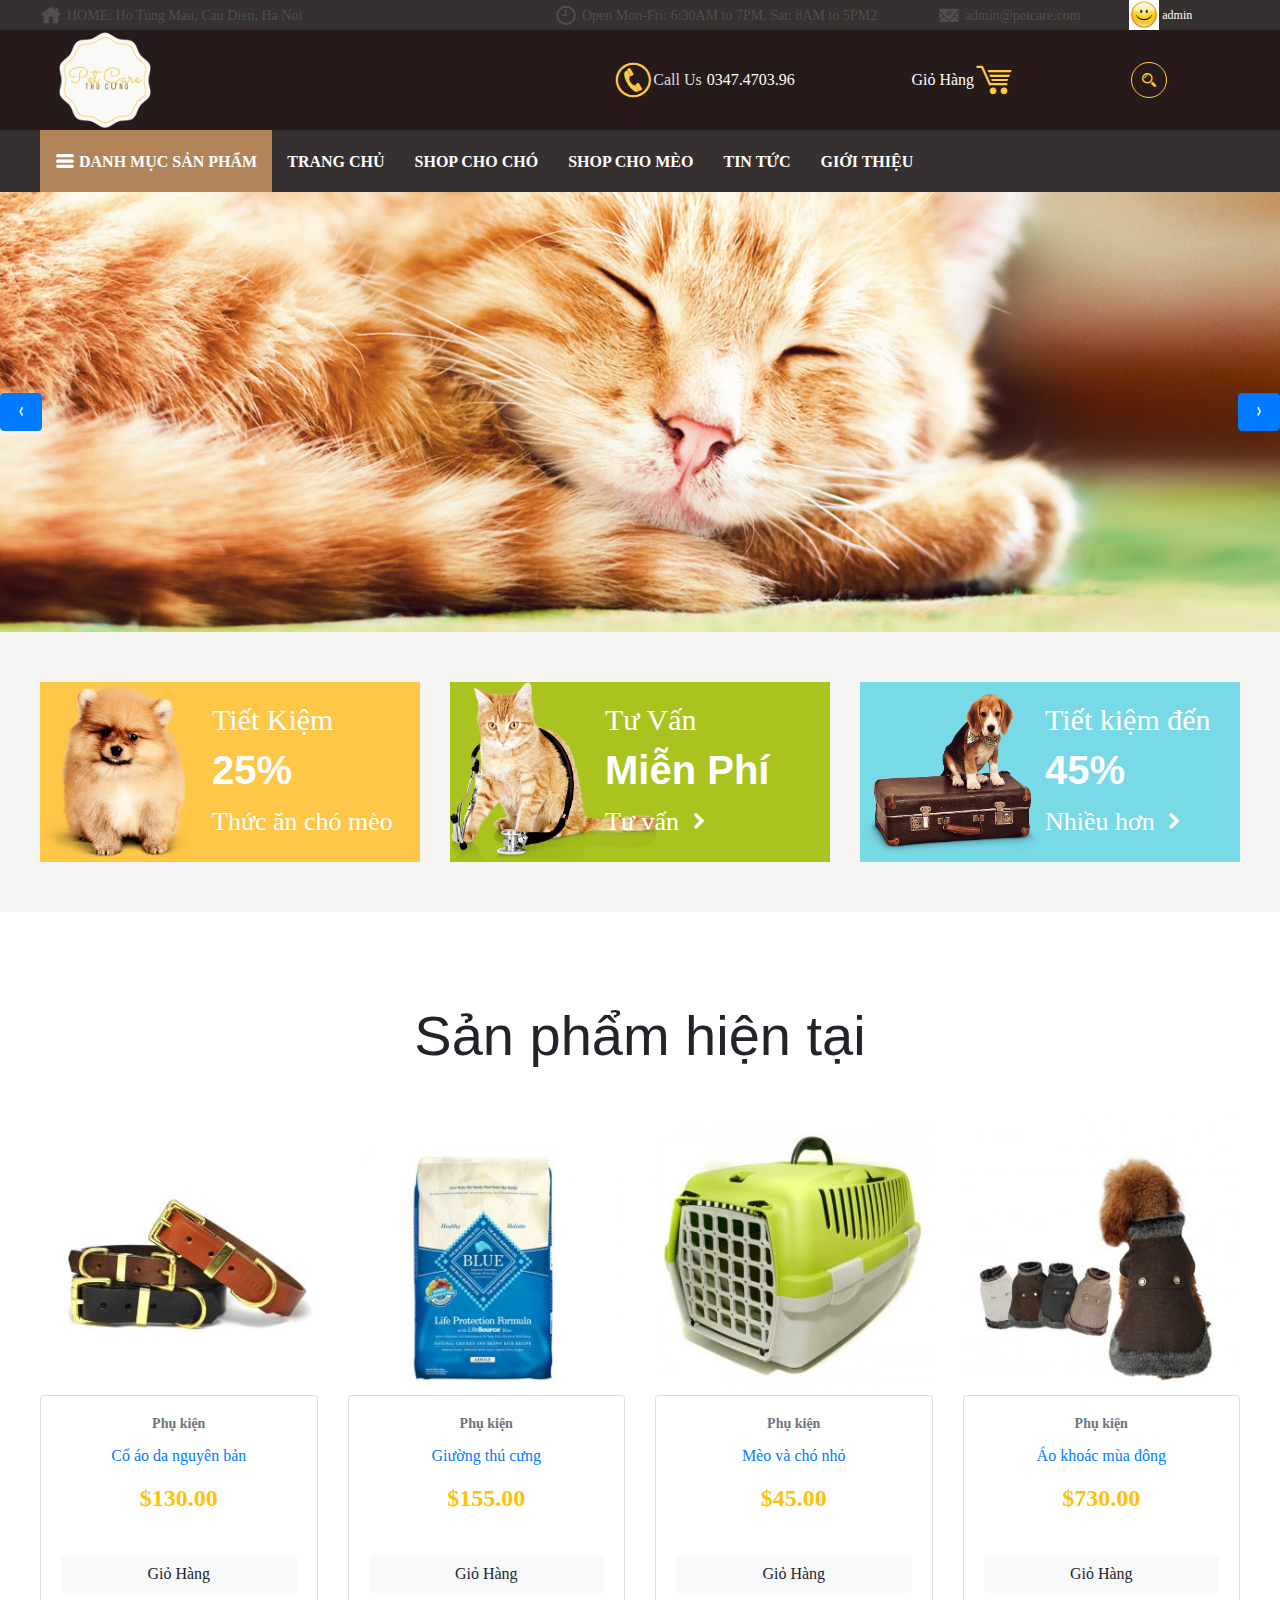
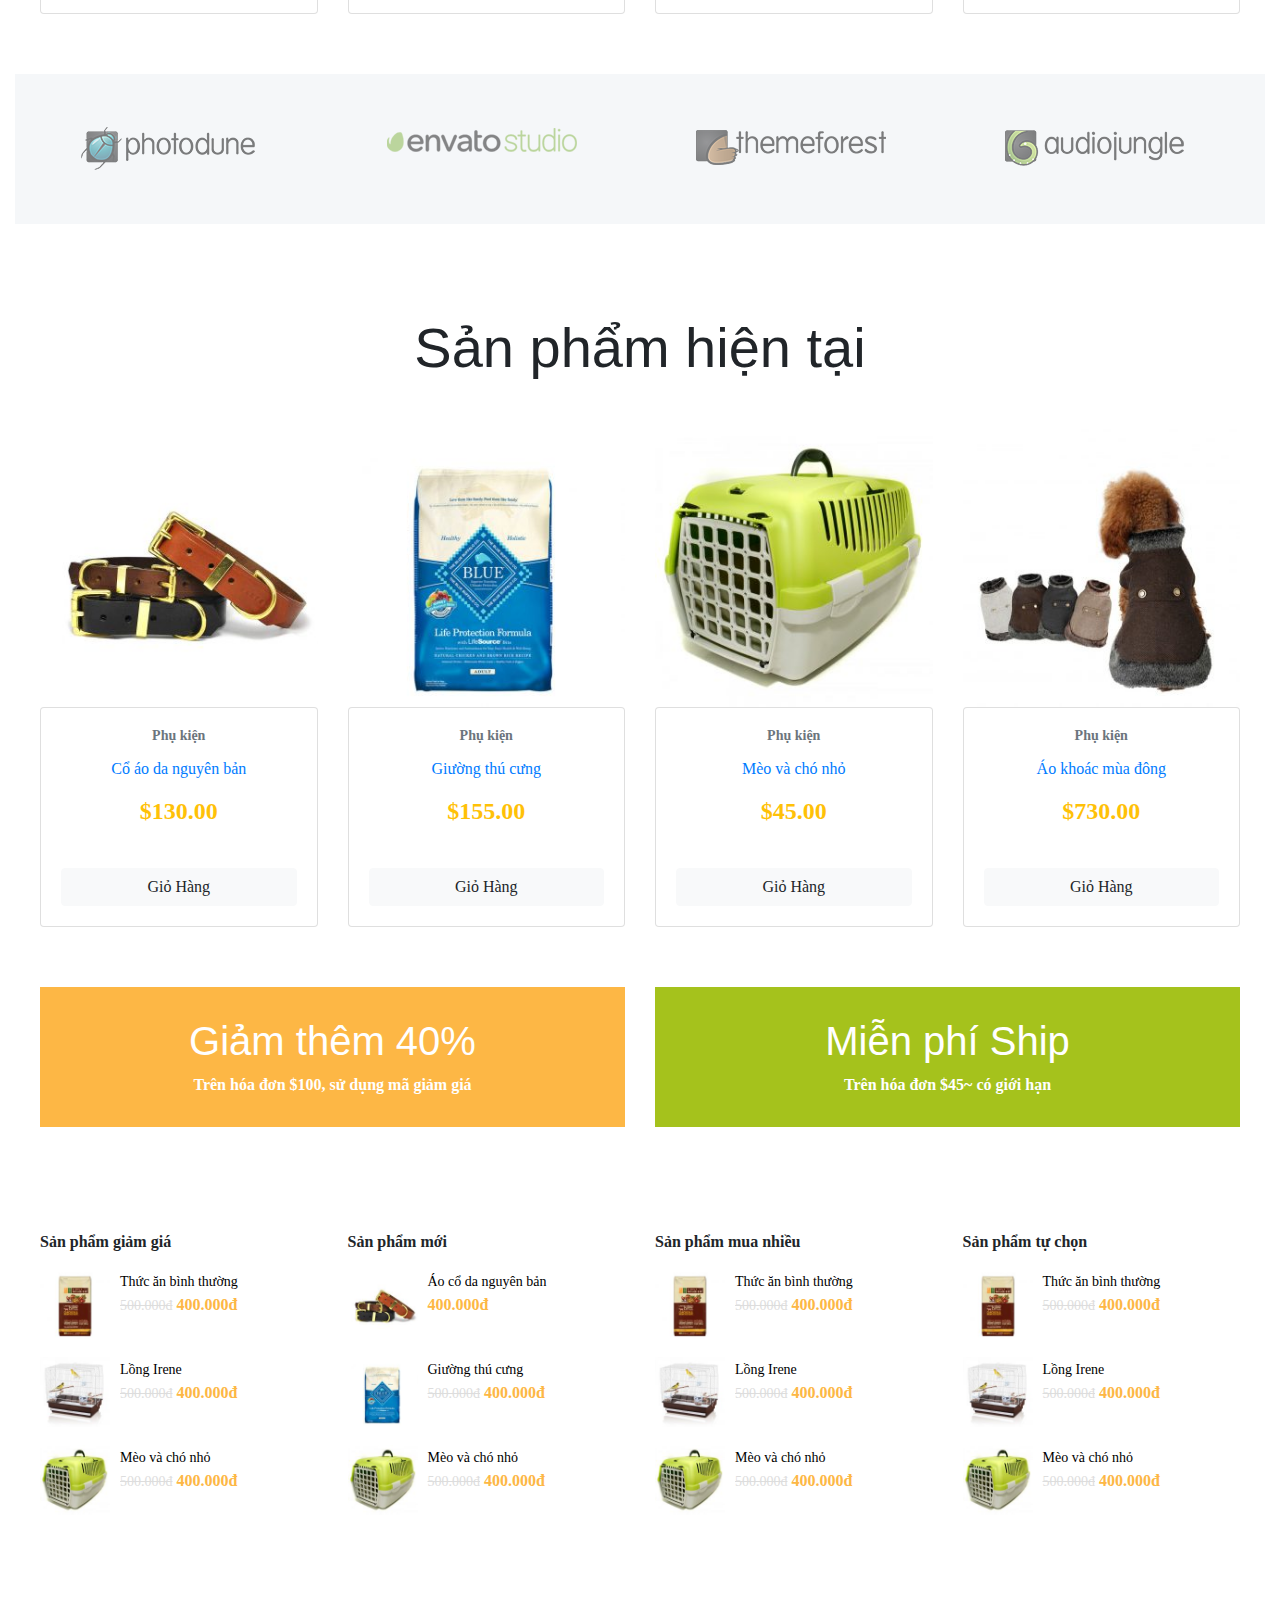
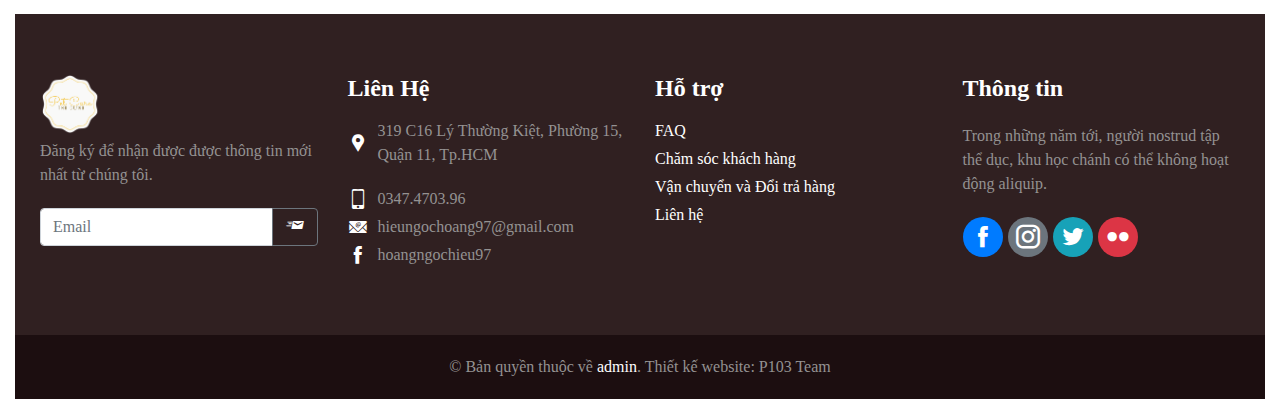
<file: index.html>
<!DOCTYPE html>
<html lang="en">
<head>
    <meta charset="UTF-8">
    <meta name="viewport" content="width=device-width, initial-scale=1.0">
    <title>Pet Care</title>
    <link rel="stylesheet" href="./font/icofont/icofont/icofont.css">
    <link rel="stylesheet" href="https://maxcdn.bootstrapcdn.com/bootstrap/4.0.0/css/bootstrap.min.css" integrity="sha384-Gn5384xqQ1aoWXA+058RXPxPg6fy4IWvTNh0E263XmFcJlSAwiGgFAW/dAiS6JXm" crossorigin="anonymous">
    <link rel="stylesheet" href="./css/base.css">
    <link rel="stylesheet" href="./css/style.css">
    <script src="https://ajax.googleapis.com/ajax/libs/jquery/3.5.1/jquery.min.js"></script>
    <script src="https://cdnjs.cloudflare.com/ajax/libs/popper.js/1.16.0/umd/popper.min.js"></script>
    <script src="https://maxcdn.bootstrapcdn.com/bootstrap/4.5.0/js/bootstrap.min.js"></script>
    <script src="./js/main.js"></script>
</head>
<body>
    <div style="background-color: white;" class="container-fluid app">
        <div class="row nav">
                <div class="grid">
                    <div class="info">
                        <div class="col-xl-5 info-left pl-0 pr-0">
                            <i class="icofont-home header-icon"></i>
                            <span>HOME: Ho Tung Mau, Cau Dien, Ha Noi</span>
                        </div>
                        <div class="col-xl-7 info-right">
                            <div class="info-right-1 item">
                                <i class="icofont-clock-time header-icon"></i>
                                <span>Open Mon-Fri: 6:30AM to 7PM, Sat: 8AM to 5PM2</span>
                            </div>
                            <div class="info-right-2 item">
                                <i class="icofont-email header-icon"></i>
                                <span>admin@petcare.com</span>
                            </div>

                            
                            <div class="info-right-3 item">
                                <!-- Chua login -->
                                <div id="login" class="hide">
                                    <i class="icofont-login header-icon pss"></i>
                                <a style="padding: 0;" href="" class="btn info-link" data-toggle="modal" data-target="#exampleModal">
                                    Login
                                </a>
                                
                                <!-- Modal login-->
                                <div class="modal fade" id="exampleModal" tabindex="-1" role="dialog" aria-labelledby="exampleModalLabel" aria-hidden="true">
                                    <div class="modal-dialog" role="document">
                                      <div class="modal-content">
                                        <div class="modal-header">
                                          <h5 class="modal-title" id="exampleModalLabel">Đăng nhập</h5>
                                          <button type="button" class="close" data-dismiss="modal" aria-label="Close">
                                            <span aria-hidden="true">&times;</span>
                                          </button>
                                        </div>
                                        <div class="modal-body">
                                          <!--Login-->
                                          <form>
                                            <div class="form-group">
                                              <label for="exampleInputEmail1">Email</label>
                                              <input type="email" class="form-control" id="exampleInputEmail1" aria-describedby="emailHelp" placeholder="Enter your email" value="admin">
                                              <small id="emailHelp" class="form-text text-muted">Chúng tôi sẽ không bao giờ chia sẻ email của bạn với bất cứ ai khác.</small>
                                            </div>
                                            <div class="form-group">
                                              <label for="exampleInputPassword1">Password</label>
                                              <input type="password" class="form-control" id="exampleInputPassword1" placeholder="Password" value="123456">
                                            </div>
                                            <div style="padding: 10px 1.25rem;" class="form-check">
                                              <input type="checkbox" class="form-check-input" id="exampleCheck1">
                                              <label class="form-check-label" for="exampleCheck1">Remember me</label>
                                            </div>
                                            <button id="login-form" onclick="log(); return false;" type="submit" class="btn btn-primary">Đăng nhập</button>
                                          </form>                    
                                          <!-- end login-->
                                        </div>
                                        <div class="modal-footer">
                                          <button type="button" class="btn btn-secondary" data-dismiss="modal">Đóng</button>
                                          <a href="register.html" id="register" class="btn btn-warning">Đăng ký</a>
                                        </div>
                                      </div>
                                    </div>
                                  </div>
                                  <!-- end -->
                                </div>

                                <!-- Da login -->
                                <div id="user" class="user">
                                    <div class="user-avatar">
                                        <img src="./img/avatar-user.jfif" alt="">
                                    </div>
                                    <span><a href="">admin</a>
                                        <div class="profile">
                                            <ul class="profile-list mb-0">
                                                <li class="profile-item">
                                                    <a href=""><i class="icofont-user-alt-7"></i>Quản lý tài khoản</a>
                                                </li>
                                                <li class="profile-item">
                                                    <a href=""><i class="icofont-file-alt"></i>Đơn hàng của tôi</a>
                                                </li>
                                                <li class="profile-item">
                                                    <a href=""><i class="icofont-ui-love"></i>Danh sách yêu thích</a>
                                                </li>
                                                <li class="profile-item">
                                                    <a onclick='logOut(); return false;' id="logout" href=""><i class="icofont-logout"></i>Đăng xuất</a>
                                                </li>
                                            </ul>
                                        </div>
                                    </span>
                                </div>
                            </div>
                        </div>
                    </div>
                </div>
        </div>
        <header class="header">
                <div class="row" style="background-color: #271A1B;">
                    <div class="grid">
                        <div class="col-xl-5 logo">
                           <a href="index.html"><img style="width: 100px;" src="./img/logo.png" alt="logo"></a>
                        </div>
                        <div class="col-xl-7 contact">
                            <div class="phone align-item">
                                <i class="icofont-phone-circle contact-icon"></i>
                                <span style="color: #DDD;">Call Us</span>
                                <a style="color: white; padding-left: 5px;" href="">0347.4703.96</a>
                            </div>
                            <div class="cart align-item">
                                <span class="align-item">Giỏ Hàng<i class="icofont-cart-alt contact-icon"></i>
                                   <!-- Cart --> 
                                   <div class="cart-product">
                                        <h4 class="cart-product-heading">Giỏ hàng của bạn</h4>
                                        <p class="cart-product-des unhide">Hiện chưa có sản phẩm</p>
                                   </div>
                                </span>
                            </div>
                            <div class="search align-item">
                                <i class="icofont-search-2 contact-icon small"></i>
                                <div class="search-box">
                                    <nav class="navbar navbar-light bg-light">
                                        <form class="form-inline">
                                          <input class="form-control mr-sm-2" type="search" placeholder="Tim kiem..." aria-label="Search">
                                          <button class="btn btn-outline-success my-2 my-sm-0 btn-search" type="submit">Search</button>
                                        </form>
                                      </nav>
                                </div>
                            </div>
                        </div>
                    </div>
                </div>
        </header>
        <div class="row main-menu">
                <div class="grid">
                    <ul class="menu-list">
                        <li class="menu-item bg-active">
                            <i class="icofont-navigation-menu"></i> <a href="">Danh mục sản phẩm</a>
                            <div class="submenu">
                                <ul class="submenu-list">
                                    <li class="submenu-item">
                                        <i class="icofont-dog"></i>
                                        <a href="">Shop cho chó</a> 
                                        <i class="icofont-curved-right submenu-icon"></i>
                                        <div class="submenu-dog">
                                            <h1 class="text-center">Comming Soon</h1>
                                        </div>
                                    </li>
                                    <li class="submenu-item">
                                        <i class="icofont-cat-alt-3"></i>
                                        <a href="">Shop cho mèo</a>
                                        <i class="icofont-curved-right submenu-icon"></i>
                                        <div class="submenu-cat">
                                            <h1 class="text-center">Comming Soon</h1>
                                        </div>
                                    </li>
                                </ul>
                            </div>
                        </li>
                        <li class="menu-item">
                            <a href="">Trang chủ</a>
                        </li>
                        <li class="menu-item">
                            <a href="">Shop cho chó</a>
                        </li>
                        <li class="menu-item">
                            <a href="">Shop cho mèo</a>
                        </li>
                        <li class="menu-item">
                            <a href="">Tin tức</a>
                        </li>
                        <li class="menu-item">
                            <a href="">Giới thiệu</a>
                        </li>
                    </ul>
                </div>
        </div>
        <div class="row">
                <div class="col-xl-12 p-0">
                    <div id="slide" class="slide">
                        <img id="slide1" class="slide-name" src="./img/slide1.jpg" alt="">
                        <img id="slide2" class="slide-name" src="./img/slide2.jpg" alt="">
                        <img id="slide3" class="slide-name" src="./img/slide3.jpg" alt="">
                        <img id="slide4" class="slide-name" src="./img/slide4.jpg" alt="">
                        <img id="slide5" class="slide-name" src="./img/slide5.jpg" alt="">
                        <div class="btn-slide">
                            <button id="pre" onclick="pre()" class="btn btn-primary"><i class="icofont-curved-left"></i></button>
                            <button id="next" onclick="next();" class="btn btn-primary"><i class="icofont-curved-right"></i></button>
                        </div>
                    </div>
                    <div class="meow">
                        <div class="grid">
                            <div class="row">
                                <div class="col-xl-4">
                                    <div class="sale">
                                        <img src="./img/slider-dog-small.png" alt="">
                                        <div class="sale-info">
                                            <h3>Tiết Kiệm</h3>
                                            <h1>25%</h1>
                                            <p>Thức ăn chó mèo</p>
                                        </div>
                                    </div>
                                </div>
                                <div class="col-xl-4">
                                    <div style="background-color: #AAC31E;" class="sale">
                                        <img style="width: 210px; height: 179px;" src="./img/slider-cat.png" alt="">
                                        <div style="position: absolute; left: 150px;" class="sale-info">
                                            <h3>Tư Vấn</h3>
                                            <h1>Miễn Phí</h1>
                                           <a href="">Tư vấn <i class="icofont-rounded-right"></i></a>
                                        </div>
                                    </div>
                                </div>
                                <div class="col-xl-4">
                                    <div style="background-color: #78DAE6;" class="sale">
                                        <img style="width: 180px; height: 160px; margin-top: 12px;" src="./img/slider-dog.png" alt="">
                                        <div style="position: absolute; left: 180px;" class="sale-info">
                                            <h3>Tiết kiệm đến</h3>
                                            <h1>45%</h1>
                                           <a href="">Nhiều hơn <i class="icofont-rounded-right"></i></a>
                                        </div>
                                    </div>
                                </div>
                            </div>
                        </div>
                    </div>
                </div>
        </div>
        <div class="grid">
                <div class="row product">
                    <h1 style="width: 100%; padding: 40px 0;" class="title display-4 text-center col-xl-12">Sản phẩm hiện tại</h1>
                    <div class="col-xl-3">
                        <daiv class="cart-group">
                            <div class="cart">
                                <img class="cart-img" style="width: 100%" src="./img/sec3-1.jpg" alt="">
                            </div>
                            <a href="./product.html" class="card">
                                <div class="card-body cart-shadow">
                                    <h5 class="card-title text-center font-weight-bold small text-secondary">Phụ kiện</h5>
                                    <p class="card-text text-center">Cổ áo da nguyên bản</p>
                                    <h4 style="margin-bottom: 42px" class="cart-text text-center text-warning font-weight-bold">$130.00</h4>
                                    <button type="button" class="btn btn-light btn-product">Giỏ Hàng</button>
                                  </div>
                            </a>
                    </div>
                        <div class="col-xl-3">
                            <div class="cart-group">
                                <div class="cart">
                                    <img class="cart-img" style="width: 100%" src="./img/sec3-2.jpg" alt="">
                                </div>
                                <a href="./product.html" class="card">
                                    <div class="card-body cart-shadow">
                                        <h5 class="card-title text-center font-weight-bold small text-secondary">Phụ kiện</h5>
                                        <p class="card-text text-center">Giường thú cưng</p>
                                        <h4 style="margin-bottom: 42px" class="cart-text text-center text-warning font-weight-bold">$155.00</h4>
                                        <button type="button" class="btn btn-light btn-product">Giỏ Hàng</button>
                                      </div>
                                </a>
                            </div>
                        </div>
                        <div class="col-xl-3">
                            <div class="cart-group">
                                <div class="cart">
                                    <img class="cart-img" style="width: 100%" src="./img/sec3-3.jpg" alt="">
                                </div>
                                <a href="./product.html" class="card">
                                    <div class="card-body cart-shadow">
                                        <h5 class="card-title text-center font-weight-bold small text-secondary">Phụ kiện</h5>
                                        <p class="card-text text-center">Mèo và chó nhỏ</p>
                                        <h4 style="margin-bottom: 42px" class="cart-text text-center text-warning font-weight-bold">$45.00</h4>
                                        <button type="button" class="btn btn-light btn-product">Giỏ Hàng</button>
                                      </div>
                                </a>
                            </div>
                        </div>
                        <div class="col-xl-3">
                            <div class="cart-group">
                                <div class="cart">
                                    <img class="cart-img" style="width: 100%" src="./img/sec3-4.jpg" alt="">
                                </div>
                                <a href="./product.html" class="card">
                                    <div class="card-body cart-shadow">
                                        <h5 class="card-title text-center font-weight-bold small text-secondary">Phụ kiện</h5>
                                        <p class="card-text text-center">Áo khoác mùa đông</p>
                                        <h4 style="margin-bottom: 42px" class="cart-text text-center text-warning font-weight-bold">$730.00</h4>
                                        <button type="button" class="btn btn-light btn-product">Giỏ Hàng</button>
                                      </div>
                                </a>
                            </div>
                        </div>
                </div>
        </div>
        <div class="sponsor">
                <div class="grid">
                    <div class="row">
                        <div class="col-xl-3">
                           <a style="margin-left: 36px;" href=""><img src="./img/ntt1.png" alt=""></a>
                        </div>
                        <div class="col-xl-3">
                            <a style="margin-left: 36px;" href=""><img src="./img/ntt2.png" alt=""></a>
                        </div>
                        <div class="col-xl-3">
                            <a style="margin-left: 36px;" href=""><img src="./img/ntt3.png" alt=""></a>
                        </div>
                        <div class="col-xl-3">
                            <a style="margin-left: 36px;" href=""><img src="./img/ntt4.png" alt=""></a>
                        </div>
                    </div>
                </div>
        </div>
        <div class="grid">
                <div class="row product">
                    <h1 style="width: 100%; padding: 40px 0;" class="title display-4 text-center col-xl-12">Sản phẩm hiện tại</h1>
                    <div class="col-xl-3">
                        <daiv class="cart-group">
                            <div class="cart">
                                <img class="cart-img" style="width: 100%" src="./img/sec3-1.jpg" alt="">
                            </div>
                            <a href="./product.html" class="card">
                                <div class="card-body cart-shadow">
                                    <h5 class="card-title text-center font-weight-bold small text-secondary">Phụ kiện</h5>
                                    <p class="card-text text-center">Cổ áo da nguyên bản</p>
                                    <h4 style="margin-bottom: 42px" class="cart-text text-center text-warning font-weight-bold">$130.00</h4>
                                    <button type="button" class="btn btn-light btn-product">Giỏ Hàng</button>
                                  </div>
                            </a>
                    </div>
                        <div class="col-xl-3">
                            <div class="cart-group">
                                <div class="cart">
                                    <img class="cart-img" style="width: 100%" src="./img/sec3-2.jpg" alt="">
                                </div>
                                <a href="./product.html" class="card">
                                    <div class="card-body cart-shadow">
                                        <h5 class="card-title text-center font-weight-bold small text-secondary">Phụ kiện</h5>
                                        <p class="card-text text-center">Giường thú cưng</p>
                                        <h4 style="margin-bottom: 42px" class="cart-text text-center text-warning font-weight-bold">$155.00</h4>
                                        <button type="button" class="btn btn-light btn-product">Giỏ Hàng</button>
                                      </div>
                                </a>
                            </div>
                        </div>
                        <div class="col-xl-3">
                            <div class="cart-group">
                                <div class="cart">
                                    <img class="cart-img" style="width: 100%" src="./img/sec3-3.jpg" alt="">
                                </div>
                                <a href="./product.html" class="card">
                                    <div class="card-body cart-shadow">
                                        <h5 class="card-title text-center font-weight-bold small text-secondary">Phụ kiện</h5>
                                        <p class="card-text text-center">Mèo và chó nhỏ</p>
                                        <h4 style="margin-bottom: 42px" class="cart-text text-center text-warning font-weight-bold">$45.00</h4>
                                        <button type="button" class="btn btn-light btn-product">Giỏ Hàng</button>
                                      </div>
                                </a>
                            </div>
                        </div>
                        <div class="col-xl-3">
                            <div class="cart-group">
                                <div class="cart">
                                    <img class="cart-img" style="width: 100%" src="./img/sec3-4.jpg" alt="">
                                </div>
                                <a href="./product.html" class="card">
                                    <div class="card-body cart-shadow">
                                        <h5 class="card-title text-center font-weight-bold small text-secondary">Phụ kiện</h5>
                                        <p class="card-text text-center">Áo khoác mùa đông</p>
                                        <h4 style="margin-bottom: 42px" class="cart-text text-center text-warning font-weight-bold">$730.00</h4>
                                        <button type="button" class="btn btn-light btn-product">Giỏ Hàng</button>
                                      </div>
                                </a>
                            </div>
                        </div>
                </div>
        </div>
        <div class="grid" style="margin-bottom: 50px;">
                <div class="row">               
                    <div class="col-xl-6">
                        <a class="shipping">
                            <h1 class="text-center shipping-heading">Giảm thêm 40%</h1>
                            <p class="text-center m-0 shipping-des">Trên hóa đơn $100, sử dụng mã giảm giá</p>
                        </a>
                    </div>
                    <div class="col-xl-6">
                        <a style="background-color: #A5C21C;" class="shipping">
                            <h1 class="text-center shipping-heading">Miễn phí Ship</h1>
                            <p class="text-center m-0 shipping-des">Trên hóa đơn $45~ có giới hạn</p>
                        </a>
                    </div>
                </div>
        </div>
        <div class="grid">
                <div class="product">
                    <div class="row">
                        <div class="col-xl-3">
                            <h5 class="product-list">Sản phẩm giảm giá</h5>
                            <ul class="product-list">
                                <li class="product-item">
                                    <img class="product-img" src="./img/food_2-150x150.jpg" alt="">
                                    <div class="product-link">
                                        <a class="small product-title" href="">Thức ăn bình thường</a> <br>
                                        <span class="small price-old">500.000đ</span>
                                        <span class="price-new">400.000đ</span>
                                    </div>
                                </li>
                                <li class="product-item">
                                    <img class="product-img" src="./img/Irene-Cage-1-150x150.jpg" alt="">
                                    <div class="product-link">
                                        <a class="small product-title" href="">Lồng Irene</a> <br>
                                        <span class="small price-old">500.000đ</span>
                                        <span class="price-new">400.000đ</span>
                                    </div>
                                </li>
                                <li class="product-item">
                                    <img class="product-img" src="./img/sec3-3-150x150.jpg" alt="">
                                    <div class="product-link">
                                        <a class="small product-title" href="">Mèo và chó nhỏ</a> <br>
                                        <span class="small price-old">500.000đ</span>
                                        <span class="price-new">400.000đ</span>
                                    </div>
                                </li>
                            </ul>
                        </div>
                        <div class="col-xl-3">
                            <h5 class="product-list">Sản phẩm mới</h5>
                            <ul class="product-list">
                                <li class="product-item">
                                    <img class="product-img" src="./img/sec3-1-150x150.jpg" alt="">
                                    <div class="product-link">
                                        <a class="small product-title" href="">Áo cổ da nguyên bản</a> <br>
                                        <span class="small price-old hide">500.000đ</span>
                                        <span class="price-new">400.000đ</span>
                                    </div>
                                </li>
                                <li class="product-item">
                                    <img class="product-img" src="./img/sec3-2-150x150.jpg" alt="">
                                    <div class="product-link">
                                        <a class="small product-title" href="">Giường thú cưng</a> <br>
                                        <span class="small price-old">500.000đ</span>
                                        <span class="price-new">400.000đ</span>
                                    </div>
                                </li>
                                <li class="product-item">
                                    <img class="product-img" src="./img/sec3-3-150x150.jpg" alt="">
                                    <div class="product-link">
                                        <a class="small product-title" href="">Mèo và chó nhỏ</a> <br>
                                        <span class="small price-old">500.000đ</span>
                                        <span class="price-new">400.000đ</span>
                                    </div>
                                </li>
                            </ul>
                        </div>
                        <div class="col-xl-3">
                            <h5 class="product-list">Sản phẩm mua nhiều</h5>
                            <ul class="product-list">
                                <li class="product-item">
                                    <img class="product-img" src="./img/food_2-150x150.jpg" alt="">
                                    <div class="product-link">
                                        <a class="small product-title" href="">Thức ăn bình thường</a> <br>
                                        <span class="small price-old">500.000đ</span>
                                        <span class="price-new">400.000đ</span>
                                    </div>
                                </li>
                                <li class="product-item">
                                    <img class="product-img" src="./img/Irene-Cage-1-150x150.jpg" alt="">
                                    <div class="product-link">
                                        <a class="small product-title" href="">Lồng Irene</a> <br>
                                        <span class="small price-old">500.000đ</span>
                                        <span class="price-new">400.000đ</span>
                                    </div>
                                </li>
                                <li class="product-item">
                                    <img class="product-img" src="./img/sec3-3-150x150.jpg" alt="">
                                    <div class="product-link">
                                        <a class="small product-title" href="">Mèo và chó nhỏ</a> <br>
                                        <span class="small price-old">500.000đ</span>
                                        <span class="price-new">400.000đ</span>
                                    </div>
                                </li>
                            </ul>
                        </div>
                        <div class="col-xl-3">
                            <h5 class="product-list">Sản phẩm tự chọn</h5>
                            <ul class="product-list">
                                <li class="product-item">
                                    <img class="product-img" src="./img/food_2-150x150.jpg" alt="">
                                    <div class="product-link">
                                        <a class="small product-title" href="">Thức ăn bình thường</a> <br>
                                        <span class="small price-old">500.000đ</span>
                                        <span class="price-new">400.000đ</span>
                                    </div>
                                </li>
                                <li class="product-item">
                                    <img class="product-img" src="./img/Irene-Cage-1-150x150.jpg" alt="">
                                    <div class="product-link">
                                        <a class="small product-title" href="">Lồng Irene</a> <br>
                                        <span class="small price-old">500.000đ</span>
                                        <span class="price-new">400.000đ</span>
                                    </div>
                                </li>
                                <li class="product-item">
                                    <img class="product-img" src="./img/sec3-3-150x150.jpg" alt="">
                                    <div class="product-link">
                                        <a class="small product-title" href="">Mèo và chó nhỏ</a> <br>
                                        <span class="small price-old">500.000đ</span>
                                        <span class="price-new">400.000đ</span>
                                    </div>
                                </li>
                            </ul>
                        </div>
                    </div>
                </div>
        </div>
        <footer class="footer">
                <div class="grid">
                    <div class="row pb-5">
                        <div class="col-xl-3">
                            <img class="footer-logo" src="./img/logo.png" alt="">
                            <p>Đăng ký để nhận được được thông tin mới nhất từ chúng tôi.</p>
                            <div class="input-group mb-3">
                                <input type="text" class="form-control" placeholder="Email" aria-label="Recipient's username" aria-describedby="basic-addon2">
                                <div class="input-group-append">
                                  <button class="btn btn-outline-secondary" type="button"><i style="color: white;" class="icofont-send-mail footer-icon"></i></button>
                                </div>
                              </div>
                        </div>
                        <div class="col-xl-3">
                            <h4 class="pb-2 font-weight-bold">Liên Hệ</h4>
                            <ul class="footer-list">
                                <li style="color: #949292;" class="footer-item mb-3 pb-1">
                                    <i style="color: white; padding-right: 10px;" class="icofont-google-map footer-icon"></i>
                                    319 C16 Lý Thường Kiệt, Phường 15, Quận 11, Tp.HCM
                                </li>
                                <li class="footer-item pb-1">
                                    <i class="icofont-ui-touch-phone footer-icon-menu"></i>
                                    <a href="" class="footer-link">0347.4703.96</a>
                                </li>
                                <li class="footer-item pb-1">
                                    <i class="icofont-email footer-icon-menu"></i>
                                    <a href="" class="footer-link">hieungochoang97@gmail.com</a>
                                </li>
                                <li class="footer-item pb-1">
                                    <i class="icofont-facebook footer-icon-menu"></i>
                                    <a href="" class="footer-link">hoangngochieu97</a>
                                </li>
                            </ul>
                        </div>
                        <div class="col-xl-3">
                            <h4 class="pb-2 font-weight-bold">Hỗ trợ</h4>
                            <ul class="footer-list">
                               <li class="footer-item pb-1"><a href="" class="footer-link text-white footer-link-hover">FAQ</a></li>
                               <li class="footer-item pb-1"><a href="" class="footer-link text-white footer-link-hover">Chăm sóc khách hàng</a></li>
                               <li class="footer-item pb-1"><a href="" class="footer-link text-white footer-link-hover">Vận chuyển và Đổi trả hàng</a></li>
                               <li class="footer-item pb-1"><a href="" class="footer-link text-white footer-link-hover">Liên hệ</a></li>
                            </ul>
                        </div>
                        <div class="col-xl-3">
                            <h4 class="pb-2 font-weight-bold">Thông tin</h4>
                            <p>Trong những năm tới, người nostrud tập thể dục, khu học chánh có thể không hoạt động aliquip.</p>
                            <ul class="social">
                                <li class="social-item bg-primary"><a class="text-white" href=""><i class="icofont-facebook"></i></a></li>
                                <li class="social-item bg-secondary"><a class="text-white" href=""><i class="icofont-instagram"></i></a></li>
                                <li class="social-item bg-info"><a class="text-white" href=""><i class="icofont-twitter"></i></a></li>
                                <li class="social-item bg-danger"><a class="text-white" href=""><i class="icofont-flikr"></i></a></li>
                            </ul>
                        </div>
                    </div>
                </div>
                <div class="coder">
                    <div class="row">
                        <div class="col-xl-12">
                            <p class="text-center code-des">&copy Bản quyền thuộc về <a style="color: white;" href="">admin</a>. Thiết kế website: P103 Team</p>
                        </div>
                    </div>
                </div>
        </footer>
    </div>
</div>
</body>
</html>
</file>
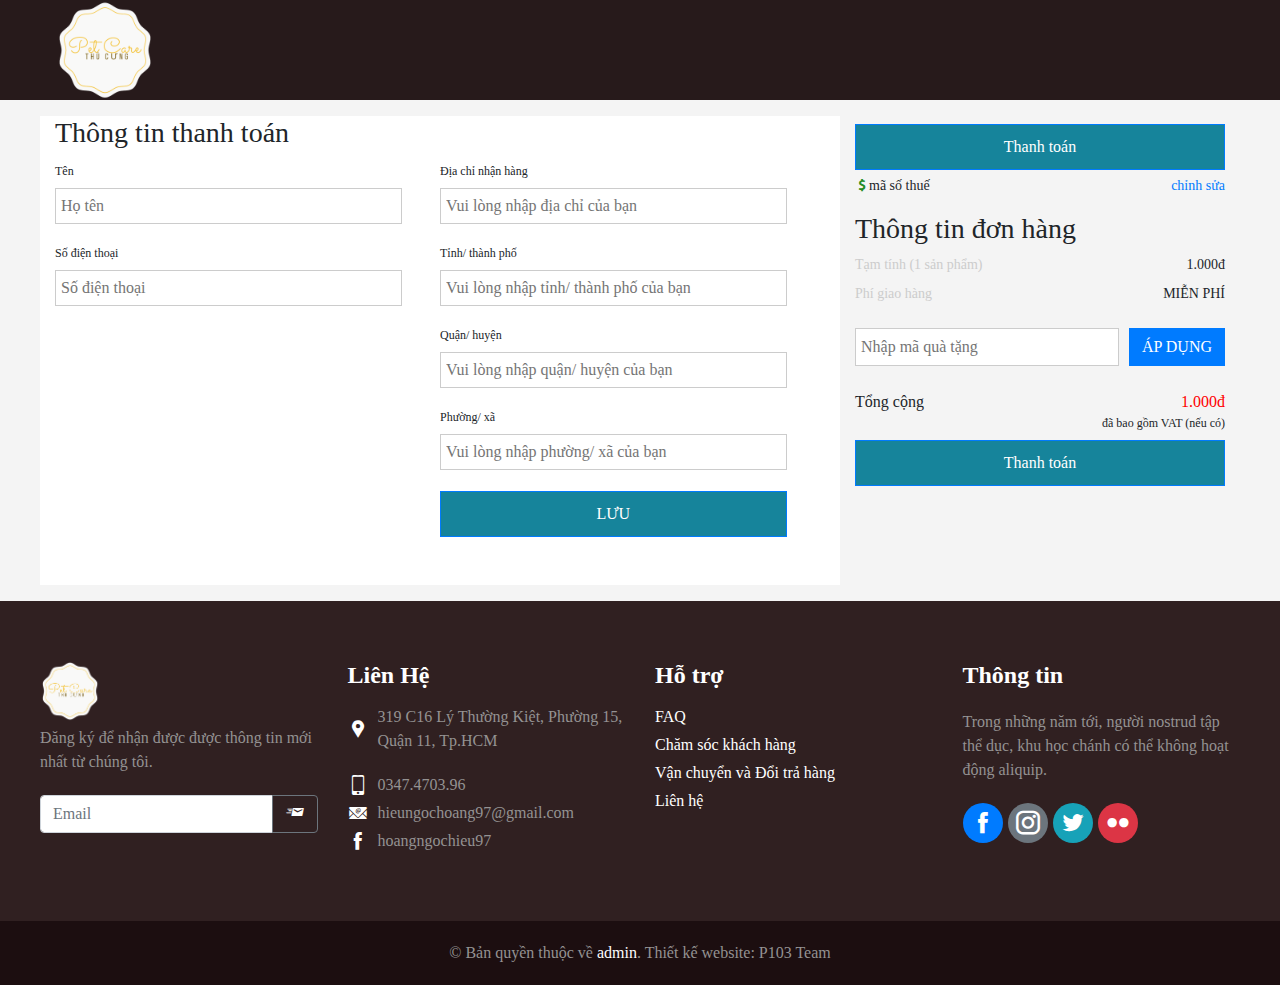
<file: pay.html>
<!DOCTYPE html>
<html lang="en">
    <head>
        <meta charset="UTF-8">
        <meta name="viewport" content="width=device-width, initial-scale=1.0">
        <title>Pay</title>
        <link rel="stylesheet" href="./font/icofont/icofont/icofont.css">
        <link rel="stylesheet" href="https://maxcdn.bootstrapcdn.com/bootstrap/4.0.0/css/bootstrap.min.css" integrity="sha384-Gn5384xqQ1aoWXA+058RXPxPg6fy4IWvTNh0E263XmFcJlSAwiGgFAW/dAiS6JXm" crossorigin="anonymous">
        <link rel="stylesheet" href="./css/base.css">  
        <link rel="stylesheet" href="./css/style.css">
        <script src="https://ajax.googleapis.com/ajax/libs/jquery/3.5.1/jquery.min.js"></script>
        <script src="https://cdnjs.cloudflare.com/ajax/libs/popper.js/1.16.0/umd/popper.min.js"></script>
        <script src="https://maxcdn.bootstrapcdn.com/bootstrap/4.5.0/js/bootstrap.min.js"></script>
        <script src="./js/main.js"></script>
    </head>
<body>
    <div class="container-fluid">
        <header class="header">
            <div class="row" style="background-color: #271A1B;">
                <div class="grid">
                    <div class="col-xl-5 logo">
                       <a href="index.html"><img style="width: 100px;" src="./img/logo.png" alt="logo"></a>
                    </div>
                    <div class="col-xl-7 contact"></div>
                </div>
            </div>
        </header>
        <div class="row">
            <div class="grid d-flex mt-3">
                <div class="col-xl-8 mb-3 bg-pay">
                    <h3>Thông tin thanh toán</h3>
                    <form action="">
                        <div class="form form-left">
                            <label class="form-label" for="">Tên</label> <br>
                            <input type="text" placeholder="Họ tên"> <br>
                            <label class="form-label" for="">Số điện thoại</label> <br>
                            <input type="text" placeholder="Số điện thoại">
                        </div>
                        <div class="form form-right">
                            <label class="form-label" for="">Địa chỉ nhận hàng</label> <br>
                            <input type="text" placeholder="Vui lòng nhập địa chỉ của bạn"> <br>
                            <label class="form-label" for="">Tỉnh/ thành phố</label> <br>
                            <input type="text" placeholder="Vui lòng nhập tỉnh/ thành phố của bạn"> <br>
                            <label class="form-label" for="">Quận/ huyện</label> <br>
                            <input type="text" placeholder="Vui lòng nhập quận/ huyện của bạn"> <br>
                            <label class="form-label" for="">Phường/ xã</label> <br>
                            <input type="text" placeholder="Vui lòng nhập phường/ xã của bạn"> <br>

                            <button class="btn btn-primary btn-pay mb-5">LƯU</button>
                        </div>
                    </form>
                </div>
                <div class="col-xl-4">
                    <button class="btn btn-primary btn-pay w-100 mt-2">Thanh toán</button>
                    <div class="tax">
                        <span><i class="icofont-dollar"></i>mã số thuế</span>
                        <a href="">chỉnh sửa</a>
                    </div>
                    <h3 class="mt-3">Thông tin đơn hàng</h3>
                    <div class="d-flex justify-content-between mt-2 price-pay">
                        <span>Tạm tính (1 sản phẩm)</span>
                        <span>1.000đ</span>
                    </div>
                    <div class="d-flex justify-content-between mt-2 mb-4 price-pay">
                        <span>Phí giao hàng</span>
                        <span>MIỄN PHÍ</span>
                    </div>
                    <div class="gift">
                        <input type="text" placeholder="Nhập mã quà tặng">
                        <button class="btn btn-primary">ÁP DỤNG</button>
                    </div>
                    <div class="total mt-4">
                        <span>Tổng cộng</span>
                        <span style="color: red;">1.000đ</span>
                    </div>
                    <div class="vat">
                        <span>đã bao gồm VAT (nếu có)</span>
                    </div>
                    <button class="btn btn-primary btn-pay w-100 mt-2">Thanh toán</button>
                </div>
            </div>
        </div>
    </div>
    <footer class="footer">
        <div class="grid">
            <div class="row pb-5">
                <div class="col-xl-3">
                    <img class="footer-logo" src="./img/logo.png" alt="">
                    <p>Đăng ký để nhận được được thông tin mới nhất từ chúng tôi.</p>
                    <div class="input-group mb-3">
                        <input type="text" class="form-control" placeholder="Email" aria-label="Recipient's username" aria-describedby="basic-addon2">
                        <div class="input-group-append">
                          <button class="btn btn-outline-secondary" type="button"><i style="color: white;" class="icofont-send-mail footer-icon"></i></button>
                        </div>
                      </div>
                </div>
                <div class="col-xl-3">
                    <h4 class="pb-2 font-weight-bold">Liên Hệ</h4>
                    <ul class="footer-list">
                        <li style="color: #949292;" class="footer-item mb-3 pb-1">
                            <i style="color: white; padding-right: 10px;" class="icofont-google-map footer-icon"></i>
                            319 C16 Lý Thường Kiệt, Phường 15, Quận 11, Tp.HCM
                        </li>
                        <li class="footer-item pb-1">
                            <i class="icofont-ui-touch-phone footer-icon-menu"></i>
                            <a href="" class="footer-link">0347.4703.96</a>
                        </li>
                        <li class="footer-item pb-1">
                            <i class="icofont-email footer-icon-menu"></i>
                            <a href="" class="footer-link">hieungochoang97@gmail.com</a>
                        </li>
                        <li class="footer-item pb-1">
                            <i class="icofont-facebook footer-icon-menu"></i>
                            <a href="" class="footer-link">hoangngochieu97</a>
                        </li>
                    </ul>
                </div>
                <div class="col-xl-3">
                    <h4 class="pb-2 font-weight-bold">Hỗ trợ</h4>
                    <ul class="footer-list">
                       <li class="footer-item pb-1"><a href="" class="footer-link text-white footer-link-hover">FAQ</a></li>
                       <li class="footer-item pb-1"><a href="" class="footer-link text-white footer-link-hover">Chăm sóc khách hàng</a></li>
                       <li class="footer-item pb-1"><a href="" class="footer-link text-white footer-link-hover">Vận chuyển và Đổi trả hàng</a></li>
                       <li class="footer-item pb-1"><a href="" class="footer-link text-white footer-link-hover">Liên hệ</a></li>
                    </ul>
                </div>
                <div class="col-xl-3">
                    <h4 class="pb-2 font-weight-bold">Thông tin</h4>
                    <p>Trong những năm tới, người nostrud tập thể dục, khu học chánh có thể không hoạt động aliquip.</p>
                    <ul class="social">
                        <li class="social-item bg-primary"><a class="text-white" href=""><i class="icofont-facebook"></i></a></li>
                        <li class="social-item bg-secondary"><a class="text-white" href=""><i class="icofont-instagram"></i></a></li>
                        <li class="social-item bg-info"><a class="text-white" href=""><i class="icofont-twitter"></i></a></li>
                        <li class="social-item bg-danger"><a class="text-white" href=""><i class="icofont-flikr"></i></a></li>
                    </ul>
                </div>
            </div>
        </div>
        <div class="coder">
            <div class="row">
                <div class="col-xl-12">
                    <p class="text-center code-des">&copy Bản quyền thuộc về <a style="color: white;" href="">admin</a>. Thiết kế website: P103 Team</p>
                </div>
            </div>
        </div>
</footer>
</body>
</html>
</file>
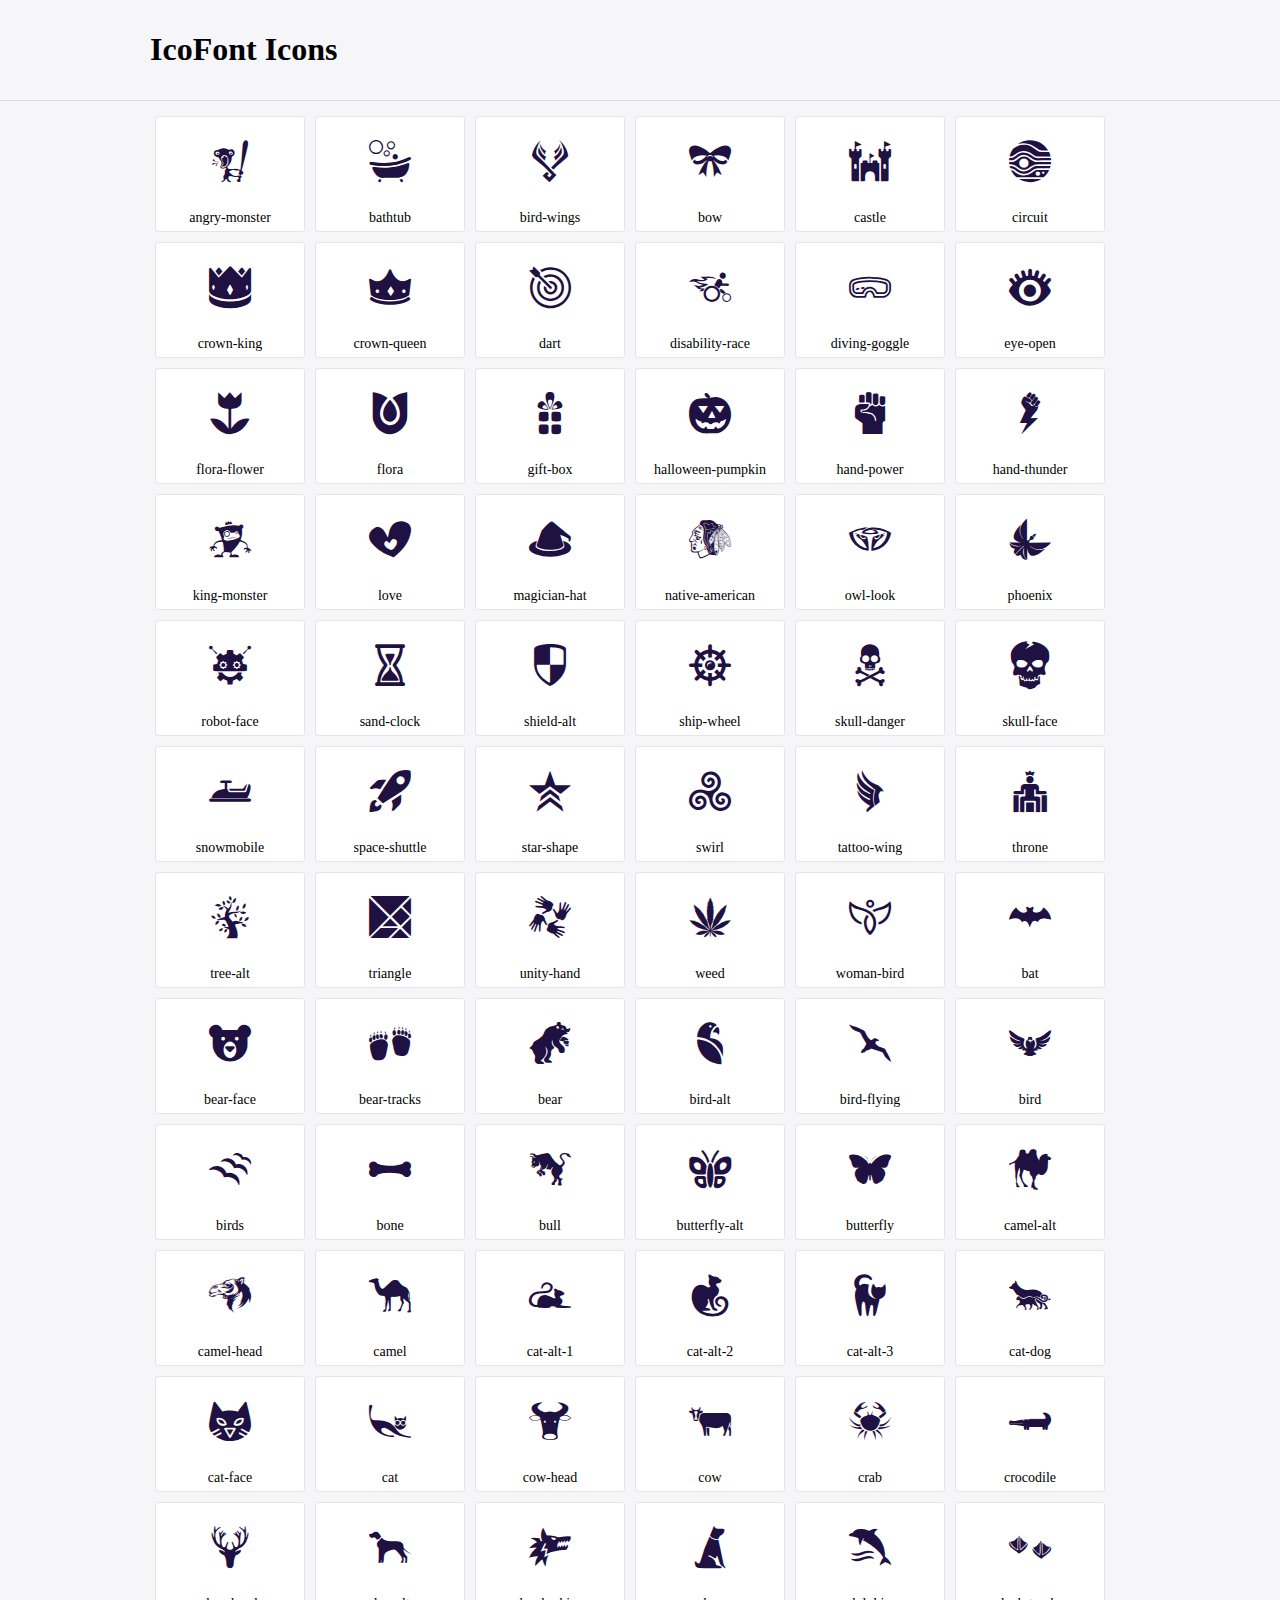
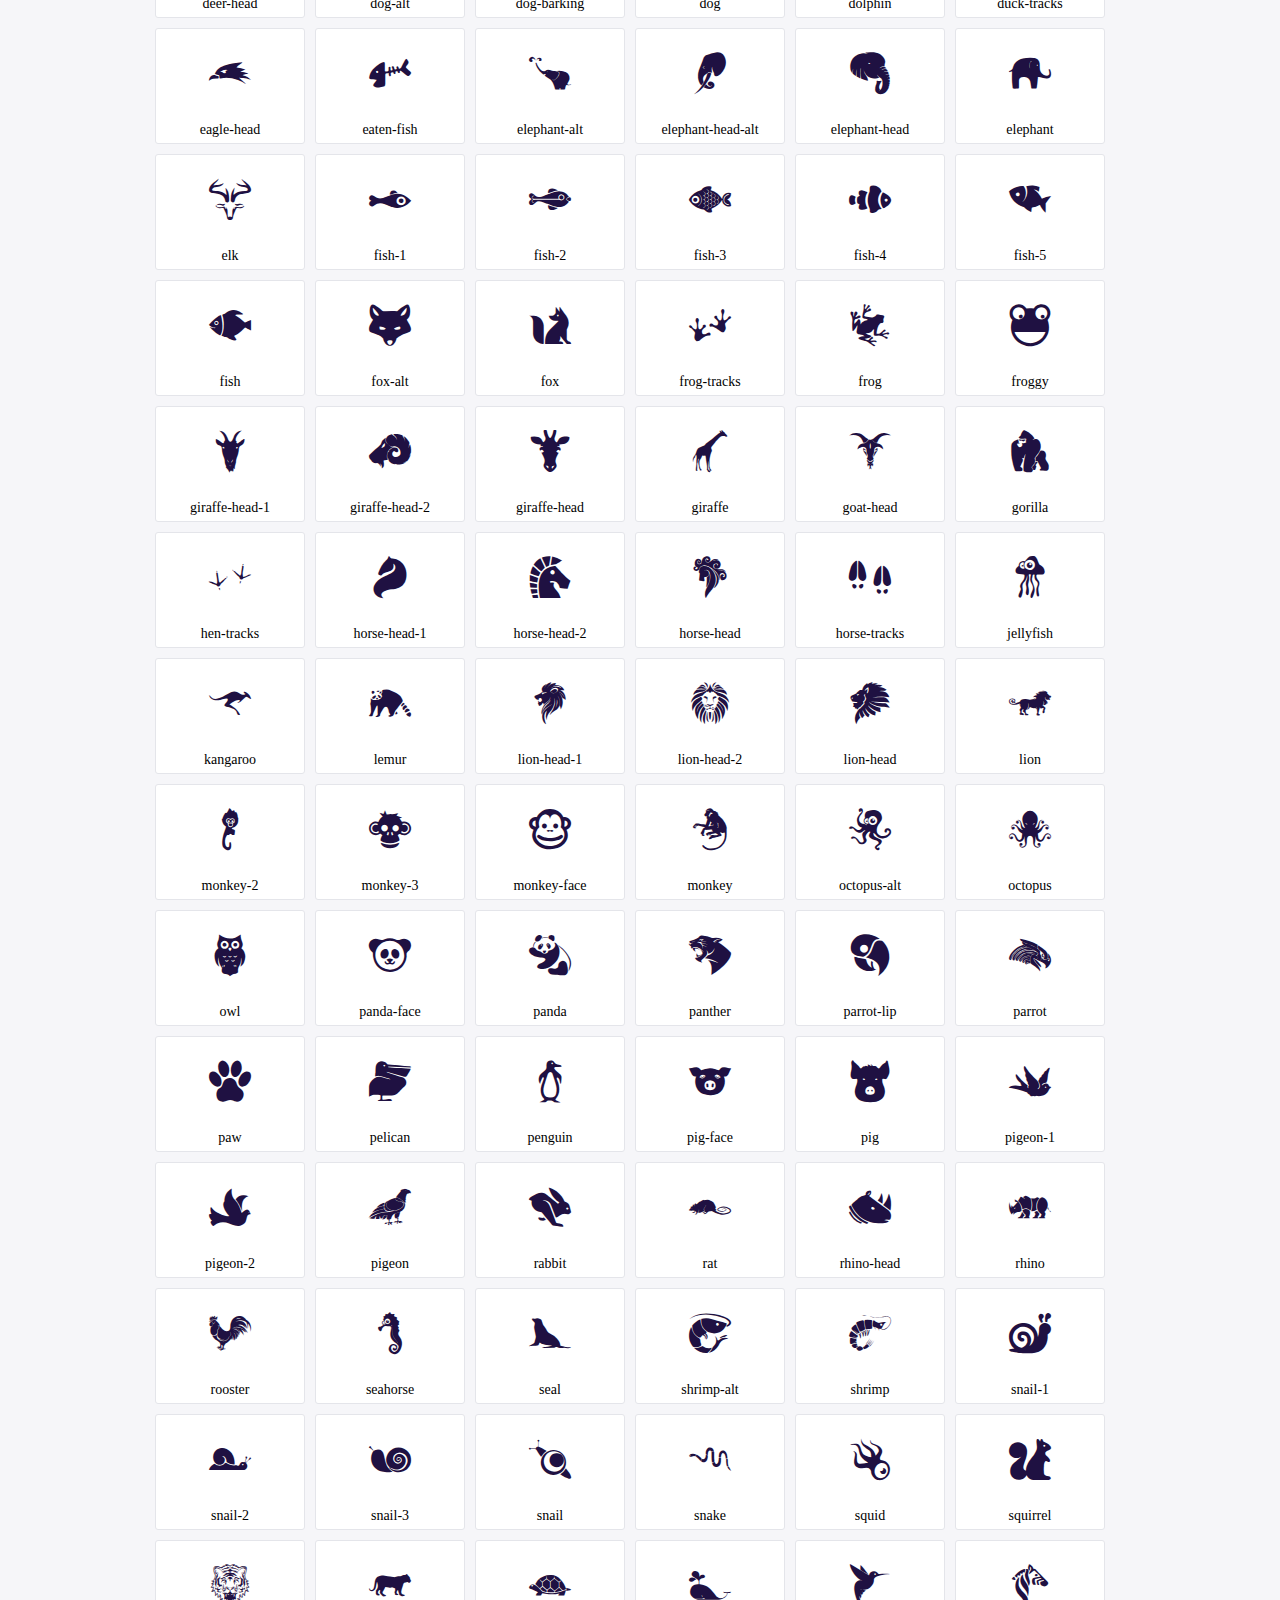
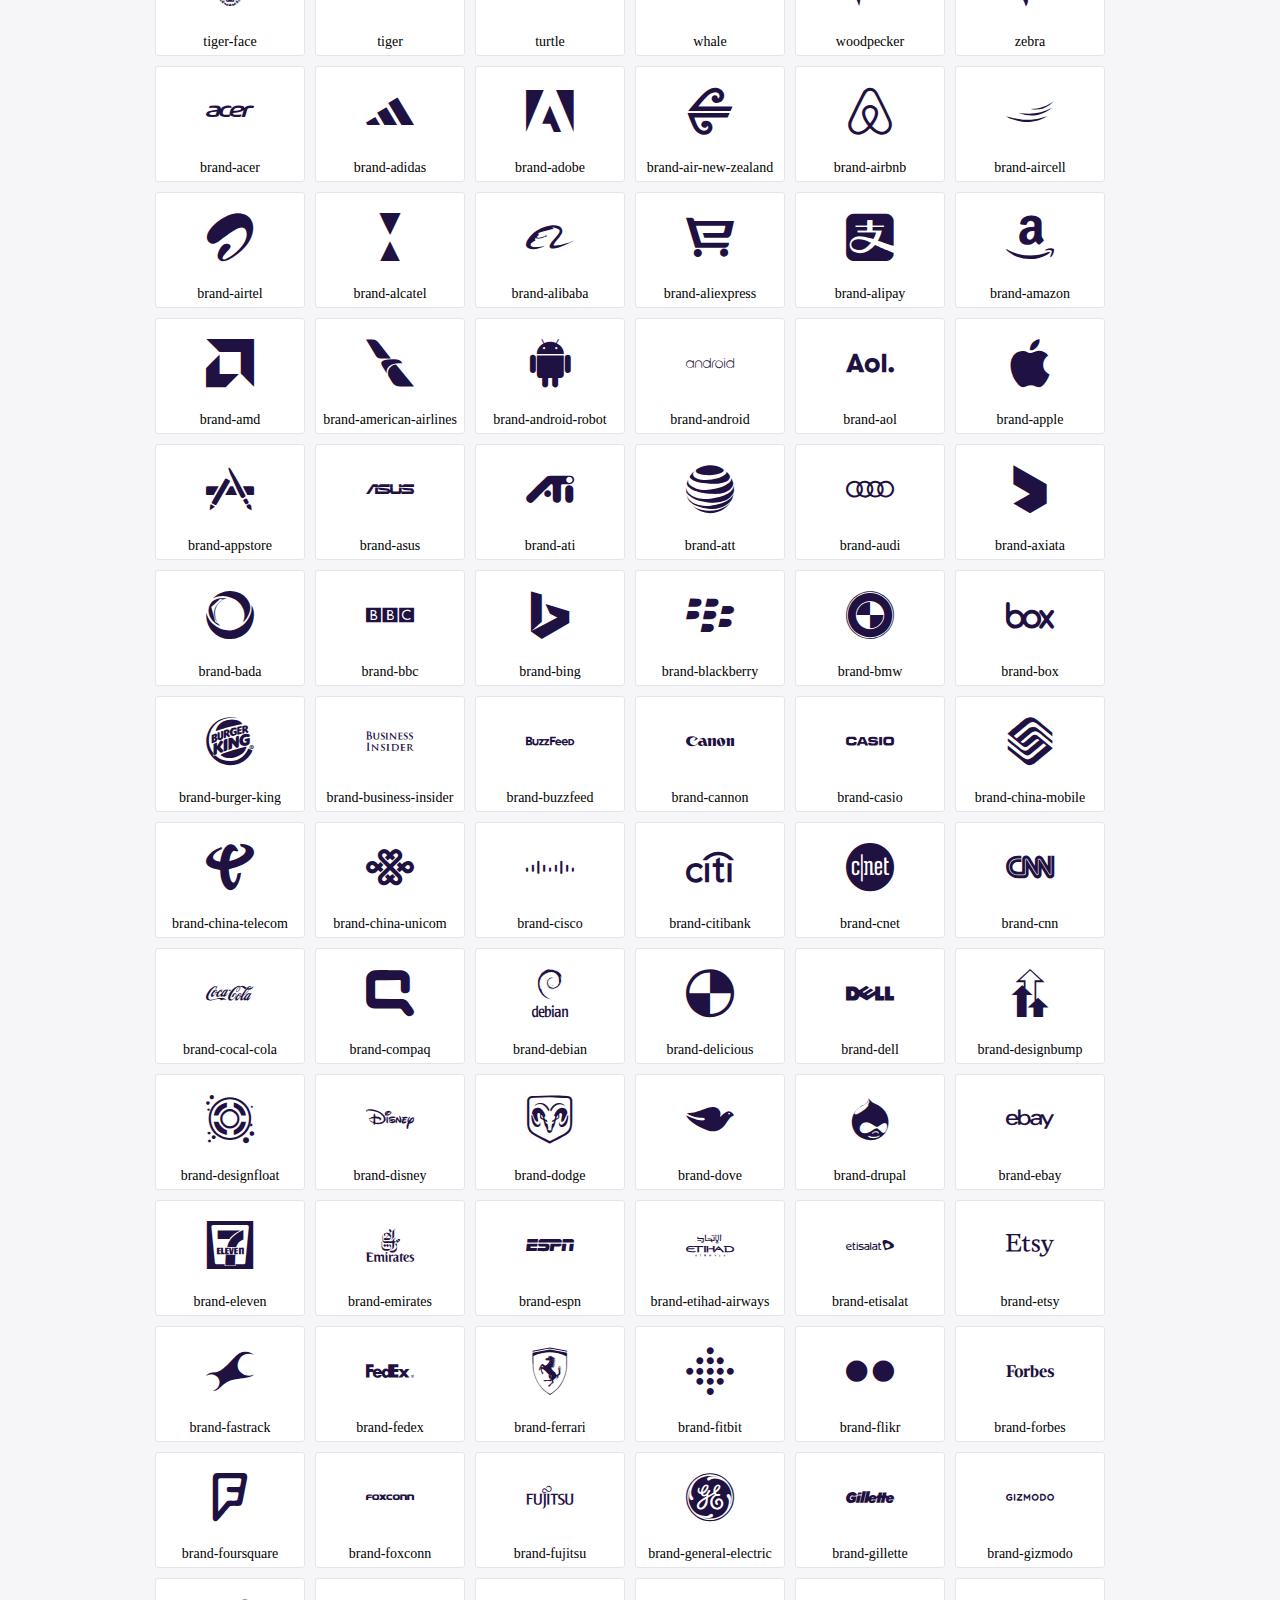
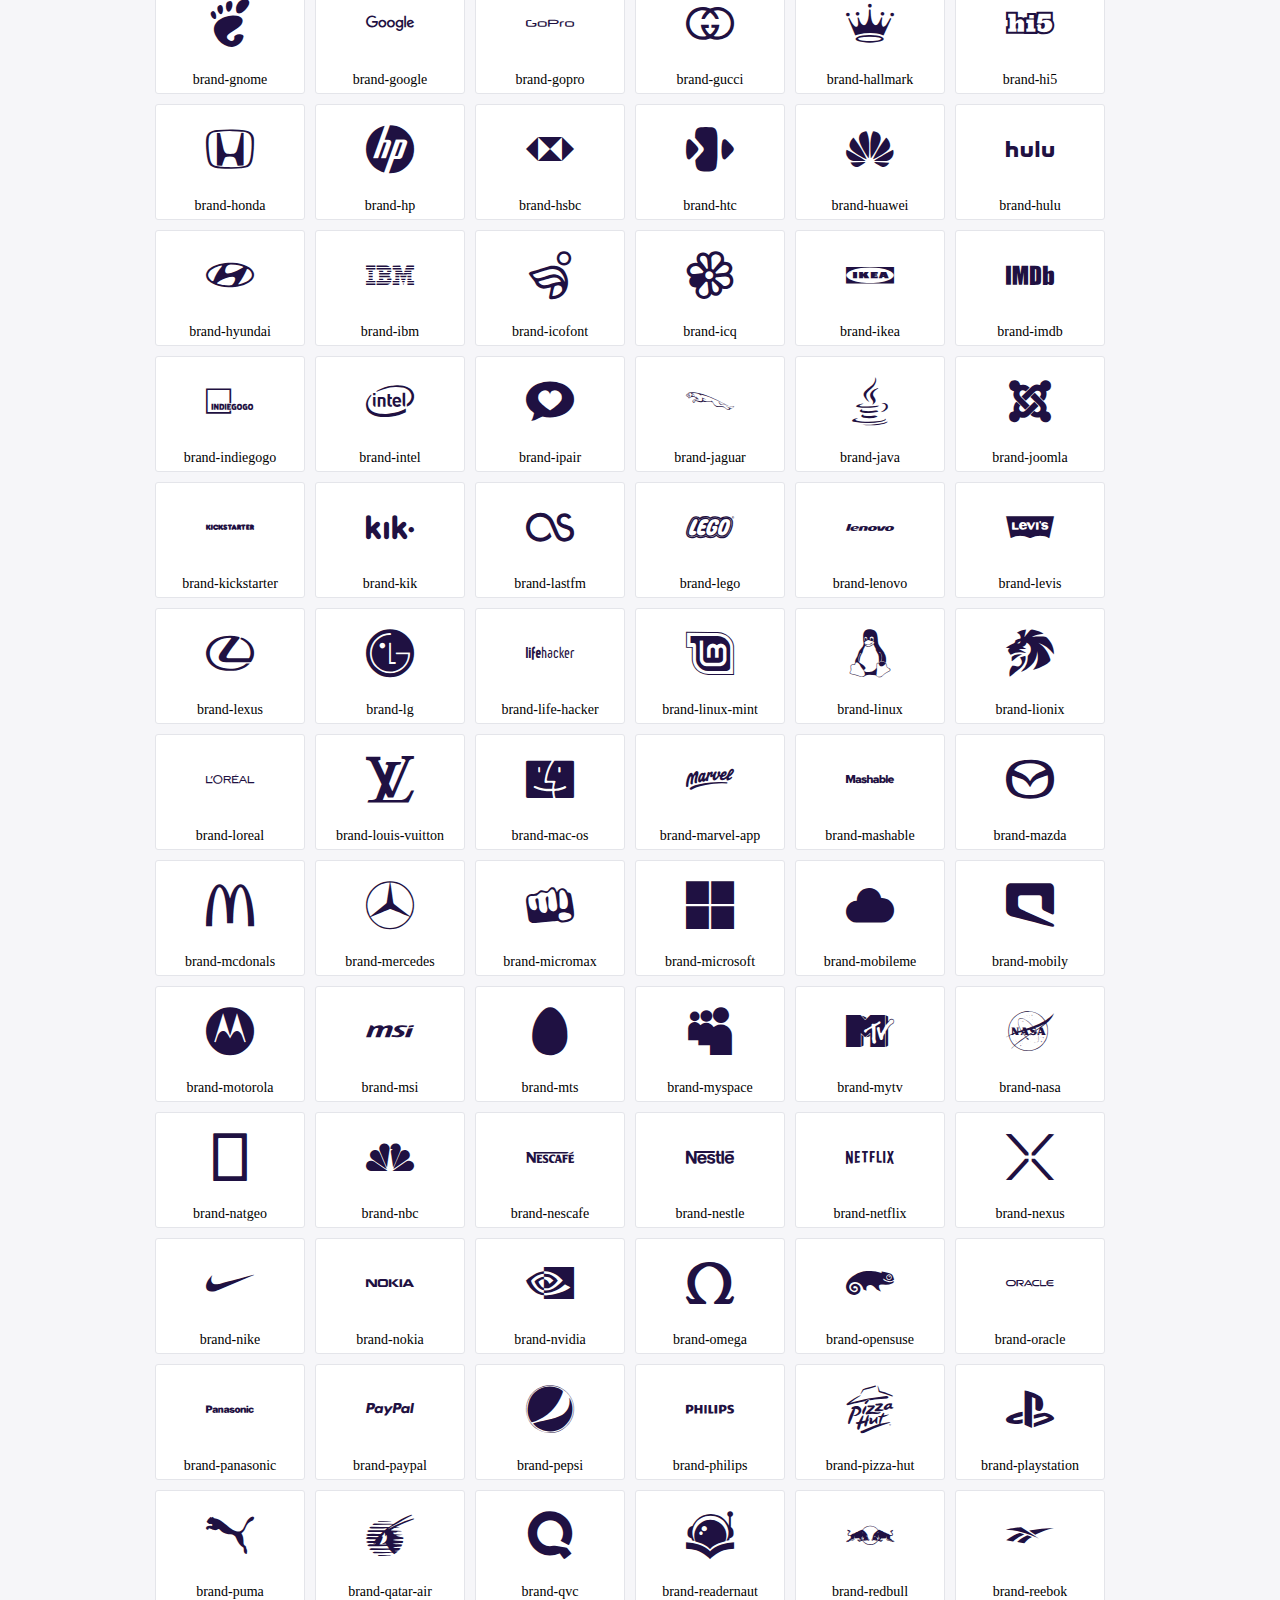
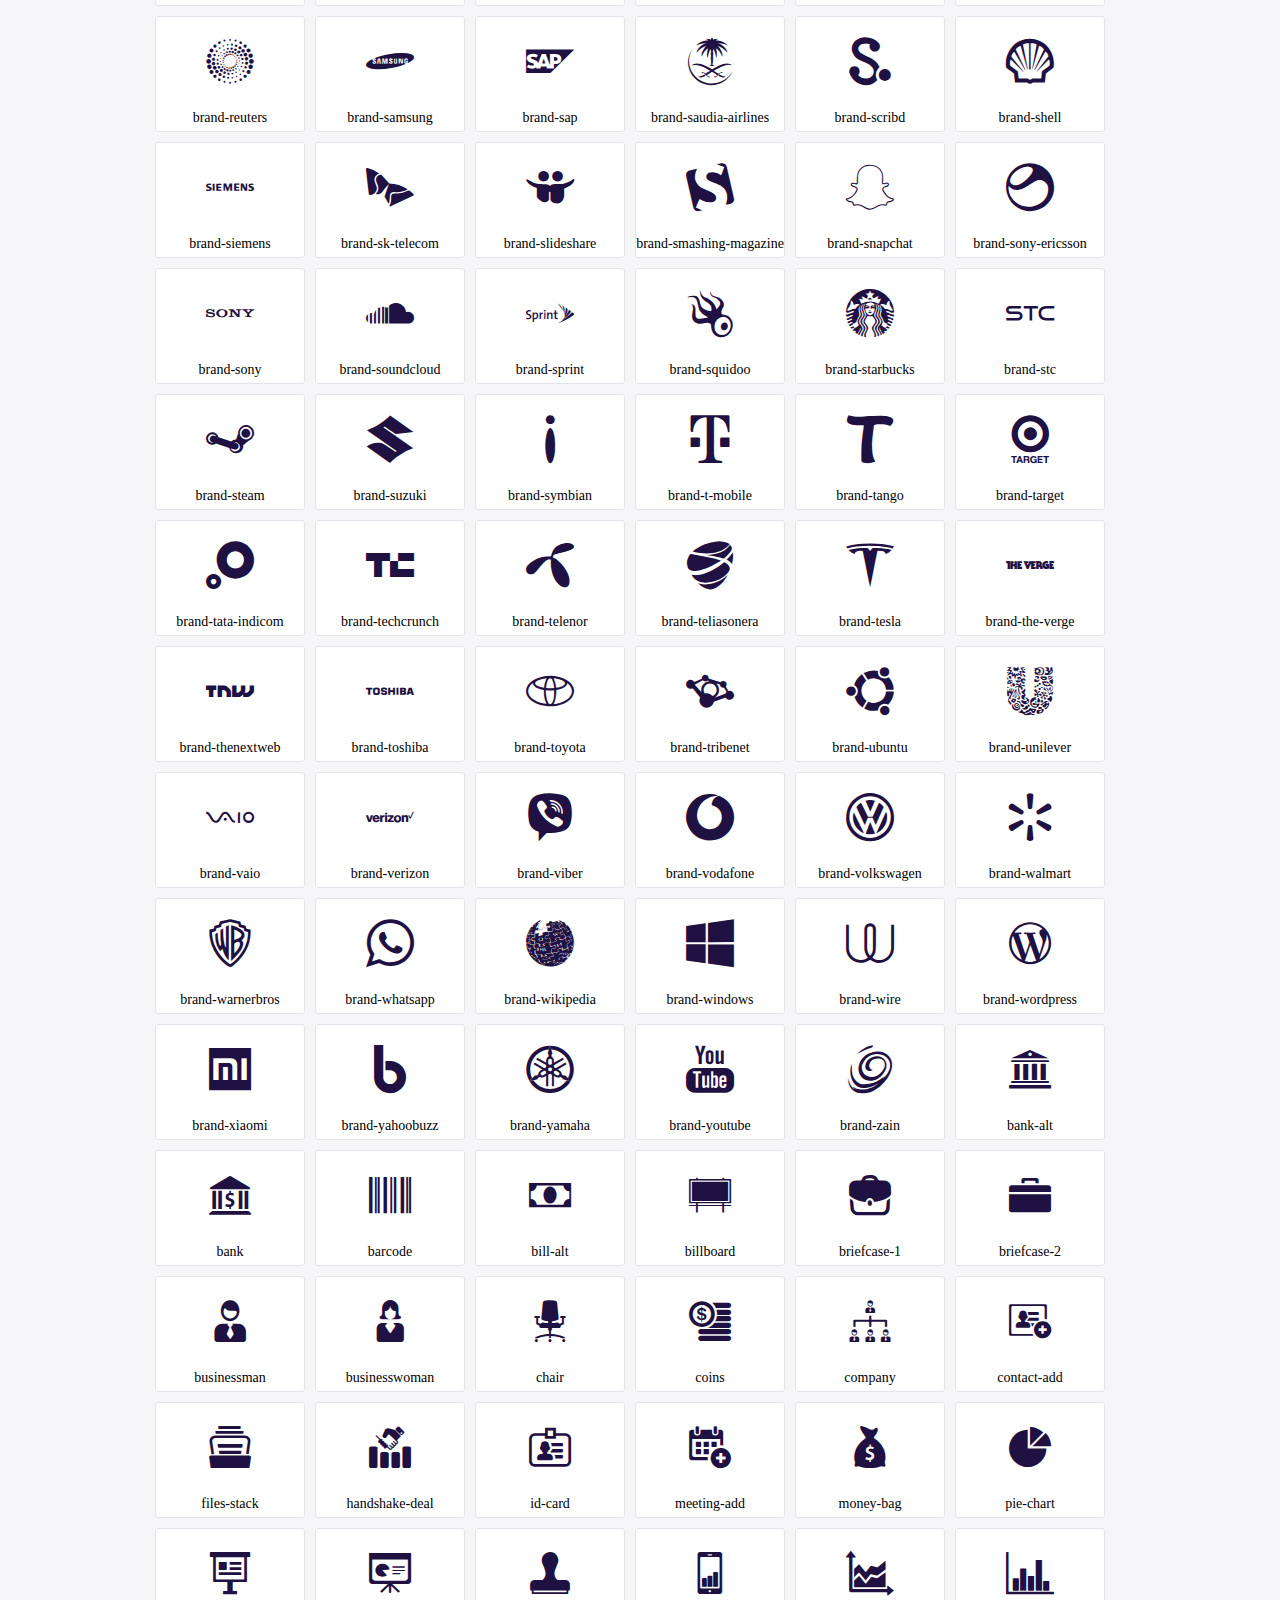
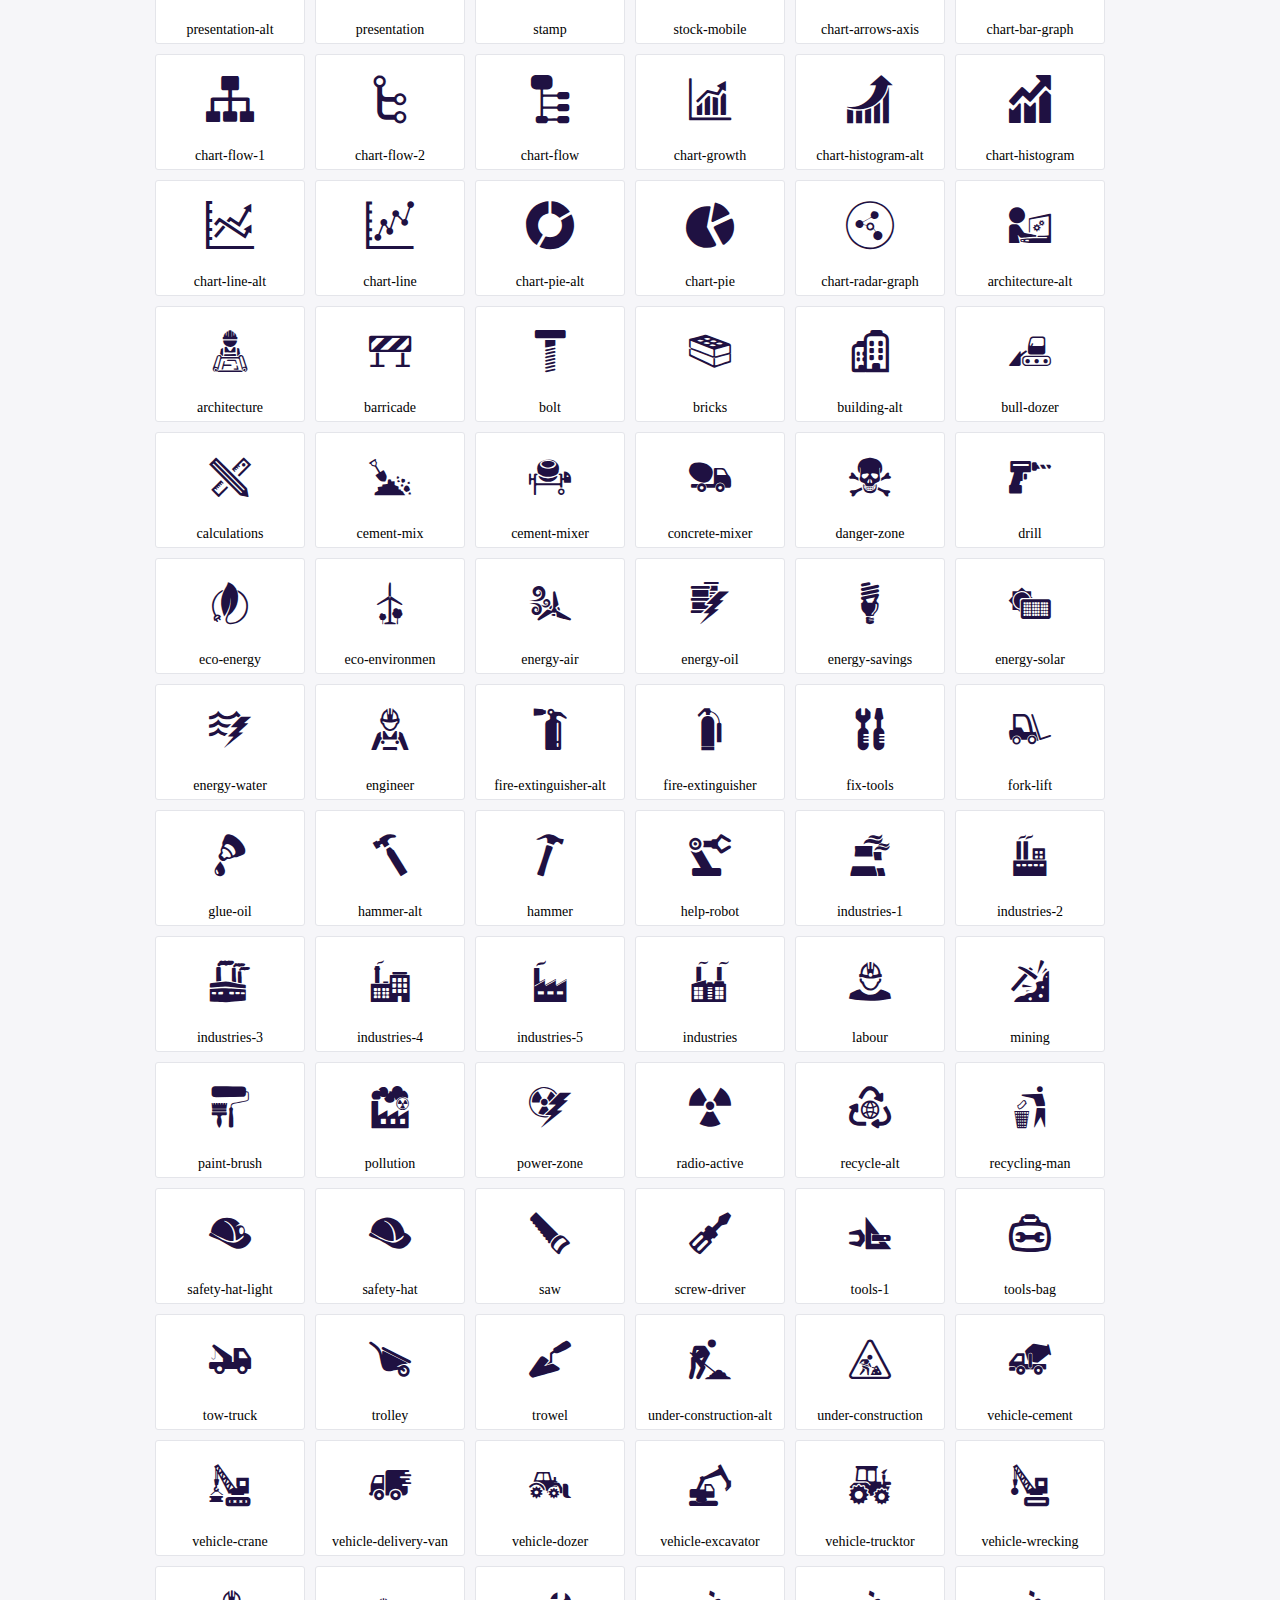
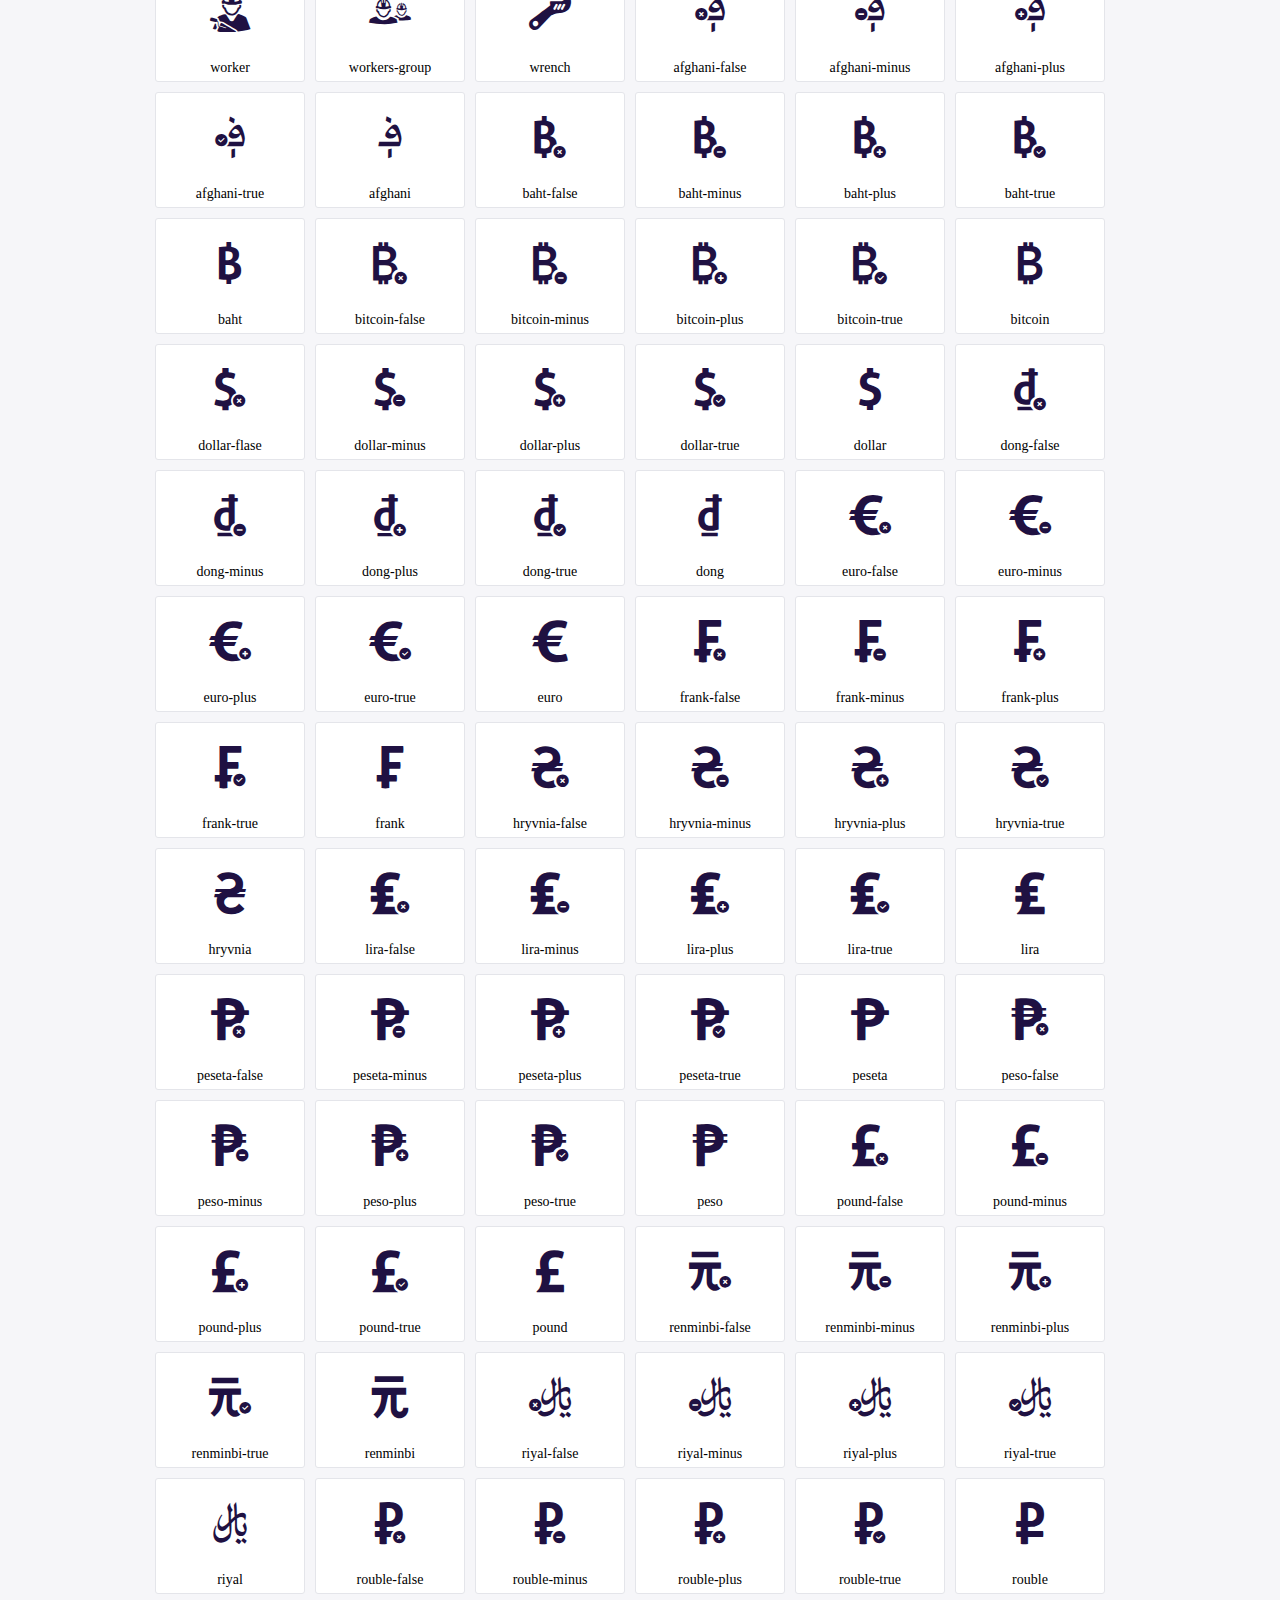
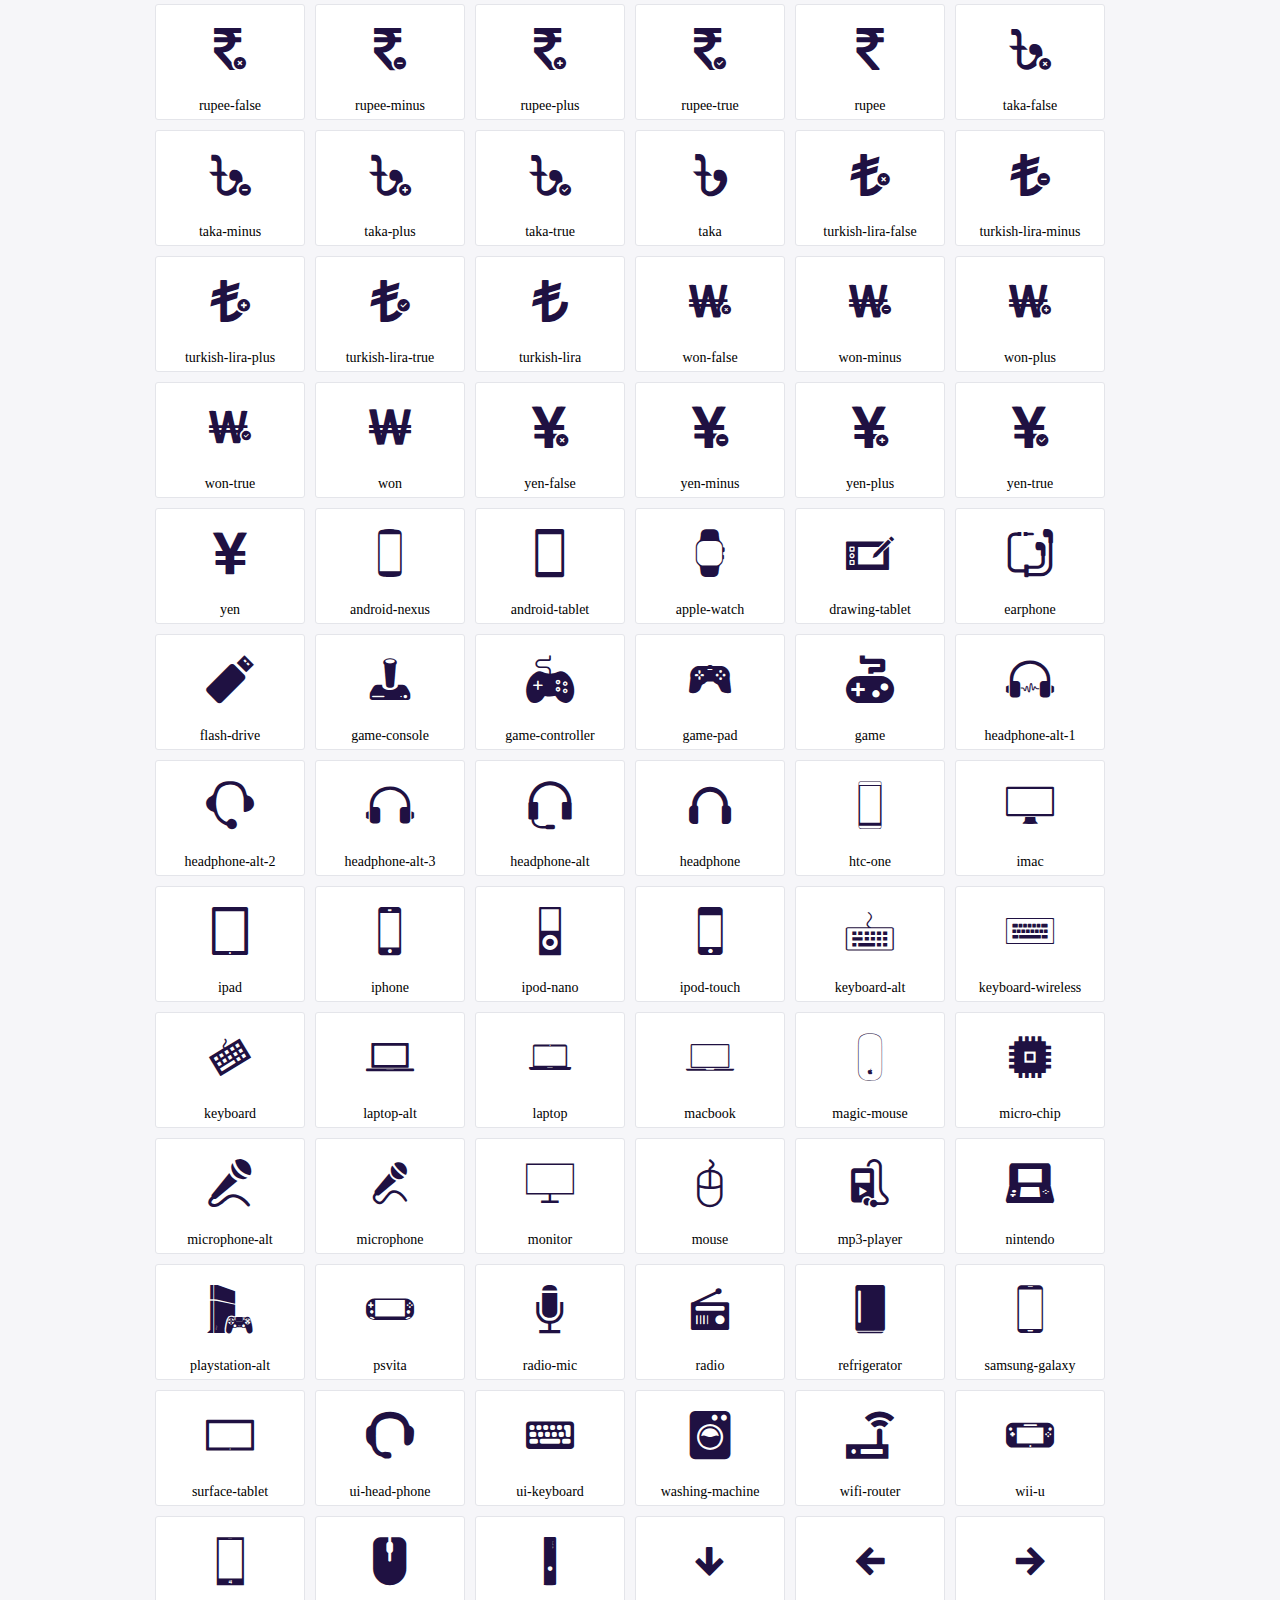
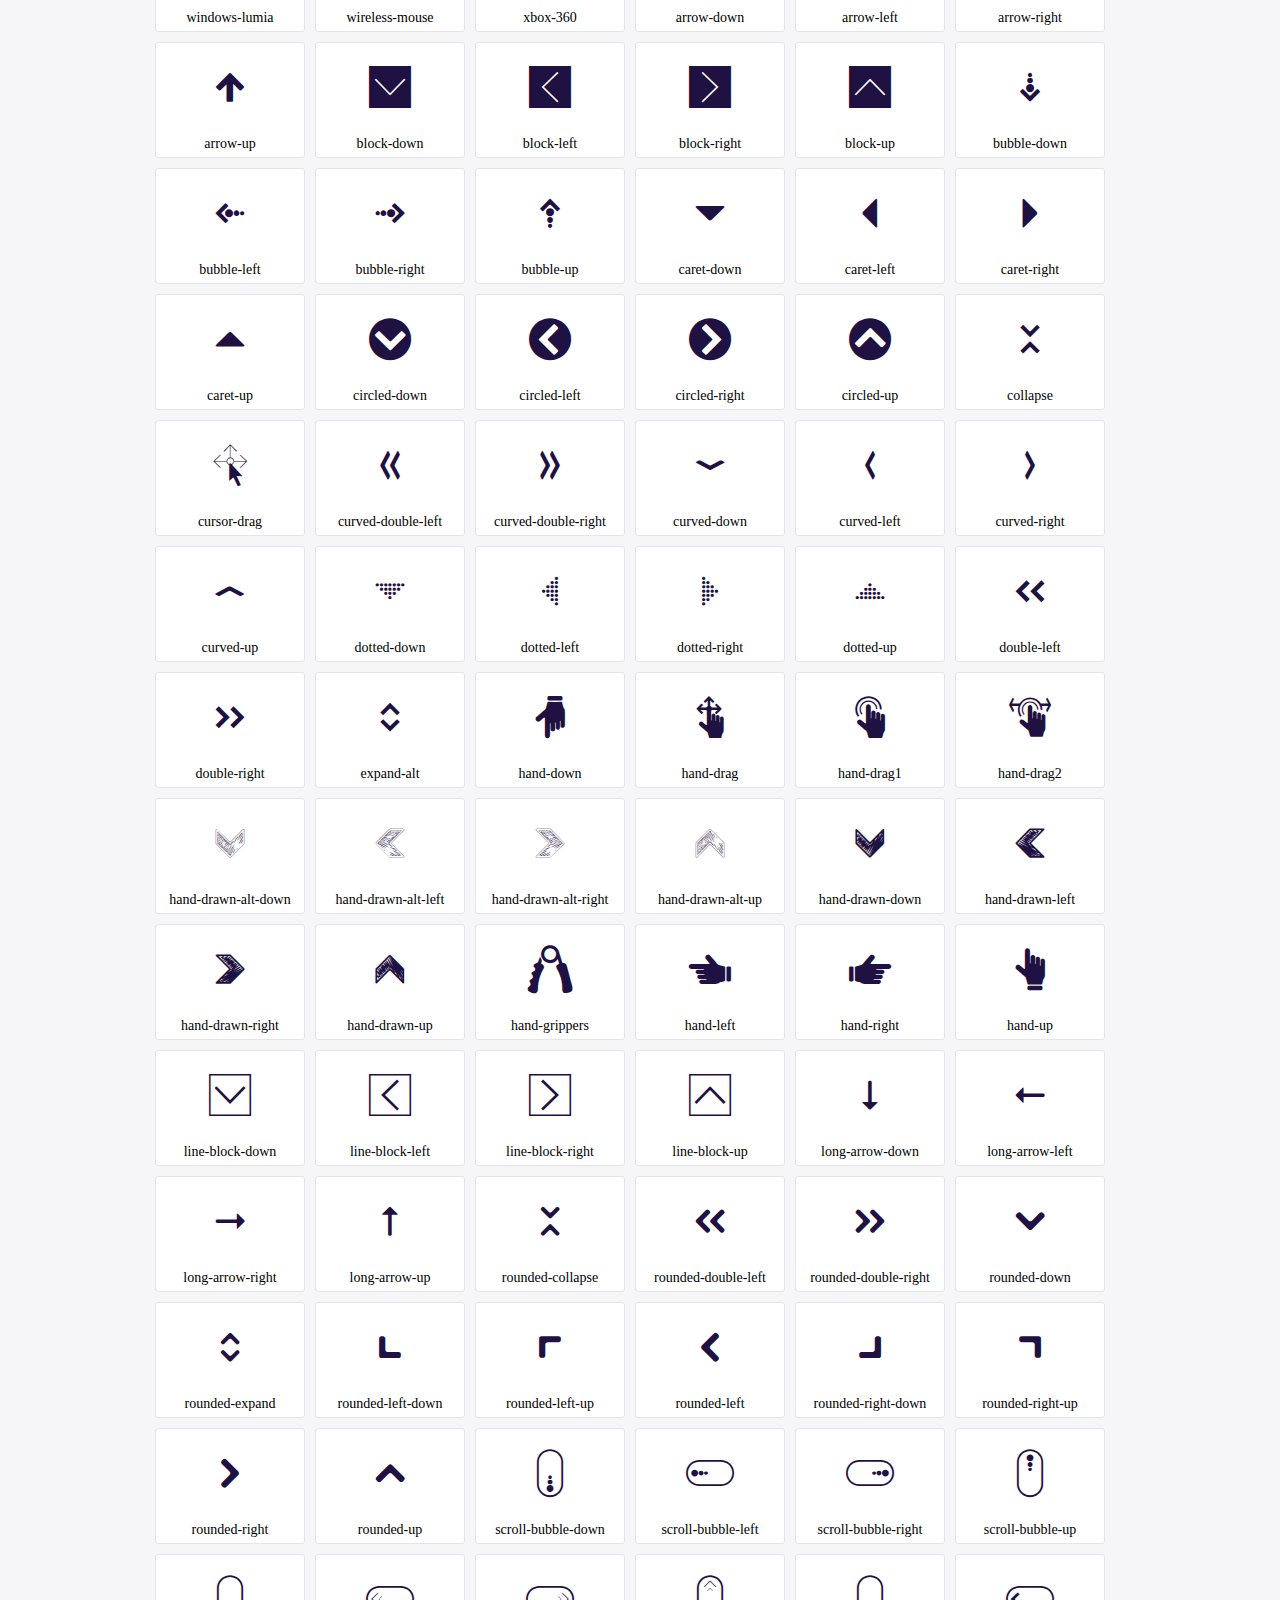
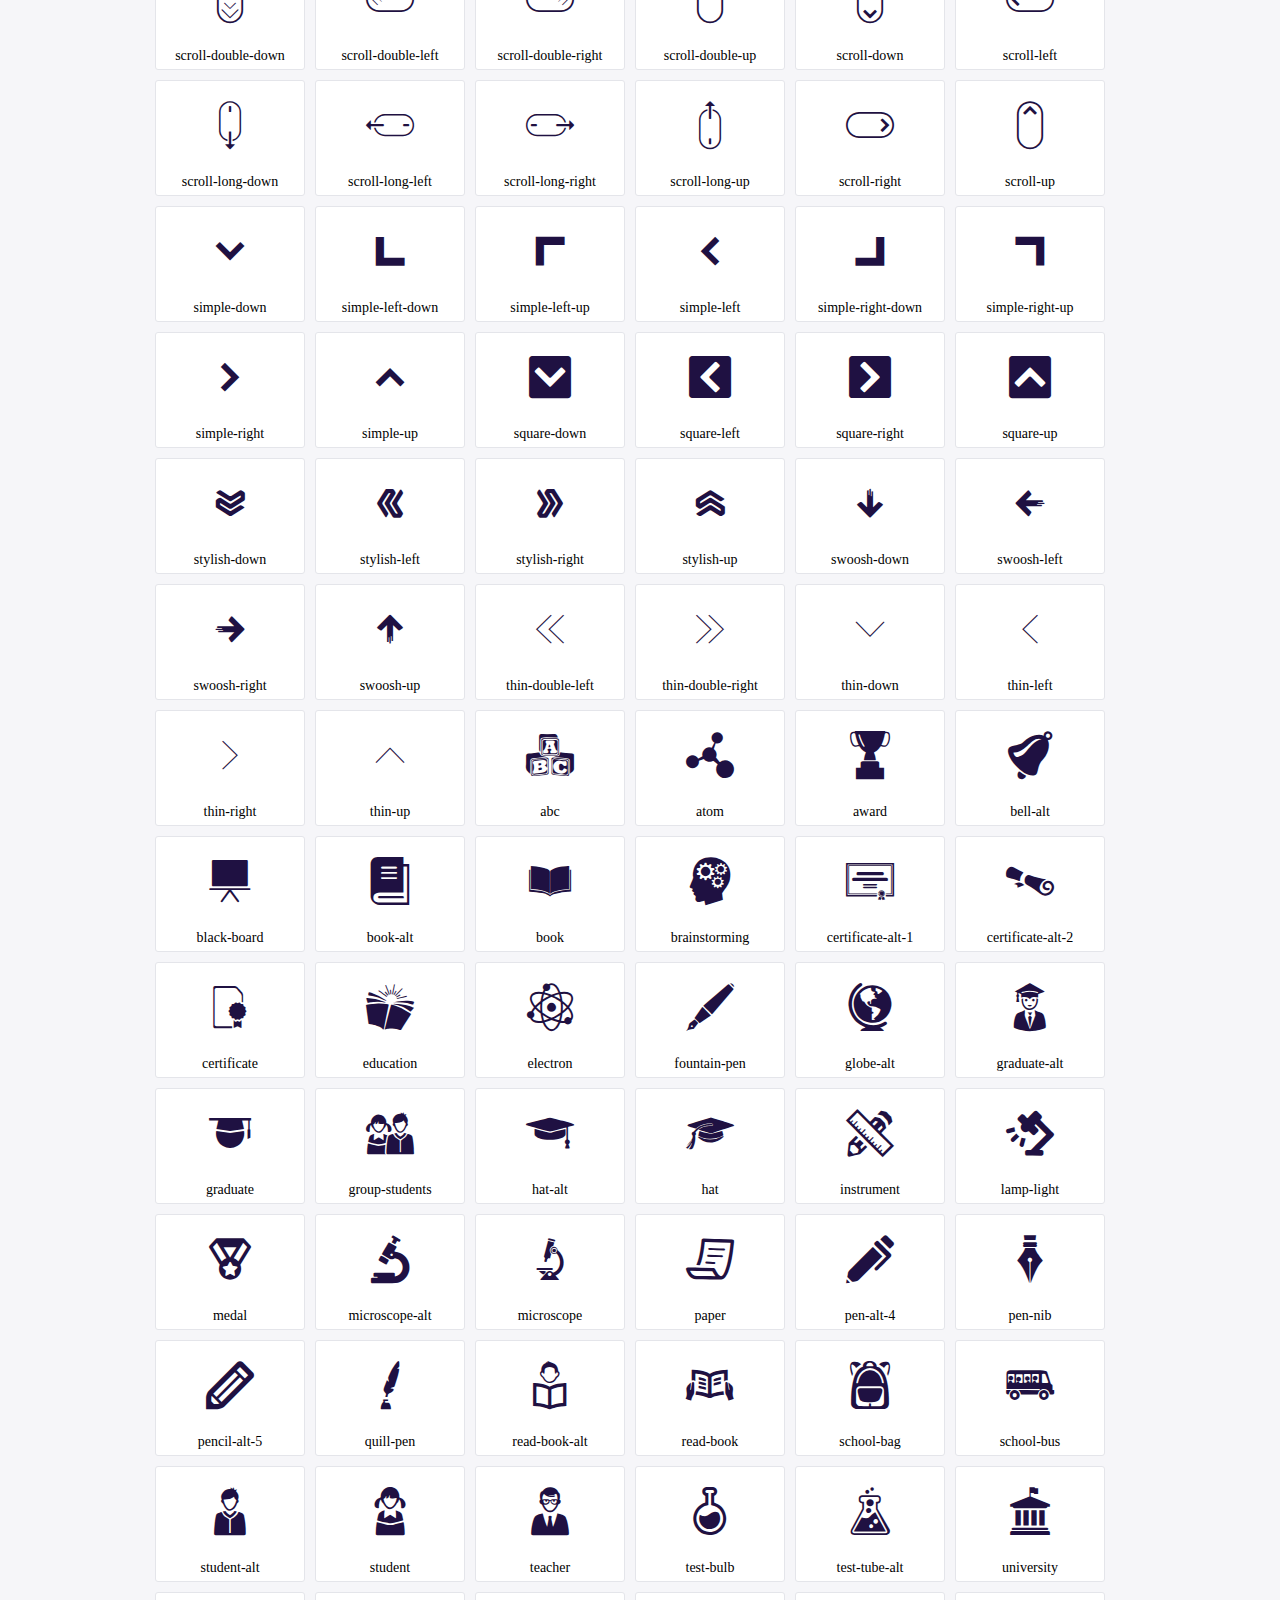
<file: font/icofont/icofont/demo.html>
<!DOCTYPE html>
	<html>
	<head>
		<meta charset="utf-8">
		<title>Examples | IcoFont</title>
		<link rel="stylesheet" type="text/css" href="./icofont.min.css">
		<style type="text/css">
			body {
				margin: 0;
				padding: 0;
				background: #F6F6F9;
			}
			.header {
				border-bottom: 1px solid #DCDCE1;
				padding: 10px 0;
				margin-bottom: 10px;
			}
			.container {
				width: 980px;
				margin: 0 auto;
			}
			.ico-title {
				font-size: 2em;
			}
			.iconlist {
				margin: 0;
				padding: 0;
				list-style: none;
				text-align: center;
				width: 100%;
				display: flex;
				flex-wrap: wrap;
				flex-direction: row;
			}
			.iconlist li {
				position: relative;
				margin: 5px;
				width: 150px;
				cursor: pointer;
			}
			.iconlist li .icon-holder {
				position: relative;
				text-align: center;
				border-radius: 3px;
				overflow: hidden;
				padding-bottom: 5px;
				background: #ffffff;
				border: 1px solid #E4E5EA;
				transition: all 0.2s linear 0s;
			}
			.iconlist li .icon-holder:hover {
				background: #00C3DA;
				color: #ffffff;
			}
			.iconlist li .icon-holder:hover .icon i {
				color: #ffffff;
			}
			.iconlist li .icon-holder .icon {
				padding: 20px;
				text-align: center;
			}
			.iconlist li .icon-holder .icon i {
				font-size: 3em;
				color: #1F1142;
			}
			.iconlist li .icon-holder span {
				font-size: 14px;
				display: block;
				margin-top: 5px;
				border-radius: 3px;
			}
		</style>
	</head>
	<body>
	<div class="header">
		<div class="container">
			<h1 class="ico-title"> IcoFont Icons </h1>
		</div>
	</div>
	<div class="container">
		<ul class="iconlist">
		
		<li>
			<div class="icon-holder">
				<div class="icon"> 
					<i class="icofont-angry-monster"></i>
				</div> 
				<span> angry-monster </span>
			</div>
		</li>
		
		<li>
			<div class="icon-holder">
				<div class="icon"> 
					<i class="icofont-bathtub"></i>
				</div> 
				<span> bathtub </span>
			</div>
		</li>
		
		<li>
			<div class="icon-holder">
				<div class="icon"> 
					<i class="icofont-bird-wings"></i>
				</div> 
				<span> bird-wings </span>
			</div>
		</li>
		
		<li>
			<div class="icon-holder">
				<div class="icon"> 
					<i class="icofont-bow"></i>
				</div> 
				<span> bow </span>
			</div>
		</li>
		
		<li>
			<div class="icon-holder">
				<div class="icon"> 
					<i class="icofont-castle"></i>
				</div> 
				<span> castle </span>
			</div>
		</li>
		
		<li>
			<div class="icon-holder">
				<div class="icon"> 
					<i class="icofont-circuit"></i>
				</div> 
				<span> circuit </span>
			</div>
		</li>
		
		<li>
			<div class="icon-holder">
				<div class="icon"> 
					<i class="icofont-crown-king"></i>
				</div> 
				<span> crown-king </span>
			</div>
		</li>
		
		<li>
			<div class="icon-holder">
				<div class="icon"> 
					<i class="icofont-crown-queen"></i>
				</div> 
				<span> crown-queen </span>
			</div>
		</li>
		
		<li>
			<div class="icon-holder">
				<div class="icon"> 
					<i class="icofont-dart"></i>
				</div> 
				<span> dart </span>
			</div>
		</li>
		
		<li>
			<div class="icon-holder">
				<div class="icon"> 
					<i class="icofont-disability-race"></i>
				</div> 
				<span> disability-race </span>
			</div>
		</li>
		
		<li>
			<div class="icon-holder">
				<div class="icon"> 
					<i class="icofont-diving-goggle"></i>
				</div> 
				<span> diving-goggle </span>
			</div>
		</li>
		
		<li>
			<div class="icon-holder">
				<div class="icon"> 
					<i class="icofont-eye-open"></i>
				</div> 
				<span> eye-open </span>
			</div>
		</li>
		
		<li>
			<div class="icon-holder">
				<div class="icon"> 
					<i class="icofont-flora-flower"></i>
				</div> 
				<span> flora-flower </span>
			</div>
		</li>
		
		<li>
			<div class="icon-holder">
				<div class="icon"> 
					<i class="icofont-flora"></i>
				</div> 
				<span> flora </span>
			</div>
		</li>
		
		<li>
			<div class="icon-holder">
				<div class="icon"> 
					<i class="icofont-gift-box"></i>
				</div> 
				<span> gift-box </span>
			</div>
		</li>
		
		<li>
			<div class="icon-holder">
				<div class="icon"> 
					<i class="icofont-halloween-pumpkin"></i>
				</div> 
				<span> halloween-pumpkin </span>
			</div>
		</li>
		
		<li>
			<div class="icon-holder">
				<div class="icon"> 
					<i class="icofont-hand-power"></i>
				</div> 
				<span> hand-power </span>
			</div>
		</li>
		
		<li>
			<div class="icon-holder">
				<div class="icon"> 
					<i class="icofont-hand-thunder"></i>
				</div> 
				<span> hand-thunder </span>
			</div>
		</li>
		
		<li>
			<div class="icon-holder">
				<div class="icon"> 
					<i class="icofont-king-monster"></i>
				</div> 
				<span> king-monster </span>
			</div>
		</li>
		
		<li>
			<div class="icon-holder">
				<div class="icon"> 
					<i class="icofont-love"></i>
				</div> 
				<span> love </span>
			</div>
		</li>
		
		<li>
			<div class="icon-holder">
				<div class="icon"> 
					<i class="icofont-magician-hat"></i>
				</div> 
				<span> magician-hat </span>
			</div>
		</li>
		
		<li>
			<div class="icon-holder">
				<div class="icon"> 
					<i class="icofont-native-american"></i>
				</div> 
				<span> native-american </span>
			</div>
		</li>
		
		<li>
			<div class="icon-holder">
				<div class="icon"> 
					<i class="icofont-owl-look"></i>
				</div> 
				<span> owl-look </span>
			</div>
		</li>
		
		<li>
			<div class="icon-holder">
				<div class="icon"> 
					<i class="icofont-phoenix"></i>
				</div> 
				<span> phoenix </span>
			</div>
		</li>
		
		<li>
			<div class="icon-holder">
				<div class="icon"> 
					<i class="icofont-robot-face"></i>
				</div> 
				<span> robot-face </span>
			</div>
		</li>
		
		<li>
			<div class="icon-holder">
				<div class="icon"> 
					<i class="icofont-sand-clock"></i>
				</div> 
				<span> sand-clock </span>
			</div>
		</li>
		
		<li>
			<div class="icon-holder">
				<div class="icon"> 
					<i class="icofont-shield-alt"></i>
				</div> 
				<span> shield-alt </span>
			</div>
		</li>
		
		<li>
			<div class="icon-holder">
				<div class="icon"> 
					<i class="icofont-ship-wheel"></i>
				</div> 
				<span> ship-wheel </span>
			</div>
		</li>
		
		<li>
			<div class="icon-holder">
				<div class="icon"> 
					<i class="icofont-skull-danger"></i>
				</div> 
				<span> skull-danger </span>
			</div>
		</li>
		
		<li>
			<div class="icon-holder">
				<div class="icon"> 
					<i class="icofont-skull-face"></i>
				</div> 
				<span> skull-face </span>
			</div>
		</li>
		
		<li>
			<div class="icon-holder">
				<div class="icon"> 
					<i class="icofont-snowmobile"></i>
				</div> 
				<span> snowmobile </span>
			</div>
		</li>
		
		<li>
			<div class="icon-holder">
				<div class="icon"> 
					<i class="icofont-space-shuttle"></i>
				</div> 
				<span> space-shuttle </span>
			</div>
		</li>
		
		<li>
			<div class="icon-holder">
				<div class="icon"> 
					<i class="icofont-star-shape"></i>
				</div> 
				<span> star-shape </span>
			</div>
		</li>
		
		<li>
			<div class="icon-holder">
				<div class="icon"> 
					<i class="icofont-swirl"></i>
				</div> 
				<span> swirl </span>
			</div>
		</li>
		
		<li>
			<div class="icon-holder">
				<div class="icon"> 
					<i class="icofont-tattoo-wing"></i>
				</div> 
				<span> tattoo-wing </span>
			</div>
		</li>
		
		<li>
			<div class="icon-holder">
				<div class="icon"> 
					<i class="icofont-throne"></i>
				</div> 
				<span> throne </span>
			</div>
		</li>
		
		<li>
			<div class="icon-holder">
				<div class="icon"> 
					<i class="icofont-tree-alt"></i>
				</div> 
				<span> tree-alt </span>
			</div>
		</li>
		
		<li>
			<div class="icon-holder">
				<div class="icon"> 
					<i class="icofont-triangle"></i>
				</div> 
				<span> triangle </span>
			</div>
		</li>
		
		<li>
			<div class="icon-holder">
				<div class="icon"> 
					<i class="icofont-unity-hand"></i>
				</div> 
				<span> unity-hand </span>
			</div>
		</li>
		
		<li>
			<div class="icon-holder">
				<div class="icon"> 
					<i class="icofont-weed"></i>
				</div> 
				<span> weed </span>
			</div>
		</li>
		
		<li>
			<div class="icon-holder">
				<div class="icon"> 
					<i class="icofont-woman-bird"></i>
				</div> 
				<span> woman-bird </span>
			</div>
		</li>
		
		<li>
			<div class="icon-holder">
				<div class="icon"> 
					<i class="icofont-bat"></i>
				</div> 
				<span> bat </span>
			</div>
		</li>
		
		<li>
			<div class="icon-holder">
				<div class="icon"> 
					<i class="icofont-bear-face"></i>
				</div> 
				<span> bear-face </span>
			</div>
		</li>
		
		<li>
			<div class="icon-holder">
				<div class="icon"> 
					<i class="icofont-bear-tracks"></i>
				</div> 
				<span> bear-tracks </span>
			</div>
		</li>
		
		<li>
			<div class="icon-holder">
				<div class="icon"> 
					<i class="icofont-bear"></i>
				</div> 
				<span> bear </span>
			</div>
		</li>
		
		<li>
			<div class="icon-holder">
				<div class="icon"> 
					<i class="icofont-bird-alt"></i>
				</div> 
				<span> bird-alt </span>
			</div>
		</li>
		
		<li>
			<div class="icon-holder">
				<div class="icon"> 
					<i class="icofont-bird-flying"></i>
				</div> 
				<span> bird-flying </span>
			</div>
		</li>
		
		<li>
			<div class="icon-holder">
				<div class="icon"> 
					<i class="icofont-bird"></i>
				</div> 
				<span> bird </span>
			</div>
		</li>
		
		<li>
			<div class="icon-holder">
				<div class="icon"> 
					<i class="icofont-birds"></i>
				</div> 
				<span> birds </span>
			</div>
		</li>
		
		<li>
			<div class="icon-holder">
				<div class="icon"> 
					<i class="icofont-bone"></i>
				</div> 
				<span> bone </span>
			</div>
		</li>
		
		<li>
			<div class="icon-holder">
				<div class="icon"> 
					<i class="icofont-bull"></i>
				</div> 
				<span> bull </span>
			</div>
		</li>
		
		<li>
			<div class="icon-holder">
				<div class="icon"> 
					<i class="icofont-butterfly-alt"></i>
				</div> 
				<span> butterfly-alt </span>
			</div>
		</li>
		
		<li>
			<div class="icon-holder">
				<div class="icon"> 
					<i class="icofont-butterfly"></i>
				</div> 
				<span> butterfly </span>
			</div>
		</li>
		
		<li>
			<div class="icon-holder">
				<div class="icon"> 
					<i class="icofont-camel-alt"></i>
				</div> 
				<span> camel-alt </span>
			</div>
		</li>
		
		<li>
			<div class="icon-holder">
				<div class="icon"> 
					<i class="icofont-camel-head"></i>
				</div> 
				<span> camel-head </span>
			</div>
		</li>
		
		<li>
			<div class="icon-holder">
				<div class="icon"> 
					<i class="icofont-camel"></i>
				</div> 
				<span> camel </span>
			</div>
		</li>
		
		<li>
			<div class="icon-holder">
				<div class="icon"> 
					<i class="icofont-cat-alt-1"></i>
				</div> 
				<span> cat-alt-1 </span>
			</div>
		</li>
		
		<li>
			<div class="icon-holder">
				<div class="icon"> 
					<i class="icofont-cat-alt-2"></i>
				</div> 
				<span> cat-alt-2 </span>
			</div>
		</li>
		
		<li>
			<div class="icon-holder">
				<div class="icon"> 
					<i class="icofont-cat-alt-3"></i>
				</div> 
				<span> cat-alt-3 </span>
			</div>
		</li>
		
		<li>
			<div class="icon-holder">
				<div class="icon"> 
					<i class="icofont-cat-dog"></i>
				</div> 
				<span> cat-dog </span>
			</div>
		</li>
		
		<li>
			<div class="icon-holder">
				<div class="icon"> 
					<i class="icofont-cat-face"></i>
				</div> 
				<span> cat-face </span>
			</div>
		</li>
		
		<li>
			<div class="icon-holder">
				<div class="icon"> 
					<i class="icofont-cat"></i>
				</div> 
				<span> cat </span>
			</div>
		</li>
		
		<li>
			<div class="icon-holder">
				<div class="icon"> 
					<i class="icofont-cow-head"></i>
				</div> 
				<span> cow-head </span>
			</div>
		</li>
		
		<li>
			<div class="icon-holder">
				<div class="icon"> 
					<i class="icofont-cow"></i>
				</div> 
				<span> cow </span>
			</div>
		</li>
		
		<li>
			<div class="icon-holder">
				<div class="icon"> 
					<i class="icofont-crab"></i>
				</div> 
				<span> crab </span>
			</div>
		</li>
		
		<li>
			<div class="icon-holder">
				<div class="icon"> 
					<i class="icofont-crocodile"></i>
				</div> 
				<span> crocodile </span>
			</div>
		</li>
		
		<li>
			<div class="icon-holder">
				<div class="icon"> 
					<i class="icofont-deer-head"></i>
				</div> 
				<span> deer-head </span>
			</div>
		</li>
		
		<li>
			<div class="icon-holder">
				<div class="icon"> 
					<i class="icofont-dog-alt"></i>
				</div> 
				<span> dog-alt </span>
			</div>
		</li>
		
		<li>
			<div class="icon-holder">
				<div class="icon"> 
					<i class="icofont-dog-barking"></i>
				</div> 
				<span> dog-barking </span>
			</div>
		</li>
		
		<li>
			<div class="icon-holder">
				<div class="icon"> 
					<i class="icofont-dog"></i>
				</div> 
				<span> dog </span>
			</div>
		</li>
		
		<li>
			<div class="icon-holder">
				<div class="icon"> 
					<i class="icofont-dolphin"></i>
				</div> 
				<span> dolphin </span>
			</div>
		</li>
		
		<li>
			<div class="icon-holder">
				<div class="icon"> 
					<i class="icofont-duck-tracks"></i>
				</div> 
				<span> duck-tracks </span>
			</div>
		</li>
		
		<li>
			<div class="icon-holder">
				<div class="icon"> 
					<i class="icofont-eagle-head"></i>
				</div> 
				<span> eagle-head </span>
			</div>
		</li>
		
		<li>
			<div class="icon-holder">
				<div class="icon"> 
					<i class="icofont-eaten-fish"></i>
				</div> 
				<span> eaten-fish </span>
			</div>
		</li>
		
		<li>
			<div class="icon-holder">
				<div class="icon"> 
					<i class="icofont-elephant-alt"></i>
				</div> 
				<span> elephant-alt </span>
			</div>
		</li>
		
		<li>
			<div class="icon-holder">
				<div class="icon"> 
					<i class="icofont-elephant-head-alt"></i>
				</div> 
				<span> elephant-head-alt </span>
			</div>
		</li>
		
		<li>
			<div class="icon-holder">
				<div class="icon"> 
					<i class="icofont-elephant-head"></i>
				</div> 
				<span> elephant-head </span>
			</div>
		</li>
		
		<li>
			<div class="icon-holder">
				<div class="icon"> 
					<i class="icofont-elephant"></i>
				</div> 
				<span> elephant </span>
			</div>
		</li>
		
		<li>
			<div class="icon-holder">
				<div class="icon"> 
					<i class="icofont-elk"></i>
				</div> 
				<span> elk </span>
			</div>
		</li>
		
		<li>
			<div class="icon-holder">
				<div class="icon"> 
					<i class="icofont-fish-1"></i>
				</div> 
				<span> fish-1 </span>
			</div>
		</li>
		
		<li>
			<div class="icon-holder">
				<div class="icon"> 
					<i class="icofont-fish-2"></i>
				</div> 
				<span> fish-2 </span>
			</div>
		</li>
		
		<li>
			<div class="icon-holder">
				<div class="icon"> 
					<i class="icofont-fish-3"></i>
				</div> 
				<span> fish-3 </span>
			</div>
		</li>
		
		<li>
			<div class="icon-holder">
				<div class="icon"> 
					<i class="icofont-fish-4"></i>
				</div> 
				<span> fish-4 </span>
			</div>
		</li>
		
		<li>
			<div class="icon-holder">
				<div class="icon"> 
					<i class="icofont-fish-5"></i>
				</div> 
				<span> fish-5 </span>
			</div>
		</li>
		
		<li>
			<div class="icon-holder">
				<div class="icon"> 
					<i class="icofont-fish"></i>
				</div> 
				<span> fish </span>
			</div>
		</li>
		
		<li>
			<div class="icon-holder">
				<div class="icon"> 
					<i class="icofont-fox-alt"></i>
				</div> 
				<span> fox-alt </span>
			</div>
		</li>
		
		<li>
			<div class="icon-holder">
				<div class="icon"> 
					<i class="icofont-fox"></i>
				</div> 
				<span> fox </span>
			</div>
		</li>
		
		<li>
			<div class="icon-holder">
				<div class="icon"> 
					<i class="icofont-frog-tracks"></i>
				</div> 
				<span> frog-tracks </span>
			</div>
		</li>
		
		<li>
			<div class="icon-holder">
				<div class="icon"> 
					<i class="icofont-frog"></i>
				</div> 
				<span> frog </span>
			</div>
		</li>
		
		<li>
			<div class="icon-holder">
				<div class="icon"> 
					<i class="icofont-froggy"></i>
				</div> 
				<span> froggy </span>
			</div>
		</li>
		
		<li>
			<div class="icon-holder">
				<div class="icon"> 
					<i class="icofont-giraffe-head-1"></i>
				</div> 
				<span> giraffe-head-1 </span>
			</div>
		</li>
		
		<li>
			<div class="icon-holder">
				<div class="icon"> 
					<i class="icofont-giraffe-head-2"></i>
				</div> 
				<span> giraffe-head-2 </span>
			</div>
		</li>
		
		<li>
			<div class="icon-holder">
				<div class="icon"> 
					<i class="icofont-giraffe-head"></i>
				</div> 
				<span> giraffe-head </span>
			</div>
		</li>
		
		<li>
			<div class="icon-holder">
				<div class="icon"> 
					<i class="icofont-giraffe"></i>
				</div> 
				<span> giraffe </span>
			</div>
		</li>
		
		<li>
			<div class="icon-holder">
				<div class="icon"> 
					<i class="icofont-goat-head"></i>
				</div> 
				<span> goat-head </span>
			</div>
		</li>
		
		<li>
			<div class="icon-holder">
				<div class="icon"> 
					<i class="icofont-gorilla"></i>
				</div> 
				<span> gorilla </span>
			</div>
		</li>
		
		<li>
			<div class="icon-holder">
				<div class="icon"> 
					<i class="icofont-hen-tracks"></i>
				</div> 
				<span> hen-tracks </span>
			</div>
		</li>
		
		<li>
			<div class="icon-holder">
				<div class="icon"> 
					<i class="icofont-horse-head-1"></i>
				</div> 
				<span> horse-head-1 </span>
			</div>
		</li>
		
		<li>
			<div class="icon-holder">
				<div class="icon"> 
					<i class="icofont-horse-head-2"></i>
				</div> 
				<span> horse-head-2 </span>
			</div>
		</li>
		
		<li>
			<div class="icon-holder">
				<div class="icon"> 
					<i class="icofont-horse-head"></i>
				</div> 
				<span> horse-head </span>
			</div>
		</li>
		
		<li>
			<div class="icon-holder">
				<div class="icon"> 
					<i class="icofont-horse-tracks"></i>
				</div> 
				<span> horse-tracks </span>
			</div>
		</li>
		
		<li>
			<div class="icon-holder">
				<div class="icon"> 
					<i class="icofont-jellyfish"></i>
				</div> 
				<span> jellyfish </span>
			</div>
		</li>
		
		<li>
			<div class="icon-holder">
				<div class="icon"> 
					<i class="icofont-kangaroo"></i>
				</div> 
				<span> kangaroo </span>
			</div>
		</li>
		
		<li>
			<div class="icon-holder">
				<div class="icon"> 
					<i class="icofont-lemur"></i>
				</div> 
				<span> lemur </span>
			</div>
		</li>
		
		<li>
			<div class="icon-holder">
				<div class="icon"> 
					<i class="icofont-lion-head-1"></i>
				</div> 
				<span> lion-head-1 </span>
			</div>
		</li>
		
		<li>
			<div class="icon-holder">
				<div class="icon"> 
					<i class="icofont-lion-head-2"></i>
				</div> 
				<span> lion-head-2 </span>
			</div>
		</li>
		
		<li>
			<div class="icon-holder">
				<div class="icon"> 
					<i class="icofont-lion-head"></i>
				</div> 
				<span> lion-head </span>
			</div>
		</li>
		
		<li>
			<div class="icon-holder">
				<div class="icon"> 
					<i class="icofont-lion"></i>
				</div> 
				<span> lion </span>
			</div>
		</li>
		
		<li>
			<div class="icon-holder">
				<div class="icon"> 
					<i class="icofont-monkey-2"></i>
				</div> 
				<span> monkey-2 </span>
			</div>
		</li>
		
		<li>
			<div class="icon-holder">
				<div class="icon"> 
					<i class="icofont-monkey-3"></i>
				</div> 
				<span> monkey-3 </span>
			</div>
		</li>
		
		<li>
			<div class="icon-holder">
				<div class="icon"> 
					<i class="icofont-monkey-face"></i>
				</div> 
				<span> monkey-face </span>
			</div>
		</li>
		
		<li>
			<div class="icon-holder">
				<div class="icon"> 
					<i class="icofont-monkey"></i>
				</div> 
				<span> monkey </span>
			</div>
		</li>
		
		<li>
			<div class="icon-holder">
				<div class="icon"> 
					<i class="icofont-octopus-alt"></i>
				</div> 
				<span> octopus-alt </span>
			</div>
		</li>
		
		<li>
			<div class="icon-holder">
				<div class="icon"> 
					<i class="icofont-octopus"></i>
				</div> 
				<span> octopus </span>
			</div>
		</li>
		
		<li>
			<div class="icon-holder">
				<div class="icon"> 
					<i class="icofont-owl"></i>
				</div> 
				<span> owl </span>
			</div>
		</li>
		
		<li>
			<div class="icon-holder">
				<div class="icon"> 
					<i class="icofont-panda-face"></i>
				</div> 
				<span> panda-face </span>
			</div>
		</li>
		
		<li>
			<div class="icon-holder">
				<div class="icon"> 
					<i class="icofont-panda"></i>
				</div> 
				<span> panda </span>
			</div>
		</li>
		
		<li>
			<div class="icon-holder">
				<div class="icon"> 
					<i class="icofont-panther"></i>
				</div> 
				<span> panther </span>
			</div>
		</li>
		
		<li>
			<div class="icon-holder">
				<div class="icon"> 
					<i class="icofont-parrot-lip"></i>
				</div> 
				<span> parrot-lip </span>
			</div>
		</li>
		
		<li>
			<div class="icon-holder">
				<div class="icon"> 
					<i class="icofont-parrot"></i>
				</div> 
				<span> parrot </span>
			</div>
		</li>
		
		<li>
			<div class="icon-holder">
				<div class="icon"> 
					<i class="icofont-paw"></i>
				</div> 
				<span> paw </span>
			</div>
		</li>
		
		<li>
			<div class="icon-holder">
				<div class="icon"> 
					<i class="icofont-pelican"></i>
				</div> 
				<span> pelican </span>
			</div>
		</li>
		
		<li>
			<div class="icon-holder">
				<div class="icon"> 
					<i class="icofont-penguin"></i>
				</div> 
				<span> penguin </span>
			</div>
		</li>
		
		<li>
			<div class="icon-holder">
				<div class="icon"> 
					<i class="icofont-pig-face"></i>
				</div> 
				<span> pig-face </span>
			</div>
		</li>
		
		<li>
			<div class="icon-holder">
				<div class="icon"> 
					<i class="icofont-pig"></i>
				</div> 
				<span> pig </span>
			</div>
		</li>
		
		<li>
			<div class="icon-holder">
				<div class="icon"> 
					<i class="icofont-pigeon-1"></i>
				</div> 
				<span> pigeon-1 </span>
			</div>
		</li>
		
		<li>
			<div class="icon-holder">
				<div class="icon"> 
					<i class="icofont-pigeon-2"></i>
				</div> 
				<span> pigeon-2 </span>
			</div>
		</li>
		
		<li>
			<div class="icon-holder">
				<div class="icon"> 
					<i class="icofont-pigeon"></i>
				</div> 
				<span> pigeon </span>
			</div>
		</li>
		
		<li>
			<div class="icon-holder">
				<div class="icon"> 
					<i class="icofont-rabbit"></i>
				</div> 
				<span> rabbit </span>
			</div>
		</li>
		
		<li>
			<div class="icon-holder">
				<div class="icon"> 
					<i class="icofont-rat"></i>
				</div> 
				<span> rat </span>
			</div>
		</li>
		
		<li>
			<div class="icon-holder">
				<div class="icon"> 
					<i class="icofont-rhino-head"></i>
				</div> 
				<span> rhino-head </span>
			</div>
		</li>
		
		<li>
			<div class="icon-holder">
				<div class="icon"> 
					<i class="icofont-rhino"></i>
				</div> 
				<span> rhino </span>
			</div>
		</li>
		
		<li>
			<div class="icon-holder">
				<div class="icon"> 
					<i class="icofont-rooster"></i>
				</div> 
				<span> rooster </span>
			</div>
		</li>
		
		<li>
			<div class="icon-holder">
				<div class="icon"> 
					<i class="icofont-seahorse"></i>
				</div> 
				<span> seahorse </span>
			</div>
		</li>
		
		<li>
			<div class="icon-holder">
				<div class="icon"> 
					<i class="icofont-seal"></i>
				</div> 
				<span> seal </span>
			</div>
		</li>
		
		<li>
			<div class="icon-holder">
				<div class="icon"> 
					<i class="icofont-shrimp-alt"></i>
				</div> 
				<span> shrimp-alt </span>
			</div>
		</li>
		
		<li>
			<div class="icon-holder">
				<div class="icon"> 
					<i class="icofont-shrimp"></i>
				</div> 
				<span> shrimp </span>
			</div>
		</li>
		
		<li>
			<div class="icon-holder">
				<div class="icon"> 
					<i class="icofont-snail-1"></i>
				</div> 
				<span> snail-1 </span>
			</div>
		</li>
		
		<li>
			<div class="icon-holder">
				<div class="icon"> 
					<i class="icofont-snail-2"></i>
				</div> 
				<span> snail-2 </span>
			</div>
		</li>
		
		<li>
			<div class="icon-holder">
				<div class="icon"> 
					<i class="icofont-snail-3"></i>
				</div> 
				<span> snail-3 </span>
			</div>
		</li>
		
		<li>
			<div class="icon-holder">
				<div class="icon"> 
					<i class="icofont-snail"></i>
				</div> 
				<span> snail </span>
			</div>
		</li>
		
		<li>
			<div class="icon-holder">
				<div class="icon"> 
					<i class="icofont-snake"></i>
				</div> 
				<span> snake </span>
			</div>
		</li>
		
		<li>
			<div class="icon-holder">
				<div class="icon"> 
					<i class="icofont-squid"></i>
				</div> 
				<span> squid </span>
			</div>
		</li>
		
		<li>
			<div class="icon-holder">
				<div class="icon"> 
					<i class="icofont-squirrel"></i>
				</div> 
				<span> squirrel </span>
			</div>
		</li>
		
		<li>
			<div class="icon-holder">
				<div class="icon"> 
					<i class="icofont-tiger-face"></i>
				</div> 
				<span> tiger-face </span>
			</div>
		</li>
		
		<li>
			<div class="icon-holder">
				<div class="icon"> 
					<i class="icofont-tiger"></i>
				</div> 
				<span> tiger </span>
			</div>
		</li>
		
		<li>
			<div class="icon-holder">
				<div class="icon"> 
					<i class="icofont-turtle"></i>
				</div> 
				<span> turtle </span>
			</div>
		</li>
		
		<li>
			<div class="icon-holder">
				<div class="icon"> 
					<i class="icofont-whale"></i>
				</div> 
				<span> whale </span>
			</div>
		</li>
		
		<li>
			<div class="icon-holder">
				<div class="icon"> 
					<i class="icofont-woodpecker"></i>
				</div> 
				<span> woodpecker </span>
			</div>
		</li>
		
		<li>
			<div class="icon-holder">
				<div class="icon"> 
					<i class="icofont-zebra"></i>
				</div> 
				<span> zebra </span>
			</div>
		</li>
		
		<li>
			<div class="icon-holder">
				<div class="icon"> 
					<i class="icofont-brand-acer"></i>
				</div> 
				<span> brand-acer </span>
			</div>
		</li>
		
		<li>
			<div class="icon-holder">
				<div class="icon"> 
					<i class="icofont-brand-adidas"></i>
				</div> 
				<span> brand-adidas </span>
			</div>
		</li>
		
		<li>
			<div class="icon-holder">
				<div class="icon"> 
					<i class="icofont-brand-adobe"></i>
				</div> 
				<span> brand-adobe </span>
			</div>
		</li>
		
		<li>
			<div class="icon-holder">
				<div class="icon"> 
					<i class="icofont-brand-air-new-zealand"></i>
				</div> 
				<span> brand-air-new-zealand </span>
			</div>
		</li>
		
		<li>
			<div class="icon-holder">
				<div class="icon"> 
					<i class="icofont-brand-airbnb"></i>
				</div> 
				<span> brand-airbnb </span>
			</div>
		</li>
		
		<li>
			<div class="icon-holder">
				<div class="icon"> 
					<i class="icofont-brand-aircell"></i>
				</div> 
				<span> brand-aircell </span>
			</div>
		</li>
		
		<li>
			<div class="icon-holder">
				<div class="icon"> 
					<i class="icofont-brand-airtel"></i>
				</div> 
				<span> brand-airtel </span>
			</div>
		</li>
		
		<li>
			<div class="icon-holder">
				<div class="icon"> 
					<i class="icofont-brand-alcatel"></i>
				</div> 
				<span> brand-alcatel </span>
			</div>
		</li>
		
		<li>
			<div class="icon-holder">
				<div class="icon"> 
					<i class="icofont-brand-alibaba"></i>
				</div> 
				<span> brand-alibaba </span>
			</div>
		</li>
		
		<li>
			<div class="icon-holder">
				<div class="icon"> 
					<i class="icofont-brand-aliexpress"></i>
				</div> 
				<span> brand-aliexpress </span>
			</div>
		</li>
		
		<li>
			<div class="icon-holder">
				<div class="icon"> 
					<i class="icofont-brand-alipay"></i>
				</div> 
				<span> brand-alipay </span>
			</div>
		</li>
		
		<li>
			<div class="icon-holder">
				<div class="icon"> 
					<i class="icofont-brand-amazon"></i>
				</div> 
				<span> brand-amazon </span>
			</div>
		</li>
		
		<li>
			<div class="icon-holder">
				<div class="icon"> 
					<i class="icofont-brand-amd"></i>
				</div> 
				<span> brand-amd </span>
			</div>
		</li>
		
		<li>
			<div class="icon-holder">
				<div class="icon"> 
					<i class="icofont-brand-american-airlines"></i>
				</div> 
				<span> brand-american-airlines </span>
			</div>
		</li>
		
		<li>
			<div class="icon-holder">
				<div class="icon"> 
					<i class="icofont-brand-android-robot"></i>
				</div> 
				<span> brand-android-robot </span>
			</div>
		</li>
		
		<li>
			<div class="icon-holder">
				<div class="icon"> 
					<i class="icofont-brand-android"></i>
				</div> 
				<span> brand-android </span>
			</div>
		</li>
		
		<li>
			<div class="icon-holder">
				<div class="icon"> 
					<i class="icofont-brand-aol"></i>
				</div> 
				<span> brand-aol </span>
			</div>
		</li>
		
		<li>
			<div class="icon-holder">
				<div class="icon"> 
					<i class="icofont-brand-apple"></i>
				</div> 
				<span> brand-apple </span>
			</div>
		</li>
		
		<li>
			<div class="icon-holder">
				<div class="icon"> 
					<i class="icofont-brand-appstore"></i>
				</div> 
				<span> brand-appstore </span>
			</div>
		</li>
		
		<li>
			<div class="icon-holder">
				<div class="icon"> 
					<i class="icofont-brand-asus"></i>
				</div> 
				<span> brand-asus </span>
			</div>
		</li>
		
		<li>
			<div class="icon-holder">
				<div class="icon"> 
					<i class="icofont-brand-ati"></i>
				</div> 
				<span> brand-ati </span>
			</div>
		</li>
		
		<li>
			<div class="icon-holder">
				<div class="icon"> 
					<i class="icofont-brand-att"></i>
				</div> 
				<span> brand-att </span>
			</div>
		</li>
		
		<li>
			<div class="icon-holder">
				<div class="icon"> 
					<i class="icofont-brand-audi"></i>
				</div> 
				<span> brand-audi </span>
			</div>
		</li>
		
		<li>
			<div class="icon-holder">
				<div class="icon"> 
					<i class="icofont-brand-axiata"></i>
				</div> 
				<span> brand-axiata </span>
			</div>
		</li>
		
		<li>
			<div class="icon-holder">
				<div class="icon"> 
					<i class="icofont-brand-bada"></i>
				</div> 
				<span> brand-bada </span>
			</div>
		</li>
		
		<li>
			<div class="icon-holder">
				<div class="icon"> 
					<i class="icofont-brand-bbc"></i>
				</div> 
				<span> brand-bbc </span>
			</div>
		</li>
		
		<li>
			<div class="icon-holder">
				<div class="icon"> 
					<i class="icofont-brand-bing"></i>
				</div> 
				<span> brand-bing </span>
			</div>
		</li>
		
		<li>
			<div class="icon-holder">
				<div class="icon"> 
					<i class="icofont-brand-blackberry"></i>
				</div> 
				<span> brand-blackberry </span>
			</div>
		</li>
		
		<li>
			<div class="icon-holder">
				<div class="icon"> 
					<i class="icofont-brand-bmw"></i>
				</div> 
				<span> brand-bmw </span>
			</div>
		</li>
		
		<li>
			<div class="icon-holder">
				<div class="icon"> 
					<i class="icofont-brand-box"></i>
				</div> 
				<span> brand-box </span>
			</div>
		</li>
		
		<li>
			<div class="icon-holder">
				<div class="icon"> 
					<i class="icofont-brand-burger-king"></i>
				</div> 
				<span> brand-burger-king </span>
			</div>
		</li>
		
		<li>
			<div class="icon-holder">
				<div class="icon"> 
					<i class="icofont-brand-business-insider"></i>
				</div> 
				<span> brand-business-insider </span>
			</div>
		</li>
		
		<li>
			<div class="icon-holder">
				<div class="icon"> 
					<i class="icofont-brand-buzzfeed"></i>
				</div> 
				<span> brand-buzzfeed </span>
			</div>
		</li>
		
		<li>
			<div class="icon-holder">
				<div class="icon"> 
					<i class="icofont-brand-cannon"></i>
				</div> 
				<span> brand-cannon </span>
			</div>
		</li>
		
		<li>
			<div class="icon-holder">
				<div class="icon"> 
					<i class="icofont-brand-casio"></i>
				</div> 
				<span> brand-casio </span>
			</div>
		</li>
		
		<li>
			<div class="icon-holder">
				<div class="icon"> 
					<i class="icofont-brand-china-mobile"></i>
				</div> 
				<span> brand-china-mobile </span>
			</div>
		</li>
		
		<li>
			<div class="icon-holder">
				<div class="icon"> 
					<i class="icofont-brand-china-telecom"></i>
				</div> 
				<span> brand-china-telecom </span>
			</div>
		</li>
		
		<li>
			<div class="icon-holder">
				<div class="icon"> 
					<i class="icofont-brand-china-unicom"></i>
				</div> 
				<span> brand-china-unicom </span>
			</div>
		</li>
		
		<li>
			<div class="icon-holder">
				<div class="icon"> 
					<i class="icofont-brand-cisco"></i>
				</div> 
				<span> brand-cisco </span>
			</div>
		</li>
		
		<li>
			<div class="icon-holder">
				<div class="icon"> 
					<i class="icofont-brand-citibank"></i>
				</div> 
				<span> brand-citibank </span>
			</div>
		</li>
		
		<li>
			<div class="icon-holder">
				<div class="icon"> 
					<i class="icofont-brand-cnet"></i>
				</div> 
				<span> brand-cnet </span>
			</div>
		</li>
		
		<li>
			<div class="icon-holder">
				<div class="icon"> 
					<i class="icofont-brand-cnn"></i>
				</div> 
				<span> brand-cnn </span>
			</div>
		</li>
		
		<li>
			<div class="icon-holder">
				<div class="icon"> 
					<i class="icofont-brand-cocal-cola"></i>
				</div> 
				<span> brand-cocal-cola </span>
			</div>
		</li>
		
		<li>
			<div class="icon-holder">
				<div class="icon"> 
					<i class="icofont-brand-compaq"></i>
				</div> 
				<span> brand-compaq </span>
			</div>
		</li>
		
		<li>
			<div class="icon-holder">
				<div class="icon"> 
					<i class="icofont-brand-debian"></i>
				</div> 
				<span> brand-debian </span>
			</div>
		</li>
		
		<li>
			<div class="icon-holder">
				<div class="icon"> 
					<i class="icofont-brand-delicious"></i>
				</div> 
				<span> brand-delicious </span>
			</div>
		</li>
		
		<li>
			<div class="icon-holder">
				<div class="icon"> 
					<i class="icofont-brand-dell"></i>
				</div> 
				<span> brand-dell </span>
			</div>
		</li>
		
		<li>
			<div class="icon-holder">
				<div class="icon"> 
					<i class="icofont-brand-designbump"></i>
				</div> 
				<span> brand-designbump </span>
			</div>
		</li>
		
		<li>
			<div class="icon-holder">
				<div class="icon"> 
					<i class="icofont-brand-designfloat"></i>
				</div> 
				<span> brand-designfloat </span>
			</div>
		</li>
		
		<li>
			<div class="icon-holder">
				<div class="icon"> 
					<i class="icofont-brand-disney"></i>
				</div> 
				<span> brand-disney </span>
			</div>
		</li>
		
		<li>
			<div class="icon-holder">
				<div class="icon"> 
					<i class="icofont-brand-dodge"></i>
				</div> 
				<span> brand-dodge </span>
			</div>
		</li>
		
		<li>
			<div class="icon-holder">
				<div class="icon"> 
					<i class="icofont-brand-dove"></i>
				</div> 
				<span> brand-dove </span>
			</div>
		</li>
		
		<li>
			<div class="icon-holder">
				<div class="icon"> 
					<i class="icofont-brand-drupal"></i>
				</div> 
				<span> brand-drupal </span>
			</div>
		</li>
		
		<li>
			<div class="icon-holder">
				<div class="icon"> 
					<i class="icofont-brand-ebay"></i>
				</div> 
				<span> brand-ebay </span>
			</div>
		</li>
		
		<li>
			<div class="icon-holder">
				<div class="icon"> 
					<i class="icofont-brand-eleven"></i>
				</div> 
				<span> brand-eleven </span>
			</div>
		</li>
		
		<li>
			<div class="icon-holder">
				<div class="icon"> 
					<i class="icofont-brand-emirates"></i>
				</div> 
				<span> brand-emirates </span>
			</div>
		</li>
		
		<li>
			<div class="icon-holder">
				<div class="icon"> 
					<i class="icofont-brand-espn"></i>
				</div> 
				<span> brand-espn </span>
			</div>
		</li>
		
		<li>
			<div class="icon-holder">
				<div class="icon"> 
					<i class="icofont-brand-etihad-airways"></i>
				</div> 
				<span> brand-etihad-airways </span>
			</div>
		</li>
		
		<li>
			<div class="icon-holder">
				<div class="icon"> 
					<i class="icofont-brand-etisalat"></i>
				</div> 
				<span> brand-etisalat </span>
			</div>
		</li>
		
		<li>
			<div class="icon-holder">
				<div class="icon"> 
					<i class="icofont-brand-etsy"></i>
				</div> 
				<span> brand-etsy </span>
			</div>
		</li>
		
		<li>
			<div class="icon-holder">
				<div class="icon"> 
					<i class="icofont-brand-fastrack"></i>
				</div> 
				<span> brand-fastrack </span>
			</div>
		</li>
		
		<li>
			<div class="icon-holder">
				<div class="icon"> 
					<i class="icofont-brand-fedex"></i>
				</div> 
				<span> brand-fedex </span>
			</div>
		</li>
		
		<li>
			<div class="icon-holder">
				<div class="icon"> 
					<i class="icofont-brand-ferrari"></i>
				</div> 
				<span> brand-ferrari </span>
			</div>
		</li>
		
		<li>
			<div class="icon-holder">
				<div class="icon"> 
					<i class="icofont-brand-fitbit"></i>
				</div> 
				<span> brand-fitbit </span>
			</div>
		</li>
		
		<li>
			<div class="icon-holder">
				<div class="icon"> 
					<i class="icofont-brand-flikr"></i>
				</div> 
				<span> brand-flikr </span>
			</div>
		</li>
		
		<li>
			<div class="icon-holder">
				<div class="icon"> 
					<i class="icofont-brand-forbes"></i>
				</div> 
				<span> brand-forbes </span>
			</div>
		</li>
		
		<li>
			<div class="icon-holder">
				<div class="icon"> 
					<i class="icofont-brand-foursquare"></i>
				</div> 
				<span> brand-foursquare </span>
			</div>
		</li>
		
		<li>
			<div class="icon-holder">
				<div class="icon"> 
					<i class="icofont-brand-foxconn"></i>
				</div> 
				<span> brand-foxconn </span>
			</div>
		</li>
		
		<li>
			<div class="icon-holder">
				<div class="icon"> 
					<i class="icofont-brand-fujitsu"></i>
				</div> 
				<span> brand-fujitsu </span>
			</div>
		</li>
		
		<li>
			<div class="icon-holder">
				<div class="icon"> 
					<i class="icofont-brand-general-electric"></i>
				</div> 
				<span> brand-general-electric </span>
			</div>
		</li>
		
		<li>
			<div class="icon-holder">
				<div class="icon"> 
					<i class="icofont-brand-gillette"></i>
				</div> 
				<span> brand-gillette </span>
			</div>
		</li>
		
		<li>
			<div class="icon-holder">
				<div class="icon"> 
					<i class="icofont-brand-gizmodo"></i>
				</div> 
				<span> brand-gizmodo </span>
			</div>
		</li>
		
		<li>
			<div class="icon-holder">
				<div class="icon"> 
					<i class="icofont-brand-gnome"></i>
				</div> 
				<span> brand-gnome </span>
			</div>
		</li>
		
		<li>
			<div class="icon-holder">
				<div class="icon"> 
					<i class="icofont-brand-google"></i>
				</div> 
				<span> brand-google </span>
			</div>
		</li>
		
		<li>
			<div class="icon-holder">
				<div class="icon"> 
					<i class="icofont-brand-gopro"></i>
				</div> 
				<span> brand-gopro </span>
			</div>
		</li>
		
		<li>
			<div class="icon-holder">
				<div class="icon"> 
					<i class="icofont-brand-gucci"></i>
				</div> 
				<span> brand-gucci </span>
			</div>
		</li>
		
		<li>
			<div class="icon-holder">
				<div class="icon"> 
					<i class="icofont-brand-hallmark"></i>
				</div> 
				<span> brand-hallmark </span>
			</div>
		</li>
		
		<li>
			<div class="icon-holder">
				<div class="icon"> 
					<i class="icofont-brand-hi5"></i>
				</div> 
				<span> brand-hi5 </span>
			</div>
		</li>
		
		<li>
			<div class="icon-holder">
				<div class="icon"> 
					<i class="icofont-brand-honda"></i>
				</div> 
				<span> brand-honda </span>
			</div>
		</li>
		
		<li>
			<div class="icon-holder">
				<div class="icon"> 
					<i class="icofont-brand-hp"></i>
				</div> 
				<span> brand-hp </span>
			</div>
		</li>
		
		<li>
			<div class="icon-holder">
				<div class="icon"> 
					<i class="icofont-brand-hsbc"></i>
				</div> 
				<span> brand-hsbc </span>
			</div>
		</li>
		
		<li>
			<div class="icon-holder">
				<div class="icon"> 
					<i class="icofont-brand-htc"></i>
				</div> 
				<span> brand-htc </span>
			</div>
		</li>
		
		<li>
			<div class="icon-holder">
				<div class="icon"> 
					<i class="icofont-brand-huawei"></i>
				</div> 
				<span> brand-huawei </span>
			</div>
		</li>
		
		<li>
			<div class="icon-holder">
				<div class="icon"> 
					<i class="icofont-brand-hulu"></i>
				</div> 
				<span> brand-hulu </span>
			</div>
		</li>
		
		<li>
			<div class="icon-holder">
				<div class="icon"> 
					<i class="icofont-brand-hyundai"></i>
				</div> 
				<span> brand-hyundai </span>
			</div>
		</li>
		
		<li>
			<div class="icon-holder">
				<div class="icon"> 
					<i class="icofont-brand-ibm"></i>
				</div> 
				<span> brand-ibm </span>
			</div>
		</li>
		
		<li>
			<div class="icon-holder">
				<div class="icon"> 
					<i class="icofont-brand-icofont"></i>
				</div> 
				<span> brand-icofont </span>
			</div>
		</li>
		
		<li>
			<div class="icon-holder">
				<div class="icon"> 
					<i class="icofont-brand-icq"></i>
				</div> 
				<span> brand-icq </span>
			</div>
		</li>
		
		<li>
			<div class="icon-holder">
				<div class="icon"> 
					<i class="icofont-brand-ikea"></i>
				</div> 
				<span> brand-ikea </span>
			</div>
		</li>
		
		<li>
			<div class="icon-holder">
				<div class="icon"> 
					<i class="icofont-brand-imdb"></i>
				</div> 
				<span> brand-imdb </span>
			</div>
		</li>
		
		<li>
			<div class="icon-holder">
				<div class="icon"> 
					<i class="icofont-brand-indiegogo"></i>
				</div> 
				<span> brand-indiegogo </span>
			</div>
		</li>
		
		<li>
			<div class="icon-holder">
				<div class="icon"> 
					<i class="icofont-brand-intel"></i>
				</div> 
				<span> brand-intel </span>
			</div>
		</li>
		
		<li>
			<div class="icon-holder">
				<div class="icon"> 
					<i class="icofont-brand-ipair"></i>
				</div> 
				<span> brand-ipair </span>
			</div>
		</li>
		
		<li>
			<div class="icon-holder">
				<div class="icon"> 
					<i class="icofont-brand-jaguar"></i>
				</div> 
				<span> brand-jaguar </span>
			</div>
		</li>
		
		<li>
			<div class="icon-holder">
				<div class="icon"> 
					<i class="icofont-brand-java"></i>
				</div> 
				<span> brand-java </span>
			</div>
		</li>
		
		<li>
			<div class="icon-holder">
				<div class="icon"> 
					<i class="icofont-brand-joomla"></i>
				</div> 
				<span> brand-joomla </span>
			</div>
		</li>
		
		<li>
			<div class="icon-holder">
				<div class="icon"> 
					<i class="icofont-brand-kickstarter"></i>
				</div> 
				<span> brand-kickstarter </span>
			</div>
		</li>
		
		<li>
			<div class="icon-holder">
				<div class="icon"> 
					<i class="icofont-brand-kik"></i>
				</div> 
				<span> brand-kik </span>
			</div>
		</li>
		
		<li>
			<div class="icon-holder">
				<div class="icon"> 
					<i class="icofont-brand-lastfm"></i>
				</div> 
				<span> brand-lastfm </span>
			</div>
		</li>
		
		<li>
			<div class="icon-holder">
				<div class="icon"> 
					<i class="icofont-brand-lego"></i>
				</div> 
				<span> brand-lego </span>
			</div>
		</li>
		
		<li>
			<div class="icon-holder">
				<div class="icon"> 
					<i class="icofont-brand-lenovo"></i>
				</div> 
				<span> brand-lenovo </span>
			</div>
		</li>
		
		<li>
			<div class="icon-holder">
				<div class="icon"> 
					<i class="icofont-brand-levis"></i>
				</div> 
				<span> brand-levis </span>
			</div>
		</li>
		
		<li>
			<div class="icon-holder">
				<div class="icon"> 
					<i class="icofont-brand-lexus"></i>
				</div> 
				<span> brand-lexus </span>
			</div>
		</li>
		
		<li>
			<div class="icon-holder">
				<div class="icon"> 
					<i class="icofont-brand-lg"></i>
				</div> 
				<span> brand-lg </span>
			</div>
		</li>
		
		<li>
			<div class="icon-holder">
				<div class="icon"> 
					<i class="icofont-brand-life-hacker"></i>
				</div> 
				<span> brand-life-hacker </span>
			</div>
		</li>
		
		<li>
			<div class="icon-holder">
				<div class="icon"> 
					<i class="icofont-brand-linux-mint"></i>
				</div> 
				<span> brand-linux-mint </span>
			</div>
		</li>
		
		<li>
			<div class="icon-holder">
				<div class="icon"> 
					<i class="icofont-brand-linux"></i>
				</div> 
				<span> brand-linux </span>
			</div>
		</li>
		
		<li>
			<div class="icon-holder">
				<div class="icon"> 
					<i class="icofont-brand-lionix"></i>
				</div> 
				<span> brand-lionix </span>
			</div>
		</li>
		
		<li>
			<div class="icon-holder">
				<div class="icon"> 
					<i class="icofont-brand-loreal"></i>
				</div> 
				<span> brand-loreal </span>
			</div>
		</li>
		
		<li>
			<div class="icon-holder">
				<div class="icon"> 
					<i class="icofont-brand-louis-vuitton"></i>
				</div> 
				<span> brand-louis-vuitton </span>
			</div>
		</li>
		
		<li>
			<div class="icon-holder">
				<div class="icon"> 
					<i class="icofont-brand-mac-os"></i>
				</div> 
				<span> brand-mac-os </span>
			</div>
		</li>
		
		<li>
			<div class="icon-holder">
				<div class="icon"> 
					<i class="icofont-brand-marvel-app"></i>
				</div> 
				<span> brand-marvel-app </span>
			</div>
		</li>
		
		<li>
			<div class="icon-holder">
				<div class="icon"> 
					<i class="icofont-brand-mashable"></i>
				</div> 
				<span> brand-mashable </span>
			</div>
		</li>
		
		<li>
			<div class="icon-holder">
				<div class="icon"> 
					<i class="icofont-brand-mazda"></i>
				</div> 
				<span> brand-mazda </span>
			</div>
		</li>
		
		<li>
			<div class="icon-holder">
				<div class="icon"> 
					<i class="icofont-brand-mcdonals"></i>
				</div> 
				<span> brand-mcdonals </span>
			</div>
		</li>
		
		<li>
			<div class="icon-holder">
				<div class="icon"> 
					<i class="icofont-brand-mercedes"></i>
				</div> 
				<span> brand-mercedes </span>
			</div>
		</li>
		
		<li>
			<div class="icon-holder">
				<div class="icon"> 
					<i class="icofont-brand-micromax"></i>
				</div> 
				<span> brand-micromax </span>
			</div>
		</li>
		
		<li>
			<div class="icon-holder">
				<div class="icon"> 
					<i class="icofont-brand-microsoft"></i>
				</div> 
				<span> brand-microsoft </span>
			</div>
		</li>
		
		<li>
			<div class="icon-holder">
				<div class="icon"> 
					<i class="icofont-brand-mobileme"></i>
				</div> 
				<span> brand-mobileme </span>
			</div>
		</li>
		
		<li>
			<div class="icon-holder">
				<div class="icon"> 
					<i class="icofont-brand-mobily"></i>
				</div> 
				<span> brand-mobily </span>
			</div>
		</li>
		
		<li>
			<div class="icon-holder">
				<div class="icon"> 
					<i class="icofont-brand-motorola"></i>
				</div> 
				<span> brand-motorola </span>
			</div>
		</li>
		
		<li>
			<div class="icon-holder">
				<div class="icon"> 
					<i class="icofont-brand-msi"></i>
				</div> 
				<span> brand-msi </span>
			</div>
		</li>
		
		<li>
			<div class="icon-holder">
				<div class="icon"> 
					<i class="icofont-brand-mts"></i>
				</div> 
				<span> brand-mts </span>
			</div>
		</li>
		
		<li>
			<div class="icon-holder">
				<div class="icon"> 
					<i class="icofont-brand-myspace"></i>
				</div> 
				<span> brand-myspace </span>
			</div>
		</li>
		
		<li>
			<div class="icon-holder">
				<div class="icon"> 
					<i class="icofont-brand-mytv"></i>
				</div> 
				<span> brand-mytv </span>
			</div>
		</li>
		
		<li>
			<div class="icon-holder">
				<div class="icon"> 
					<i class="icofont-brand-nasa"></i>
				</div> 
				<span> brand-nasa </span>
			</div>
		</li>
		
		<li>
			<div class="icon-holder">
				<div class="icon"> 
					<i class="icofont-brand-natgeo"></i>
				</div> 
				<span> brand-natgeo </span>
			</div>
		</li>
		
		<li>
			<div class="icon-holder">
				<div class="icon"> 
					<i class="icofont-brand-nbc"></i>
				</div> 
				<span> brand-nbc </span>
			</div>
		</li>
		
		<li>
			<div class="icon-holder">
				<div class="icon"> 
					<i class="icofont-brand-nescafe"></i>
				</div> 
				<span> brand-nescafe </span>
			</div>
		</li>
		
		<li>
			<div class="icon-holder">
				<div class="icon"> 
					<i class="icofont-brand-nestle"></i>
				</div> 
				<span> brand-nestle </span>
			</div>
		</li>
		
		<li>
			<div class="icon-holder">
				<div class="icon"> 
					<i class="icofont-brand-netflix"></i>
				</div> 
				<span> brand-netflix </span>
			</div>
		</li>
		
		<li>
			<div class="icon-holder">
				<div class="icon"> 
					<i class="icofont-brand-nexus"></i>
				</div> 
				<span> brand-nexus </span>
			</div>
		</li>
		
		<li>
			<div class="icon-holder">
				<div class="icon"> 
					<i class="icofont-brand-nike"></i>
				</div> 
				<span> brand-nike </span>
			</div>
		</li>
		
		<li>
			<div class="icon-holder">
				<div class="icon"> 
					<i class="icofont-brand-nokia"></i>
				</div> 
				<span> brand-nokia </span>
			</div>
		</li>
		
		<li>
			<div class="icon-holder">
				<div class="icon"> 
					<i class="icofont-brand-nvidia"></i>
				</div> 
				<span> brand-nvidia </span>
			</div>
		</li>
		
		<li>
			<div class="icon-holder">
				<div class="icon"> 
					<i class="icofont-brand-omega"></i>
				</div> 
				<span> brand-omega </span>
			</div>
		</li>
		
		<li>
			<div class="icon-holder">
				<div class="icon"> 
					<i class="icofont-brand-opensuse"></i>
				</div> 
				<span> brand-opensuse </span>
			</div>
		</li>
		
		<li>
			<div class="icon-holder">
				<div class="icon"> 
					<i class="icofont-brand-oracle"></i>
				</div> 
				<span> brand-oracle </span>
			</div>
		</li>
		
		<li>
			<div class="icon-holder">
				<div class="icon"> 
					<i class="icofont-brand-panasonic"></i>
				</div> 
				<span> brand-panasonic </span>
			</div>
		</li>
		
		<li>
			<div class="icon-holder">
				<div class="icon"> 
					<i class="icofont-brand-paypal"></i>
				</div> 
				<span> brand-paypal </span>
			</div>
		</li>
		
		<li>
			<div class="icon-holder">
				<div class="icon"> 
					<i class="icofont-brand-pepsi"></i>
				</div> 
				<span> brand-pepsi </span>
			</div>
		</li>
		
		<li>
			<div class="icon-holder">
				<div class="icon"> 
					<i class="icofont-brand-philips"></i>
				</div> 
				<span> brand-philips </span>
			</div>
		</li>
		
		<li>
			<div class="icon-holder">
				<div class="icon"> 
					<i class="icofont-brand-pizza-hut"></i>
				</div> 
				<span> brand-pizza-hut </span>
			</div>
		</li>
		
		<li>
			<div class="icon-holder">
				<div class="icon"> 
					<i class="icofont-brand-playstation"></i>
				</div> 
				<span> brand-playstation </span>
			</div>
		</li>
		
		<li>
			<div class="icon-holder">
				<div class="icon"> 
					<i class="icofont-brand-puma"></i>
				</div> 
				<span> brand-puma </span>
			</div>
		</li>
		
		<li>
			<div class="icon-holder">
				<div class="icon"> 
					<i class="icofont-brand-qatar-air"></i>
				</div> 
				<span> brand-qatar-air </span>
			</div>
		</li>
		
		<li>
			<div class="icon-holder">
				<div class="icon"> 
					<i class="icofont-brand-qvc"></i>
				</div> 
				<span> brand-qvc </span>
			</div>
		</li>
		
		<li>
			<div class="icon-holder">
				<div class="icon"> 
					<i class="icofont-brand-readernaut"></i>
				</div> 
				<span> brand-readernaut </span>
			</div>
		</li>
		
		<li>
			<div class="icon-holder">
				<div class="icon"> 
					<i class="icofont-brand-redbull"></i>
				</div> 
				<span> brand-redbull </span>
			</div>
		</li>
		
		<li>
			<div class="icon-holder">
				<div class="icon"> 
					<i class="icofont-brand-reebok"></i>
				</div> 
				<span> brand-reebok </span>
			</div>
		</li>
		
		<li>
			<div class="icon-holder">
				<div class="icon"> 
					<i class="icofont-brand-reuters"></i>
				</div> 
				<span> brand-reuters </span>
			</div>
		</li>
		
		<li>
			<div class="icon-holder">
				<div class="icon"> 
					<i class="icofont-brand-samsung"></i>
				</div> 
				<span> brand-samsung </span>
			</div>
		</li>
		
		<li>
			<div class="icon-holder">
				<div class="icon"> 
					<i class="icofont-brand-sap"></i>
				</div> 
				<span> brand-sap </span>
			</div>
		</li>
		
		<li>
			<div class="icon-holder">
				<div class="icon"> 
					<i class="icofont-brand-saudia-airlines"></i>
				</div> 
				<span> brand-saudia-airlines </span>
			</div>
		</li>
		
		<li>
			<div class="icon-holder">
				<div class="icon"> 
					<i class="icofont-brand-scribd"></i>
				</div> 
				<span> brand-scribd </span>
			</div>
		</li>
		
		<li>
			<div class="icon-holder">
				<div class="icon"> 
					<i class="icofont-brand-shell"></i>
				</div> 
				<span> brand-shell </span>
			</div>
		</li>
		
		<li>
			<div class="icon-holder">
				<div class="icon"> 
					<i class="icofont-brand-siemens"></i>
				</div> 
				<span> brand-siemens </span>
			</div>
		</li>
		
		<li>
			<div class="icon-holder">
				<div class="icon"> 
					<i class="icofont-brand-sk-telecom"></i>
				</div> 
				<span> brand-sk-telecom </span>
			</div>
		</li>
		
		<li>
			<div class="icon-holder">
				<div class="icon"> 
					<i class="icofont-brand-slideshare"></i>
				</div> 
				<span> brand-slideshare </span>
			</div>
		</li>
		
		<li>
			<div class="icon-holder">
				<div class="icon"> 
					<i class="icofont-brand-smashing-magazine"></i>
				</div> 
				<span> brand-smashing-magazine </span>
			</div>
		</li>
		
		<li>
			<div class="icon-holder">
				<div class="icon"> 
					<i class="icofont-brand-snapchat"></i>
				</div> 
				<span> brand-snapchat </span>
			</div>
		</li>
		
		<li>
			<div class="icon-holder">
				<div class="icon"> 
					<i class="icofont-brand-sony-ericsson"></i>
				</div> 
				<span> brand-sony-ericsson </span>
			</div>
		</li>
		
		<li>
			<div class="icon-holder">
				<div class="icon"> 
					<i class="icofont-brand-sony"></i>
				</div> 
				<span> brand-sony </span>
			</div>
		</li>
		
		<li>
			<div class="icon-holder">
				<div class="icon"> 
					<i class="icofont-brand-soundcloud"></i>
				</div> 
				<span> brand-soundcloud </span>
			</div>
		</li>
		
		<li>
			<div class="icon-holder">
				<div class="icon"> 
					<i class="icofont-brand-sprint"></i>
				</div> 
				<span> brand-sprint </span>
			</div>
		</li>
		
		<li>
			<div class="icon-holder">
				<div class="icon"> 
					<i class="icofont-brand-squidoo"></i>
				</div> 
				<span> brand-squidoo </span>
			</div>
		</li>
		
		<li>
			<div class="icon-holder">
				<div class="icon"> 
					<i class="icofont-brand-starbucks"></i>
				</div> 
				<span> brand-starbucks </span>
			</div>
		</li>
		
		<li>
			<div class="icon-holder">
				<div class="icon"> 
					<i class="icofont-brand-stc"></i>
				</div> 
				<span> brand-stc </span>
			</div>
		</li>
		
		<li>
			<div class="icon-holder">
				<div class="icon"> 
					<i class="icofont-brand-steam"></i>
				</div> 
				<span> brand-steam </span>
			</div>
		</li>
		
		<li>
			<div class="icon-holder">
				<div class="icon"> 
					<i class="icofont-brand-suzuki"></i>
				</div> 
				<span> brand-suzuki </span>
			</div>
		</li>
		
		<li>
			<div class="icon-holder">
				<div class="icon"> 
					<i class="icofont-brand-symbian"></i>
				</div> 
				<span> brand-symbian </span>
			</div>
		</li>
		
		<li>
			<div class="icon-holder">
				<div class="icon"> 
					<i class="icofont-brand-t-mobile"></i>
				</div> 
				<span> brand-t-mobile </span>
			</div>
		</li>
		
		<li>
			<div class="icon-holder">
				<div class="icon"> 
					<i class="icofont-brand-tango"></i>
				</div> 
				<span> brand-tango </span>
			</div>
		</li>
		
		<li>
			<div class="icon-holder">
				<div class="icon"> 
					<i class="icofont-brand-target"></i>
				</div> 
				<span> brand-target </span>
			</div>
		</li>
		
		<li>
			<div class="icon-holder">
				<div class="icon"> 
					<i class="icofont-brand-tata-indicom"></i>
				</div> 
				<span> brand-tata-indicom </span>
			</div>
		</li>
		
		<li>
			<div class="icon-holder">
				<div class="icon"> 
					<i class="icofont-brand-techcrunch"></i>
				</div> 
				<span> brand-techcrunch </span>
			</div>
		</li>
		
		<li>
			<div class="icon-holder">
				<div class="icon"> 
					<i class="icofont-brand-telenor"></i>
				</div> 
				<span> brand-telenor </span>
			</div>
		</li>
		
		<li>
			<div class="icon-holder">
				<div class="icon"> 
					<i class="icofont-brand-teliasonera"></i>
				</div> 
				<span> brand-teliasonera </span>
			</div>
		</li>
		
		<li>
			<div class="icon-holder">
				<div class="icon"> 
					<i class="icofont-brand-tesla"></i>
				</div> 
				<span> brand-tesla </span>
			</div>
		</li>
		
		<li>
			<div class="icon-holder">
				<div class="icon"> 
					<i class="icofont-brand-the-verge"></i>
				</div> 
				<span> brand-the-verge </span>
			</div>
		</li>
		
		<li>
			<div class="icon-holder">
				<div class="icon"> 
					<i class="icofont-brand-thenextweb"></i>
				</div> 
				<span> brand-thenextweb </span>
			</div>
		</li>
		
		<li>
			<div class="icon-holder">
				<div class="icon"> 
					<i class="icofont-brand-toshiba"></i>
				</div> 
				<span> brand-toshiba </span>
			</div>
		</li>
		
		<li>
			<div class="icon-holder">
				<div class="icon"> 
					<i class="icofont-brand-toyota"></i>
				</div> 
				<span> brand-toyota </span>
			</div>
		</li>
		
		<li>
			<div class="icon-holder">
				<div class="icon"> 
					<i class="icofont-brand-tribenet"></i>
				</div> 
				<span> brand-tribenet </span>
			</div>
		</li>
		
		<li>
			<div class="icon-holder">
				<div class="icon"> 
					<i class="icofont-brand-ubuntu"></i>
				</div> 
				<span> brand-ubuntu </span>
			</div>
		</li>
		
		<li>
			<div class="icon-holder">
				<div class="icon"> 
					<i class="icofont-brand-unilever"></i>
				</div> 
				<span> brand-unilever </span>
			</div>
		</li>
		
		<li>
			<div class="icon-holder">
				<div class="icon"> 
					<i class="icofont-brand-vaio"></i>
				</div> 
				<span> brand-vaio </span>
			</div>
		</li>
		
		<li>
			<div class="icon-holder">
				<div class="icon"> 
					<i class="icofont-brand-verizon"></i>
				</div> 
				<span> brand-verizon </span>
			</div>
		</li>
		
		<li>
			<div class="icon-holder">
				<div class="icon"> 
					<i class="icofont-brand-viber"></i>
				</div> 
				<span> brand-viber </span>
			</div>
		</li>
		
		<li>
			<div class="icon-holder">
				<div class="icon"> 
					<i class="icofont-brand-vodafone"></i>
				</div> 
				<span> brand-vodafone </span>
			</div>
		</li>
		
		<li>
			<div class="icon-holder">
				<div class="icon"> 
					<i class="icofont-brand-volkswagen"></i>
				</div> 
				<span> brand-volkswagen </span>
			</div>
		</li>
		
		<li>
			<div class="icon-holder">
				<div class="icon"> 
					<i class="icofont-brand-walmart"></i>
				</div> 
				<span> brand-walmart </span>
			</div>
		</li>
		
		<li>
			<div class="icon-holder">
				<div class="icon"> 
					<i class="icofont-brand-warnerbros"></i>
				</div> 
				<span> brand-warnerbros </span>
			</div>
		</li>
		
		<li>
			<div class="icon-holder">
				<div class="icon"> 
					<i class="icofont-brand-whatsapp"></i>
				</div> 
				<span> brand-whatsapp </span>
			</div>
		</li>
		
		<li>
			<div class="icon-holder">
				<div class="icon"> 
					<i class="icofont-brand-wikipedia"></i>
				</div> 
				<span> brand-wikipedia </span>
			</div>
		</li>
		
		<li>
			<div class="icon-holder">
				<div class="icon"> 
					<i class="icofont-brand-windows"></i>
				</div> 
				<span> brand-windows </span>
			</div>
		</li>
		
		<li>
			<div class="icon-holder">
				<div class="icon"> 
					<i class="icofont-brand-wire"></i>
				</div> 
				<span> brand-wire </span>
			</div>
		</li>
		
		<li>
			<div class="icon-holder">
				<div class="icon"> 
					<i class="icofont-brand-wordpress"></i>
				</div> 
				<span> brand-wordpress </span>
			</div>
		</li>
		
		<li>
			<div class="icon-holder">
				<div class="icon"> 
					<i class="icofont-brand-xiaomi"></i>
				</div> 
				<span> brand-xiaomi </span>
			</div>
		</li>
		
		<li>
			<div class="icon-holder">
				<div class="icon"> 
					<i class="icofont-brand-yahoobuzz"></i>
				</div> 
				<span> brand-yahoobuzz </span>
			</div>
		</li>
		
		<li>
			<div class="icon-holder">
				<div class="icon"> 
					<i class="icofont-brand-yamaha"></i>
				</div> 
				<span> brand-yamaha </span>
			</div>
		</li>
		
		<li>
			<div class="icon-holder">
				<div class="icon"> 
					<i class="icofont-brand-youtube"></i>
				</div> 
				<span> brand-youtube </span>
			</div>
		</li>
		
		<li>
			<div class="icon-holder">
				<div class="icon"> 
					<i class="icofont-brand-zain"></i>
				</div> 
				<span> brand-zain </span>
			</div>
		</li>
		
		<li>
			<div class="icon-holder">
				<div class="icon"> 
					<i class="icofont-bank-alt"></i>
				</div> 
				<span> bank-alt </span>
			</div>
		</li>
		
		<li>
			<div class="icon-holder">
				<div class="icon"> 
					<i class="icofont-bank"></i>
				</div> 
				<span> bank </span>
			</div>
		</li>
		
		<li>
			<div class="icon-holder">
				<div class="icon"> 
					<i class="icofont-barcode"></i>
				</div> 
				<span> barcode </span>
			</div>
		</li>
		
		<li>
			<div class="icon-holder">
				<div class="icon"> 
					<i class="icofont-bill-alt"></i>
				</div> 
				<span> bill-alt </span>
			</div>
		</li>
		
		<li>
			<div class="icon-holder">
				<div class="icon"> 
					<i class="icofont-billboard"></i>
				</div> 
				<span> billboard </span>
			</div>
		</li>
		
		<li>
			<div class="icon-holder">
				<div class="icon"> 
					<i class="icofont-briefcase-1"></i>
				</div> 
				<span> briefcase-1 </span>
			</div>
		</li>
		
		<li>
			<div class="icon-holder">
				<div class="icon"> 
					<i class="icofont-briefcase-2"></i>
				</div> 
				<span> briefcase-2 </span>
			</div>
		</li>
		
		<li>
			<div class="icon-holder">
				<div class="icon"> 
					<i class="icofont-businessman"></i>
				</div> 
				<span> businessman </span>
			</div>
		</li>
		
		<li>
			<div class="icon-holder">
				<div class="icon"> 
					<i class="icofont-businesswoman"></i>
				</div> 
				<span> businesswoman </span>
			</div>
		</li>
		
		<li>
			<div class="icon-holder">
				<div class="icon"> 
					<i class="icofont-chair"></i>
				</div> 
				<span> chair </span>
			</div>
		</li>
		
		<li>
			<div class="icon-holder">
				<div class="icon"> 
					<i class="icofont-coins"></i>
				</div> 
				<span> coins </span>
			</div>
		</li>
		
		<li>
			<div class="icon-holder">
				<div class="icon"> 
					<i class="icofont-company"></i>
				</div> 
				<span> company </span>
			</div>
		</li>
		
		<li>
			<div class="icon-holder">
				<div class="icon"> 
					<i class="icofont-contact-add"></i>
				</div> 
				<span> contact-add </span>
			</div>
		</li>
		
		<li>
			<div class="icon-holder">
				<div class="icon"> 
					<i class="icofont-files-stack"></i>
				</div> 
				<span> files-stack </span>
			</div>
		</li>
		
		<li>
			<div class="icon-holder">
				<div class="icon"> 
					<i class="icofont-handshake-deal"></i>
				</div> 
				<span> handshake-deal </span>
			</div>
		</li>
		
		<li>
			<div class="icon-holder">
				<div class="icon"> 
					<i class="icofont-id-card"></i>
				</div> 
				<span> id-card </span>
			</div>
		</li>
		
		<li>
			<div class="icon-holder">
				<div class="icon"> 
					<i class="icofont-meeting-add"></i>
				</div> 
				<span> meeting-add </span>
			</div>
		</li>
		
		<li>
			<div class="icon-holder">
				<div class="icon"> 
					<i class="icofont-money-bag"></i>
				</div> 
				<span> money-bag </span>
			</div>
		</li>
		
		<li>
			<div class="icon-holder">
				<div class="icon"> 
					<i class="icofont-pie-chart"></i>
				</div> 
				<span> pie-chart </span>
			</div>
		</li>
		
		<li>
			<div class="icon-holder">
				<div class="icon"> 
					<i class="icofont-presentation-alt"></i>
				</div> 
				<span> presentation-alt </span>
			</div>
		</li>
		
		<li>
			<div class="icon-holder">
				<div class="icon"> 
					<i class="icofont-presentation"></i>
				</div> 
				<span> presentation </span>
			</div>
		</li>
		
		<li>
			<div class="icon-holder">
				<div class="icon"> 
					<i class="icofont-stamp"></i>
				</div> 
				<span> stamp </span>
			</div>
		</li>
		
		<li>
			<div class="icon-holder">
				<div class="icon"> 
					<i class="icofont-stock-mobile"></i>
				</div> 
				<span> stock-mobile </span>
			</div>
		</li>
		
		<li>
			<div class="icon-holder">
				<div class="icon"> 
					<i class="icofont-chart-arrows-axis"></i>
				</div> 
				<span> chart-arrows-axis </span>
			</div>
		</li>
		
		<li>
			<div class="icon-holder">
				<div class="icon"> 
					<i class="icofont-chart-bar-graph"></i>
				</div> 
				<span> chart-bar-graph </span>
			</div>
		</li>
		
		<li>
			<div class="icon-holder">
				<div class="icon"> 
					<i class="icofont-chart-flow-1"></i>
				</div> 
				<span> chart-flow-1 </span>
			</div>
		</li>
		
		<li>
			<div class="icon-holder">
				<div class="icon"> 
					<i class="icofont-chart-flow-2"></i>
				</div> 
				<span> chart-flow-2 </span>
			</div>
		</li>
		
		<li>
			<div class="icon-holder">
				<div class="icon"> 
					<i class="icofont-chart-flow"></i>
				</div> 
				<span> chart-flow </span>
			</div>
		</li>
		
		<li>
			<div class="icon-holder">
				<div class="icon"> 
					<i class="icofont-chart-growth"></i>
				</div> 
				<span> chart-growth </span>
			</div>
		</li>
		
		<li>
			<div class="icon-holder">
				<div class="icon"> 
					<i class="icofont-chart-histogram-alt"></i>
				</div> 
				<span> chart-histogram-alt </span>
			</div>
		</li>
		
		<li>
			<div class="icon-holder">
				<div class="icon"> 
					<i class="icofont-chart-histogram"></i>
				</div> 
				<span> chart-histogram </span>
			</div>
		</li>
		
		<li>
			<div class="icon-holder">
				<div class="icon"> 
					<i class="icofont-chart-line-alt"></i>
				</div> 
				<span> chart-line-alt </span>
			</div>
		</li>
		
		<li>
			<div class="icon-holder">
				<div class="icon"> 
					<i class="icofont-chart-line"></i>
				</div> 
				<span> chart-line </span>
			</div>
		</li>
		
		<li>
			<div class="icon-holder">
				<div class="icon"> 
					<i class="icofont-chart-pie-alt"></i>
				</div> 
				<span> chart-pie-alt </span>
			</div>
		</li>
		
		<li>
			<div class="icon-holder">
				<div class="icon"> 
					<i class="icofont-chart-pie"></i>
				</div> 
				<span> chart-pie </span>
			</div>
		</li>
		
		<li>
			<div class="icon-holder">
				<div class="icon"> 
					<i class="icofont-chart-radar-graph"></i>
				</div> 
				<span> chart-radar-graph </span>
			</div>
		</li>
		
		<li>
			<div class="icon-holder">
				<div class="icon"> 
					<i class="icofont-architecture-alt"></i>
				</div> 
				<span> architecture-alt </span>
			</div>
		</li>
		
		<li>
			<div class="icon-holder">
				<div class="icon"> 
					<i class="icofont-architecture"></i>
				</div> 
				<span> architecture </span>
			</div>
		</li>
		
		<li>
			<div class="icon-holder">
				<div class="icon"> 
					<i class="icofont-barricade"></i>
				</div> 
				<span> barricade </span>
			</div>
		</li>
		
		<li>
			<div class="icon-holder">
				<div class="icon"> 
					<i class="icofont-bolt"></i>
				</div> 
				<span> bolt </span>
			</div>
		</li>
		
		<li>
			<div class="icon-holder">
				<div class="icon"> 
					<i class="icofont-bricks"></i>
				</div> 
				<span> bricks </span>
			</div>
		</li>
		
		<li>
			<div class="icon-holder">
				<div class="icon"> 
					<i class="icofont-building-alt"></i>
				</div> 
				<span> building-alt </span>
			</div>
		</li>
		
		<li>
			<div class="icon-holder">
				<div class="icon"> 
					<i class="icofont-bull-dozer"></i>
				</div> 
				<span> bull-dozer </span>
			</div>
		</li>
		
		<li>
			<div class="icon-holder">
				<div class="icon"> 
					<i class="icofont-calculations"></i>
				</div> 
				<span> calculations </span>
			</div>
		</li>
		
		<li>
			<div class="icon-holder">
				<div class="icon"> 
					<i class="icofont-cement-mix"></i>
				</div> 
				<span> cement-mix </span>
			</div>
		</li>
		
		<li>
			<div class="icon-holder">
				<div class="icon"> 
					<i class="icofont-cement-mixer"></i>
				</div> 
				<span> cement-mixer </span>
			</div>
		</li>
		
		<li>
			<div class="icon-holder">
				<div class="icon"> 
					<i class="icofont-concrete-mixer"></i>
				</div> 
				<span> concrete-mixer </span>
			</div>
		</li>
		
		<li>
			<div class="icon-holder">
				<div class="icon"> 
					<i class="icofont-danger-zone"></i>
				</div> 
				<span> danger-zone </span>
			</div>
		</li>
		
		<li>
			<div class="icon-holder">
				<div class="icon"> 
					<i class="icofont-drill"></i>
				</div> 
				<span> drill </span>
			</div>
		</li>
		
		<li>
			<div class="icon-holder">
				<div class="icon"> 
					<i class="icofont-eco-energy"></i>
				</div> 
				<span> eco-energy </span>
			</div>
		</li>
		
		<li>
			<div class="icon-holder">
				<div class="icon"> 
					<i class="icofont-eco-environmen"></i>
				</div> 
				<span> eco-environmen </span>
			</div>
		</li>
		
		<li>
			<div class="icon-holder">
				<div class="icon"> 
					<i class="icofont-energy-air"></i>
				</div> 
				<span> energy-air </span>
			</div>
		</li>
		
		<li>
			<div class="icon-holder">
				<div class="icon"> 
					<i class="icofont-energy-oil"></i>
				</div> 
				<span> energy-oil </span>
			</div>
		</li>
		
		<li>
			<div class="icon-holder">
				<div class="icon"> 
					<i class="icofont-energy-savings"></i>
				</div> 
				<span> energy-savings </span>
			</div>
		</li>
		
		<li>
			<div class="icon-holder">
				<div class="icon"> 
					<i class="icofont-energy-solar"></i>
				</div> 
				<span> energy-solar </span>
			</div>
		</li>
		
		<li>
			<div class="icon-holder">
				<div class="icon"> 
					<i class="icofont-energy-water"></i>
				</div> 
				<span> energy-water </span>
			</div>
		</li>
		
		<li>
			<div class="icon-holder">
				<div class="icon"> 
					<i class="icofont-engineer"></i>
				</div> 
				<span> engineer </span>
			</div>
		</li>
		
		<li>
			<div class="icon-holder">
				<div class="icon"> 
					<i class="icofont-fire-extinguisher-alt"></i>
				</div> 
				<span> fire-extinguisher-alt </span>
			</div>
		</li>
		
		<li>
			<div class="icon-holder">
				<div class="icon"> 
					<i class="icofont-fire-extinguisher"></i>
				</div> 
				<span> fire-extinguisher </span>
			</div>
		</li>
		
		<li>
			<div class="icon-holder">
				<div class="icon"> 
					<i class="icofont-fix-tools"></i>
				</div> 
				<span> fix-tools </span>
			</div>
		</li>
		
		<li>
			<div class="icon-holder">
				<div class="icon"> 
					<i class="icofont-fork-lift"></i>
				</div> 
				<span> fork-lift </span>
			</div>
		</li>
		
		<li>
			<div class="icon-holder">
				<div class="icon"> 
					<i class="icofont-glue-oil"></i>
				</div> 
				<span> glue-oil </span>
			</div>
		</li>
		
		<li>
			<div class="icon-holder">
				<div class="icon"> 
					<i class="icofont-hammer-alt"></i>
				</div> 
				<span> hammer-alt </span>
			</div>
		</li>
		
		<li>
			<div class="icon-holder">
				<div class="icon"> 
					<i class="icofont-hammer"></i>
				</div> 
				<span> hammer </span>
			</div>
		</li>
		
		<li>
			<div class="icon-holder">
				<div class="icon"> 
					<i class="icofont-help-robot"></i>
				</div> 
				<span> help-robot </span>
			</div>
		</li>
		
		<li>
			<div class="icon-holder">
				<div class="icon"> 
					<i class="icofont-industries-1"></i>
				</div> 
				<span> industries-1 </span>
			</div>
		</li>
		
		<li>
			<div class="icon-holder">
				<div class="icon"> 
					<i class="icofont-industries-2"></i>
				</div> 
				<span> industries-2 </span>
			</div>
		</li>
		
		<li>
			<div class="icon-holder">
				<div class="icon"> 
					<i class="icofont-industries-3"></i>
				</div> 
				<span> industries-3 </span>
			</div>
		</li>
		
		<li>
			<div class="icon-holder">
				<div class="icon"> 
					<i class="icofont-industries-4"></i>
				</div> 
				<span> industries-4 </span>
			</div>
		</li>
		
		<li>
			<div class="icon-holder">
				<div class="icon"> 
					<i class="icofont-industries-5"></i>
				</div> 
				<span> industries-5 </span>
			</div>
		</li>
		
		<li>
			<div class="icon-holder">
				<div class="icon"> 
					<i class="icofont-industries"></i>
				</div> 
				<span> industries </span>
			</div>
		</li>
		
		<li>
			<div class="icon-holder">
				<div class="icon"> 
					<i class="icofont-labour"></i>
				</div> 
				<span> labour </span>
			</div>
		</li>
		
		<li>
			<div class="icon-holder">
				<div class="icon"> 
					<i class="icofont-mining"></i>
				</div> 
				<span> mining </span>
			</div>
		</li>
		
		<li>
			<div class="icon-holder">
				<div class="icon"> 
					<i class="icofont-paint-brush"></i>
				</div> 
				<span> paint-brush </span>
			</div>
		</li>
		
		<li>
			<div class="icon-holder">
				<div class="icon"> 
					<i class="icofont-pollution"></i>
				</div> 
				<span> pollution </span>
			</div>
		</li>
		
		<li>
			<div class="icon-holder">
				<div class="icon"> 
					<i class="icofont-power-zone"></i>
				</div> 
				<span> power-zone </span>
			</div>
		</li>
		
		<li>
			<div class="icon-holder">
				<div class="icon"> 
					<i class="icofont-radio-active"></i>
				</div> 
				<span> radio-active </span>
			</div>
		</li>
		
		<li>
			<div class="icon-holder">
				<div class="icon"> 
					<i class="icofont-recycle-alt"></i>
				</div> 
				<span> recycle-alt </span>
			</div>
		</li>
		
		<li>
			<div class="icon-holder">
				<div class="icon"> 
					<i class="icofont-recycling-man"></i>
				</div> 
				<span> recycling-man </span>
			</div>
		</li>
		
		<li>
			<div class="icon-holder">
				<div class="icon"> 
					<i class="icofont-safety-hat-light"></i>
				</div> 
				<span> safety-hat-light </span>
			</div>
		</li>
		
		<li>
			<div class="icon-holder">
				<div class="icon"> 
					<i class="icofont-safety-hat"></i>
				</div> 
				<span> safety-hat </span>
			</div>
		</li>
		
		<li>
			<div class="icon-holder">
				<div class="icon"> 
					<i class="icofont-saw"></i>
				</div> 
				<span> saw </span>
			</div>
		</li>
		
		<li>
			<div class="icon-holder">
				<div class="icon"> 
					<i class="icofont-screw-driver"></i>
				</div> 
				<span> screw-driver </span>
			</div>
		</li>
		
		<li>
			<div class="icon-holder">
				<div class="icon"> 
					<i class="icofont-tools-1"></i>
				</div> 
				<span> tools-1 </span>
			</div>
		</li>
		
		<li>
			<div class="icon-holder">
				<div class="icon"> 
					<i class="icofont-tools-bag"></i>
				</div> 
				<span> tools-bag </span>
			</div>
		</li>
		
		<li>
			<div class="icon-holder">
				<div class="icon"> 
					<i class="icofont-tow-truck"></i>
				</div> 
				<span> tow-truck </span>
			</div>
		</li>
		
		<li>
			<div class="icon-holder">
				<div class="icon"> 
					<i class="icofont-trolley"></i>
				</div> 
				<span> trolley </span>
			</div>
		</li>
		
		<li>
			<div class="icon-holder">
				<div class="icon"> 
					<i class="icofont-trowel"></i>
				</div> 
				<span> trowel </span>
			</div>
		</li>
		
		<li>
			<div class="icon-holder">
				<div class="icon"> 
					<i class="icofont-under-construction-alt"></i>
				</div> 
				<span> under-construction-alt </span>
			</div>
		</li>
		
		<li>
			<div class="icon-holder">
				<div class="icon"> 
					<i class="icofont-under-construction"></i>
				</div> 
				<span> under-construction </span>
			</div>
		</li>
		
		<li>
			<div class="icon-holder">
				<div class="icon"> 
					<i class="icofont-vehicle-cement"></i>
				</div> 
				<span> vehicle-cement </span>
			</div>
		</li>
		
		<li>
			<div class="icon-holder">
				<div class="icon"> 
					<i class="icofont-vehicle-crane"></i>
				</div> 
				<span> vehicle-crane </span>
			</div>
		</li>
		
		<li>
			<div class="icon-holder">
				<div class="icon"> 
					<i class="icofont-vehicle-delivery-van"></i>
				</div> 
				<span> vehicle-delivery-van </span>
			</div>
		</li>
		
		<li>
			<div class="icon-holder">
				<div class="icon"> 
					<i class="icofont-vehicle-dozer"></i>
				</div> 
				<span> vehicle-dozer </span>
			</div>
		</li>
		
		<li>
			<div class="icon-holder">
				<div class="icon"> 
					<i class="icofont-vehicle-excavator"></i>
				</div> 
				<span> vehicle-excavator </span>
			</div>
		</li>
		
		<li>
			<div class="icon-holder">
				<div class="icon"> 
					<i class="icofont-vehicle-trucktor"></i>
				</div> 
				<span> vehicle-trucktor </span>
			</div>
		</li>
		
		<li>
			<div class="icon-holder">
				<div class="icon"> 
					<i class="icofont-vehicle-wrecking"></i>
				</div> 
				<span> vehicle-wrecking </span>
			</div>
		</li>
		
		<li>
			<div class="icon-holder">
				<div class="icon"> 
					<i class="icofont-worker"></i>
				</div> 
				<span> worker </span>
			</div>
		</li>
		
		<li>
			<div class="icon-holder">
				<div class="icon"> 
					<i class="icofont-workers-group"></i>
				</div> 
				<span> workers-group </span>
			</div>
		</li>
		
		<li>
			<div class="icon-holder">
				<div class="icon"> 
					<i class="icofont-wrench"></i>
				</div> 
				<span> wrench </span>
			</div>
		</li>
		
		<li>
			<div class="icon-holder">
				<div class="icon"> 
					<i class="icofont-afghani-false"></i>
				</div> 
				<span> afghani-false </span>
			</div>
		</li>
		
		<li>
			<div class="icon-holder">
				<div class="icon"> 
					<i class="icofont-afghani-minus"></i>
				</div> 
				<span> afghani-minus </span>
			</div>
		</li>
		
		<li>
			<div class="icon-holder">
				<div class="icon"> 
					<i class="icofont-afghani-plus"></i>
				</div> 
				<span> afghani-plus </span>
			</div>
		</li>
		
		<li>
			<div class="icon-holder">
				<div class="icon"> 
					<i class="icofont-afghani-true"></i>
				</div> 
				<span> afghani-true </span>
			</div>
		</li>
		
		<li>
			<div class="icon-holder">
				<div class="icon"> 
					<i class="icofont-afghani"></i>
				</div> 
				<span> afghani </span>
			</div>
		</li>
		
		<li>
			<div class="icon-holder">
				<div class="icon"> 
					<i class="icofont-baht-false"></i>
				</div> 
				<span> baht-false </span>
			</div>
		</li>
		
		<li>
			<div class="icon-holder">
				<div class="icon"> 
					<i class="icofont-baht-minus"></i>
				</div> 
				<span> baht-minus </span>
			</div>
		</li>
		
		<li>
			<div class="icon-holder">
				<div class="icon"> 
					<i class="icofont-baht-plus"></i>
				</div> 
				<span> baht-plus </span>
			</div>
		</li>
		
		<li>
			<div class="icon-holder">
				<div class="icon"> 
					<i class="icofont-baht-true"></i>
				</div> 
				<span> baht-true </span>
			</div>
		</li>
		
		<li>
			<div class="icon-holder">
				<div class="icon"> 
					<i class="icofont-baht"></i>
				</div> 
				<span> baht </span>
			</div>
		</li>
		
		<li>
			<div class="icon-holder">
				<div class="icon"> 
					<i class="icofont-bitcoin-false"></i>
				</div> 
				<span> bitcoin-false </span>
			</div>
		</li>
		
		<li>
			<div class="icon-holder">
				<div class="icon"> 
					<i class="icofont-bitcoin-minus"></i>
				</div> 
				<span> bitcoin-minus </span>
			</div>
		</li>
		
		<li>
			<div class="icon-holder">
				<div class="icon"> 
					<i class="icofont-bitcoin-plus"></i>
				</div> 
				<span> bitcoin-plus </span>
			</div>
		</li>
		
		<li>
			<div class="icon-holder">
				<div class="icon"> 
					<i class="icofont-bitcoin-true"></i>
				</div> 
				<span> bitcoin-true </span>
			</div>
		</li>
		
		<li>
			<div class="icon-holder">
				<div class="icon"> 
					<i class="icofont-bitcoin"></i>
				</div> 
				<span> bitcoin </span>
			</div>
		</li>
		
		<li>
			<div class="icon-holder">
				<div class="icon"> 
					<i class="icofont-dollar-flase"></i>
				</div> 
				<span> dollar-flase </span>
			</div>
		</li>
		
		<li>
			<div class="icon-holder">
				<div class="icon"> 
					<i class="icofont-dollar-minus"></i>
				</div> 
				<span> dollar-minus </span>
			</div>
		</li>
		
		<li>
			<div class="icon-holder">
				<div class="icon"> 
					<i class="icofont-dollar-plus"></i>
				</div> 
				<span> dollar-plus </span>
			</div>
		</li>
		
		<li>
			<div class="icon-holder">
				<div class="icon"> 
					<i class="icofont-dollar-true"></i>
				</div> 
				<span> dollar-true </span>
			</div>
		</li>
		
		<li>
			<div class="icon-holder">
				<div class="icon"> 
					<i class="icofont-dollar"></i>
				</div> 
				<span> dollar </span>
			</div>
		</li>
		
		<li>
			<div class="icon-holder">
				<div class="icon"> 
					<i class="icofont-dong-false"></i>
				</div> 
				<span> dong-false </span>
			</div>
		</li>
		
		<li>
			<div class="icon-holder">
				<div class="icon"> 
					<i class="icofont-dong-minus"></i>
				</div> 
				<span> dong-minus </span>
			</div>
		</li>
		
		<li>
			<div class="icon-holder">
				<div class="icon"> 
					<i class="icofont-dong-plus"></i>
				</div> 
				<span> dong-plus </span>
			</div>
		</li>
		
		<li>
			<div class="icon-holder">
				<div class="icon"> 
					<i class="icofont-dong-true"></i>
				</div> 
				<span> dong-true </span>
			</div>
		</li>
		
		<li>
			<div class="icon-holder">
				<div class="icon"> 
					<i class="icofont-dong"></i>
				</div> 
				<span> dong </span>
			</div>
		</li>
		
		<li>
			<div class="icon-holder">
				<div class="icon"> 
					<i class="icofont-euro-false"></i>
				</div> 
				<span> euro-false </span>
			</div>
		</li>
		
		<li>
			<div class="icon-holder">
				<div class="icon"> 
					<i class="icofont-euro-minus"></i>
				</div> 
				<span> euro-minus </span>
			</div>
		</li>
		
		<li>
			<div class="icon-holder">
				<div class="icon"> 
					<i class="icofont-euro-plus"></i>
				</div> 
				<span> euro-plus </span>
			</div>
		</li>
		
		<li>
			<div class="icon-holder">
				<div class="icon"> 
					<i class="icofont-euro-true"></i>
				</div> 
				<span> euro-true </span>
			</div>
		</li>
		
		<li>
			<div class="icon-holder">
				<div class="icon"> 
					<i class="icofont-euro"></i>
				</div> 
				<span> euro </span>
			</div>
		</li>
		
		<li>
			<div class="icon-holder">
				<div class="icon"> 
					<i class="icofont-frank-false"></i>
				</div> 
				<span> frank-false </span>
			</div>
		</li>
		
		<li>
			<div class="icon-holder">
				<div class="icon"> 
					<i class="icofont-frank-minus"></i>
				</div> 
				<span> frank-minus </span>
			</div>
		</li>
		
		<li>
			<div class="icon-holder">
				<div class="icon"> 
					<i class="icofont-frank-plus"></i>
				</div> 
				<span> frank-plus </span>
			</div>
		</li>
		
		<li>
			<div class="icon-holder">
				<div class="icon"> 
					<i class="icofont-frank-true"></i>
				</div> 
				<span> frank-true </span>
			</div>
		</li>
		
		<li>
			<div class="icon-holder">
				<div class="icon"> 
					<i class="icofont-frank"></i>
				</div> 
				<span> frank </span>
			</div>
		</li>
		
		<li>
			<div class="icon-holder">
				<div class="icon"> 
					<i class="icofont-hryvnia-false"></i>
				</div> 
				<span> hryvnia-false </span>
			</div>
		</li>
		
		<li>
			<div class="icon-holder">
				<div class="icon"> 
					<i class="icofont-hryvnia-minus"></i>
				</div> 
				<span> hryvnia-minus </span>
			</div>
		</li>
		
		<li>
			<div class="icon-holder">
				<div class="icon"> 
					<i class="icofont-hryvnia-plus"></i>
				</div> 
				<span> hryvnia-plus </span>
			</div>
		</li>
		
		<li>
			<div class="icon-holder">
				<div class="icon"> 
					<i class="icofont-hryvnia-true"></i>
				</div> 
				<span> hryvnia-true </span>
			</div>
		</li>
		
		<li>
			<div class="icon-holder">
				<div class="icon"> 
					<i class="icofont-hryvnia"></i>
				</div> 
				<span> hryvnia </span>
			</div>
		</li>
		
		<li>
			<div class="icon-holder">
				<div class="icon"> 
					<i class="icofont-lira-false"></i>
				</div> 
				<span> lira-false </span>
			</div>
		</li>
		
		<li>
			<div class="icon-holder">
				<div class="icon"> 
					<i class="icofont-lira-minus"></i>
				</div> 
				<span> lira-minus </span>
			</div>
		</li>
		
		<li>
			<div class="icon-holder">
				<div class="icon"> 
					<i class="icofont-lira-plus"></i>
				</div> 
				<span> lira-plus </span>
			</div>
		</li>
		
		<li>
			<div class="icon-holder">
				<div class="icon"> 
					<i class="icofont-lira-true"></i>
				</div> 
				<span> lira-true </span>
			</div>
		</li>
		
		<li>
			<div class="icon-holder">
				<div class="icon"> 
					<i class="icofont-lira"></i>
				</div> 
				<span> lira </span>
			</div>
		</li>
		
		<li>
			<div class="icon-holder">
				<div class="icon"> 
					<i class="icofont-peseta-false"></i>
				</div> 
				<span> peseta-false </span>
			</div>
		</li>
		
		<li>
			<div class="icon-holder">
				<div class="icon"> 
					<i class="icofont-peseta-minus"></i>
				</div> 
				<span> peseta-minus </span>
			</div>
		</li>
		
		<li>
			<div class="icon-holder">
				<div class="icon"> 
					<i class="icofont-peseta-plus"></i>
				</div> 
				<span> peseta-plus </span>
			</div>
		</li>
		
		<li>
			<div class="icon-holder">
				<div class="icon"> 
					<i class="icofont-peseta-true"></i>
				</div> 
				<span> peseta-true </span>
			</div>
		</li>
		
		<li>
			<div class="icon-holder">
				<div class="icon"> 
					<i class="icofont-peseta"></i>
				</div> 
				<span> peseta </span>
			</div>
		</li>
		
		<li>
			<div class="icon-holder">
				<div class="icon"> 
					<i class="icofont-peso-false"></i>
				</div> 
				<span> peso-false </span>
			</div>
		</li>
		
		<li>
			<div class="icon-holder">
				<div class="icon"> 
					<i class="icofont-peso-minus"></i>
				</div> 
				<span> peso-minus </span>
			</div>
		</li>
		
		<li>
			<div class="icon-holder">
				<div class="icon"> 
					<i class="icofont-peso-plus"></i>
				</div> 
				<span> peso-plus </span>
			</div>
		</li>
		
		<li>
			<div class="icon-holder">
				<div class="icon"> 
					<i class="icofont-peso-true"></i>
				</div> 
				<span> peso-true </span>
			</div>
		</li>
		
		<li>
			<div class="icon-holder">
				<div class="icon"> 
					<i class="icofont-peso"></i>
				</div> 
				<span> peso </span>
			</div>
		</li>
		
		<li>
			<div class="icon-holder">
				<div class="icon"> 
					<i class="icofont-pound-false"></i>
				</div> 
				<span> pound-false </span>
			</div>
		</li>
		
		<li>
			<div class="icon-holder">
				<div class="icon"> 
					<i class="icofont-pound-minus"></i>
				</div> 
				<span> pound-minus </span>
			</div>
		</li>
		
		<li>
			<div class="icon-holder">
				<div class="icon"> 
					<i class="icofont-pound-plus"></i>
				</div> 
				<span> pound-plus </span>
			</div>
		</li>
		
		<li>
			<div class="icon-holder">
				<div class="icon"> 
					<i class="icofont-pound-true"></i>
				</div> 
				<span> pound-true </span>
			</div>
		</li>
		
		<li>
			<div class="icon-holder">
				<div class="icon"> 
					<i class="icofont-pound"></i>
				</div> 
				<span> pound </span>
			</div>
		</li>
		
		<li>
			<div class="icon-holder">
				<div class="icon"> 
					<i class="icofont-renminbi-false"></i>
				</div> 
				<span> renminbi-false </span>
			</div>
		</li>
		
		<li>
			<div class="icon-holder">
				<div class="icon"> 
					<i class="icofont-renminbi-minus"></i>
				</div> 
				<span> renminbi-minus </span>
			</div>
		</li>
		
		<li>
			<div class="icon-holder">
				<div class="icon"> 
					<i class="icofont-renminbi-plus"></i>
				</div> 
				<span> renminbi-plus </span>
			</div>
		</li>
		
		<li>
			<div class="icon-holder">
				<div class="icon"> 
					<i class="icofont-renminbi-true"></i>
				</div> 
				<span> renminbi-true </span>
			</div>
		</li>
		
		<li>
			<div class="icon-holder">
				<div class="icon"> 
					<i class="icofont-renminbi"></i>
				</div> 
				<span> renminbi </span>
			</div>
		</li>
		
		<li>
			<div class="icon-holder">
				<div class="icon"> 
					<i class="icofont-riyal-false"></i>
				</div> 
				<span> riyal-false </span>
			</div>
		</li>
		
		<li>
			<div class="icon-holder">
				<div class="icon"> 
					<i class="icofont-riyal-minus"></i>
				</div> 
				<span> riyal-minus </span>
			</div>
		</li>
		
		<li>
			<div class="icon-holder">
				<div class="icon"> 
					<i class="icofont-riyal-plus"></i>
				</div> 
				<span> riyal-plus </span>
			</div>
		</li>
		
		<li>
			<div class="icon-holder">
				<div class="icon"> 
					<i class="icofont-riyal-true"></i>
				</div> 
				<span> riyal-true </span>
			</div>
		</li>
		
		<li>
			<div class="icon-holder">
				<div class="icon"> 
					<i class="icofont-riyal"></i>
				</div> 
				<span> riyal </span>
			</div>
		</li>
		
		<li>
			<div class="icon-holder">
				<div class="icon"> 
					<i class="icofont-rouble-false"></i>
				</div> 
				<span> rouble-false </span>
			</div>
		</li>
		
		<li>
			<div class="icon-holder">
				<div class="icon"> 
					<i class="icofont-rouble-minus"></i>
				</div> 
				<span> rouble-minus </span>
			</div>
		</li>
		
		<li>
			<div class="icon-holder">
				<div class="icon"> 
					<i class="icofont-rouble-plus"></i>
				</div> 
				<span> rouble-plus </span>
			</div>
		</li>
		
		<li>
			<div class="icon-holder">
				<div class="icon"> 
					<i class="icofont-rouble-true"></i>
				</div> 
				<span> rouble-true </span>
			</div>
		</li>
		
		<li>
			<div class="icon-holder">
				<div class="icon"> 
					<i class="icofont-rouble"></i>
				</div> 
				<span> rouble </span>
			</div>
		</li>
		
		<li>
			<div class="icon-holder">
				<div class="icon"> 
					<i class="icofont-rupee-false"></i>
				</div> 
				<span> rupee-false </span>
			</div>
		</li>
		
		<li>
			<div class="icon-holder">
				<div class="icon"> 
					<i class="icofont-rupee-minus"></i>
				</div> 
				<span> rupee-minus </span>
			</div>
		</li>
		
		<li>
			<div class="icon-holder">
				<div class="icon"> 
					<i class="icofont-rupee-plus"></i>
				</div> 
				<span> rupee-plus </span>
			</div>
		</li>
		
		<li>
			<div class="icon-holder">
				<div class="icon"> 
					<i class="icofont-rupee-true"></i>
				</div> 
				<span> rupee-true </span>
			</div>
		</li>
		
		<li>
			<div class="icon-holder">
				<div class="icon"> 
					<i class="icofont-rupee"></i>
				</div> 
				<span> rupee </span>
			</div>
		</li>
		
		<li>
			<div class="icon-holder">
				<div class="icon"> 
					<i class="icofont-taka-false"></i>
				</div> 
				<span> taka-false </span>
			</div>
		</li>
		
		<li>
			<div class="icon-holder">
				<div class="icon"> 
					<i class="icofont-taka-minus"></i>
				</div> 
				<span> taka-minus </span>
			</div>
		</li>
		
		<li>
			<div class="icon-holder">
				<div class="icon"> 
					<i class="icofont-taka-plus"></i>
				</div> 
				<span> taka-plus </span>
			</div>
		</li>
		
		<li>
			<div class="icon-holder">
				<div class="icon"> 
					<i class="icofont-taka-true"></i>
				</div> 
				<span> taka-true </span>
			</div>
		</li>
		
		<li>
			<div class="icon-holder">
				<div class="icon"> 
					<i class="icofont-taka"></i>
				</div> 
				<span> taka </span>
			</div>
		</li>
		
		<li>
			<div class="icon-holder">
				<div class="icon"> 
					<i class="icofont-turkish-lira-false"></i>
				</div> 
				<span> turkish-lira-false </span>
			</div>
		</li>
		
		<li>
			<div class="icon-holder">
				<div class="icon"> 
					<i class="icofont-turkish-lira-minus"></i>
				</div> 
				<span> turkish-lira-minus </span>
			</div>
		</li>
		
		<li>
			<div class="icon-holder">
				<div class="icon"> 
					<i class="icofont-turkish-lira-plus"></i>
				</div> 
				<span> turkish-lira-plus </span>
			</div>
		</li>
		
		<li>
			<div class="icon-holder">
				<div class="icon"> 
					<i class="icofont-turkish-lira-true"></i>
				</div> 
				<span> turkish-lira-true </span>
			</div>
		</li>
		
		<li>
			<div class="icon-holder">
				<div class="icon"> 
					<i class="icofont-turkish-lira"></i>
				</div> 
				<span> turkish-lira </span>
			</div>
		</li>
		
		<li>
			<div class="icon-holder">
				<div class="icon"> 
					<i class="icofont-won-false"></i>
				</div> 
				<span> won-false </span>
			</div>
		</li>
		
		<li>
			<div class="icon-holder">
				<div class="icon"> 
					<i class="icofont-won-minus"></i>
				</div> 
				<span> won-minus </span>
			</div>
		</li>
		
		<li>
			<div class="icon-holder">
				<div class="icon"> 
					<i class="icofont-won-plus"></i>
				</div> 
				<span> won-plus </span>
			</div>
		</li>
		
		<li>
			<div class="icon-holder">
				<div class="icon"> 
					<i class="icofont-won-true"></i>
				</div> 
				<span> won-true </span>
			</div>
		</li>
		
		<li>
			<div class="icon-holder">
				<div class="icon"> 
					<i class="icofont-won"></i>
				</div> 
				<span> won </span>
			</div>
		</li>
		
		<li>
			<div class="icon-holder">
				<div class="icon"> 
					<i class="icofont-yen-false"></i>
				</div> 
				<span> yen-false </span>
			</div>
		</li>
		
		<li>
			<div class="icon-holder">
				<div class="icon"> 
					<i class="icofont-yen-minus"></i>
				</div> 
				<span> yen-minus </span>
			</div>
		</li>
		
		<li>
			<div class="icon-holder">
				<div class="icon"> 
					<i class="icofont-yen-plus"></i>
				</div> 
				<span> yen-plus </span>
			</div>
		</li>
		
		<li>
			<div class="icon-holder">
				<div class="icon"> 
					<i class="icofont-yen-true"></i>
				</div> 
				<span> yen-true </span>
			</div>
		</li>
		
		<li>
			<div class="icon-holder">
				<div class="icon"> 
					<i class="icofont-yen"></i>
				</div> 
				<span> yen </span>
			</div>
		</li>
		
		<li>
			<div class="icon-holder">
				<div class="icon"> 
					<i class="icofont-android-nexus"></i>
				</div> 
				<span> android-nexus </span>
			</div>
		</li>
		
		<li>
			<div class="icon-holder">
				<div class="icon"> 
					<i class="icofont-android-tablet"></i>
				</div> 
				<span> android-tablet </span>
			</div>
		</li>
		
		<li>
			<div class="icon-holder">
				<div class="icon"> 
					<i class="icofont-apple-watch"></i>
				</div> 
				<span> apple-watch </span>
			</div>
		</li>
		
		<li>
			<div class="icon-holder">
				<div class="icon"> 
					<i class="icofont-drawing-tablet"></i>
				</div> 
				<span> drawing-tablet </span>
			</div>
		</li>
		
		<li>
			<div class="icon-holder">
				<div class="icon"> 
					<i class="icofont-earphone"></i>
				</div> 
				<span> earphone </span>
			</div>
		</li>
		
		<li>
			<div class="icon-holder">
				<div class="icon"> 
					<i class="icofont-flash-drive"></i>
				</div> 
				<span> flash-drive </span>
			</div>
		</li>
		
		<li>
			<div class="icon-holder">
				<div class="icon"> 
					<i class="icofont-game-console"></i>
				</div> 
				<span> game-console </span>
			</div>
		</li>
		
		<li>
			<div class="icon-holder">
				<div class="icon"> 
					<i class="icofont-game-controller"></i>
				</div> 
				<span> game-controller </span>
			</div>
		</li>
		
		<li>
			<div class="icon-holder">
				<div class="icon"> 
					<i class="icofont-game-pad"></i>
				</div> 
				<span> game-pad </span>
			</div>
		</li>
		
		<li>
			<div class="icon-holder">
				<div class="icon"> 
					<i class="icofont-game"></i>
				</div> 
				<span> game </span>
			</div>
		</li>
		
		<li>
			<div class="icon-holder">
				<div class="icon"> 
					<i class="icofont-headphone-alt-1"></i>
				</div> 
				<span> headphone-alt-1 </span>
			</div>
		</li>
		
		<li>
			<div class="icon-holder">
				<div class="icon"> 
					<i class="icofont-headphone-alt-2"></i>
				</div> 
				<span> headphone-alt-2 </span>
			</div>
		</li>
		
		<li>
			<div class="icon-holder">
				<div class="icon"> 
					<i class="icofont-headphone-alt-3"></i>
				</div> 
				<span> headphone-alt-3 </span>
			</div>
		</li>
		
		<li>
			<div class="icon-holder">
				<div class="icon"> 
					<i class="icofont-headphone-alt"></i>
				</div> 
				<span> headphone-alt </span>
			</div>
		</li>
		
		<li>
			<div class="icon-holder">
				<div class="icon"> 
					<i class="icofont-headphone"></i>
				</div> 
				<span> headphone </span>
			</div>
		</li>
		
		<li>
			<div class="icon-holder">
				<div class="icon"> 
					<i class="icofont-htc-one"></i>
				</div> 
				<span> htc-one </span>
			</div>
		</li>
		
		<li>
			<div class="icon-holder">
				<div class="icon"> 
					<i class="icofont-imac"></i>
				</div> 
				<span> imac </span>
			</div>
		</li>
		
		<li>
			<div class="icon-holder">
				<div class="icon"> 
					<i class="icofont-ipad"></i>
				</div> 
				<span> ipad </span>
			</div>
		</li>
		
		<li>
			<div class="icon-holder">
				<div class="icon"> 
					<i class="icofont-iphone"></i>
				</div> 
				<span> iphone </span>
			</div>
		</li>
		
		<li>
			<div class="icon-holder">
				<div class="icon"> 
					<i class="icofont-ipod-nano"></i>
				</div> 
				<span> ipod-nano </span>
			</div>
		</li>
		
		<li>
			<div class="icon-holder">
				<div class="icon"> 
					<i class="icofont-ipod-touch"></i>
				</div> 
				<span> ipod-touch </span>
			</div>
		</li>
		
		<li>
			<div class="icon-holder">
				<div class="icon"> 
					<i class="icofont-keyboard-alt"></i>
				</div> 
				<span> keyboard-alt </span>
			</div>
		</li>
		
		<li>
			<div class="icon-holder">
				<div class="icon"> 
					<i class="icofont-keyboard-wireless"></i>
				</div> 
				<span> keyboard-wireless </span>
			</div>
		</li>
		
		<li>
			<div class="icon-holder">
				<div class="icon"> 
					<i class="icofont-keyboard"></i>
				</div> 
				<span> keyboard </span>
			</div>
		</li>
		
		<li>
			<div class="icon-holder">
				<div class="icon"> 
					<i class="icofont-laptop-alt"></i>
				</div> 
				<span> laptop-alt </span>
			</div>
		</li>
		
		<li>
			<div class="icon-holder">
				<div class="icon"> 
					<i class="icofont-laptop"></i>
				</div> 
				<span> laptop </span>
			</div>
		</li>
		
		<li>
			<div class="icon-holder">
				<div class="icon"> 
					<i class="icofont-macbook"></i>
				</div> 
				<span> macbook </span>
			</div>
		</li>
		
		<li>
			<div class="icon-holder">
				<div class="icon"> 
					<i class="icofont-magic-mouse"></i>
				</div> 
				<span> magic-mouse </span>
			</div>
		</li>
		
		<li>
			<div class="icon-holder">
				<div class="icon"> 
					<i class="icofont-micro-chip"></i>
				</div> 
				<span> micro-chip </span>
			</div>
		</li>
		
		<li>
			<div class="icon-holder">
				<div class="icon"> 
					<i class="icofont-microphone-alt"></i>
				</div> 
				<span> microphone-alt </span>
			</div>
		</li>
		
		<li>
			<div class="icon-holder">
				<div class="icon"> 
					<i class="icofont-microphone"></i>
				</div> 
				<span> microphone </span>
			</div>
		</li>
		
		<li>
			<div class="icon-holder">
				<div class="icon"> 
					<i class="icofont-monitor"></i>
				</div> 
				<span> monitor </span>
			</div>
		</li>
		
		<li>
			<div class="icon-holder">
				<div class="icon"> 
					<i class="icofont-mouse"></i>
				</div> 
				<span> mouse </span>
			</div>
		</li>
		
		<li>
			<div class="icon-holder">
				<div class="icon"> 
					<i class="icofont-mp3-player"></i>
				</div> 
				<span> mp3-player </span>
			</div>
		</li>
		
		<li>
			<div class="icon-holder">
				<div class="icon"> 
					<i class="icofont-nintendo"></i>
				</div> 
				<span> nintendo </span>
			</div>
		</li>
		
		<li>
			<div class="icon-holder">
				<div class="icon"> 
					<i class="icofont-playstation-alt"></i>
				</div> 
				<span> playstation-alt </span>
			</div>
		</li>
		
		<li>
			<div class="icon-holder">
				<div class="icon"> 
					<i class="icofont-psvita"></i>
				</div> 
				<span> psvita </span>
			</div>
		</li>
		
		<li>
			<div class="icon-holder">
				<div class="icon"> 
					<i class="icofont-radio-mic"></i>
				</div> 
				<span> radio-mic </span>
			</div>
		</li>
		
		<li>
			<div class="icon-holder">
				<div class="icon"> 
					<i class="icofont-radio"></i>
				</div> 
				<span> radio </span>
			</div>
		</li>
		
		<li>
			<div class="icon-holder">
				<div class="icon"> 
					<i class="icofont-refrigerator"></i>
				</div> 
				<span> refrigerator </span>
			</div>
		</li>
		
		<li>
			<div class="icon-holder">
				<div class="icon"> 
					<i class="icofont-samsung-galaxy"></i>
				</div> 
				<span> samsung-galaxy </span>
			</div>
		</li>
		
		<li>
			<div class="icon-holder">
				<div class="icon"> 
					<i class="icofont-surface-tablet"></i>
				</div> 
				<span> surface-tablet </span>
			</div>
		</li>
		
		<li>
			<div class="icon-holder">
				<div class="icon"> 
					<i class="icofont-ui-head-phone"></i>
				</div> 
				<span> ui-head-phone </span>
			</div>
		</li>
		
		<li>
			<div class="icon-holder">
				<div class="icon"> 
					<i class="icofont-ui-keyboard"></i>
				</div> 
				<span> ui-keyboard </span>
			</div>
		</li>
		
		<li>
			<div class="icon-holder">
				<div class="icon"> 
					<i class="icofont-washing-machine"></i>
				</div> 
				<span> washing-machine </span>
			</div>
		</li>
		
		<li>
			<div class="icon-holder">
				<div class="icon"> 
					<i class="icofont-wifi-router"></i>
				</div> 
				<span> wifi-router </span>
			</div>
		</li>
		
		<li>
			<div class="icon-holder">
				<div class="icon"> 
					<i class="icofont-wii-u"></i>
				</div> 
				<span> wii-u </span>
			</div>
		</li>
		
		<li>
			<div class="icon-holder">
				<div class="icon"> 
					<i class="icofont-windows-lumia"></i>
				</div> 
				<span> windows-lumia </span>
			</div>
		</li>
		
		<li>
			<div class="icon-holder">
				<div class="icon"> 
					<i class="icofont-wireless-mouse"></i>
				</div> 
				<span> wireless-mouse </span>
			</div>
		</li>
		
		<li>
			<div class="icon-holder">
				<div class="icon"> 
					<i class="icofont-xbox-360"></i>
				</div> 
				<span> xbox-360 </span>
			</div>
		</li>
		
		<li>
			<div class="icon-holder">
				<div class="icon"> 
					<i class="icofont-arrow-down"></i>
				</div> 
				<span> arrow-down </span>
			</div>
		</li>
		
		<li>
			<div class="icon-holder">
				<div class="icon"> 
					<i class="icofont-arrow-left"></i>
				</div> 
				<span> arrow-left </span>
			</div>
		</li>
		
		<li>
			<div class="icon-holder">
				<div class="icon"> 
					<i class="icofont-arrow-right"></i>
				</div> 
				<span> arrow-right </span>
			</div>
		</li>
		
		<li>
			<div class="icon-holder">
				<div class="icon"> 
					<i class="icofont-arrow-up"></i>
				</div> 
				<span> arrow-up </span>
			</div>
		</li>
		
		<li>
			<div class="icon-holder">
				<div class="icon"> 
					<i class="icofont-block-down"></i>
				</div> 
				<span> block-down </span>
			</div>
		</li>
		
		<li>
			<div class="icon-holder">
				<div class="icon"> 
					<i class="icofont-block-left"></i>
				</div> 
				<span> block-left </span>
			</div>
		</li>
		
		<li>
			<div class="icon-holder">
				<div class="icon"> 
					<i class="icofont-block-right"></i>
				</div> 
				<span> block-right </span>
			</div>
		</li>
		
		<li>
			<div class="icon-holder">
				<div class="icon"> 
					<i class="icofont-block-up"></i>
				</div> 
				<span> block-up </span>
			</div>
		</li>
		
		<li>
			<div class="icon-holder">
				<div class="icon"> 
					<i class="icofont-bubble-down"></i>
				</div> 
				<span> bubble-down </span>
			</div>
		</li>
		
		<li>
			<div class="icon-holder">
				<div class="icon"> 
					<i class="icofont-bubble-left"></i>
				</div> 
				<span> bubble-left </span>
			</div>
		</li>
		
		<li>
			<div class="icon-holder">
				<div class="icon"> 
					<i class="icofont-bubble-right"></i>
				</div> 
				<span> bubble-right </span>
			</div>
		</li>
		
		<li>
			<div class="icon-holder">
				<div class="icon"> 
					<i class="icofont-bubble-up"></i>
				</div> 
				<span> bubble-up </span>
			</div>
		</li>
		
		<li>
			<div class="icon-holder">
				<div class="icon"> 
					<i class="icofont-caret-down"></i>
				</div> 
				<span> caret-down </span>
			</div>
		</li>
		
		<li>
			<div class="icon-holder">
				<div class="icon"> 
					<i class="icofont-caret-left"></i>
				</div> 
				<span> caret-left </span>
			</div>
		</li>
		
		<li>
			<div class="icon-holder">
				<div class="icon"> 
					<i class="icofont-caret-right"></i>
				</div> 
				<span> caret-right </span>
			</div>
		</li>
		
		<li>
			<div class="icon-holder">
				<div class="icon"> 
					<i class="icofont-caret-up"></i>
				</div> 
				<span> caret-up </span>
			</div>
		</li>
		
		<li>
			<div class="icon-holder">
				<div class="icon"> 
					<i class="icofont-circled-down"></i>
				</div> 
				<span> circled-down </span>
			</div>
		</li>
		
		<li>
			<div class="icon-holder">
				<div class="icon"> 
					<i class="icofont-circled-left"></i>
				</div> 
				<span> circled-left </span>
			</div>
		</li>
		
		<li>
			<div class="icon-holder">
				<div class="icon"> 
					<i class="icofont-circled-right"></i>
				</div> 
				<span> circled-right </span>
			</div>
		</li>
		
		<li>
			<div class="icon-holder">
				<div class="icon"> 
					<i class="icofont-circled-up"></i>
				</div> 
				<span> circled-up </span>
			</div>
		</li>
		
		<li>
			<div class="icon-holder">
				<div class="icon"> 
					<i class="icofont-collapse"></i>
				</div> 
				<span> collapse </span>
			</div>
		</li>
		
		<li>
			<div class="icon-holder">
				<div class="icon"> 
					<i class="icofont-cursor-drag"></i>
				</div> 
				<span> cursor-drag </span>
			</div>
		</li>
		
		<li>
			<div class="icon-holder">
				<div class="icon"> 
					<i class="icofont-curved-double-left"></i>
				</div> 
				<span> curved-double-left </span>
			</div>
		</li>
		
		<li>
			<div class="icon-holder">
				<div class="icon"> 
					<i class="icofont-curved-double-right"></i>
				</div> 
				<span> curved-double-right </span>
			</div>
		</li>
		
		<li>
			<div class="icon-holder">
				<div class="icon"> 
					<i class="icofont-curved-down"></i>
				</div> 
				<span> curved-down </span>
			</div>
		</li>
		
		<li>
			<div class="icon-holder">
				<div class="icon"> 
					<i class="icofont-curved-left"></i>
				</div> 
				<span> curved-left </span>
			</div>
		</li>
		
		<li>
			<div class="icon-holder">
				<div class="icon"> 
					<i class="icofont-curved-right"></i>
				</div> 
				<span> curved-right </span>
			</div>
		</li>
		
		<li>
			<div class="icon-holder">
				<div class="icon"> 
					<i class="icofont-curved-up"></i>
				</div> 
				<span> curved-up </span>
			</div>
		</li>
		
		<li>
			<div class="icon-holder">
				<div class="icon"> 
					<i class="icofont-dotted-down"></i>
				</div> 
				<span> dotted-down </span>
			</div>
		</li>
		
		<li>
			<div class="icon-holder">
				<div class="icon"> 
					<i class="icofont-dotted-left"></i>
				</div> 
				<span> dotted-left </span>
			</div>
		</li>
		
		<li>
			<div class="icon-holder">
				<div class="icon"> 
					<i class="icofont-dotted-right"></i>
				</div> 
				<span> dotted-right </span>
			</div>
		</li>
		
		<li>
			<div class="icon-holder">
				<div class="icon"> 
					<i class="icofont-dotted-up"></i>
				</div> 
				<span> dotted-up </span>
			</div>
		</li>
		
		<li>
			<div class="icon-holder">
				<div class="icon"> 
					<i class="icofont-double-left"></i>
				</div> 
				<span> double-left </span>
			</div>
		</li>
		
		<li>
			<div class="icon-holder">
				<div class="icon"> 
					<i class="icofont-double-right"></i>
				</div> 
				<span> double-right </span>
			</div>
		</li>
		
		<li>
			<div class="icon-holder">
				<div class="icon"> 
					<i class="icofont-expand-alt"></i>
				</div> 
				<span> expand-alt </span>
			</div>
		</li>
		
		<li>
			<div class="icon-holder">
				<div class="icon"> 
					<i class="icofont-hand-down"></i>
				</div> 
				<span> hand-down </span>
			</div>
		</li>
		
		<li>
			<div class="icon-holder">
				<div class="icon"> 
					<i class="icofont-hand-drag"></i>
				</div> 
				<span> hand-drag </span>
			</div>
		</li>
		
		<li>
			<div class="icon-holder">
				<div class="icon"> 
					<i class="icofont-hand-drag1"></i>
				</div> 
				<span> hand-drag1 </span>
			</div>
		</li>
		
		<li>
			<div class="icon-holder">
				<div class="icon"> 
					<i class="icofont-hand-drag2"></i>
				</div> 
				<span> hand-drag2 </span>
			</div>
		</li>
		
		<li>
			<div class="icon-holder">
				<div class="icon"> 
					<i class="icofont-hand-drawn-alt-down"></i>
				</div> 
				<span> hand-drawn-alt-down </span>
			</div>
		</li>
		
		<li>
			<div class="icon-holder">
				<div class="icon"> 
					<i class="icofont-hand-drawn-alt-left"></i>
				</div> 
				<span> hand-drawn-alt-left </span>
			</div>
		</li>
		
		<li>
			<div class="icon-holder">
				<div class="icon"> 
					<i class="icofont-hand-drawn-alt-right"></i>
				</div> 
				<span> hand-drawn-alt-right </span>
			</div>
		</li>
		
		<li>
			<div class="icon-holder">
				<div class="icon"> 
					<i class="icofont-hand-drawn-alt-up"></i>
				</div> 
				<span> hand-drawn-alt-up </span>
			</div>
		</li>
		
		<li>
			<div class="icon-holder">
				<div class="icon"> 
					<i class="icofont-hand-drawn-down"></i>
				</div> 
				<span> hand-drawn-down </span>
			</div>
		</li>
		
		<li>
			<div class="icon-holder">
				<div class="icon"> 
					<i class="icofont-hand-drawn-left"></i>
				</div> 
				<span> hand-drawn-left </span>
			</div>
		</li>
		
		<li>
			<div class="icon-holder">
				<div class="icon"> 
					<i class="icofont-hand-drawn-right"></i>
				</div> 
				<span> hand-drawn-right </span>
			</div>
		</li>
		
		<li>
			<div class="icon-holder">
				<div class="icon"> 
					<i class="icofont-hand-drawn-up"></i>
				</div> 
				<span> hand-drawn-up </span>
			</div>
		</li>
		
		<li>
			<div class="icon-holder">
				<div class="icon"> 
					<i class="icofont-hand-grippers"></i>
				</div> 
				<span> hand-grippers </span>
			</div>
		</li>
		
		<li>
			<div class="icon-holder">
				<div class="icon"> 
					<i class="icofont-hand-left"></i>
				</div> 
				<span> hand-left </span>
			</div>
		</li>
		
		<li>
			<div class="icon-holder">
				<div class="icon"> 
					<i class="icofont-hand-right"></i>
				</div> 
				<span> hand-right </span>
			</div>
		</li>
		
		<li>
			<div class="icon-holder">
				<div class="icon"> 
					<i class="icofont-hand-up"></i>
				</div> 
				<span> hand-up </span>
			</div>
		</li>
		
		<li>
			<div class="icon-holder">
				<div class="icon"> 
					<i class="icofont-line-block-down"></i>
				</div> 
				<span> line-block-down </span>
			</div>
		</li>
		
		<li>
			<div class="icon-holder">
				<div class="icon"> 
					<i class="icofont-line-block-left"></i>
				</div> 
				<span> line-block-left </span>
			</div>
		</li>
		
		<li>
			<div class="icon-holder">
				<div class="icon"> 
					<i class="icofont-line-block-right"></i>
				</div> 
				<span> line-block-right </span>
			</div>
		</li>
		
		<li>
			<div class="icon-holder">
				<div class="icon"> 
					<i class="icofont-line-block-up"></i>
				</div> 
				<span> line-block-up </span>
			</div>
		</li>
		
		<li>
			<div class="icon-holder">
				<div class="icon"> 
					<i class="icofont-long-arrow-down"></i>
				</div> 
				<span> long-arrow-down </span>
			</div>
		</li>
		
		<li>
			<div class="icon-holder">
				<div class="icon"> 
					<i class="icofont-long-arrow-left"></i>
				</div> 
				<span> long-arrow-left </span>
			</div>
		</li>
		
		<li>
			<div class="icon-holder">
				<div class="icon"> 
					<i class="icofont-long-arrow-right"></i>
				</div> 
				<span> long-arrow-right </span>
			</div>
		</li>
		
		<li>
			<div class="icon-holder">
				<div class="icon"> 
					<i class="icofont-long-arrow-up"></i>
				</div> 
				<span> long-arrow-up </span>
			</div>
		</li>
		
		<li>
			<div class="icon-holder">
				<div class="icon"> 
					<i class="icofont-rounded-collapse"></i>
				</div> 
				<span> rounded-collapse </span>
			</div>
		</li>
		
		<li>
			<div class="icon-holder">
				<div class="icon"> 
					<i class="icofont-rounded-double-left"></i>
				</div> 
				<span> rounded-double-left </span>
			</div>
		</li>
		
		<li>
			<div class="icon-holder">
				<div class="icon"> 
					<i class="icofont-rounded-double-right"></i>
				</div> 
				<span> rounded-double-right </span>
			</div>
		</li>
		
		<li>
			<div class="icon-holder">
				<div class="icon"> 
					<i class="icofont-rounded-down"></i>
				</div> 
				<span> rounded-down </span>
			</div>
		</li>
		
		<li>
			<div class="icon-holder">
				<div class="icon"> 
					<i class="icofont-rounded-expand"></i>
				</div> 
				<span> rounded-expand </span>
			</div>
		</li>
		
		<li>
			<div class="icon-holder">
				<div class="icon"> 
					<i class="icofont-rounded-left-down"></i>
				</div> 
				<span> rounded-left-down </span>
			</div>
		</li>
		
		<li>
			<div class="icon-holder">
				<div class="icon"> 
					<i class="icofont-rounded-left-up"></i>
				</div> 
				<span> rounded-left-up </span>
			</div>
		</li>
		
		<li>
			<div class="icon-holder">
				<div class="icon"> 
					<i class="icofont-rounded-left"></i>
				</div> 
				<span> rounded-left </span>
			</div>
		</li>
		
		<li>
			<div class="icon-holder">
				<div class="icon"> 
					<i class="icofont-rounded-right-down"></i>
				</div> 
				<span> rounded-right-down </span>
			</div>
		</li>
		
		<li>
			<div class="icon-holder">
				<div class="icon"> 
					<i class="icofont-rounded-right-up"></i>
				</div> 
				<span> rounded-right-up </span>
			</div>
		</li>
		
		<li>
			<div class="icon-holder">
				<div class="icon"> 
					<i class="icofont-rounded-right"></i>
				</div> 
				<span> rounded-right </span>
			</div>
		</li>
		
		<li>
			<div class="icon-holder">
				<div class="icon"> 
					<i class="icofont-rounded-up"></i>
				</div> 
				<span> rounded-up </span>
			</div>
		</li>
		
		<li>
			<div class="icon-holder">
				<div class="icon"> 
					<i class="icofont-scroll-bubble-down"></i>
				</div> 
				<span> scroll-bubble-down </span>
			</div>
		</li>
		
		<li>
			<div class="icon-holder">
				<div class="icon"> 
					<i class="icofont-scroll-bubble-left"></i>
				</div> 
				<span> scroll-bubble-left </span>
			</div>
		</li>
		
		<li>
			<div class="icon-holder">
				<div class="icon"> 
					<i class="icofont-scroll-bubble-right"></i>
				</div> 
				<span> scroll-bubble-right </span>
			</div>
		</li>
		
		<li>
			<div class="icon-holder">
				<div class="icon"> 
					<i class="icofont-scroll-bubble-up"></i>
				</div> 
				<span> scroll-bubble-up </span>
			</div>
		</li>
		
		<li>
			<div class="icon-holder">
				<div class="icon"> 
					<i class="icofont-scroll-double-down"></i>
				</div> 
				<span> scroll-double-down </span>
			</div>
		</li>
		
		<li>
			<div class="icon-holder">
				<div class="icon"> 
					<i class="icofont-scroll-double-left"></i>
				</div> 
				<span> scroll-double-left </span>
			</div>
		</li>
		
		<li>
			<div class="icon-holder">
				<div class="icon"> 
					<i class="icofont-scroll-double-right"></i>
				</div> 
				<span> scroll-double-right </span>
			</div>
		</li>
		
		<li>
			<div class="icon-holder">
				<div class="icon"> 
					<i class="icofont-scroll-double-up"></i>
				</div> 
				<span> scroll-double-up </span>
			</div>
		</li>
		
		<li>
			<div class="icon-holder">
				<div class="icon"> 
					<i class="icofont-scroll-down"></i>
				</div> 
				<span> scroll-down </span>
			</div>
		</li>
		
		<li>
			<div class="icon-holder">
				<div class="icon"> 
					<i class="icofont-scroll-left"></i>
				</div> 
				<span> scroll-left </span>
			</div>
		</li>
		
		<li>
			<div class="icon-holder">
				<div class="icon"> 
					<i class="icofont-scroll-long-down"></i>
				</div> 
				<span> scroll-long-down </span>
			</div>
		</li>
		
		<li>
			<div class="icon-holder">
				<div class="icon"> 
					<i class="icofont-scroll-long-left"></i>
				</div> 
				<span> scroll-long-left </span>
			</div>
		</li>
		
		<li>
			<div class="icon-holder">
				<div class="icon"> 
					<i class="icofont-scroll-long-right"></i>
				</div> 
				<span> scroll-long-right </span>
			</div>
		</li>
		
		<li>
			<div class="icon-holder">
				<div class="icon"> 
					<i class="icofont-scroll-long-up"></i>
				</div> 
				<span> scroll-long-up </span>
			</div>
		</li>
		
		<li>
			<div class="icon-holder">
				<div class="icon"> 
					<i class="icofont-scroll-right"></i>
				</div> 
				<span> scroll-right </span>
			</div>
		</li>
		
		<li>
			<div class="icon-holder">
				<div class="icon"> 
					<i class="icofont-scroll-up"></i>
				</div> 
				<span> scroll-up </span>
			</div>
		</li>
		
		<li>
			<div class="icon-holder">
				<div class="icon"> 
					<i class="icofont-simple-down"></i>
				</div> 
				<span> simple-down </span>
			</div>
		</li>
		
		<li>
			<div class="icon-holder">
				<div class="icon"> 
					<i class="icofont-simple-left-down"></i>
				</div> 
				<span> simple-left-down </span>
			</div>
		</li>
		
		<li>
			<div class="icon-holder">
				<div class="icon"> 
					<i class="icofont-simple-left-up"></i>
				</div> 
				<span> simple-left-up </span>
			</div>
		</li>
		
		<li>
			<div class="icon-holder">
				<div class="icon"> 
					<i class="icofont-simple-left"></i>
				</div> 
				<span> simple-left </span>
			</div>
		</li>
		
		<li>
			<div class="icon-holder">
				<div class="icon"> 
					<i class="icofont-simple-right-down"></i>
				</div> 
				<span> simple-right-down </span>
			</div>
		</li>
		
		<li>
			<div class="icon-holder">
				<div class="icon"> 
					<i class="icofont-simple-right-up"></i>
				</div> 
				<span> simple-right-up </span>
			</div>
		</li>
		
		<li>
			<div class="icon-holder">
				<div class="icon"> 
					<i class="icofont-simple-right"></i>
				</div> 
				<span> simple-right </span>
			</div>
		</li>
		
		<li>
			<div class="icon-holder">
				<div class="icon"> 
					<i class="icofont-simple-up"></i>
				</div> 
				<span> simple-up </span>
			</div>
		</li>
		
		<li>
			<div class="icon-holder">
				<div class="icon"> 
					<i class="icofont-square-down"></i>
				</div> 
				<span> square-down </span>
			</div>
		</li>
		
		<li>
			<div class="icon-holder">
				<div class="icon"> 
					<i class="icofont-square-left"></i>
				</div> 
				<span> square-left </span>
			</div>
		</li>
		
		<li>
			<div class="icon-holder">
				<div class="icon"> 
					<i class="icofont-square-right"></i>
				</div> 
				<span> square-right </span>
			</div>
		</li>
		
		<li>
			<div class="icon-holder">
				<div class="icon"> 
					<i class="icofont-square-up"></i>
				</div> 
				<span> square-up </span>
			</div>
		</li>
		
		<li>
			<div class="icon-holder">
				<div class="icon"> 
					<i class="icofont-stylish-down"></i>
				</div> 
				<span> stylish-down </span>
			</div>
		</li>
		
		<li>
			<div class="icon-holder">
				<div class="icon"> 
					<i class="icofont-stylish-left"></i>
				</div> 
				<span> stylish-left </span>
			</div>
		</li>
		
		<li>
			<div class="icon-holder">
				<div class="icon"> 
					<i class="icofont-stylish-right"></i>
				</div> 
				<span> stylish-right </span>
			</div>
		</li>
		
		<li>
			<div class="icon-holder">
				<div class="icon"> 
					<i class="icofont-stylish-up"></i>
				</div> 
				<span> stylish-up </span>
			</div>
		</li>
		
		<li>
			<div class="icon-holder">
				<div class="icon"> 
					<i class="icofont-swoosh-down"></i>
				</div> 
				<span> swoosh-down </span>
			</div>
		</li>
		
		<li>
			<div class="icon-holder">
				<div class="icon"> 
					<i class="icofont-swoosh-left"></i>
				</div> 
				<span> swoosh-left </span>
			</div>
		</li>
		
		<li>
			<div class="icon-holder">
				<div class="icon"> 
					<i class="icofont-swoosh-right"></i>
				</div> 
				<span> swoosh-right </span>
			</div>
		</li>
		
		<li>
			<div class="icon-holder">
				<div class="icon"> 
					<i class="icofont-swoosh-up"></i>
				</div> 
				<span> swoosh-up </span>
			</div>
		</li>
		
		<li>
			<div class="icon-holder">
				<div class="icon"> 
					<i class="icofont-thin-double-left"></i>
				</div> 
				<span> thin-double-left </span>
			</div>
		</li>
		
		<li>
			<div class="icon-holder">
				<div class="icon"> 
					<i class="icofont-thin-double-right"></i>
				</div> 
				<span> thin-double-right </span>
			</div>
		</li>
		
		<li>
			<div class="icon-holder">
				<div class="icon"> 
					<i class="icofont-thin-down"></i>
				</div> 
				<span> thin-down </span>
			</div>
		</li>
		
		<li>
			<div class="icon-holder">
				<div class="icon"> 
					<i class="icofont-thin-left"></i>
				</div> 
				<span> thin-left </span>
			</div>
		</li>
		
		<li>
			<div class="icon-holder">
				<div class="icon"> 
					<i class="icofont-thin-right"></i>
				</div> 
				<span> thin-right </span>
			</div>
		</li>
		
		<li>
			<div class="icon-holder">
				<div class="icon"> 
					<i class="icofont-thin-up"></i>
				</div> 
				<span> thin-up </span>
			</div>
		</li>
		
		<li>
			<div class="icon-holder">
				<div class="icon"> 
					<i class="icofont-abc"></i>
				</div> 
				<span> abc </span>
			</div>
		</li>
		
		<li>
			<div class="icon-holder">
				<div class="icon"> 
					<i class="icofont-atom"></i>
				</div> 
				<span> atom </span>
			</div>
		</li>
		
		<li>
			<div class="icon-holder">
				<div class="icon"> 
					<i class="icofont-award"></i>
				</div> 
				<span> award </span>
			</div>
		</li>
		
		<li>
			<div class="icon-holder">
				<div class="icon"> 
					<i class="icofont-bell-alt"></i>
				</div> 
				<span> bell-alt </span>
			</div>
		</li>
		
		<li>
			<div class="icon-holder">
				<div class="icon"> 
					<i class="icofont-black-board"></i>
				</div> 
				<span> black-board </span>
			</div>
		</li>
		
		<li>
			<div class="icon-holder">
				<div class="icon"> 
					<i class="icofont-book-alt"></i>
				</div> 
				<span> book-alt </span>
			</div>
		</li>
		
		<li>
			<div class="icon-holder">
				<div class="icon"> 
					<i class="icofont-book"></i>
				</div> 
				<span> book </span>
			</div>
		</li>
		
		<li>
			<div class="icon-holder">
				<div class="icon"> 
					<i class="icofont-brainstorming"></i>
				</div> 
				<span> brainstorming </span>
			</div>
		</li>
		
		<li>
			<div class="icon-holder">
				<div class="icon"> 
					<i class="icofont-certificate-alt-1"></i>
				</div> 
				<span> certificate-alt-1 </span>
			</div>
		</li>
		
		<li>
			<div class="icon-holder">
				<div class="icon"> 
					<i class="icofont-certificate-alt-2"></i>
				</div> 
				<span> certificate-alt-2 </span>
			</div>
		</li>
		
		<li>
			<div class="icon-holder">
				<div class="icon"> 
					<i class="icofont-certificate"></i>
				</div> 
				<span> certificate </span>
			</div>
		</li>
		
		<li>
			<div class="icon-holder">
				<div class="icon"> 
					<i class="icofont-education"></i>
				</div> 
				<span> education </span>
			</div>
		</li>
		
		<li>
			<div class="icon-holder">
				<div class="icon"> 
					<i class="icofont-electron"></i>
				</div> 
				<span> electron </span>
			</div>
		</li>
		
		<li>
			<div class="icon-holder">
				<div class="icon"> 
					<i class="icofont-fountain-pen"></i>
				</div> 
				<span> fountain-pen </span>
			</div>
		</li>
		
		<li>
			<div class="icon-holder">
				<div class="icon"> 
					<i class="icofont-globe-alt"></i>
				</div> 
				<span> globe-alt </span>
			</div>
		</li>
		
		<li>
			<div class="icon-holder">
				<div class="icon"> 
					<i class="icofont-graduate-alt"></i>
				</div> 
				<span> graduate-alt </span>
			</div>
		</li>
		
		<li>
			<div class="icon-holder">
				<div class="icon"> 
					<i class="icofont-graduate"></i>
				</div> 
				<span> graduate </span>
			</div>
		</li>
		
		<li>
			<div class="icon-holder">
				<div class="icon"> 
					<i class="icofont-group-students"></i>
				</div> 
				<span> group-students </span>
			</div>
		</li>
		
		<li>
			<div class="icon-holder">
				<div class="icon"> 
					<i class="icofont-hat-alt"></i>
				</div> 
				<span> hat-alt </span>
			</div>
		</li>
		
		<li>
			<div class="icon-holder">
				<div class="icon"> 
					<i class="icofont-hat"></i>
				</div> 
				<span> hat </span>
			</div>
		</li>
		
		<li>
			<div class="icon-holder">
				<div class="icon"> 
					<i class="icofont-instrument"></i>
				</div> 
				<span> instrument </span>
			</div>
		</li>
		
		<li>
			<div class="icon-holder">
				<div class="icon"> 
					<i class="icofont-lamp-light"></i>
				</div> 
				<span> lamp-light </span>
			</div>
		</li>
		
		<li>
			<div class="icon-holder">
				<div class="icon"> 
					<i class="icofont-medal"></i>
				</div> 
				<span> medal </span>
			</div>
		</li>
		
		<li>
			<div class="icon-holder">
				<div class="icon"> 
					<i class="icofont-microscope-alt"></i>
				</div> 
				<span> microscope-alt </span>
			</div>
		</li>
		
		<li>
			<div class="icon-holder">
				<div class="icon"> 
					<i class="icofont-microscope"></i>
				</div> 
				<span> microscope </span>
			</div>
		</li>
		
		<li>
			<div class="icon-holder">
				<div class="icon"> 
					<i class="icofont-paper"></i>
				</div> 
				<span> paper </span>
			</div>
		</li>
		
		<li>
			<div class="icon-holder">
				<div class="icon"> 
					<i class="icofont-pen-alt-4"></i>
				</div> 
				<span> pen-alt-4 </span>
			</div>
		</li>
		
		<li>
			<div class="icon-holder">
				<div class="icon"> 
					<i class="icofont-pen-nib"></i>
				</div> 
				<span> pen-nib </span>
			</div>
		</li>
		
		<li>
			<div class="icon-holder">
				<div class="icon"> 
					<i class="icofont-pencil-alt-5"></i>
				</div> 
				<span> pencil-alt-5 </span>
			</div>
		</li>
		
		<li>
			<div class="icon-holder">
				<div class="icon"> 
					<i class="icofont-quill-pen"></i>
				</div> 
				<span> quill-pen </span>
			</div>
		</li>
		
		<li>
			<div class="icon-holder">
				<div class="icon"> 
					<i class="icofont-read-book-alt"></i>
				</div> 
				<span> read-book-alt </span>
			</div>
		</li>
		
		<li>
			<div class="icon-holder">
				<div class="icon"> 
					<i class="icofont-read-book"></i>
				</div> 
				<span> read-book </span>
			</div>
		</li>
		
		<li>
			<div class="icon-holder">
				<div class="icon"> 
					<i class="icofont-school-bag"></i>
				</div> 
				<span> school-bag </span>
			</div>
		</li>
		
		<li>
			<div class="icon-holder">
				<div class="icon"> 
					<i class="icofont-school-bus"></i>
				</div> 
				<span> school-bus </span>
			</div>
		</li>
		
		<li>
			<div class="icon-holder">
				<div class="icon"> 
					<i class="icofont-student-alt"></i>
				</div> 
				<span> student-alt </span>
			</div>
		</li>
		
		<li>
			<div class="icon-holder">
				<div class="icon"> 
					<i class="icofont-student"></i>
				</div> 
				<span> student </span>
			</div>
		</li>
		
		<li>
			<div class="icon-holder">
				<div class="icon"> 
					<i class="icofont-teacher"></i>
				</div> 
				<span> teacher </span>
			</div>
		</li>
		
		<li>
			<div class="icon-holder">
				<div class="icon"> 
					<i class="icofont-test-bulb"></i>
				</div> 
				<span> test-bulb </span>
			</div>
		</li>
		
		<li>
			<div class="icon-holder">
				<div class="icon"> 
					<i class="icofont-test-tube-alt"></i>
				</div> 
				<span> test-tube-alt </span>
			</div>
		</li>
		
		<li>
			<div class="icon-holder">
				<div class="icon"> 
					<i class="icofont-university"></i>
				</div> 
				<span> university </span>
			</div>
		</li>
		
		<li>
			<div class="icon-holder">
				<div class="icon"> 
					<i class="icofont-angry"></i>
				</div> 
				<span> angry </span>
			</div>
		</li>
		
		<li>
			<div class="icon-holder">
				<div class="icon"> 
					<i class="icofont-astonished"></i>
				</div> 
				<span> astonished </span>
			</div>
		</li>
		
		<li>
			<div class="icon-holder">
				<div class="icon"> 
					<i class="icofont-confounded"></i>
				</div> 
				<span> confounded </span>
			</div>
		</li>
		
		<li>
			<div class="icon-holder">
				<div class="icon"> 
					<i class="icofont-confused"></i>
				</div> 
				<span> confused </span>
			</div>
		</li>
		
		<li>
			<div class="icon-holder">
				<div class="icon"> 
					<i class="icofont-crying"></i>
				</div> 
				<span> crying </span>
			</div>
		</li>
		
		<li>
			<div class="icon-holder">
				<div class="icon"> 
					<i class="icofont-dizzy"></i>
				</div> 
				<span> dizzy </span>
			</div>
		</li>
		
		<li>
			<div class="icon-holder">
				<div class="icon"> 
					<i class="icofont-expressionless"></i>
				</div> 
				<span> expressionless </span>
			</div>
		</li>
		
		<li>
			<div class="icon-holder">
				<div class="icon"> 
					<i class="icofont-heart-eyes"></i>
				</div> 
				<span> heart-eyes </span>
			</div>
		</li>
		
		<li>
			<div class="icon-holder">
				<div class="icon"> 
					<i class="icofont-laughing"></i>
				</div> 
				<span> laughing </span>
			</div>
		</li>
		
		<li>
			<div class="icon-holder">
				<div class="icon"> 
					<i class="icofont-nerd-smile"></i>
				</div> 
				<span> nerd-smile </span>
			</div>
		</li>
		
		<li>
			<div class="icon-holder">
				<div class="icon"> 
					<i class="icofont-open-mouth"></i>
				</div> 
				<span> open-mouth </span>
			</div>
		</li>
		
		<li>
			<div class="icon-holder">
				<div class="icon"> 
					<i class="icofont-rage"></i>
				</div> 
				<span> rage </span>
			</div>
		</li>
		
		<li>
			<div class="icon-holder">
				<div class="icon"> 
					<i class="icofont-rolling-eyes"></i>
				</div> 
				<span> rolling-eyes </span>
			</div>
		</li>
		
		<li>
			<div class="icon-holder">
				<div class="icon"> 
					<i class="icofont-sad"></i>
				</div> 
				<span> sad </span>
			</div>
		</li>
		
		<li>
			<div class="icon-holder">
				<div class="icon"> 
					<i class="icofont-simple-smile"></i>
				</div> 
				<span> simple-smile </span>
			</div>
		</li>
		
		<li>
			<div class="icon-holder">
				<div class="icon"> 
					<i class="icofont-slightly-smile"></i>
				</div> 
				<span> slightly-smile </span>
			</div>
		</li>
		
		<li>
			<div class="icon-holder">
				<div class="icon"> 
					<i class="icofont-smirk"></i>
				</div> 
				<span> smirk </span>
			</div>
		</li>
		
		<li>
			<div class="icon-holder">
				<div class="icon"> 
					<i class="icofont-stuck-out-tongue"></i>
				</div> 
				<span> stuck-out-tongue </span>
			</div>
		</li>
		
		<li>
			<div class="icon-holder">
				<div class="icon"> 
					<i class="icofont-wink-smile"></i>
				</div> 
				<span> wink-smile </span>
			</div>
		</li>
		
		<li>
			<div class="icon-holder">
				<div class="icon"> 
					<i class="icofont-worried"></i>
				</div> 
				<span> worried </span>
			</div>
		</li>
		
		<li>
			<div class="icon-holder">
				<div class="icon"> 
					<i class="icofont-file-alt"></i>
				</div> 
				<span> file-alt </span>
			</div>
		</li>
		
		<li>
			<div class="icon-holder">
				<div class="icon"> 
					<i class="icofont-file-audio"></i>
				</div> 
				<span> file-audio </span>
			</div>
		</li>
		
		<li>
			<div class="icon-holder">
				<div class="icon"> 
					<i class="icofont-file-avi-mp4"></i>
				</div> 
				<span> file-avi-mp4 </span>
			</div>
		</li>
		
		<li>
			<div class="icon-holder">
				<div class="icon"> 
					<i class="icofont-file-bmp"></i>
				</div> 
				<span> file-bmp </span>
			</div>
		</li>
		
		<li>
			<div class="icon-holder">
				<div class="icon"> 
					<i class="icofont-file-code"></i>
				</div> 
				<span> file-code </span>
			</div>
		</li>
		
		<li>
			<div class="icon-holder">
				<div class="icon"> 
					<i class="icofont-file-css"></i>
				</div> 
				<span> file-css </span>
			</div>
		</li>
		
		<li>
			<div class="icon-holder">
				<div class="icon"> 
					<i class="icofont-file-document"></i>
				</div> 
				<span> file-document </span>
			</div>
		</li>
		
		<li>
			<div class="icon-holder">
				<div class="icon"> 
					<i class="icofont-file-eps"></i>
				</div> 
				<span> file-eps </span>
			</div>
		</li>
		
		<li>
			<div class="icon-holder">
				<div class="icon"> 
					<i class="icofont-file-excel"></i>
				</div> 
				<span> file-excel </span>
			</div>
		</li>
		
		<li>
			<div class="icon-holder">
				<div class="icon"> 
					<i class="icofont-file-exe"></i>
				</div> 
				<span> file-exe </span>
			</div>
		</li>
		
		<li>
			<div class="icon-holder">
				<div class="icon"> 
					<i class="icofont-file-file"></i>
				</div> 
				<span> file-file </span>
			</div>
		</li>
		
		<li>
			<div class="icon-holder">
				<div class="icon"> 
					<i class="icofont-file-flv"></i>
				</div> 
				<span> file-flv </span>
			</div>
		</li>
		
		<li>
			<div class="icon-holder">
				<div class="icon"> 
					<i class="icofont-file-gif"></i>
				</div> 
				<span> file-gif </span>
			</div>
		</li>
		
		<li>
			<div class="icon-holder">
				<div class="icon"> 
					<i class="icofont-file-html5"></i>
				</div> 
				<span> file-html5 </span>
			</div>
		</li>
		
		<li>
			<div class="icon-holder">
				<div class="icon"> 
					<i class="icofont-file-image"></i>
				</div> 
				<span> file-image </span>
			</div>
		</li>
		
		<li>
			<div class="icon-holder">
				<div class="icon"> 
					<i class="icofont-file-iso"></i>
				</div> 
				<span> file-iso </span>
			</div>
		</li>
		
		<li>
			<div class="icon-holder">
				<div class="icon"> 
					<i class="icofont-file-java"></i>
				</div> 
				<span> file-java </span>
			</div>
		</li>
		
		<li>
			<div class="icon-holder">
				<div class="icon"> 
					<i class="icofont-file-javascript"></i>
				</div> 
				<span> file-javascript </span>
			</div>
		</li>
		
		<li>
			<div class="icon-holder">
				<div class="icon"> 
					<i class="icofont-file-jpg"></i>
				</div> 
				<span> file-jpg </span>
			</div>
		</li>
		
		<li>
			<div class="icon-holder">
				<div class="icon"> 
					<i class="icofont-file-midi"></i>
				</div> 
				<span> file-midi </span>
			</div>
		</li>
		
		<li>
			<div class="icon-holder">
				<div class="icon"> 
					<i class="icofont-file-mov"></i>
				</div> 
				<span> file-mov </span>
			</div>
		</li>
		
		<li>
			<div class="icon-holder">
				<div class="icon"> 
					<i class="icofont-file-mp3"></i>
				</div> 
				<span> file-mp3 </span>
			</div>
		</li>
		
		<li>
			<div class="icon-holder">
				<div class="icon"> 
					<i class="icofont-file-pdf"></i>
				</div> 
				<span> file-pdf </span>
			</div>
		</li>
		
		<li>
			<div class="icon-holder">
				<div class="icon"> 
					<i class="icofont-file-php"></i>
				</div> 
				<span> file-php </span>
			</div>
		</li>
		
		<li>
			<div class="icon-holder">
				<div class="icon"> 
					<i class="icofont-file-png"></i>
				</div> 
				<span> file-png </span>
			</div>
		</li>
		
		<li>
			<div class="icon-holder">
				<div class="icon"> 
					<i class="icofont-file-powerpoint"></i>
				</div> 
				<span> file-powerpoint </span>
			</div>
		</li>
		
		<li>
			<div class="icon-holder">
				<div class="icon"> 
					<i class="icofont-file-presentation"></i>
				</div> 
				<span> file-presentation </span>
			</div>
		</li>
		
		<li>
			<div class="icon-holder">
				<div class="icon"> 
					<i class="icofont-file-psb"></i>
				</div> 
				<span> file-psb </span>
			</div>
		</li>
		
		<li>
			<div class="icon-holder">
				<div class="icon"> 
					<i class="icofont-file-psd"></i>
				</div> 
				<span> file-psd </span>
			</div>
		</li>
		
		<li>
			<div class="icon-holder">
				<div class="icon"> 
					<i class="icofont-file-python"></i>
				</div> 
				<span> file-python </span>
			</div>
		</li>
		
		<li>
			<div class="icon-holder">
				<div class="icon"> 
					<i class="icofont-file-ruby"></i>
				</div> 
				<span> file-ruby </span>
			</div>
		</li>
		
		<li>
			<div class="icon-holder">
				<div class="icon"> 
					<i class="icofont-file-spreadsheet"></i>
				</div> 
				<span> file-spreadsheet </span>
			</div>
		</li>
		
		<li>
			<div class="icon-holder">
				<div class="icon"> 
					<i class="icofont-file-sql"></i>
				</div> 
				<span> file-sql </span>
			</div>
		</li>
		
		<li>
			<div class="icon-holder">
				<div class="icon"> 
					<i class="icofont-file-svg"></i>
				</div> 
				<span> file-svg </span>
			</div>
		</li>
		
		<li>
			<div class="icon-holder">
				<div class="icon"> 
					<i class="icofont-file-text"></i>
				</div> 
				<span> file-text </span>
			</div>
		</li>
		
		<li>
			<div class="icon-holder">
				<div class="icon"> 
					<i class="icofont-file-tiff"></i>
				</div> 
				<span> file-tiff </span>
			</div>
		</li>
		
		<li>
			<div class="icon-holder">
				<div class="icon"> 
					<i class="icofont-file-video"></i>
				</div> 
				<span> file-video </span>
			</div>
		</li>
		
		<li>
			<div class="icon-holder">
				<div class="icon"> 
					<i class="icofont-file-wave"></i>
				</div> 
				<span> file-wave </span>
			</div>
		</li>
		
		<li>
			<div class="icon-holder">
				<div class="icon"> 
					<i class="icofont-file-wmv"></i>
				</div> 
				<span> file-wmv </span>
			</div>
		</li>
		
		<li>
			<div class="icon-holder">
				<div class="icon"> 
					<i class="icofont-file-word"></i>
				</div> 
				<span> file-word </span>
			</div>
		</li>
		
		<li>
			<div class="icon-holder">
				<div class="icon"> 
					<i class="icofont-file-zip"></i>
				</div> 
				<span> file-zip </span>
			</div>
		</li>
		
		<li>
			<div class="icon-holder">
				<div class="icon"> 
					<i class="icofont-cycling-alt"></i>
				</div> 
				<span> cycling-alt </span>
			</div>
		</li>
		
		<li>
			<div class="icon-holder">
				<div class="icon"> 
					<i class="icofont-cycling"></i>
				</div> 
				<span> cycling </span>
			</div>
		</li>
		
		<li>
			<div class="icon-holder">
				<div class="icon"> 
					<i class="icofont-dumbbell"></i>
				</div> 
				<span> dumbbell </span>
			</div>
		</li>
		
		<li>
			<div class="icon-holder">
				<div class="icon"> 
					<i class="icofont-dumbbells"></i>
				</div> 
				<span> dumbbells </span>
			</div>
		</li>
		
		<li>
			<div class="icon-holder">
				<div class="icon"> 
					<i class="icofont-gym-alt-1"></i>
				</div> 
				<span> gym-alt-1 </span>
			</div>
		</li>
		
		<li>
			<div class="icon-holder">
				<div class="icon"> 
					<i class="icofont-gym-alt-2"></i>
				</div> 
				<span> gym-alt-2 </span>
			</div>
		</li>
		
		<li>
			<div class="icon-holder">
				<div class="icon"> 
					<i class="icofont-gym-alt-3"></i>
				</div> 
				<span> gym-alt-3 </span>
			</div>
		</li>
		
		<li>
			<div class="icon-holder">
				<div class="icon"> 
					<i class="icofont-gym"></i>
				</div> 
				<span> gym </span>
			</div>
		</li>
		
		<li>
			<div class="icon-holder">
				<div class="icon"> 
					<i class="icofont-muscle-weight"></i>
				</div> 
				<span> muscle-weight </span>
			</div>
		</li>
		
		<li>
			<div class="icon-holder">
				<div class="icon"> 
					<i class="icofont-muscle"></i>
				</div> 
				<span> muscle </span>
			</div>
		</li>
		
		<li>
			<div class="icon-holder">
				<div class="icon"> 
					<i class="icofont-apple"></i>
				</div> 
				<span> apple </span>
			</div>
		</li>
		
		<li>
			<div class="icon-holder">
				<div class="icon"> 
					<i class="icofont-arabian-coffee"></i>
				</div> 
				<span> arabian-coffee </span>
			</div>
		</li>
		
		<li>
			<div class="icon-holder">
				<div class="icon"> 
					<i class="icofont-artichoke"></i>
				</div> 
				<span> artichoke </span>
			</div>
		</li>
		
		<li>
			<div class="icon-holder">
				<div class="icon"> 
					<i class="icofont-asparagus"></i>
				</div> 
				<span> asparagus </span>
			</div>
		</li>
		
		<li>
			<div class="icon-holder">
				<div class="icon"> 
					<i class="icofont-avocado"></i>
				</div> 
				<span> avocado </span>
			</div>
		</li>
		
		<li>
			<div class="icon-holder">
				<div class="icon"> 
					<i class="icofont-baby-food"></i>
				</div> 
				<span> baby-food </span>
			</div>
		</li>
		
		<li>
			<div class="icon-holder">
				<div class="icon"> 
					<i class="icofont-banana"></i>
				</div> 
				<span> banana </span>
			</div>
		</li>
		
		<li>
			<div class="icon-holder">
				<div class="icon"> 
					<i class="icofont-bbq"></i>
				</div> 
				<span> bbq </span>
			</div>
		</li>
		
		<li>
			<div class="icon-holder">
				<div class="icon"> 
					<i class="icofont-beans"></i>
				</div> 
				<span> beans </span>
			</div>
		</li>
		
		<li>
			<div class="icon-holder">
				<div class="icon"> 
					<i class="icofont-beer"></i>
				</div> 
				<span> beer </span>
			</div>
		</li>
		
		<li>
			<div class="icon-holder">
				<div class="icon"> 
					<i class="icofont-bell-pepper-capsicum"></i>
				</div> 
				<span> bell-pepper-capsicum </span>
			</div>
		</li>
		
		<li>
			<div class="icon-holder">
				<div class="icon"> 
					<i class="icofont-birthday-cake"></i>
				</div> 
				<span> birthday-cake </span>
			</div>
		</li>
		
		<li>
			<div class="icon-holder">
				<div class="icon"> 
					<i class="icofont-bread"></i>
				</div> 
				<span> bread </span>
			</div>
		</li>
		
		<li>
			<div class="icon-holder">
				<div class="icon"> 
					<i class="icofont-broccoli"></i>
				</div> 
				<span> broccoli </span>
			</div>
		</li>
		
		<li>
			<div class="icon-holder">
				<div class="icon"> 
					<i class="icofont-burger"></i>
				</div> 
				<span> burger </span>
			</div>
		</li>
		
		<li>
			<div class="icon-holder">
				<div class="icon"> 
					<i class="icofont-cabbage"></i>
				</div> 
				<span> cabbage </span>
			</div>
		</li>
		
		<li>
			<div class="icon-holder">
				<div class="icon"> 
					<i class="icofont-carrot"></i>
				</div> 
				<span> carrot </span>
			</div>
		</li>
		
		<li>
			<div class="icon-holder">
				<div class="icon"> 
					<i class="icofont-cauli-flower"></i>
				</div> 
				<span> cauli-flower </span>
			</div>
		</li>
		
		<li>
			<div class="icon-holder">
				<div class="icon"> 
					<i class="icofont-cheese"></i>
				</div> 
				<span> cheese </span>
			</div>
		</li>
		
		<li>
			<div class="icon-holder">
				<div class="icon"> 
					<i class="icofont-chef"></i>
				</div> 
				<span> chef </span>
			</div>
		</li>
		
		<li>
			<div class="icon-holder">
				<div class="icon"> 
					<i class="icofont-cherry"></i>
				</div> 
				<span> cherry </span>
			</div>
		</li>
		
		<li>
			<div class="icon-holder">
				<div class="icon"> 
					<i class="icofont-chicken-fry"></i>
				</div> 
				<span> chicken-fry </span>
			</div>
		</li>
		
		<li>
			<div class="icon-holder">
				<div class="icon"> 
					<i class="icofont-chicken"></i>
				</div> 
				<span> chicken </span>
			</div>
		</li>
		
		<li>
			<div class="icon-holder">
				<div class="icon"> 
					<i class="icofont-cocktail"></i>
				</div> 
				<span> cocktail </span>
			</div>
		</li>
		
		<li>
			<div class="icon-holder">
				<div class="icon"> 
					<i class="icofont-coconut-water"></i>
				</div> 
				<span> coconut-water </span>
			</div>
		</li>
		
		<li>
			<div class="icon-holder">
				<div class="icon"> 
					<i class="icofont-coconut"></i>
				</div> 
				<span> coconut </span>
			</div>
		</li>
		
		<li>
			<div class="icon-holder">
				<div class="icon"> 
					<i class="icofont-coffee-alt"></i>
				</div> 
				<span> coffee-alt </span>
			</div>
		</li>
		
		<li>
			<div class="icon-holder">
				<div class="icon"> 
					<i class="icofont-coffee-cup"></i>
				</div> 
				<span> coffee-cup </span>
			</div>
		</li>
		
		<li>
			<div class="icon-holder">
				<div class="icon"> 
					<i class="icofont-coffee-mug"></i>
				</div> 
				<span> coffee-mug </span>
			</div>
		</li>
		
		<li>
			<div class="icon-holder">
				<div class="icon"> 
					<i class="icofont-coffee-pot"></i>
				</div> 
				<span> coffee-pot </span>
			</div>
		</li>
		
		<li>
			<div class="icon-holder">
				<div class="icon"> 
					<i class="icofont-cola"></i>
				</div> 
				<span> cola </span>
			</div>
		</li>
		
		<li>
			<div class="icon-holder">
				<div class="icon"> 
					<i class="icofont-corn"></i>
				</div> 
				<span> corn </span>
			</div>
		</li>
		
		<li>
			<div class="icon-holder">
				<div class="icon"> 
					<i class="icofont-croissant"></i>
				</div> 
				<span> croissant </span>
			</div>
		</li>
		
		<li>
			<div class="icon-holder">
				<div class="icon"> 
					<i class="icofont-crop-plant"></i>
				</div> 
				<span> crop-plant </span>
			</div>
		</li>
		
		<li>
			<div class="icon-holder">
				<div class="icon"> 
					<i class="icofont-cucumber"></i>
				</div> 
				<span> cucumber </span>
			</div>
		</li>
		
		<li>
			<div class="icon-holder">
				<div class="icon"> 
					<i class="icofont-culinary"></i>
				</div> 
				<span> culinary </span>
			</div>
		</li>
		
		<li>
			<div class="icon-holder">
				<div class="icon"> 
					<i class="icofont-cup-cake"></i>
				</div> 
				<span> cup-cake </span>
			</div>
		</li>
		
		<li>
			<div class="icon-holder">
				<div class="icon"> 
					<i class="icofont-dining-table"></i>
				</div> 
				<span> dining-table </span>
			</div>
		</li>
		
		<li>
			<div class="icon-holder">
				<div class="icon"> 
					<i class="icofont-donut"></i>
				</div> 
				<span> donut </span>
			</div>
		</li>
		
		<li>
			<div class="icon-holder">
				<div class="icon"> 
					<i class="icofont-egg-plant"></i>
				</div> 
				<span> egg-plant </span>
			</div>
		</li>
		
		<li>
			<div class="icon-holder">
				<div class="icon"> 
					<i class="icofont-egg-poached"></i>
				</div> 
				<span> egg-poached </span>
			</div>
		</li>
		
		<li>
			<div class="icon-holder">
				<div class="icon"> 
					<i class="icofont-farmer-alt"></i>
				</div> 
				<span> farmer-alt </span>
			</div>
		</li>
		
		<li>
			<div class="icon-holder">
				<div class="icon"> 
					<i class="icofont-farmer"></i>
				</div> 
				<span> farmer </span>
			</div>
		</li>
		
		<li>
			<div class="icon-holder">
				<div class="icon"> 
					<i class="icofont-fast-food"></i>
				</div> 
				<span> fast-food </span>
			</div>
		</li>
		
		<li>
			<div class="icon-holder">
				<div class="icon"> 
					<i class="icofont-food-basket"></i>
				</div> 
				<span> food-basket </span>
			</div>
		</li>
		
		<li>
			<div class="icon-holder">
				<div class="icon"> 
					<i class="icofont-food-cart"></i>
				</div> 
				<span> food-cart </span>
			</div>
		</li>
		
		<li>
			<div class="icon-holder">
				<div class="icon"> 
					<i class="icofont-fork-and-knife"></i>
				</div> 
				<span> fork-and-knife </span>
			</div>
		</li>
		
		<li>
			<div class="icon-holder">
				<div class="icon"> 
					<i class="icofont-french-fries"></i>
				</div> 
				<span> french-fries </span>
			</div>
		</li>
		
		<li>
			<div class="icon-holder">
				<div class="icon"> 
					<i class="icofont-fruits"></i>
				</div> 
				<span> fruits </span>
			</div>
		</li>
		
		<li>
			<div class="icon-holder">
				<div class="icon"> 
					<i class="icofont-grapes"></i>
				</div> 
				<span> grapes </span>
			</div>
		</li>
		
		<li>
			<div class="icon-holder">
				<div class="icon"> 
					<i class="icofont-honey"></i>
				</div> 
				<span> honey </span>
			</div>
		</li>
		
		<li>
			<div class="icon-holder">
				<div class="icon"> 
					<i class="icofont-hot-dog"></i>
				</div> 
				<span> hot-dog </span>
			</div>
		</li>
		
		<li>
			<div class="icon-holder">
				<div class="icon"> 
					<i class="icofont-ice-cream-alt"></i>
				</div> 
				<span> ice-cream-alt </span>
			</div>
		</li>
		
		<li>
			<div class="icon-holder">
				<div class="icon"> 
					<i class="icofont-ice-cream"></i>
				</div> 
				<span> ice-cream </span>
			</div>
		</li>
		
		<li>
			<div class="icon-holder">
				<div class="icon"> 
					<i class="icofont-juice"></i>
				</div> 
				<span> juice </span>
			</div>
		</li>
		
		<li>
			<div class="icon-holder">
				<div class="icon"> 
					<i class="icofont-ketchup"></i>
				</div> 
				<span> ketchup </span>
			</div>
		</li>
		
		<li>
			<div class="icon-holder">
				<div class="icon"> 
					<i class="icofont-kiwi"></i>
				</div> 
				<span> kiwi </span>
			</div>
		</li>
		
		<li>
			<div class="icon-holder">
				<div class="icon"> 
					<i class="icofont-layered-cake"></i>
				</div> 
				<span> layered-cake </span>
			</div>
		</li>
		
		<li>
			<div class="icon-holder">
				<div class="icon"> 
					<i class="icofont-lemon-alt"></i>
				</div> 
				<span> lemon-alt </span>
			</div>
		</li>
		
		<li>
			<div class="icon-holder">
				<div class="icon"> 
					<i class="icofont-lemon"></i>
				</div> 
				<span> lemon </span>
			</div>
		</li>
		
		<li>
			<div class="icon-holder">
				<div class="icon"> 
					<i class="icofont-lobster"></i>
				</div> 
				<span> lobster </span>
			</div>
		</li>
		
		<li>
			<div class="icon-holder">
				<div class="icon"> 
					<i class="icofont-mango"></i>
				</div> 
				<span> mango </span>
			</div>
		</li>
		
		<li>
			<div class="icon-holder">
				<div class="icon"> 
					<i class="icofont-milk"></i>
				</div> 
				<span> milk </span>
			</div>
		</li>
		
		<li>
			<div class="icon-holder">
				<div class="icon"> 
					<i class="icofont-mushroom"></i>
				</div> 
				<span> mushroom </span>
			</div>
		</li>
		
		<li>
			<div class="icon-holder">
				<div class="icon"> 
					<i class="icofont-noodles"></i>
				</div> 
				<span> noodles </span>
			</div>
		</li>
		
		<li>
			<div class="icon-holder">
				<div class="icon"> 
					<i class="icofont-onion"></i>
				</div> 
				<span> onion </span>
			</div>
		</li>
		
		<li>
			<div class="icon-holder">
				<div class="icon"> 
					<i class="icofont-orange"></i>
				</div> 
				<span> orange </span>
			</div>
		</li>
		
		<li>
			<div class="icon-holder">
				<div class="icon"> 
					<i class="icofont-pear"></i>
				</div> 
				<span> pear </span>
			</div>
		</li>
		
		<li>
			<div class="icon-holder">
				<div class="icon"> 
					<i class="icofont-peas"></i>
				</div> 
				<span> peas </span>
			</div>
		</li>
		
		<li>
			<div class="icon-holder">
				<div class="icon"> 
					<i class="icofont-pepper"></i>
				</div> 
				<span> pepper </span>
			</div>
		</li>
		
		<li>
			<div class="icon-holder">
				<div class="icon"> 
					<i class="icofont-pie-alt"></i>
				</div> 
				<span> pie-alt </span>
			</div>
		</li>
		
		<li>
			<div class="icon-holder">
				<div class="icon"> 
					<i class="icofont-pie"></i>
				</div> 
				<span> pie </span>
			</div>
		</li>
		
		<li>
			<div class="icon-holder">
				<div class="icon"> 
					<i class="icofont-pineapple"></i>
				</div> 
				<span> pineapple </span>
			</div>
		</li>
		
		<li>
			<div class="icon-holder">
				<div class="icon"> 
					<i class="icofont-pizza-slice"></i>
				</div> 
				<span> pizza-slice </span>
			</div>
		</li>
		
		<li>
			<div class="icon-holder">
				<div class="icon"> 
					<i class="icofont-pizza"></i>
				</div> 
				<span> pizza </span>
			</div>
		</li>
		
		<li>
			<div class="icon-holder">
				<div class="icon"> 
					<i class="icofont-plant"></i>
				</div> 
				<span> plant </span>
			</div>
		</li>
		
		<li>
			<div class="icon-holder">
				<div class="icon"> 
					<i class="icofont-popcorn"></i>
				</div> 
				<span> popcorn </span>
			</div>
		</li>
		
		<li>
			<div class="icon-holder">
				<div class="icon"> 
					<i class="icofont-potato"></i>
				</div> 
				<span> potato </span>
			</div>
		</li>
		
		<li>
			<div class="icon-holder">
				<div class="icon"> 
					<i class="icofont-pumpkin"></i>
				</div> 
				<span> pumpkin </span>
			</div>
		</li>
		
		<li>
			<div class="icon-holder">
				<div class="icon"> 
					<i class="icofont-raddish"></i>
				</div> 
				<span> raddish </span>
			</div>
		</li>
		
		<li>
			<div class="icon-holder">
				<div class="icon"> 
					<i class="icofont-restaurant-menu"></i>
				</div> 
				<span> restaurant-menu </span>
			</div>
		</li>
		
		<li>
			<div class="icon-holder">
				<div class="icon"> 
					<i class="icofont-restaurant"></i>
				</div> 
				<span> restaurant </span>
			</div>
		</li>
		
		<li>
			<div class="icon-holder">
				<div class="icon"> 
					<i class="icofont-salt-and-pepper"></i>
				</div> 
				<span> salt-and-pepper </span>
			</div>
		</li>
		
		<li>
			<div class="icon-holder">
				<div class="icon"> 
					<i class="icofont-sandwich"></i>
				</div> 
				<span> sandwich </span>
			</div>
		</li>
		
		<li>
			<div class="icon-holder">
				<div class="icon"> 
					<i class="icofont-sausage"></i>
				</div> 
				<span> sausage </span>
			</div>
		</li>
		
		<li>
			<div class="icon-holder">
				<div class="icon"> 
					<i class="icofont-soft-drinks"></i>
				</div> 
				<span> soft-drinks </span>
			</div>
		</li>
		
		<li>
			<div class="icon-holder">
				<div class="icon"> 
					<i class="icofont-soup-bowl"></i>
				</div> 
				<span> soup-bowl </span>
			</div>
		</li>
		
		<li>
			<div class="icon-holder">
				<div class="icon"> 
					<i class="icofont-spoon-and-fork"></i>
				</div> 
				<span> spoon-and-fork </span>
			</div>
		</li>
		
		<li>
			<div class="icon-holder">
				<div class="icon"> 
					<i class="icofont-steak"></i>
				</div> 
				<span> steak </span>
			</div>
		</li>
		
		<li>
			<div class="icon-holder">
				<div class="icon"> 
					<i class="icofont-strawberry"></i>
				</div> 
				<span> strawberry </span>
			</div>
		</li>
		
		<li>
			<div class="icon-holder">
				<div class="icon"> 
					<i class="icofont-sub-sandwich"></i>
				</div> 
				<span> sub-sandwich </span>
			</div>
		</li>
		
		<li>
			<div class="icon-holder">
				<div class="icon"> 
					<i class="icofont-sushi"></i>
				</div> 
				<span> sushi </span>
			</div>
		</li>
		
		<li>
			<div class="icon-holder">
				<div class="icon"> 
					<i class="icofont-taco"></i>
				</div> 
				<span> taco </span>
			</div>
		</li>
		
		<li>
			<div class="icon-holder">
				<div class="icon"> 
					<i class="icofont-tea-pot"></i>
				</div> 
				<span> tea-pot </span>
			</div>
		</li>
		
		<li>
			<div class="icon-holder">
				<div class="icon"> 
					<i class="icofont-tea"></i>
				</div> 
				<span> tea </span>
			</div>
		</li>
		
		<li>
			<div class="icon-holder">
				<div class="icon"> 
					<i class="icofont-tomato"></i>
				</div> 
				<span> tomato </span>
			</div>
		</li>
		
		<li>
			<div class="icon-holder">
				<div class="icon"> 
					<i class="icofont-watermelon"></i>
				</div> 
				<span> watermelon </span>
			</div>
		</li>
		
		<li>
			<div class="icon-holder">
				<div class="icon"> 
					<i class="icofont-wheat"></i>
				</div> 
				<span> wheat </span>
			</div>
		</li>
		
		<li>
			<div class="icon-holder">
				<div class="icon"> 
					<i class="icofont-baby-backpack"></i>
				</div> 
				<span> baby-backpack </span>
			</div>
		</li>
		
		<li>
			<div class="icon-holder">
				<div class="icon"> 
					<i class="icofont-baby-cloth"></i>
				</div> 
				<span> baby-cloth </span>
			</div>
		</li>
		
		<li>
			<div class="icon-holder">
				<div class="icon"> 
					<i class="icofont-baby-milk-bottle"></i>
				</div> 
				<span> baby-milk-bottle </span>
			</div>
		</li>
		
		<li>
			<div class="icon-holder">
				<div class="icon"> 
					<i class="icofont-baby-trolley"></i>
				</div> 
				<span> baby-trolley </span>
			</div>
		</li>
		
		<li>
			<div class="icon-holder">
				<div class="icon"> 
					<i class="icofont-baby"></i>
				</div> 
				<span> baby </span>
			</div>
		</li>
		
		<li>
			<div class="icon-holder">
				<div class="icon"> 
					<i class="icofont-candy"></i>
				</div> 
				<span> candy </span>
			</div>
		</li>
		
		<li>
			<div class="icon-holder">
				<div class="icon"> 
					<i class="icofont-holding-hands"></i>
				</div> 
				<span> holding-hands </span>
			</div>
		</li>
		
		<li>
			<div class="icon-holder">
				<div class="icon"> 
					<i class="icofont-infant-nipple"></i>
				</div> 
				<span> infant-nipple </span>
			</div>
		</li>
		
		<li>
			<div class="icon-holder">
				<div class="icon"> 
					<i class="icofont-kids-scooter"></i>
				</div> 
				<span> kids-scooter </span>
			</div>
		</li>
		
		<li>
			<div class="icon-holder">
				<div class="icon"> 
					<i class="icofont-safety-pin"></i>
				</div> 
				<span> safety-pin </span>
			</div>
		</li>
		
		<li>
			<div class="icon-holder">
				<div class="icon"> 
					<i class="icofont-teddy-bear"></i>
				</div> 
				<span> teddy-bear </span>
			</div>
		</li>
		
		<li>
			<div class="icon-holder">
				<div class="icon"> 
					<i class="icofont-toy-ball"></i>
				</div> 
				<span> toy-ball </span>
			</div>
		</li>
		
		<li>
			<div class="icon-holder">
				<div class="icon"> 
					<i class="icofont-toy-cat"></i>
				</div> 
				<span> toy-cat </span>
			</div>
		</li>
		
		<li>
			<div class="icon-holder">
				<div class="icon"> 
					<i class="icofont-toy-duck"></i>
				</div> 
				<span> toy-duck </span>
			</div>
		</li>
		
		<li>
			<div class="icon-holder">
				<div class="icon"> 
					<i class="icofont-toy-elephant"></i>
				</div> 
				<span> toy-elephant </span>
			</div>
		</li>
		
		<li>
			<div class="icon-holder">
				<div class="icon"> 
					<i class="icofont-toy-hand"></i>
				</div> 
				<span> toy-hand </span>
			</div>
		</li>
		
		<li>
			<div class="icon-holder">
				<div class="icon"> 
					<i class="icofont-toy-horse"></i>
				</div> 
				<span> toy-horse </span>
			</div>
		</li>
		
		<li>
			<div class="icon-holder">
				<div class="icon"> 
					<i class="icofont-toy-lattu"></i>
				</div> 
				<span> toy-lattu </span>
			</div>
		</li>
		
		<li>
			<div class="icon-holder">
				<div class="icon"> 
					<i class="icofont-toy-train"></i>
				</div> 
				<span> toy-train </span>
			</div>
		</li>
		
		<li>
			<div class="icon-holder">
				<div class="icon"> 
					<i class="icofont-burglar"></i>
				</div> 
				<span> burglar </span>
			</div>
		</li>
		
		<li>
			<div class="icon-holder">
				<div class="icon"> 
					<i class="icofont-cannon-firing"></i>
				</div> 
				<span> cannon-firing </span>
			</div>
		</li>
		
		<li>
			<div class="icon-holder">
				<div class="icon"> 
					<i class="icofont-cc-camera"></i>
				</div> 
				<span> cc-camera </span>
			</div>
		</li>
		
		<li>
			<div class="icon-holder">
				<div class="icon"> 
					<i class="icofont-cop-badge"></i>
				</div> 
				<span> cop-badge </span>
			</div>
		</li>
		
		<li>
			<div class="icon-holder">
				<div class="icon"> 
					<i class="icofont-cop"></i>
				</div> 
				<span> cop </span>
			</div>
		</li>
		
		<li>
			<div class="icon-holder">
				<div class="icon"> 
					<i class="icofont-court-hammer"></i>
				</div> 
				<span> court-hammer </span>
			</div>
		</li>
		
		<li>
			<div class="icon-holder">
				<div class="icon"> 
					<i class="icofont-court"></i>
				</div> 
				<span> court </span>
			</div>
		</li>
		
		<li>
			<div class="icon-holder">
				<div class="icon"> 
					<i class="icofont-finger-print"></i>
				</div> 
				<span> finger-print </span>
			</div>
		</li>
		
		<li>
			<div class="icon-holder">
				<div class="icon"> 
					<i class="icofont-gavel"></i>
				</div> 
				<span> gavel </span>
			</div>
		</li>
		
		<li>
			<div class="icon-holder">
				<div class="icon"> 
					<i class="icofont-handcuff-alt"></i>
				</div> 
				<span> handcuff-alt </span>
			</div>
		</li>
		
		<li>
			<div class="icon-holder">
				<div class="icon"> 
					<i class="icofont-handcuff"></i>
				</div> 
				<span> handcuff </span>
			</div>
		</li>
		
		<li>
			<div class="icon-holder">
				<div class="icon"> 
					<i class="icofont-investigation"></i>
				</div> 
				<span> investigation </span>
			</div>
		</li>
		
		<li>
			<div class="icon-holder">
				<div class="icon"> 
					<i class="icofont-investigator"></i>
				</div> 
				<span> investigator </span>
			</div>
		</li>
		
		<li>
			<div class="icon-holder">
				<div class="icon"> 
					<i class="icofont-jail"></i>
				</div> 
				<span> jail </span>
			</div>
		</li>
		
		<li>
			<div class="icon-holder">
				<div class="icon"> 
					<i class="icofont-judge"></i>
				</div> 
				<span> judge </span>
			</div>
		</li>
		
		<li>
			<div class="icon-holder">
				<div class="icon"> 
					<i class="icofont-law-alt-1"></i>
				</div> 
				<span> law-alt-1 </span>
			</div>
		</li>
		
		<li>
			<div class="icon-holder">
				<div class="icon"> 
					<i class="icofont-law-alt-2"></i>
				</div> 
				<span> law-alt-2 </span>
			</div>
		</li>
		
		<li>
			<div class="icon-holder">
				<div class="icon"> 
					<i class="icofont-law-alt-3"></i>
				</div> 
				<span> law-alt-3 </span>
			</div>
		</li>
		
		<li>
			<div class="icon-holder">
				<div class="icon"> 
					<i class="icofont-law-book"></i>
				</div> 
				<span> law-book </span>
			</div>
		</li>
		
		<li>
			<div class="icon-holder">
				<div class="icon"> 
					<i class="icofont-law-document"></i>
				</div> 
				<span> law-document </span>
			</div>
		</li>
		
		<li>
			<div class="icon-holder">
				<div class="icon"> 
					<i class="icofont-law-order"></i>
				</div> 
				<span> law-order </span>
			</div>
		</li>
		
		<li>
			<div class="icon-holder">
				<div class="icon"> 
					<i class="icofont-law-protect"></i>
				</div> 
				<span> law-protect </span>
			</div>
		</li>
		
		<li>
			<div class="icon-holder">
				<div class="icon"> 
					<i class="icofont-law-scales"></i>
				</div> 
				<span> law-scales </span>
			</div>
		</li>
		
		<li>
			<div class="icon-holder">
				<div class="icon"> 
					<i class="icofont-law"></i>
				</div> 
				<span> law </span>
			</div>
		</li>
		
		<li>
			<div class="icon-holder">
				<div class="icon"> 
					<i class="icofont-lawyer-alt-1"></i>
				</div> 
				<span> lawyer-alt-1 </span>
			</div>
		</li>
		
		<li>
			<div class="icon-holder">
				<div class="icon"> 
					<i class="icofont-lawyer-alt-2"></i>
				</div> 
				<span> lawyer-alt-2 </span>
			</div>
		</li>
		
		<li>
			<div class="icon-holder">
				<div class="icon"> 
					<i class="icofont-lawyer"></i>
				</div> 
				<span> lawyer </span>
			</div>
		</li>
		
		<li>
			<div class="icon-holder">
				<div class="icon"> 
					<i class="icofont-legal"></i>
				</div> 
				<span> legal </span>
			</div>
		</li>
		
		<li>
			<div class="icon-holder">
				<div class="icon"> 
					<i class="icofont-pistol"></i>
				</div> 
				<span> pistol </span>
			</div>
		</li>
		
		<li>
			<div class="icon-holder">
				<div class="icon"> 
					<i class="icofont-police-badge"></i>
				</div> 
				<span> police-badge </span>
			</div>
		</li>
		
		<li>
			<div class="icon-holder">
				<div class="icon"> 
					<i class="icofont-police-cap"></i>
				</div> 
				<span> police-cap </span>
			</div>
		</li>
		
		<li>
			<div class="icon-holder">
				<div class="icon"> 
					<i class="icofont-police-car-alt-1"></i>
				</div> 
				<span> police-car-alt-1 </span>
			</div>
		</li>
		
		<li>
			<div class="icon-holder">
				<div class="icon"> 
					<i class="icofont-police-car-alt-2"></i>
				</div> 
				<span> police-car-alt-2 </span>
			</div>
		</li>
		
		<li>
			<div class="icon-holder">
				<div class="icon"> 
					<i class="icofont-police-car"></i>
				</div> 
				<span> police-car </span>
			</div>
		</li>
		
		<li>
			<div class="icon-holder">
				<div class="icon"> 
					<i class="icofont-police-hat"></i>
				</div> 
				<span> police-hat </span>
			</div>
		</li>
		
		<li>
			<div class="icon-holder">
				<div class="icon"> 
					<i class="icofont-police-van"></i>
				</div> 
				<span> police-van </span>
			</div>
		</li>
		
		<li>
			<div class="icon-holder">
				<div class="icon"> 
					<i class="icofont-police"></i>
				</div> 
				<span> police </span>
			</div>
		</li>
		
		<li>
			<div class="icon-holder">
				<div class="icon"> 
					<i class="icofont-thief-alt"></i>
				</div> 
				<span> thief-alt </span>
			</div>
		</li>
		
		<li>
			<div class="icon-holder">
				<div class="icon"> 
					<i class="icofont-thief"></i>
				</div> 
				<span> thief </span>
			</div>
		</li>
		
		<li>
			<div class="icon-holder">
				<div class="icon"> 
					<i class="icofont-abacus-alt"></i>
				</div> 
				<span> abacus-alt </span>
			</div>
		</li>
		
		<li>
			<div class="icon-holder">
				<div class="icon"> 
					<i class="icofont-abacus"></i>
				</div> 
				<span> abacus </span>
			</div>
		</li>
		
		<li>
			<div class="icon-holder">
				<div class="icon"> 
					<i class="icofont-angle-180"></i>
				</div> 
				<span> angle-180 </span>
			</div>
		</li>
		
		<li>
			<div class="icon-holder">
				<div class="icon"> 
					<i class="icofont-angle-45"></i>
				</div> 
				<span> angle-45 </span>
			</div>
		</li>
		
		<li>
			<div class="icon-holder">
				<div class="icon"> 
					<i class="icofont-angle-90"></i>
				</div> 
				<span> angle-90 </span>
			</div>
		</li>
		
		<li>
			<div class="icon-holder">
				<div class="icon"> 
					<i class="icofont-angle"></i>
				</div> 
				<span> angle </span>
			</div>
		</li>
		
		<li>
			<div class="icon-holder">
				<div class="icon"> 
					<i class="icofont-calculator-alt-1"></i>
				</div> 
				<span> calculator-alt-1 </span>
			</div>
		</li>
		
		<li>
			<div class="icon-holder">
				<div class="icon"> 
					<i class="icofont-calculator-alt-2"></i>
				</div> 
				<span> calculator-alt-2 </span>
			</div>
		</li>
		
		<li>
			<div class="icon-holder">
				<div class="icon"> 
					<i class="icofont-calculator"></i>
				</div> 
				<span> calculator </span>
			</div>
		</li>
		
		<li>
			<div class="icon-holder">
				<div class="icon"> 
					<i class="icofont-circle-ruler-alt"></i>
				</div> 
				<span> circle-ruler-alt </span>
			</div>
		</li>
		
		<li>
			<div class="icon-holder">
				<div class="icon"> 
					<i class="icofont-circle-ruler"></i>
				</div> 
				<span> circle-ruler </span>
			</div>
		</li>
		
		<li>
			<div class="icon-holder">
				<div class="icon"> 
					<i class="icofont-compass-alt-1"></i>
				</div> 
				<span> compass-alt-1 </span>
			</div>
		</li>
		
		<li>
			<div class="icon-holder">
				<div class="icon"> 
					<i class="icofont-compass-alt-2"></i>
				</div> 
				<span> compass-alt-2 </span>
			</div>
		</li>
		
		<li>
			<div class="icon-holder">
				<div class="icon"> 
					<i class="icofont-compass-alt-3"></i>
				</div> 
				<span> compass-alt-3 </span>
			</div>
		</li>
		
		<li>
			<div class="icon-holder">
				<div class="icon"> 
					<i class="icofont-compass-alt-4"></i>
				</div> 
				<span> compass-alt-4 </span>
			</div>
		</li>
		
		<li>
			<div class="icon-holder">
				<div class="icon"> 
					<i class="icofont-golden-ratio"></i>
				</div> 
				<span> golden-ratio </span>
			</div>
		</li>
		
		<li>
			<div class="icon-holder">
				<div class="icon"> 
					<i class="icofont-marker-alt-1"></i>
				</div> 
				<span> marker-alt-1 </span>
			</div>
		</li>
		
		<li>
			<div class="icon-holder">
				<div class="icon"> 
					<i class="icofont-marker-alt-2"></i>
				</div> 
				<span> marker-alt-2 </span>
			</div>
		</li>
		
		<li>
			<div class="icon-holder">
				<div class="icon"> 
					<i class="icofont-marker-alt-3"></i>
				</div> 
				<span> marker-alt-3 </span>
			</div>
		</li>
		
		<li>
			<div class="icon-holder">
				<div class="icon"> 
					<i class="icofont-marker"></i>
				</div> 
				<span> marker </span>
			</div>
		</li>
		
		<li>
			<div class="icon-holder">
				<div class="icon"> 
					<i class="icofont-math"></i>
				</div> 
				<span> math </span>
			</div>
		</li>
		
		<li>
			<div class="icon-holder">
				<div class="icon"> 
					<i class="icofont-mathematical-alt-1"></i>
				</div> 
				<span> mathematical-alt-1 </span>
			</div>
		</li>
		
		<li>
			<div class="icon-holder">
				<div class="icon"> 
					<i class="icofont-mathematical-alt-2"></i>
				</div> 
				<span> mathematical-alt-2 </span>
			</div>
		</li>
		
		<li>
			<div class="icon-holder">
				<div class="icon"> 
					<i class="icofont-mathematical"></i>
				</div> 
				<span> mathematical </span>
			</div>
		</li>
		
		<li>
			<div class="icon-holder">
				<div class="icon"> 
					<i class="icofont-pen-alt-1"></i>
				</div> 
				<span> pen-alt-1 </span>
			</div>
		</li>
		
		<li>
			<div class="icon-holder">
				<div class="icon"> 
					<i class="icofont-pen-alt-2"></i>
				</div> 
				<span> pen-alt-2 </span>
			</div>
		</li>
		
		<li>
			<div class="icon-holder">
				<div class="icon"> 
					<i class="icofont-pen-alt-3"></i>
				</div> 
				<span> pen-alt-3 </span>
			</div>
		</li>
		
		<li>
			<div class="icon-holder">
				<div class="icon"> 
					<i class="icofont-pen-holder-alt-1"></i>
				</div> 
				<span> pen-holder-alt-1 </span>
			</div>
		</li>
		
		<li>
			<div class="icon-holder">
				<div class="icon"> 
					<i class="icofont-pen-holder"></i>
				</div> 
				<span> pen-holder </span>
			</div>
		</li>
		
		<li>
			<div class="icon-holder">
				<div class="icon"> 
					<i class="icofont-pen"></i>
				</div> 
				<span> pen </span>
			</div>
		</li>
		
		<li>
			<div class="icon-holder">
				<div class="icon"> 
					<i class="icofont-pencil-alt-1"></i>
				</div> 
				<span> pencil-alt-1 </span>
			</div>
		</li>
		
		<li>
			<div class="icon-holder">
				<div class="icon"> 
					<i class="icofont-pencil-alt-2"></i>
				</div> 
				<span> pencil-alt-2 </span>
			</div>
		</li>
		
		<li>
			<div class="icon-holder">
				<div class="icon"> 
					<i class="icofont-pencil-alt-3"></i>
				</div> 
				<span> pencil-alt-3 </span>
			</div>
		</li>
		
		<li>
			<div class="icon-holder">
				<div class="icon"> 
					<i class="icofont-pencil-alt-4"></i>
				</div> 
				<span> pencil-alt-4 </span>
			</div>
		</li>
		
		<li>
			<div class="icon-holder">
				<div class="icon"> 
					<i class="icofont-pencil"></i>
				</div> 
				<span> pencil </span>
			</div>
		</li>
		
		<li>
			<div class="icon-holder">
				<div class="icon"> 
					<i class="icofont-ruler-alt-1"></i>
				</div> 
				<span> ruler-alt-1 </span>
			</div>
		</li>
		
		<li>
			<div class="icon-holder">
				<div class="icon"> 
					<i class="icofont-ruler-alt-2"></i>
				</div> 
				<span> ruler-alt-2 </span>
			</div>
		</li>
		
		<li>
			<div class="icon-holder">
				<div class="icon"> 
					<i class="icofont-ruler-compass-alt"></i>
				</div> 
				<span> ruler-compass-alt </span>
			</div>
		</li>
		
		<li>
			<div class="icon-holder">
				<div class="icon"> 
					<i class="icofont-ruler-compass"></i>
				</div> 
				<span> ruler-compass </span>
			</div>
		</li>
		
		<li>
			<div class="icon-holder">
				<div class="icon"> 
					<i class="icofont-ruler-pencil-alt-1"></i>
				</div> 
				<span> ruler-pencil-alt-1 </span>
			</div>
		</li>
		
		<li>
			<div class="icon-holder">
				<div class="icon"> 
					<i class="icofont-ruler-pencil-alt-2"></i>
				</div> 
				<span> ruler-pencil-alt-2 </span>
			</div>
		</li>
		
		<li>
			<div class="icon-holder">
				<div class="icon"> 
					<i class="icofont-ruler-pencil"></i>
				</div> 
				<span> ruler-pencil </span>
			</div>
		</li>
		
		<li>
			<div class="icon-holder">
				<div class="icon"> 
					<i class="icofont-ruler"></i>
				</div> 
				<span> ruler </span>
			</div>
		</li>
		
		<li>
			<div class="icon-holder">
				<div class="icon"> 
					<i class="icofont-rulers-alt"></i>
				</div> 
				<span> rulers-alt </span>
			</div>
		</li>
		
		<li>
			<div class="icon-holder">
				<div class="icon"> 
					<i class="icofont-rulers"></i>
				</div> 
				<span> rulers </span>
			</div>
		</li>
		
		<li>
			<div class="icon-holder">
				<div class="icon"> 
					<i class="icofont-square-root"></i>
				</div> 
				<span> square-root </span>
			</div>
		</li>
		
		<li>
			<div class="icon-holder">
				<div class="icon"> 
					<i class="icofont-ui-calculator"></i>
				</div> 
				<span> ui-calculator </span>
			</div>
		</li>
		
		<li>
			<div class="icon-holder">
				<div class="icon"> 
					<i class="icofont-aids"></i>
				</div> 
				<span> aids </span>
			</div>
		</li>
		
		<li>
			<div class="icon-holder">
				<div class="icon"> 
					<i class="icofont-ambulance-crescent"></i>
				</div> 
				<span> ambulance-crescent </span>
			</div>
		</li>
		
		<li>
			<div class="icon-holder">
				<div class="icon"> 
					<i class="icofont-ambulance-cross"></i>
				</div> 
				<span> ambulance-cross </span>
			</div>
		</li>
		
		<li>
			<div class="icon-holder">
				<div class="icon"> 
					<i class="icofont-ambulance"></i>
				</div> 
				<span> ambulance </span>
			</div>
		</li>
		
		<li>
			<div class="icon-holder">
				<div class="icon"> 
					<i class="icofont-autism"></i>
				</div> 
				<span> autism </span>
			</div>
		</li>
		
		<li>
			<div class="icon-holder">
				<div class="icon"> 
					<i class="icofont-bandage"></i>
				</div> 
				<span> bandage </span>
			</div>
		</li>
		
		<li>
			<div class="icon-holder">
				<div class="icon"> 
					<i class="icofont-blind"></i>
				</div> 
				<span> blind </span>
			</div>
		</li>
		
		<li>
			<div class="icon-holder">
				<div class="icon"> 
					<i class="icofont-blood-drop"></i>
				</div> 
				<span> blood-drop </span>
			</div>
		</li>
		
		<li>
			<div class="icon-holder">
				<div class="icon"> 
					<i class="icofont-blood-test"></i>
				</div> 
				<span> blood-test </span>
			</div>
		</li>
		
		<li>
			<div class="icon-holder">
				<div class="icon"> 
					<i class="icofont-blood"></i>
				</div> 
				<span> blood </span>
			</div>
		</li>
		
		<li>
			<div class="icon-holder">
				<div class="icon"> 
					<i class="icofont-brain-alt"></i>
				</div> 
				<span> brain-alt </span>
			</div>
		</li>
		
		<li>
			<div class="icon-holder">
				<div class="icon"> 
					<i class="icofont-brain"></i>
				</div> 
				<span> brain </span>
			</div>
		</li>
		
		<li>
			<div class="icon-holder">
				<div class="icon"> 
					<i class="icofont-capsule"></i>
				</div> 
				<span> capsule </span>
			</div>
		</li>
		
		<li>
			<div class="icon-holder">
				<div class="icon"> 
					<i class="icofont-crutch"></i>
				</div> 
				<span> crutch </span>
			</div>
		</li>
		
		<li>
			<div class="icon-holder">
				<div class="icon"> 
					<i class="icofont-disabled"></i>
				</div> 
				<span> disabled </span>
			</div>
		</li>
		
		<li>
			<div class="icon-holder">
				<div class="icon"> 
					<i class="icofont-dna-alt-1"></i>
				</div> 
				<span> dna-alt-1 </span>
			</div>
		</li>
		
		<li>
			<div class="icon-holder">
				<div class="icon"> 
					<i class="icofont-dna-alt-2"></i>
				</div> 
				<span> dna-alt-2 </span>
			</div>
		</li>
		
		<li>
			<div class="icon-holder">
				<div class="icon"> 
					<i class="icofont-dna"></i>
				</div> 
				<span> dna </span>
			</div>
		</li>
		
		<li>
			<div class="icon-holder">
				<div class="icon"> 
					<i class="icofont-doctor-alt"></i>
				</div> 
				<span> doctor-alt </span>
			</div>
		</li>
		
		<li>
			<div class="icon-holder">
				<div class="icon"> 
					<i class="icofont-doctor"></i>
				</div> 
				<span> doctor </span>
			</div>
		</li>
		
		<li>
			<div class="icon-holder">
				<div class="icon"> 
					<i class="icofont-drug-pack"></i>
				</div> 
				<span> drug-pack </span>
			</div>
		</li>
		
		<li>
			<div class="icon-holder">
				<div class="icon"> 
					<i class="icofont-drug"></i>
				</div> 
				<span> drug </span>
			</div>
		</li>
		
		<li>
			<div class="icon-holder">
				<div class="icon"> 
					<i class="icofont-first-aid-alt"></i>
				</div> 
				<span> first-aid-alt </span>
			</div>
		</li>
		
		<li>
			<div class="icon-holder">
				<div class="icon"> 
					<i class="icofont-first-aid"></i>
				</div> 
				<span> first-aid </span>
			</div>
		</li>
		
		<li>
			<div class="icon-holder">
				<div class="icon"> 
					<i class="icofont-heart-beat-alt"></i>
				</div> 
				<span> heart-beat-alt </span>
			</div>
		</li>
		
		<li>
			<div class="icon-holder">
				<div class="icon"> 
					<i class="icofont-heart-beat"></i>
				</div> 
				<span> heart-beat </span>
			</div>
		</li>
		
		<li>
			<div class="icon-holder">
				<div class="icon"> 
					<i class="icofont-heartbeat"></i>
				</div> 
				<span> heartbeat </span>
			</div>
		</li>
		
		<li>
			<div class="icon-holder">
				<div class="icon"> 
					<i class="icofont-herbal"></i>
				</div> 
				<span> herbal </span>
			</div>
		</li>
		
		<li>
			<div class="icon-holder">
				<div class="icon"> 
					<i class="icofont-hospital"></i>
				</div> 
				<span> hospital </span>
			</div>
		</li>
		
		<li>
			<div class="icon-holder">
				<div class="icon"> 
					<i class="icofont-icu"></i>
				</div> 
				<span> icu </span>
			</div>
		</li>
		
		<li>
			<div class="icon-holder">
				<div class="icon"> 
					<i class="icofont-injection-syringe"></i>
				</div> 
				<span> injection-syringe </span>
			</div>
		</li>
		
		<li>
			<div class="icon-holder">
				<div class="icon"> 
					<i class="icofont-laboratory"></i>
				</div> 
				<span> laboratory </span>
			</div>
		</li>
		
		<li>
			<div class="icon-holder">
				<div class="icon"> 
					<i class="icofont-medical-sign-alt"></i>
				</div> 
				<span> medical-sign-alt </span>
			</div>
		</li>
		
		<li>
			<div class="icon-holder">
				<div class="icon"> 
					<i class="icofont-medical-sign"></i>
				</div> 
				<span> medical-sign </span>
			</div>
		</li>
		
		<li>
			<div class="icon-holder">
				<div class="icon"> 
					<i class="icofont-nurse-alt"></i>
				</div> 
				<span> nurse-alt </span>
			</div>
		</li>
		
		<li>
			<div class="icon-holder">
				<div class="icon"> 
					<i class="icofont-nurse"></i>
				</div> 
				<span> nurse </span>
			</div>
		</li>
		
		<li>
			<div class="icon-holder">
				<div class="icon"> 
					<i class="icofont-nursing-home"></i>
				</div> 
				<span> nursing-home </span>
			</div>
		</li>
		
		<li>
			<div class="icon-holder">
				<div class="icon"> 
					<i class="icofont-operation-theater"></i>
				</div> 
				<span> operation-theater </span>
			</div>
		</li>
		
		<li>
			<div class="icon-holder">
				<div class="icon"> 
					<i class="icofont-paralysis-disability"></i>
				</div> 
				<span> paralysis-disability </span>
			</div>
		</li>
		
		<li>
			<div class="icon-holder">
				<div class="icon"> 
					<i class="icofont-patient-bed"></i>
				</div> 
				<span> patient-bed </span>
			</div>
		</li>
		
		<li>
			<div class="icon-holder">
				<div class="icon"> 
					<i class="icofont-patient-file"></i>
				</div> 
				<span> patient-file </span>
			</div>
		</li>
		
		<li>
			<div class="icon-holder">
				<div class="icon"> 
					<i class="icofont-pills"></i>
				</div> 
				<span> pills </span>
			</div>
		</li>
		
		<li>
			<div class="icon-holder">
				<div class="icon"> 
					<i class="icofont-prescription"></i>
				</div> 
				<span> prescription </span>
			</div>
		</li>
		
		<li>
			<div class="icon-holder">
				<div class="icon"> 
					<i class="icofont-pulse"></i>
				</div> 
				<span> pulse </span>
			</div>
		</li>
		
		<li>
			<div class="icon-holder">
				<div class="icon"> 
					<i class="icofont-stethoscope-alt"></i>
				</div> 
				<span> stethoscope-alt </span>
			</div>
		</li>
		
		<li>
			<div class="icon-holder">
				<div class="icon"> 
					<i class="icofont-stethoscope"></i>
				</div> 
				<span> stethoscope </span>
			</div>
		</li>
		
		<li>
			<div class="icon-holder">
				<div class="icon"> 
					<i class="icofont-stretcher"></i>
				</div> 
				<span> stretcher </span>
			</div>
		</li>
		
		<li>
			<div class="icon-holder">
				<div class="icon"> 
					<i class="icofont-surgeon-alt"></i>
				</div> 
				<span> surgeon-alt </span>
			</div>
		</li>
		
		<li>
			<div class="icon-holder">
				<div class="icon"> 
					<i class="icofont-surgeon"></i>
				</div> 
				<span> surgeon </span>
			</div>
		</li>
		
		<li>
			<div class="icon-holder">
				<div class="icon"> 
					<i class="icofont-tablets"></i>
				</div> 
				<span> tablets </span>
			</div>
		</li>
		
		<li>
			<div class="icon-holder">
				<div class="icon"> 
					<i class="icofont-test-bottle"></i>
				</div> 
				<span> test-bottle </span>
			</div>
		</li>
		
		<li>
			<div class="icon-holder">
				<div class="icon"> 
					<i class="icofont-test-tube"></i>
				</div> 
				<span> test-tube </span>
			</div>
		</li>
		
		<li>
			<div class="icon-holder">
				<div class="icon"> 
					<i class="icofont-thermometer-alt"></i>
				</div> 
				<span> thermometer-alt </span>
			</div>
		</li>
		
		<li>
			<div class="icon-holder">
				<div class="icon"> 
					<i class="icofont-thermometer"></i>
				</div> 
				<span> thermometer </span>
			</div>
		</li>
		
		<li>
			<div class="icon-holder">
				<div class="icon"> 
					<i class="icofont-tooth"></i>
				</div> 
				<span> tooth </span>
			</div>
		</li>
		
		<li>
			<div class="icon-holder">
				<div class="icon"> 
					<i class="icofont-xray"></i>
				</div> 
				<span> xray </span>
			</div>
		</li>
		
		<li>
			<div class="icon-holder">
				<div class="icon"> 
					<i class="icofont-ui-add"></i>
				</div> 
				<span> ui-add </span>
			</div>
		</li>
		
		<li>
			<div class="icon-holder">
				<div class="icon"> 
					<i class="icofont-ui-alarm"></i>
				</div> 
				<span> ui-alarm </span>
			</div>
		</li>
		
		<li>
			<div class="icon-holder">
				<div class="icon"> 
					<i class="icofont-ui-battery"></i>
				</div> 
				<span> ui-battery </span>
			</div>
		</li>
		
		<li>
			<div class="icon-holder">
				<div class="icon"> 
					<i class="icofont-ui-block"></i>
				</div> 
				<span> ui-block </span>
			</div>
		</li>
		
		<li>
			<div class="icon-holder">
				<div class="icon"> 
					<i class="icofont-ui-bluetooth"></i>
				</div> 
				<span> ui-bluetooth </span>
			</div>
		</li>
		
		<li>
			<div class="icon-holder">
				<div class="icon"> 
					<i class="icofont-ui-brightness"></i>
				</div> 
				<span> ui-brightness </span>
			</div>
		</li>
		
		<li>
			<div class="icon-holder">
				<div class="icon"> 
					<i class="icofont-ui-browser"></i>
				</div> 
				<span> ui-browser </span>
			</div>
		</li>
		
		<li>
			<div class="icon-holder">
				<div class="icon"> 
					<i class="icofont-ui-calendar"></i>
				</div> 
				<span> ui-calendar </span>
			</div>
		</li>
		
		<li>
			<div class="icon-holder">
				<div class="icon"> 
					<i class="icofont-ui-call"></i>
				</div> 
				<span> ui-call </span>
			</div>
		</li>
		
		<li>
			<div class="icon-holder">
				<div class="icon"> 
					<i class="icofont-ui-camera"></i>
				</div> 
				<span> ui-camera </span>
			</div>
		</li>
		
		<li>
			<div class="icon-holder">
				<div class="icon"> 
					<i class="icofont-ui-cart"></i>
				</div> 
				<span> ui-cart </span>
			</div>
		</li>
		
		<li>
			<div class="icon-holder">
				<div class="icon"> 
					<i class="icofont-ui-cell-phone"></i>
				</div> 
				<span> ui-cell-phone </span>
			</div>
		</li>
		
		<li>
			<div class="icon-holder">
				<div class="icon"> 
					<i class="icofont-ui-chat"></i>
				</div> 
				<span> ui-chat </span>
			</div>
		</li>
		
		<li>
			<div class="icon-holder">
				<div class="icon"> 
					<i class="icofont-ui-check"></i>
				</div> 
				<span> ui-check </span>
			</div>
		</li>
		
		<li>
			<div class="icon-holder">
				<div class="icon"> 
					<i class="icofont-ui-clip-board"></i>
				</div> 
				<span> ui-clip-board </span>
			</div>
		</li>
		
		<li>
			<div class="icon-holder">
				<div class="icon"> 
					<i class="icofont-ui-clip"></i>
				</div> 
				<span> ui-clip </span>
			</div>
		</li>
		
		<li>
			<div class="icon-holder">
				<div class="icon"> 
					<i class="icofont-ui-clock"></i>
				</div> 
				<span> ui-clock </span>
			</div>
		</li>
		
		<li>
			<div class="icon-holder">
				<div class="icon"> 
					<i class="icofont-ui-close"></i>
				</div> 
				<span> ui-close </span>
			</div>
		</li>
		
		<li>
			<div class="icon-holder">
				<div class="icon"> 
					<i class="icofont-ui-contact-list"></i>
				</div> 
				<span> ui-contact-list </span>
			</div>
		</li>
		
		<li>
			<div class="icon-holder">
				<div class="icon"> 
					<i class="icofont-ui-copy"></i>
				</div> 
				<span> ui-copy </span>
			</div>
		</li>
		
		<li>
			<div class="icon-holder">
				<div class="icon"> 
					<i class="icofont-ui-cut"></i>
				</div> 
				<span> ui-cut </span>
			</div>
		</li>
		
		<li>
			<div class="icon-holder">
				<div class="icon"> 
					<i class="icofont-ui-delete"></i>
				</div> 
				<span> ui-delete </span>
			</div>
		</li>
		
		<li>
			<div class="icon-holder">
				<div class="icon"> 
					<i class="icofont-ui-dial-phone"></i>
				</div> 
				<span> ui-dial-phone </span>
			</div>
		</li>
		
		<li>
			<div class="icon-holder">
				<div class="icon"> 
					<i class="icofont-ui-edit"></i>
				</div> 
				<span> ui-edit </span>
			</div>
		</li>
		
		<li>
			<div class="icon-holder">
				<div class="icon"> 
					<i class="icofont-ui-email"></i>
				</div> 
				<span> ui-email </span>
			</div>
		</li>
		
		<li>
			<div class="icon-holder">
				<div class="icon"> 
					<i class="icofont-ui-file"></i>
				</div> 
				<span> ui-file </span>
			</div>
		</li>
		
		<li>
			<div class="icon-holder">
				<div class="icon"> 
					<i class="icofont-ui-fire-wall"></i>
				</div> 
				<span> ui-fire-wall </span>
			</div>
		</li>
		
		<li>
			<div class="icon-holder">
				<div class="icon"> 
					<i class="icofont-ui-flash-light"></i>
				</div> 
				<span> ui-flash-light </span>
			</div>
		</li>
		
		<li>
			<div class="icon-holder">
				<div class="icon"> 
					<i class="icofont-ui-flight"></i>
				</div> 
				<span> ui-flight </span>
			</div>
		</li>
		
		<li>
			<div class="icon-holder">
				<div class="icon"> 
					<i class="icofont-ui-folder"></i>
				</div> 
				<span> ui-folder </span>
			</div>
		</li>
		
		<li>
			<div class="icon-holder">
				<div class="icon"> 
					<i class="icofont-ui-game"></i>
				</div> 
				<span> ui-game </span>
			</div>
		</li>
		
		<li>
			<div class="icon-holder">
				<div class="icon"> 
					<i class="icofont-ui-handicapped"></i>
				</div> 
				<span> ui-handicapped </span>
			</div>
		</li>
		
		<li>
			<div class="icon-holder">
				<div class="icon"> 
					<i class="icofont-ui-home"></i>
				</div> 
				<span> ui-home </span>
			</div>
		</li>
		
		<li>
			<div class="icon-holder">
				<div class="icon"> 
					<i class="icofont-ui-image"></i>
				</div> 
				<span> ui-image </span>
			</div>
		</li>
		
		<li>
			<div class="icon-holder">
				<div class="icon"> 
					<i class="icofont-ui-laoding"></i>
				</div> 
				<span> ui-laoding </span>
			</div>
		</li>
		
		<li>
			<div class="icon-holder">
				<div class="icon"> 
					<i class="icofont-ui-lock"></i>
				</div> 
				<span> ui-lock </span>
			</div>
		</li>
		
		<li>
			<div class="icon-holder">
				<div class="icon"> 
					<i class="icofont-ui-love-add"></i>
				</div> 
				<span> ui-love-add </span>
			</div>
		</li>
		
		<li>
			<div class="icon-holder">
				<div class="icon"> 
					<i class="icofont-ui-love-broken"></i>
				</div> 
				<span> ui-love-broken </span>
			</div>
		</li>
		
		<li>
			<div class="icon-holder">
				<div class="icon"> 
					<i class="icofont-ui-love-remove"></i>
				</div> 
				<span> ui-love-remove </span>
			</div>
		</li>
		
		<li>
			<div class="icon-holder">
				<div class="icon"> 
					<i class="icofont-ui-love"></i>
				</div> 
				<span> ui-love </span>
			</div>
		</li>
		
		<li>
			<div class="icon-holder">
				<div class="icon"> 
					<i class="icofont-ui-map"></i>
				</div> 
				<span> ui-map </span>
			</div>
		</li>
		
		<li>
			<div class="icon-holder">
				<div class="icon"> 
					<i class="icofont-ui-message"></i>
				</div> 
				<span> ui-message </span>
			</div>
		</li>
		
		<li>
			<div class="icon-holder">
				<div class="icon"> 
					<i class="icofont-ui-messaging"></i>
				</div> 
				<span> ui-messaging </span>
			</div>
		</li>
		
		<li>
			<div class="icon-holder">
				<div class="icon"> 
					<i class="icofont-ui-movie"></i>
				</div> 
				<span> ui-movie </span>
			</div>
		</li>
		
		<li>
			<div class="icon-holder">
				<div class="icon"> 
					<i class="icofont-ui-music-player"></i>
				</div> 
				<span> ui-music-player </span>
			</div>
		</li>
		
		<li>
			<div class="icon-holder">
				<div class="icon"> 
					<i class="icofont-ui-music"></i>
				</div> 
				<span> ui-music </span>
			</div>
		</li>
		
		<li>
			<div class="icon-holder">
				<div class="icon"> 
					<i class="icofont-ui-mute"></i>
				</div> 
				<span> ui-mute </span>
			</div>
		</li>
		
		<li>
			<div class="icon-holder">
				<div class="icon"> 
					<i class="icofont-ui-network"></i>
				</div> 
				<span> ui-network </span>
			</div>
		</li>
		
		<li>
			<div class="icon-holder">
				<div class="icon"> 
					<i class="icofont-ui-next"></i>
				</div> 
				<span> ui-next </span>
			</div>
		</li>
		
		<li>
			<div class="icon-holder">
				<div class="icon"> 
					<i class="icofont-ui-note"></i>
				</div> 
				<span> ui-note </span>
			</div>
		</li>
		
		<li>
			<div class="icon-holder">
				<div class="icon"> 
					<i class="icofont-ui-office"></i>
				</div> 
				<span> ui-office </span>
			</div>
		</li>
		
		<li>
			<div class="icon-holder">
				<div class="icon"> 
					<i class="icofont-ui-password"></i>
				</div> 
				<span> ui-password </span>
			</div>
		</li>
		
		<li>
			<div class="icon-holder">
				<div class="icon"> 
					<i class="icofont-ui-pause"></i>
				</div> 
				<span> ui-pause </span>
			</div>
		</li>
		
		<li>
			<div class="icon-holder">
				<div class="icon"> 
					<i class="icofont-ui-play-stop"></i>
				</div> 
				<span> ui-play-stop </span>
			</div>
		</li>
		
		<li>
			<div class="icon-holder">
				<div class="icon"> 
					<i class="icofont-ui-play"></i>
				</div> 
				<span> ui-play </span>
			</div>
		</li>
		
		<li>
			<div class="icon-holder">
				<div class="icon"> 
					<i class="icofont-ui-pointer"></i>
				</div> 
				<span> ui-pointer </span>
			</div>
		</li>
		
		<li>
			<div class="icon-holder">
				<div class="icon"> 
					<i class="icofont-ui-power"></i>
				</div> 
				<span> ui-power </span>
			</div>
		</li>
		
		<li>
			<div class="icon-holder">
				<div class="icon"> 
					<i class="icofont-ui-press"></i>
				</div> 
				<span> ui-press </span>
			</div>
		</li>
		
		<li>
			<div class="icon-holder">
				<div class="icon"> 
					<i class="icofont-ui-previous"></i>
				</div> 
				<span> ui-previous </span>
			</div>
		</li>
		
		<li>
			<div class="icon-holder">
				<div class="icon"> 
					<i class="icofont-ui-rate-add"></i>
				</div> 
				<span> ui-rate-add </span>
			</div>
		</li>
		
		<li>
			<div class="icon-holder">
				<div class="icon"> 
					<i class="icofont-ui-rate-blank"></i>
				</div> 
				<span> ui-rate-blank </span>
			</div>
		</li>
		
		<li>
			<div class="icon-holder">
				<div class="icon"> 
					<i class="icofont-ui-rate-remove"></i>
				</div> 
				<span> ui-rate-remove </span>
			</div>
		</li>
		
		<li>
			<div class="icon-holder">
				<div class="icon"> 
					<i class="icofont-ui-rating"></i>
				</div> 
				<span> ui-rating </span>
			</div>
		</li>
		
		<li>
			<div class="icon-holder">
				<div class="icon"> 
					<i class="icofont-ui-record"></i>
				</div> 
				<span> ui-record </span>
			</div>
		</li>
		
		<li>
			<div class="icon-holder">
				<div class="icon"> 
					<i class="icofont-ui-remove"></i>
				</div> 
				<span> ui-remove </span>
			</div>
		</li>
		
		<li>
			<div class="icon-holder">
				<div class="icon"> 
					<i class="icofont-ui-reply"></i>
				</div> 
				<span> ui-reply </span>
			</div>
		</li>
		
		<li>
			<div class="icon-holder">
				<div class="icon"> 
					<i class="icofont-ui-rotation"></i>
				</div> 
				<span> ui-rotation </span>
			</div>
		</li>
		
		<li>
			<div class="icon-holder">
				<div class="icon"> 
					<i class="icofont-ui-rss"></i>
				</div> 
				<span> ui-rss </span>
			</div>
		</li>
		
		<li>
			<div class="icon-holder">
				<div class="icon"> 
					<i class="icofont-ui-search"></i>
				</div> 
				<span> ui-search </span>
			</div>
		</li>
		
		<li>
			<div class="icon-holder">
				<div class="icon"> 
					<i class="icofont-ui-settings"></i>
				</div> 
				<span> ui-settings </span>
			</div>
		</li>
		
		<li>
			<div class="icon-holder">
				<div class="icon"> 
					<i class="icofont-ui-social-link"></i>
				</div> 
				<span> ui-social-link </span>
			</div>
		</li>
		
		<li>
			<div class="icon-holder">
				<div class="icon"> 
					<i class="icofont-ui-tag"></i>
				</div> 
				<span> ui-tag </span>
			</div>
		</li>
		
		<li>
			<div class="icon-holder">
				<div class="icon"> 
					<i class="icofont-ui-text-chat"></i>
				</div> 
				<span> ui-text-chat </span>
			</div>
		</li>
		
		<li>
			<div class="icon-holder">
				<div class="icon"> 
					<i class="icofont-ui-text-loading"></i>
				</div> 
				<span> ui-text-loading </span>
			</div>
		</li>
		
		<li>
			<div class="icon-holder">
				<div class="icon"> 
					<i class="icofont-ui-theme"></i>
				</div> 
				<span> ui-theme </span>
			</div>
		</li>
		
		<li>
			<div class="icon-holder">
				<div class="icon"> 
					<i class="icofont-ui-timer"></i>
				</div> 
				<span> ui-timer </span>
			</div>
		</li>
		
		<li>
			<div class="icon-holder">
				<div class="icon"> 
					<i class="icofont-ui-touch-phone"></i>
				</div> 
				<span> ui-touch-phone </span>
			</div>
		</li>
		
		<li>
			<div class="icon-holder">
				<div class="icon"> 
					<i class="icofont-ui-travel"></i>
				</div> 
				<span> ui-travel </span>
			</div>
		</li>
		
		<li>
			<div class="icon-holder">
				<div class="icon"> 
					<i class="icofont-ui-unlock"></i>
				</div> 
				<span> ui-unlock </span>
			</div>
		</li>
		
		<li>
			<div class="icon-holder">
				<div class="icon"> 
					<i class="icofont-ui-user-group"></i>
				</div> 
				<span> ui-user-group </span>
			</div>
		</li>
		
		<li>
			<div class="icon-holder">
				<div class="icon"> 
					<i class="icofont-ui-user"></i>
				</div> 
				<span> ui-user </span>
			</div>
		</li>
		
		<li>
			<div class="icon-holder">
				<div class="icon"> 
					<i class="icofont-ui-v-card"></i>
				</div> 
				<span> ui-v-card </span>
			</div>
		</li>
		
		<li>
			<div class="icon-holder">
				<div class="icon"> 
					<i class="icofont-ui-video-chat"></i>
				</div> 
				<span> ui-video-chat </span>
			</div>
		</li>
		
		<li>
			<div class="icon-holder">
				<div class="icon"> 
					<i class="icofont-ui-video-message"></i>
				</div> 
				<span> ui-video-message </span>
			</div>
		</li>
		
		<li>
			<div class="icon-holder">
				<div class="icon"> 
					<i class="icofont-ui-video-play"></i>
				</div> 
				<span> ui-video-play </span>
			</div>
		</li>
		
		<li>
			<div class="icon-holder">
				<div class="icon"> 
					<i class="icofont-ui-video"></i>
				</div> 
				<span> ui-video </span>
			</div>
		</li>
		
		<li>
			<div class="icon-holder">
				<div class="icon"> 
					<i class="icofont-ui-volume"></i>
				</div> 
				<span> ui-volume </span>
			</div>
		</li>
		
		<li>
			<div class="icon-holder">
				<div class="icon"> 
					<i class="icofont-ui-weather"></i>
				</div> 
				<span> ui-weather </span>
			</div>
		</li>
		
		<li>
			<div class="icon-holder">
				<div class="icon"> 
					<i class="icofont-ui-wifi"></i>
				</div> 
				<span> ui-wifi </span>
			</div>
		</li>
		
		<li>
			<div class="icon-holder">
				<div class="icon"> 
					<i class="icofont-ui-zoom-in"></i>
				</div> 
				<span> ui-zoom-in </span>
			</div>
		</li>
		
		<li>
			<div class="icon-holder">
				<div class="icon"> 
					<i class="icofont-ui-zoom-out"></i>
				</div> 
				<span> ui-zoom-out </span>
			</div>
		</li>
		
		<li>
			<div class="icon-holder">
				<div class="icon"> 
					<i class="icofont-cassette-player"></i>
				</div> 
				<span> cassette-player </span>
			</div>
		</li>
		
		<li>
			<div class="icon-holder">
				<div class="icon"> 
					<i class="icofont-cassette"></i>
				</div> 
				<span> cassette </span>
			</div>
		</li>
		
		<li>
			<div class="icon-holder">
				<div class="icon"> 
					<i class="icofont-forward"></i>
				</div> 
				<span> forward </span>
			</div>
		</li>
		
		<li>
			<div class="icon-holder">
				<div class="icon"> 
					<i class="icofont-guiter"></i>
				</div> 
				<span> guiter </span>
			</div>
		</li>
		
		<li>
			<div class="icon-holder">
				<div class="icon"> 
					<i class="icofont-movie"></i>
				</div> 
				<span> movie </span>
			</div>
		</li>
		
		<li>
			<div class="icon-holder">
				<div class="icon"> 
					<i class="icofont-multimedia"></i>
				</div> 
				<span> multimedia </span>
			</div>
		</li>
		
		<li>
			<div class="icon-holder">
				<div class="icon"> 
					<i class="icofont-music-alt"></i>
				</div> 
				<span> music-alt </span>
			</div>
		</li>
		
		<li>
			<div class="icon-holder">
				<div class="icon"> 
					<i class="icofont-music-disk"></i>
				</div> 
				<span> music-disk </span>
			</div>
		</li>
		
		<li>
			<div class="icon-holder">
				<div class="icon"> 
					<i class="icofont-music-note"></i>
				</div> 
				<span> music-note </span>
			</div>
		</li>
		
		<li>
			<div class="icon-holder">
				<div class="icon"> 
					<i class="icofont-music-notes"></i>
				</div> 
				<span> music-notes </span>
			</div>
		</li>
		
		<li>
			<div class="icon-holder">
				<div class="icon"> 
					<i class="icofont-music"></i>
				</div> 
				<span> music </span>
			</div>
		</li>
		
		<li>
			<div class="icon-holder">
				<div class="icon"> 
					<i class="icofont-mute-volume"></i>
				</div> 
				<span> mute-volume </span>
			</div>
		</li>
		
		<li>
			<div class="icon-holder">
				<div class="icon"> 
					<i class="icofont-pause"></i>
				</div> 
				<span> pause </span>
			</div>
		</li>
		
		<li>
			<div class="icon-holder">
				<div class="icon"> 
					<i class="icofont-play-alt-1"></i>
				</div> 
				<span> play-alt-1 </span>
			</div>
		</li>
		
		<li>
			<div class="icon-holder">
				<div class="icon"> 
					<i class="icofont-play-alt-2"></i>
				</div> 
				<span> play-alt-2 </span>
			</div>
		</li>
		
		<li>
			<div class="icon-holder">
				<div class="icon"> 
					<i class="icofont-play-alt-3"></i>
				</div> 
				<span> play-alt-3 </span>
			</div>
		</li>
		
		<li>
			<div class="icon-holder">
				<div class="icon"> 
					<i class="icofont-play-pause"></i>
				</div> 
				<span> play-pause </span>
			</div>
		</li>
		
		<li>
			<div class="icon-holder">
				<div class="icon"> 
					<i class="icofont-play"></i>
				</div> 
				<span> play </span>
			</div>
		</li>
		
		<li>
			<div class="icon-holder">
				<div class="icon"> 
					<i class="icofont-record"></i>
				</div> 
				<span> record </span>
			</div>
		</li>
		
		<li>
			<div class="icon-holder">
				<div class="icon"> 
					<i class="icofont-retro-music-disk"></i>
				</div> 
				<span> retro-music-disk </span>
			</div>
		</li>
		
		<li>
			<div class="icon-holder">
				<div class="icon"> 
					<i class="icofont-rewind"></i>
				</div> 
				<span> rewind </span>
			</div>
		</li>
		
		<li>
			<div class="icon-holder">
				<div class="icon"> 
					<i class="icofont-song-notes"></i>
				</div> 
				<span> song-notes </span>
			</div>
		</li>
		
		<li>
			<div class="icon-holder">
				<div class="icon"> 
					<i class="icofont-sound-wave-alt"></i>
				</div> 
				<span> sound-wave-alt </span>
			</div>
		</li>
		
		<li>
			<div class="icon-holder">
				<div class="icon"> 
					<i class="icofont-sound-wave"></i>
				</div> 
				<span> sound-wave </span>
			</div>
		</li>
		
		<li>
			<div class="icon-holder">
				<div class="icon"> 
					<i class="icofont-stop"></i>
				</div> 
				<span> stop </span>
			</div>
		</li>
		
		<li>
			<div class="icon-holder">
				<div class="icon"> 
					<i class="icofont-video-alt"></i>
				</div> 
				<span> video-alt </span>
			</div>
		</li>
		
		<li>
			<div class="icon-holder">
				<div class="icon"> 
					<i class="icofont-video-cam"></i>
				</div> 
				<span> video-cam </span>
			</div>
		</li>
		
		<li>
			<div class="icon-holder">
				<div class="icon"> 
					<i class="icofont-video-clapper"></i>
				</div> 
				<span> video-clapper </span>
			</div>
		</li>
		
		<li>
			<div class="icon-holder">
				<div class="icon"> 
					<i class="icofont-video"></i>
				</div> 
				<span> video </span>
			</div>
		</li>
		
		<li>
			<div class="icon-holder">
				<div class="icon"> 
					<i class="icofont-volume-bar"></i>
				</div> 
				<span> volume-bar </span>
			</div>
		</li>
		
		<li>
			<div class="icon-holder">
				<div class="icon"> 
					<i class="icofont-volume-down"></i>
				</div> 
				<span> volume-down </span>
			</div>
		</li>
		
		<li>
			<div class="icon-holder">
				<div class="icon"> 
					<i class="icofont-volume-mute"></i>
				</div> 
				<span> volume-mute </span>
			</div>
		</li>
		
		<li>
			<div class="icon-holder">
				<div class="icon"> 
					<i class="icofont-volume-off"></i>
				</div> 
				<span> volume-off </span>
			</div>
		</li>
		
		<li>
			<div class="icon-holder">
				<div class="icon"> 
					<i class="icofont-volume-up"></i>
				</div> 
				<span> volume-up </span>
			</div>
		</li>
		
		<li>
			<div class="icon-holder">
				<div class="icon"> 
					<i class="icofont-youtube-play"></i>
				</div> 
				<span> youtube-play </span>
			</div>
		</li>
		
		<li>
			<div class="icon-holder">
				<div class="icon"> 
					<i class="icofont-2checkout-alt"></i>
				</div> 
				<span> 2checkout-alt </span>
			</div>
		</li>
		
		<li>
			<div class="icon-holder">
				<div class="icon"> 
					<i class="icofont-2checkout"></i>
				</div> 
				<span> 2checkout </span>
			</div>
		</li>
		
		<li>
			<div class="icon-holder">
				<div class="icon"> 
					<i class="icofont-amazon-alt"></i>
				</div> 
				<span> amazon-alt </span>
			</div>
		</li>
		
		<li>
			<div class="icon-holder">
				<div class="icon"> 
					<i class="icofont-amazon"></i>
				</div> 
				<span> amazon </span>
			</div>
		</li>
		
		<li>
			<div class="icon-holder">
				<div class="icon"> 
					<i class="icofont-american-express-alt"></i>
				</div> 
				<span> american-express-alt </span>
			</div>
		</li>
		
		<li>
			<div class="icon-holder">
				<div class="icon"> 
					<i class="icofont-american-express"></i>
				</div> 
				<span> american-express </span>
			</div>
		</li>
		
		<li>
			<div class="icon-holder">
				<div class="icon"> 
					<i class="icofont-apple-pay-alt"></i>
				</div> 
				<span> apple-pay-alt </span>
			</div>
		</li>
		
		<li>
			<div class="icon-holder">
				<div class="icon"> 
					<i class="icofont-apple-pay"></i>
				</div> 
				<span> apple-pay </span>
			</div>
		</li>
		
		<li>
			<div class="icon-holder">
				<div class="icon"> 
					<i class="icofont-bank-transfer-alt"></i>
				</div> 
				<span> bank-transfer-alt </span>
			</div>
		</li>
		
		<li>
			<div class="icon-holder">
				<div class="icon"> 
					<i class="icofont-bank-transfer"></i>
				</div> 
				<span> bank-transfer </span>
			</div>
		</li>
		
		<li>
			<div class="icon-holder">
				<div class="icon"> 
					<i class="icofont-braintree-alt"></i>
				</div> 
				<span> braintree-alt </span>
			</div>
		</li>
		
		<li>
			<div class="icon-holder">
				<div class="icon"> 
					<i class="icofont-braintree"></i>
				</div> 
				<span> braintree </span>
			</div>
		</li>
		
		<li>
			<div class="icon-holder">
				<div class="icon"> 
					<i class="icofont-cash-on-delivery-alt"></i>
				</div> 
				<span> cash-on-delivery-alt </span>
			</div>
		</li>
		
		<li>
			<div class="icon-holder">
				<div class="icon"> 
					<i class="icofont-cash-on-delivery"></i>
				</div> 
				<span> cash-on-delivery </span>
			</div>
		</li>
		
		<li>
			<div class="icon-holder">
				<div class="icon"> 
					<i class="icofont-diners-club-alt-1"></i>
				</div> 
				<span> diners-club-alt-1 </span>
			</div>
		</li>
		
		<li>
			<div class="icon-holder">
				<div class="icon"> 
					<i class="icofont-diners-club-alt-2"></i>
				</div> 
				<span> diners-club-alt-2 </span>
			</div>
		</li>
		
		<li>
			<div class="icon-holder">
				<div class="icon"> 
					<i class="icofont-diners-club-alt-3"></i>
				</div> 
				<span> diners-club-alt-3 </span>
			</div>
		</li>
		
		<li>
			<div class="icon-holder">
				<div class="icon"> 
					<i class="icofont-diners-club"></i>
				</div> 
				<span> diners-club </span>
			</div>
		</li>
		
		<li>
			<div class="icon-holder">
				<div class="icon"> 
					<i class="icofont-discover-alt"></i>
				</div> 
				<span> discover-alt </span>
			</div>
		</li>
		
		<li>
			<div class="icon-holder">
				<div class="icon"> 
					<i class="icofont-discover"></i>
				</div> 
				<span> discover </span>
			</div>
		</li>
		
		<li>
			<div class="icon-holder">
				<div class="icon"> 
					<i class="icofont-eway-alt"></i>
				</div> 
				<span> eway-alt </span>
			</div>
		</li>
		
		<li>
			<div class="icon-holder">
				<div class="icon"> 
					<i class="icofont-eway"></i>
				</div> 
				<span> eway </span>
			</div>
		</li>
		
		<li>
			<div class="icon-holder">
				<div class="icon"> 
					<i class="icofont-google-wallet-alt-1"></i>
				</div> 
				<span> google-wallet-alt-1 </span>
			</div>
		</li>
		
		<li>
			<div class="icon-holder">
				<div class="icon"> 
					<i class="icofont-google-wallet-alt-2"></i>
				</div> 
				<span> google-wallet-alt-2 </span>
			</div>
		</li>
		
		<li>
			<div class="icon-holder">
				<div class="icon"> 
					<i class="icofont-google-wallet-alt-3"></i>
				</div> 
				<span> google-wallet-alt-3 </span>
			</div>
		</li>
		
		<li>
			<div class="icon-holder">
				<div class="icon"> 
					<i class="icofont-google-wallet"></i>
				</div> 
				<span> google-wallet </span>
			</div>
		</li>
		
		<li>
			<div class="icon-holder">
				<div class="icon"> 
					<i class="icofont-jcb-alt"></i>
				</div> 
				<span> jcb-alt </span>
			</div>
		</li>
		
		<li>
			<div class="icon-holder">
				<div class="icon"> 
					<i class="icofont-jcb"></i>
				</div> 
				<span> jcb </span>
			</div>
		</li>
		
		<li>
			<div class="icon-holder">
				<div class="icon"> 
					<i class="icofont-maestro-alt"></i>
				</div> 
				<span> maestro-alt </span>
			</div>
		</li>
		
		<li>
			<div class="icon-holder">
				<div class="icon"> 
					<i class="icofont-maestro"></i>
				</div> 
				<span> maestro </span>
			</div>
		</li>
		
		<li>
			<div class="icon-holder">
				<div class="icon"> 
					<i class="icofont-mastercard-alt"></i>
				</div> 
				<span> mastercard-alt </span>
			</div>
		</li>
		
		<li>
			<div class="icon-holder">
				<div class="icon"> 
					<i class="icofont-mastercard"></i>
				</div> 
				<span> mastercard </span>
			</div>
		</li>
		
		<li>
			<div class="icon-holder">
				<div class="icon"> 
					<i class="icofont-payoneer-alt"></i>
				</div> 
				<span> payoneer-alt </span>
			</div>
		</li>
		
		<li>
			<div class="icon-holder">
				<div class="icon"> 
					<i class="icofont-payoneer"></i>
				</div> 
				<span> payoneer </span>
			</div>
		</li>
		
		<li>
			<div class="icon-holder">
				<div class="icon"> 
					<i class="icofont-paypal-alt"></i>
				</div> 
				<span> paypal-alt </span>
			</div>
		</li>
		
		<li>
			<div class="icon-holder">
				<div class="icon"> 
					<i class="icofont-paypal"></i>
				</div> 
				<span> paypal </span>
			</div>
		</li>
		
		<li>
			<div class="icon-holder">
				<div class="icon"> 
					<i class="icofont-sage-alt"></i>
				</div> 
				<span> sage-alt </span>
			</div>
		</li>
		
		<li>
			<div class="icon-holder">
				<div class="icon"> 
					<i class="icofont-sage"></i>
				</div> 
				<span> sage </span>
			</div>
		</li>
		
		<li>
			<div class="icon-holder">
				<div class="icon"> 
					<i class="icofont-skrill-alt"></i>
				</div> 
				<span> skrill-alt </span>
			</div>
		</li>
		
		<li>
			<div class="icon-holder">
				<div class="icon"> 
					<i class="icofont-skrill"></i>
				</div> 
				<span> skrill </span>
			</div>
		</li>
		
		<li>
			<div class="icon-holder">
				<div class="icon"> 
					<i class="icofont-stripe-alt"></i>
				</div> 
				<span> stripe-alt </span>
			</div>
		</li>
		
		<li>
			<div class="icon-holder">
				<div class="icon"> 
					<i class="icofont-stripe"></i>
				</div> 
				<span> stripe </span>
			</div>
		</li>
		
		<li>
			<div class="icon-holder">
				<div class="icon"> 
					<i class="icofont-visa-alt"></i>
				</div> 
				<span> visa-alt </span>
			</div>
		</li>
		
		<li>
			<div class="icon-holder">
				<div class="icon"> 
					<i class="icofont-visa-electron"></i>
				</div> 
				<span> visa-electron </span>
			</div>
		</li>
		
		<li>
			<div class="icon-holder">
				<div class="icon"> 
					<i class="icofont-visa"></i>
				</div> 
				<span> visa </span>
			</div>
		</li>
		
		<li>
			<div class="icon-holder">
				<div class="icon"> 
					<i class="icofont-western-union-alt"></i>
				</div> 
				<span> western-union-alt </span>
			</div>
		</li>
		
		<li>
			<div class="icon-holder">
				<div class="icon"> 
					<i class="icofont-western-union"></i>
				</div> 
				<span> western-union </span>
			</div>
		</li>
		
		<li>
			<div class="icon-holder">
				<div class="icon"> 
					<i class="icofont-boy"></i>
				</div> 
				<span> boy </span>
			</div>
		</li>
		
		<li>
			<div class="icon-holder">
				<div class="icon"> 
					<i class="icofont-business-man-alt-1"></i>
				</div> 
				<span> business-man-alt-1 </span>
			</div>
		</li>
		
		<li>
			<div class="icon-holder">
				<div class="icon"> 
					<i class="icofont-business-man-alt-2"></i>
				</div> 
				<span> business-man-alt-2 </span>
			</div>
		</li>
		
		<li>
			<div class="icon-holder">
				<div class="icon"> 
					<i class="icofont-business-man-alt-3"></i>
				</div> 
				<span> business-man-alt-3 </span>
			</div>
		</li>
		
		<li>
			<div class="icon-holder">
				<div class="icon"> 
					<i class="icofont-business-man"></i>
				</div> 
				<span> business-man </span>
			</div>
		</li>
		
		<li>
			<div class="icon-holder">
				<div class="icon"> 
					<i class="icofont-female"></i>
				</div> 
				<span> female </span>
			</div>
		</li>
		
		<li>
			<div class="icon-holder">
				<div class="icon"> 
					<i class="icofont-funky-man"></i>
				</div> 
				<span> funky-man </span>
			</div>
		</li>
		
		<li>
			<div class="icon-holder">
				<div class="icon"> 
					<i class="icofont-girl-alt"></i>
				</div> 
				<span> girl-alt </span>
			</div>
		</li>
		
		<li>
			<div class="icon-holder">
				<div class="icon"> 
					<i class="icofont-girl"></i>
				</div> 
				<span> girl </span>
			</div>
		</li>
		
		<li>
			<div class="icon-holder">
				<div class="icon"> 
					<i class="icofont-group"></i>
				</div> 
				<span> group </span>
			</div>
		</li>
		
		<li>
			<div class="icon-holder">
				<div class="icon"> 
					<i class="icofont-hotel-boy-alt"></i>
				</div> 
				<span> hotel-boy-alt </span>
			</div>
		</li>
		
		<li>
			<div class="icon-holder">
				<div class="icon"> 
					<i class="icofont-hotel-boy"></i>
				</div> 
				<span> hotel-boy </span>
			</div>
		</li>
		
		<li>
			<div class="icon-holder">
				<div class="icon"> 
					<i class="icofont-kid"></i>
				</div> 
				<span> kid </span>
			</div>
		</li>
		
		<li>
			<div class="icon-holder">
				<div class="icon"> 
					<i class="icofont-man-in-glasses"></i>
				</div> 
				<span> man-in-glasses </span>
			</div>
		</li>
		
		<li>
			<div class="icon-holder">
				<div class="icon"> 
					<i class="icofont-people"></i>
				</div> 
				<span> people </span>
			</div>
		</li>
		
		<li>
			<div class="icon-holder">
				<div class="icon"> 
					<i class="icofont-support"></i>
				</div> 
				<span> support </span>
			</div>
		</li>
		
		<li>
			<div class="icon-holder">
				<div class="icon"> 
					<i class="icofont-user-alt-1"></i>
				</div> 
				<span> user-alt-1 </span>
			</div>
		</li>
		
		<li>
			<div class="icon-holder">
				<div class="icon"> 
					<i class="icofont-user-alt-2"></i>
				</div> 
				<span> user-alt-2 </span>
			</div>
		</li>
		
		<li>
			<div class="icon-holder">
				<div class="icon"> 
					<i class="icofont-user-alt-3"></i>
				</div> 
				<span> user-alt-3 </span>
			</div>
		</li>
		
		<li>
			<div class="icon-holder">
				<div class="icon"> 
					<i class="icofont-user-alt-4"></i>
				</div> 
				<span> user-alt-4 </span>
			</div>
		</li>
		
		<li>
			<div class="icon-holder">
				<div class="icon"> 
					<i class="icofont-user-alt-5"></i>
				</div> 
				<span> user-alt-5 </span>
			</div>
		</li>
		
		<li>
			<div class="icon-holder">
				<div class="icon"> 
					<i class="icofont-user-alt-6"></i>
				</div> 
				<span> user-alt-6 </span>
			</div>
		</li>
		
		<li>
			<div class="icon-holder">
				<div class="icon"> 
					<i class="icofont-user-alt-7"></i>
				</div> 
				<span> user-alt-7 </span>
			</div>
		</li>
		
		<li>
			<div class="icon-holder">
				<div class="icon"> 
					<i class="icofont-user-female"></i>
				</div> 
				<span> user-female </span>
			</div>
		</li>
		
		<li>
			<div class="icon-holder">
				<div class="icon"> 
					<i class="icofont-user-male"></i>
				</div> 
				<span> user-male </span>
			</div>
		</li>
		
		<li>
			<div class="icon-holder">
				<div class="icon"> 
					<i class="icofont-user-suited"></i>
				</div> 
				<span> user-suited </span>
			</div>
		</li>
		
		<li>
			<div class="icon-holder">
				<div class="icon"> 
					<i class="icofont-user"></i>
				</div> 
				<span> user </span>
			</div>
		</li>
		
		<li>
			<div class="icon-holder">
				<div class="icon"> 
					<i class="icofont-users-alt-1"></i>
				</div> 
				<span> users-alt-1 </span>
			</div>
		</li>
		
		<li>
			<div class="icon-holder">
				<div class="icon"> 
					<i class="icofont-users-alt-2"></i>
				</div> 
				<span> users-alt-2 </span>
			</div>
		</li>
		
		<li>
			<div class="icon-holder">
				<div class="icon"> 
					<i class="icofont-users-alt-3"></i>
				</div> 
				<span> users-alt-3 </span>
			</div>
		</li>
		
		<li>
			<div class="icon-holder">
				<div class="icon"> 
					<i class="icofont-users-alt-4"></i>
				</div> 
				<span> users-alt-4 </span>
			</div>
		</li>
		
		<li>
			<div class="icon-holder">
				<div class="icon"> 
					<i class="icofont-users-alt-5"></i>
				</div> 
				<span> users-alt-5 </span>
			</div>
		</li>
		
		<li>
			<div class="icon-holder">
				<div class="icon"> 
					<i class="icofont-users-alt-6"></i>
				</div> 
				<span> users-alt-6 </span>
			</div>
		</li>
		
		<li>
			<div class="icon-holder">
				<div class="icon"> 
					<i class="icofont-users-social"></i>
				</div> 
				<span> users-social </span>
			</div>
		</li>
		
		<li>
			<div class="icon-holder">
				<div class="icon"> 
					<i class="icofont-users"></i>
				</div> 
				<span> users </span>
			</div>
		</li>
		
		<li>
			<div class="icon-holder">
				<div class="icon"> 
					<i class="icofont-waiter-alt"></i>
				</div> 
				<span> waiter-alt </span>
			</div>
		</li>
		
		<li>
			<div class="icon-holder">
				<div class="icon"> 
					<i class="icofont-waiter"></i>
				</div> 
				<span> waiter </span>
			</div>
		</li>
		
		<li>
			<div class="icon-holder">
				<div class="icon"> 
					<i class="icofont-woman-in-glasses"></i>
				</div> 
				<span> woman-in-glasses </span>
			</div>
		</li>
		
		<li>
			<div class="icon-holder">
				<div class="icon"> 
					<i class="icofont-search-1"></i>
				</div> 
				<span> search-1 </span>
			</div>
		</li>
		
		<li>
			<div class="icon-holder">
				<div class="icon"> 
					<i class="icofont-search-2"></i>
				</div> 
				<span> search-2 </span>
			</div>
		</li>
		
		<li>
			<div class="icon-holder">
				<div class="icon"> 
					<i class="icofont-search-document"></i>
				</div> 
				<span> search-document </span>
			</div>
		</li>
		
		<li>
			<div class="icon-holder">
				<div class="icon"> 
					<i class="icofont-search-folder"></i>
				</div> 
				<span> search-folder </span>
			</div>
		</li>
		
		<li>
			<div class="icon-holder">
				<div class="icon"> 
					<i class="icofont-search-job"></i>
				</div> 
				<span> search-job </span>
			</div>
		</li>
		
		<li>
			<div class="icon-holder">
				<div class="icon"> 
					<i class="icofont-search-map"></i>
				</div> 
				<span> search-map </span>
			</div>
		</li>
		
		<li>
			<div class="icon-holder">
				<div class="icon"> 
					<i class="icofont-search-property"></i>
				</div> 
				<span> search-property </span>
			</div>
		</li>
		
		<li>
			<div class="icon-holder">
				<div class="icon"> 
					<i class="icofont-search-restaurant"></i>
				</div> 
				<span> search-restaurant </span>
			</div>
		</li>
		
		<li>
			<div class="icon-holder">
				<div class="icon"> 
					<i class="icofont-search-stock"></i>
				</div> 
				<span> search-stock </span>
			</div>
		</li>
		
		<li>
			<div class="icon-holder">
				<div class="icon"> 
					<i class="icofont-search-user"></i>
				</div> 
				<span> search-user </span>
			</div>
		</li>
		
		<li>
			<div class="icon-holder">
				<div class="icon"> 
					<i class="icofont-search"></i>
				</div> 
				<span> search </span>
			</div>
		</li>
		
		<li>
			<div class="icon-holder">
				<div class="icon"> 
					<i class="icofont-500px"></i>
				</div> 
				<span> 500px </span>
			</div>
		</li>
		
		<li>
			<div class="icon-holder">
				<div class="icon"> 
					<i class="icofont-aim"></i>
				</div> 
				<span> aim </span>
			</div>
		</li>
		
		<li>
			<div class="icon-holder">
				<div class="icon"> 
					<i class="icofont-badoo"></i>
				</div> 
				<span> badoo </span>
			</div>
		</li>
		
		<li>
			<div class="icon-holder">
				<div class="icon"> 
					<i class="icofont-baidu-tieba"></i>
				</div> 
				<span> baidu-tieba </span>
			</div>
		</li>
		
		<li>
			<div class="icon-holder">
				<div class="icon"> 
					<i class="icofont-bbm-messenger"></i>
				</div> 
				<span> bbm-messenger </span>
			</div>
		</li>
		
		<li>
			<div class="icon-holder">
				<div class="icon"> 
					<i class="icofont-bebo"></i>
				</div> 
				<span> bebo </span>
			</div>
		</li>
		
		<li>
			<div class="icon-holder">
				<div class="icon"> 
					<i class="icofont-behance"></i>
				</div> 
				<span> behance </span>
			</div>
		</li>
		
		<li>
			<div class="icon-holder">
				<div class="icon"> 
					<i class="icofont-blogger"></i>
				</div> 
				<span> blogger </span>
			</div>
		</li>
		
		<li>
			<div class="icon-holder">
				<div class="icon"> 
					<i class="icofont-bootstrap"></i>
				</div> 
				<span> bootstrap </span>
			</div>
		</li>
		
		<li>
			<div class="icon-holder">
				<div class="icon"> 
					<i class="icofont-brightkite"></i>
				</div> 
				<span> brightkite </span>
			</div>
		</li>
		
		<li>
			<div class="icon-holder">
				<div class="icon"> 
					<i class="icofont-cloudapp"></i>
				</div> 
				<span> cloudapp </span>
			</div>
		</li>
		
		<li>
			<div class="icon-holder">
				<div class="icon"> 
					<i class="icofont-concrete5"></i>
				</div> 
				<span> concrete5 </span>
			</div>
		</li>
		
		<li>
			<div class="icon-holder">
				<div class="icon"> 
					<i class="icofont-delicious"></i>
				</div> 
				<span> delicious </span>
			</div>
		</li>
		
		<li>
			<div class="icon-holder">
				<div class="icon"> 
					<i class="icofont-designbump"></i>
				</div> 
				<span> designbump </span>
			</div>
		</li>
		
		<li>
			<div class="icon-holder">
				<div class="icon"> 
					<i class="icofont-designfloat"></i>
				</div> 
				<span> designfloat </span>
			</div>
		</li>
		
		<li>
			<div class="icon-holder">
				<div class="icon"> 
					<i class="icofont-deviantart"></i>
				</div> 
				<span> deviantart </span>
			</div>
		</li>
		
		<li>
			<div class="icon-holder">
				<div class="icon"> 
					<i class="icofont-digg"></i>
				</div> 
				<span> digg </span>
			</div>
		</li>
		
		<li>
			<div class="icon-holder">
				<div class="icon"> 
					<i class="icofont-dotcms"></i>
				</div> 
				<span> dotcms </span>
			</div>
		</li>
		
		<li>
			<div class="icon-holder">
				<div class="icon"> 
					<i class="icofont-dribbble"></i>
				</div> 
				<span> dribbble </span>
			</div>
		</li>
		
		<li>
			<div class="icon-holder">
				<div class="icon"> 
					<i class="icofont-dribble"></i>
				</div> 
				<span> dribble </span>
			</div>
		</li>
		
		<li>
			<div class="icon-holder">
				<div class="icon"> 
					<i class="icofont-dropbox"></i>
				</div> 
				<span> dropbox </span>
			</div>
		</li>
		
		<li>
			<div class="icon-holder">
				<div class="icon"> 
					<i class="icofont-ebuddy"></i>
				</div> 
				<span> ebuddy </span>
			</div>
		</li>
		
		<li>
			<div class="icon-holder">
				<div class="icon"> 
					<i class="icofont-ello"></i>
				</div> 
				<span> ello </span>
			</div>
		</li>
		
		<li>
			<div class="icon-holder">
				<div class="icon"> 
					<i class="icofont-ember"></i>
				</div> 
				<span> ember </span>
			</div>
		</li>
		
		<li>
			<div class="icon-holder">
				<div class="icon"> 
					<i class="icofont-envato"></i>
				</div> 
				<span> envato </span>
			</div>
		</li>
		
		<li>
			<div class="icon-holder">
				<div class="icon"> 
					<i class="icofont-evernote"></i>
				</div> 
				<span> evernote </span>
			</div>
		</li>
		
		<li>
			<div class="icon-holder">
				<div class="icon"> 
					<i class="icofont-facebook-messenger"></i>
				</div> 
				<span> facebook-messenger </span>
			</div>
		</li>
		
		<li>
			<div class="icon-holder">
				<div class="icon"> 
					<i class="icofont-facebook"></i>
				</div> 
				<span> facebook </span>
			</div>
		</li>
		
		<li>
			<div class="icon-holder">
				<div class="icon"> 
					<i class="icofont-feedburner"></i>
				</div> 
				<span> feedburner </span>
			</div>
		</li>
		
		<li>
			<div class="icon-holder">
				<div class="icon"> 
					<i class="icofont-flikr"></i>
				</div> 
				<span> flikr </span>
			</div>
		</li>
		
		<li>
			<div class="icon-holder">
				<div class="icon"> 
					<i class="icofont-folkd"></i>
				</div> 
				<span> folkd </span>
			</div>
		</li>
		
		<li>
			<div class="icon-holder">
				<div class="icon"> 
					<i class="icofont-foursquare"></i>
				</div> 
				<span> foursquare </span>
			</div>
		</li>
		
		<li>
			<div class="icon-holder">
				<div class="icon"> 
					<i class="icofont-friendfeed"></i>
				</div> 
				<span> friendfeed </span>
			</div>
		</li>
		
		<li>
			<div class="icon-holder">
				<div class="icon"> 
					<i class="icofont-ghost"></i>
				</div> 
				<span> ghost </span>
			</div>
		</li>
		
		<li>
			<div class="icon-holder">
				<div class="icon"> 
					<i class="icofont-github"></i>
				</div> 
				<span> github </span>
			</div>
		</li>
		
		<li>
			<div class="icon-holder">
				<div class="icon"> 
					<i class="icofont-gnome"></i>
				</div> 
				<span> gnome </span>
			</div>
		</li>
		
		<li>
			<div class="icon-holder">
				<div class="icon"> 
					<i class="icofont-google-buzz"></i>
				</div> 
				<span> google-buzz </span>
			</div>
		</li>
		
		<li>
			<div class="icon-holder">
				<div class="icon"> 
					<i class="icofont-google-hangouts"></i>
				</div> 
				<span> google-hangouts </span>
			</div>
		</li>
		
		<li>
			<div class="icon-holder">
				<div class="icon"> 
					<i class="icofont-google-map"></i>
				</div> 
				<span> google-map </span>
			</div>
		</li>
		
		<li>
			<div class="icon-holder">
				<div class="icon"> 
					<i class="icofont-google-plus"></i>
				</div> 
				<span> google-plus </span>
			</div>
		</li>
		
		<li>
			<div class="icon-holder">
				<div class="icon"> 
					<i class="icofont-google-talk"></i>
				</div> 
				<span> google-talk </span>
			</div>
		</li>
		
		<li>
			<div class="icon-holder">
				<div class="icon"> 
					<i class="icofont-hype-machine"></i>
				</div> 
				<span> hype-machine </span>
			</div>
		</li>
		
		<li>
			<div class="icon-holder">
				<div class="icon"> 
					<i class="icofont-instagram"></i>
				</div> 
				<span> instagram </span>
			</div>
		</li>
		
		<li>
			<div class="icon-holder">
				<div class="icon"> 
					<i class="icofont-kakaotalk"></i>
				</div> 
				<span> kakaotalk </span>
			</div>
		</li>
		
		<li>
			<div class="icon-holder">
				<div class="icon"> 
					<i class="icofont-kickstarter"></i>
				</div> 
				<span> kickstarter </span>
			</div>
		</li>
		
		<li>
			<div class="icon-holder">
				<div class="icon"> 
					<i class="icofont-kik"></i>
				</div> 
				<span> kik </span>
			</div>
		</li>
		
		<li>
			<div class="icon-holder">
				<div class="icon"> 
					<i class="icofont-kiwibox"></i>
				</div> 
				<span> kiwibox </span>
			</div>
		</li>
		
		<li>
			<div class="icon-holder">
				<div class="icon"> 
					<i class="icofont-line-messenger"></i>
				</div> 
				<span> line-messenger </span>
			</div>
		</li>
		
		<li>
			<div class="icon-holder">
				<div class="icon"> 
					<i class="icofont-line"></i>
				</div> 
				<span> line </span>
			</div>
		</li>
		
		<li>
			<div class="icon-holder">
				<div class="icon"> 
					<i class="icofont-linkedin"></i>
				</div> 
				<span> linkedin </span>
			</div>
		</li>
		
		<li>
			<div class="icon-holder">
				<div class="icon"> 
					<i class="icofont-linux-mint"></i>
				</div> 
				<span> linux-mint </span>
			</div>
		</li>
		
		<li>
			<div class="icon-holder">
				<div class="icon"> 
					<i class="icofont-live-messenger"></i>
				</div> 
				<span> live-messenger </span>
			</div>
		</li>
		
		<li>
			<div class="icon-holder">
				<div class="icon"> 
					<i class="icofont-livejournal"></i>
				</div> 
				<span> livejournal </span>
			</div>
		</li>
		
		<li>
			<div class="icon-holder">
				<div class="icon"> 
					<i class="icofont-magento"></i>
				</div> 
				<span> magento </span>
			</div>
		</li>
		
		<li>
			<div class="icon-holder">
				<div class="icon"> 
					<i class="icofont-meetme"></i>
				</div> 
				<span> meetme </span>
			</div>
		</li>
		
		<li>
			<div class="icon-holder">
				<div class="icon"> 
					<i class="icofont-meetup"></i>
				</div> 
				<span> meetup </span>
			</div>
		</li>
		
		<li>
			<div class="icon-holder">
				<div class="icon"> 
					<i class="icofont-mixx"></i>
				</div> 
				<span> mixx </span>
			</div>
		</li>
		
		<li>
			<div class="icon-holder">
				<div class="icon"> 
					<i class="icofont-newsvine"></i>
				</div> 
				<span> newsvine </span>
			</div>
		</li>
		
		<li>
			<div class="icon-holder">
				<div class="icon"> 
					<i class="icofont-nimbuss"></i>
				</div> 
				<span> nimbuss </span>
			</div>
		</li>
		
		<li>
			<div class="icon-holder">
				<div class="icon"> 
					<i class="icofont-odnoklassniki"></i>
				</div> 
				<span> odnoklassniki </span>
			</div>
		</li>
		
		<li>
			<div class="icon-holder">
				<div class="icon"> 
					<i class="icofont-opencart"></i>
				</div> 
				<span> opencart </span>
			</div>
		</li>
		
		<li>
			<div class="icon-holder">
				<div class="icon"> 
					<i class="icofont-oscommerce"></i>
				</div> 
				<span> oscommerce </span>
			</div>
		</li>
		
		<li>
			<div class="icon-holder">
				<div class="icon"> 
					<i class="icofont-pandora"></i>
				</div> 
				<span> pandora </span>
			</div>
		</li>
		
		<li>
			<div class="icon-holder">
				<div class="icon"> 
					<i class="icofont-photobucket"></i>
				</div> 
				<span> photobucket </span>
			</div>
		</li>
		
		<li>
			<div class="icon-holder">
				<div class="icon"> 
					<i class="icofont-picasa"></i>
				</div> 
				<span> picasa </span>
			</div>
		</li>
		
		<li>
			<div class="icon-holder">
				<div class="icon"> 
					<i class="icofont-pinterest"></i>
				</div> 
				<span> pinterest </span>
			</div>
		</li>
		
		<li>
			<div class="icon-holder">
				<div class="icon"> 
					<i class="icofont-prestashop"></i>
				</div> 
				<span> prestashop </span>
			</div>
		</li>
		
		<li>
			<div class="icon-holder">
				<div class="icon"> 
					<i class="icofont-qik"></i>
				</div> 
				<span> qik </span>
			</div>
		</li>
		
		<li>
			<div class="icon-holder">
				<div class="icon"> 
					<i class="icofont-qq"></i>
				</div> 
				<span> qq </span>
			</div>
		</li>
		
		<li>
			<div class="icon-holder">
				<div class="icon"> 
					<i class="icofont-readernaut"></i>
				</div> 
				<span> readernaut </span>
			</div>
		</li>
		
		<li>
			<div class="icon-holder">
				<div class="icon"> 
					<i class="icofont-reddit"></i>
				</div> 
				<span> reddit </span>
			</div>
		</li>
		
		<li>
			<div class="icon-holder">
				<div class="icon"> 
					<i class="icofont-renren"></i>
				</div> 
				<span> renren </span>
			</div>
		</li>
		
		<li>
			<div class="icon-holder">
				<div class="icon"> 
					<i class="icofont-rss"></i>
				</div> 
				<span> rss </span>
			</div>
		</li>
		
		<li>
			<div class="icon-holder">
				<div class="icon"> 
					<i class="icofont-shopify"></i>
				</div> 
				<span> shopify </span>
			</div>
		</li>
		
		<li>
			<div class="icon-holder">
				<div class="icon"> 
					<i class="icofont-silverstripe"></i>
				</div> 
				<span> silverstripe </span>
			</div>
		</li>
		
		<li>
			<div class="icon-holder">
				<div class="icon"> 
					<i class="icofont-skype"></i>
				</div> 
				<span> skype </span>
			</div>
		</li>
		
		<li>
			<div class="icon-holder">
				<div class="icon"> 
					<i class="icofont-slack"></i>
				</div> 
				<span> slack </span>
			</div>
		</li>
		
		<li>
			<div class="icon-holder">
				<div class="icon"> 
					<i class="icofont-slashdot"></i>
				</div> 
				<span> slashdot </span>
			</div>
		</li>
		
		<li>
			<div class="icon-holder">
				<div class="icon"> 
					<i class="icofont-slidshare"></i>
				</div> 
				<span> slidshare </span>
			</div>
		</li>
		
		<li>
			<div class="icon-holder">
				<div class="icon"> 
					<i class="icofont-smugmug"></i>
				</div> 
				<span> smugmug </span>
			</div>
		</li>
		
		<li>
			<div class="icon-holder">
				<div class="icon"> 
					<i class="icofont-snapchat"></i>
				</div> 
				<span> snapchat </span>
			</div>
		</li>
		
		<li>
			<div class="icon-holder">
				<div class="icon"> 
					<i class="icofont-soundcloud"></i>
				</div> 
				<span> soundcloud </span>
			</div>
		</li>
		
		<li>
			<div class="icon-holder">
				<div class="icon"> 
					<i class="icofont-spotify"></i>
				</div> 
				<span> spotify </span>
			</div>
		</li>
		
		<li>
			<div class="icon-holder">
				<div class="icon"> 
					<i class="icofont-stack-exchange"></i>
				</div> 
				<span> stack-exchange </span>
			</div>
		</li>
		
		<li>
			<div class="icon-holder">
				<div class="icon"> 
					<i class="icofont-stack-overflow"></i>
				</div> 
				<span> stack-overflow </span>
			</div>
		</li>
		
		<li>
			<div class="icon-holder">
				<div class="icon"> 
					<i class="icofont-steam"></i>
				</div> 
				<span> steam </span>
			</div>
		</li>
		
		<li>
			<div class="icon-holder">
				<div class="icon"> 
					<i class="icofont-stumbleupon"></i>
				</div> 
				<span> stumbleupon </span>
			</div>
		</li>
		
		<li>
			<div class="icon-holder">
				<div class="icon"> 
					<i class="icofont-tagged"></i>
				</div> 
				<span> tagged </span>
			</div>
		</li>
		
		<li>
			<div class="icon-holder">
				<div class="icon"> 
					<i class="icofont-technorati"></i>
				</div> 
				<span> technorati </span>
			</div>
		</li>
		
		<li>
			<div class="icon-holder">
				<div class="icon"> 
					<i class="icofont-telegram"></i>
				</div> 
				<span> telegram </span>
			</div>
		</li>
		
		<li>
			<div class="icon-holder">
				<div class="icon"> 
					<i class="icofont-tinder"></i>
				</div> 
				<span> tinder </span>
			</div>
		</li>
		
		<li>
			<div class="icon-holder">
				<div class="icon"> 
					<i class="icofont-trello"></i>
				</div> 
				<span> trello </span>
			</div>
		</li>
		
		<li>
			<div class="icon-holder">
				<div class="icon"> 
					<i class="icofont-tumblr"></i>
				</div> 
				<span> tumblr </span>
			</div>
		</li>
		
		<li>
			<div class="icon-holder">
				<div class="icon"> 
					<i class="icofont-twitch"></i>
				</div> 
				<span> twitch </span>
			</div>
		</li>
		
		<li>
			<div class="icon-holder">
				<div class="icon"> 
					<i class="icofont-twitter"></i>
				</div> 
				<span> twitter </span>
			</div>
		</li>
		
		<li>
			<div class="icon-holder">
				<div class="icon"> 
					<i class="icofont-typo3"></i>
				</div> 
				<span> typo3 </span>
			</div>
		</li>
		
		<li>
			<div class="icon-holder">
				<div class="icon"> 
					<i class="icofont-ubercart"></i>
				</div> 
				<span> ubercart </span>
			</div>
		</li>
		
		<li>
			<div class="icon-holder">
				<div class="icon"> 
					<i class="icofont-viber"></i>
				</div> 
				<span> viber </span>
			</div>
		</li>
		
		<li>
			<div class="icon-holder">
				<div class="icon"> 
					<i class="icofont-viddler"></i>
				</div> 
				<span> viddler </span>
			</div>
		</li>
		
		<li>
			<div class="icon-holder">
				<div class="icon"> 
					<i class="icofont-vimeo"></i>
				</div> 
				<span> vimeo </span>
			</div>
		</li>
		
		<li>
			<div class="icon-holder">
				<div class="icon"> 
					<i class="icofont-vine"></i>
				</div> 
				<span> vine </span>
			</div>
		</li>
		
		<li>
			<div class="icon-holder">
				<div class="icon"> 
					<i class="icofont-virb"></i>
				</div> 
				<span> virb </span>
			</div>
		</li>
		
		<li>
			<div class="icon-holder">
				<div class="icon"> 
					<i class="icofont-virtuemart"></i>
				</div> 
				<span> virtuemart </span>
			</div>
		</li>
		
		<li>
			<div class="icon-holder">
				<div class="icon"> 
					<i class="icofont-vk"></i>
				</div> 
				<span> vk </span>
			</div>
		</li>
		
		<li>
			<div class="icon-holder">
				<div class="icon"> 
					<i class="icofont-wechat"></i>
				</div> 
				<span> wechat </span>
			</div>
		</li>
		
		<li>
			<div class="icon-holder">
				<div class="icon"> 
					<i class="icofont-weibo"></i>
				</div> 
				<span> weibo </span>
			</div>
		</li>
		
		<li>
			<div class="icon-holder">
				<div class="icon"> 
					<i class="icofont-whatsapp"></i>
				</div> 
				<span> whatsapp </span>
			</div>
		</li>
		
		<li>
			<div class="icon-holder">
				<div class="icon"> 
					<i class="icofont-xing"></i>
				</div> 
				<span> xing </span>
			</div>
		</li>
		
		<li>
			<div class="icon-holder">
				<div class="icon"> 
					<i class="icofont-yahoo"></i>
				</div> 
				<span> yahoo </span>
			</div>
		</li>
		
		<li>
			<div class="icon-holder">
				<div class="icon"> 
					<i class="icofont-yelp"></i>
				</div> 
				<span> yelp </span>
			</div>
		</li>
		
		<li>
			<div class="icon-holder">
				<div class="icon"> 
					<i class="icofont-youku"></i>
				</div> 
				<span> youku </span>
			</div>
		</li>
		
		<li>
			<div class="icon-holder">
				<div class="icon"> 
					<i class="icofont-youtube"></i>
				</div> 
				<span> youtube </span>
			</div>
		</li>
		
		<li>
			<div class="icon-holder">
				<div class="icon"> 
					<i class="icofont-zencart"></i>
				</div> 
				<span> zencart </span>
			</div>
		</li>
		
		<li>
			<div class="icon-holder">
				<div class="icon"> 
					<i class="icofont-badminton-birdie"></i>
				</div> 
				<span> badminton-birdie </span>
			</div>
		</li>
		
		<li>
			<div class="icon-holder">
				<div class="icon"> 
					<i class="icofont-baseball"></i>
				</div> 
				<span> baseball </span>
			</div>
		</li>
		
		<li>
			<div class="icon-holder">
				<div class="icon"> 
					<i class="icofont-baseballer"></i>
				</div> 
				<span> baseballer </span>
			</div>
		</li>
		
		<li>
			<div class="icon-holder">
				<div class="icon"> 
					<i class="icofont-basketball-hoop"></i>
				</div> 
				<span> basketball-hoop </span>
			</div>
		</li>
		
		<li>
			<div class="icon-holder">
				<div class="icon"> 
					<i class="icofont-basketball"></i>
				</div> 
				<span> basketball </span>
			</div>
		</li>
		
		<li>
			<div class="icon-holder">
				<div class="icon"> 
					<i class="icofont-billiard-ball"></i>
				</div> 
				<span> billiard-ball </span>
			</div>
		</li>
		
		<li>
			<div class="icon-holder">
				<div class="icon"> 
					<i class="icofont-boot-alt-1"></i>
				</div> 
				<span> boot-alt-1 </span>
			</div>
		</li>
		
		<li>
			<div class="icon-holder">
				<div class="icon"> 
					<i class="icofont-boot-alt-2"></i>
				</div> 
				<span> boot-alt-2 </span>
			</div>
		</li>
		
		<li>
			<div class="icon-holder">
				<div class="icon"> 
					<i class="icofont-boot"></i>
				</div> 
				<span> boot </span>
			</div>
		</li>
		
		<li>
			<div class="icon-holder">
				<div class="icon"> 
					<i class="icofont-bowling-alt"></i>
				</div> 
				<span> bowling-alt </span>
			</div>
		</li>
		
		<li>
			<div class="icon-holder">
				<div class="icon"> 
					<i class="icofont-bowling"></i>
				</div> 
				<span> bowling </span>
			</div>
		</li>
		
		<li>
			<div class="icon-holder">
				<div class="icon"> 
					<i class="icofont-canoe"></i>
				</div> 
				<span> canoe </span>
			</div>
		</li>
		
		<li>
			<div class="icon-holder">
				<div class="icon"> 
					<i class="icofont-cheer-leader"></i>
				</div> 
				<span> cheer-leader </span>
			</div>
		</li>
		
		<li>
			<div class="icon-holder">
				<div class="icon"> 
					<i class="icofont-climbing"></i>
				</div> 
				<span> climbing </span>
			</div>
		</li>
		
		<li>
			<div class="icon-holder">
				<div class="icon"> 
					<i class="icofont-corner"></i>
				</div> 
				<span> corner </span>
			</div>
		</li>
		
		<li>
			<div class="icon-holder">
				<div class="icon"> 
					<i class="icofont-field-alt"></i>
				</div> 
				<span> field-alt </span>
			</div>
		</li>
		
		<li>
			<div class="icon-holder">
				<div class="icon"> 
					<i class="icofont-field"></i>
				</div> 
				<span> field </span>
			</div>
		</li>
		
		<li>
			<div class="icon-holder">
				<div class="icon"> 
					<i class="icofont-football-alt"></i>
				</div> 
				<span> football-alt </span>
			</div>
		</li>
		
		<li>
			<div class="icon-holder">
				<div class="icon"> 
					<i class="icofont-football-american"></i>
				</div> 
				<span> football-american </span>
			</div>
		</li>
		
		<li>
			<div class="icon-holder">
				<div class="icon"> 
					<i class="icofont-football"></i>
				</div> 
				<span> football </span>
			</div>
		</li>
		
		<li>
			<div class="icon-holder">
				<div class="icon"> 
					<i class="icofont-foul"></i>
				</div> 
				<span> foul </span>
			</div>
		</li>
		
		<li>
			<div class="icon-holder">
				<div class="icon"> 
					<i class="icofont-goal-keeper"></i>
				</div> 
				<span> goal-keeper </span>
			</div>
		</li>
		
		<li>
			<div class="icon-holder">
				<div class="icon"> 
					<i class="icofont-goal"></i>
				</div> 
				<span> goal </span>
			</div>
		</li>
		
		<li>
			<div class="icon-holder">
				<div class="icon"> 
					<i class="icofont-golf-alt"></i>
				</div> 
				<span> golf-alt </span>
			</div>
		</li>
		
		<li>
			<div class="icon-holder">
				<div class="icon"> 
					<i class="icofont-golf-bag"></i>
				</div> 
				<span> golf-bag </span>
			</div>
		</li>
		
		<li>
			<div class="icon-holder">
				<div class="icon"> 
					<i class="icofont-golf-cart"></i>
				</div> 
				<span> golf-cart </span>
			</div>
		</li>
		
		<li>
			<div class="icon-holder">
				<div class="icon"> 
					<i class="icofont-golf-field"></i>
				</div> 
				<span> golf-field </span>
			</div>
		</li>
		
		<li>
			<div class="icon-holder">
				<div class="icon"> 
					<i class="icofont-golf"></i>
				</div> 
				<span> golf </span>
			</div>
		</li>
		
		<li>
			<div class="icon-holder">
				<div class="icon"> 
					<i class="icofont-golfer"></i>
				</div> 
				<span> golfer </span>
			</div>
		</li>
		
		<li>
			<div class="icon-holder">
				<div class="icon"> 
					<i class="icofont-helmet"></i>
				</div> 
				<span> helmet </span>
			</div>
		</li>
		
		<li>
			<div class="icon-holder">
				<div class="icon"> 
					<i class="icofont-hockey-alt"></i>
				</div> 
				<span> hockey-alt </span>
			</div>
		</li>
		
		<li>
			<div class="icon-holder">
				<div class="icon"> 
					<i class="icofont-hockey"></i>
				</div> 
				<span> hockey </span>
			</div>
		</li>
		
		<li>
			<div class="icon-holder">
				<div class="icon"> 
					<i class="icofont-ice-skate"></i>
				</div> 
				<span> ice-skate </span>
			</div>
		</li>
		
		<li>
			<div class="icon-holder">
				<div class="icon"> 
					<i class="icofont-jersey-alt"></i>
				</div> 
				<span> jersey-alt </span>
			</div>
		</li>
		
		<li>
			<div class="icon-holder">
				<div class="icon"> 
					<i class="icofont-jersey"></i>
				</div> 
				<span> jersey </span>
			</div>
		</li>
		
		<li>
			<div class="icon-holder">
				<div class="icon"> 
					<i class="icofont-jumping"></i>
				</div> 
				<span> jumping </span>
			</div>
		</li>
		
		<li>
			<div class="icon-holder">
				<div class="icon"> 
					<i class="icofont-kick"></i>
				</div> 
				<span> kick </span>
			</div>
		</li>
		
		<li>
			<div class="icon-holder">
				<div class="icon"> 
					<i class="icofont-leg"></i>
				</div> 
				<span> leg </span>
			</div>
		</li>
		
		<li>
			<div class="icon-holder">
				<div class="icon"> 
					<i class="icofont-match-review"></i>
				</div> 
				<span> match-review </span>
			</div>
		</li>
		
		<li>
			<div class="icon-holder">
				<div class="icon"> 
					<i class="icofont-medal-sport"></i>
				</div> 
				<span> medal-sport </span>
			</div>
		</li>
		
		<li>
			<div class="icon-holder">
				<div class="icon"> 
					<i class="icofont-offside"></i>
				</div> 
				<span> offside </span>
			</div>
		</li>
		
		<li>
			<div class="icon-holder">
				<div class="icon"> 
					<i class="icofont-olympic-logo"></i>
				</div> 
				<span> olympic-logo </span>
			</div>
		</li>
		
		<li>
			<div class="icon-holder">
				<div class="icon"> 
					<i class="icofont-olympic"></i>
				</div> 
				<span> olympic </span>
			</div>
		</li>
		
		<li>
			<div class="icon-holder">
				<div class="icon"> 
					<i class="icofont-padding"></i>
				</div> 
				<span> padding </span>
			</div>
		</li>
		
		<li>
			<div class="icon-holder">
				<div class="icon"> 
					<i class="icofont-penalty-card"></i>
				</div> 
				<span> penalty-card </span>
			</div>
		</li>
		
		<li>
			<div class="icon-holder">
				<div class="icon"> 
					<i class="icofont-racer"></i>
				</div> 
				<span> racer </span>
			</div>
		</li>
		
		<li>
			<div class="icon-holder">
				<div class="icon"> 
					<i class="icofont-racing-car"></i>
				</div> 
				<span> racing-car </span>
			</div>
		</li>
		
		<li>
			<div class="icon-holder">
				<div class="icon"> 
					<i class="icofont-racing-flag-alt"></i>
				</div> 
				<span> racing-flag-alt </span>
			</div>
		</li>
		
		<li>
			<div class="icon-holder">
				<div class="icon"> 
					<i class="icofont-racing-flag"></i>
				</div> 
				<span> racing-flag </span>
			</div>
		</li>
		
		<li>
			<div class="icon-holder">
				<div class="icon"> 
					<i class="icofont-racings-wheel"></i>
				</div> 
				<span> racings-wheel </span>
			</div>
		</li>
		
		<li>
			<div class="icon-holder">
				<div class="icon"> 
					<i class="icofont-referee"></i>
				</div> 
				<span> referee </span>
			</div>
		</li>
		
		<li>
			<div class="icon-holder">
				<div class="icon"> 
					<i class="icofont-refree-jersey"></i>
				</div> 
				<span> refree-jersey </span>
			</div>
		</li>
		
		<li>
			<div class="icon-holder">
				<div class="icon"> 
					<i class="icofont-result-sport"></i>
				</div> 
				<span> result-sport </span>
			</div>
		</li>
		
		<li>
			<div class="icon-holder">
				<div class="icon"> 
					<i class="icofont-rugby-ball"></i>
				</div> 
				<span> rugby-ball </span>
			</div>
		</li>
		
		<li>
			<div class="icon-holder">
				<div class="icon"> 
					<i class="icofont-rugby-player"></i>
				</div> 
				<span> rugby-player </span>
			</div>
		</li>
		
		<li>
			<div class="icon-holder">
				<div class="icon"> 
					<i class="icofont-rugby"></i>
				</div> 
				<span> rugby </span>
			</div>
		</li>
		
		<li>
			<div class="icon-holder">
				<div class="icon"> 
					<i class="icofont-runner-alt-1"></i>
				</div> 
				<span> runner-alt-1 </span>
			</div>
		</li>
		
		<li>
			<div class="icon-holder">
				<div class="icon"> 
					<i class="icofont-runner-alt-2"></i>
				</div> 
				<span> runner-alt-2 </span>
			</div>
		</li>
		
		<li>
			<div class="icon-holder">
				<div class="icon"> 
					<i class="icofont-runner"></i>
				</div> 
				<span> runner </span>
			</div>
		</li>
		
		<li>
			<div class="icon-holder">
				<div class="icon"> 
					<i class="icofont-score-board"></i>
				</div> 
				<span> score-board </span>
			</div>
		</li>
		
		<li>
			<div class="icon-holder">
				<div class="icon"> 
					<i class="icofont-skiing-man"></i>
				</div> 
				<span> skiing-man </span>
			</div>
		</li>
		
		<li>
			<div class="icon-holder">
				<div class="icon"> 
					<i class="icofont-skydiving-goggles"></i>
				</div> 
				<span> skydiving-goggles </span>
			</div>
		</li>
		
		<li>
			<div class="icon-holder">
				<div class="icon"> 
					<i class="icofont-snow-mobile"></i>
				</div> 
				<span> snow-mobile </span>
			</div>
		</li>
		
		<li>
			<div class="icon-holder">
				<div class="icon"> 
					<i class="icofont-steering"></i>
				</div> 
				<span> steering </span>
			</div>
		</li>
		
		<li>
			<div class="icon-holder">
				<div class="icon"> 
					<i class="icofont-stopwatch"></i>
				</div> 
				<span> stopwatch </span>
			</div>
		</li>
		
		<li>
			<div class="icon-holder">
				<div class="icon"> 
					<i class="icofont-substitute"></i>
				</div> 
				<span> substitute </span>
			</div>
		</li>
		
		<li>
			<div class="icon-holder">
				<div class="icon"> 
					<i class="icofont-swimmer"></i>
				</div> 
				<span> swimmer </span>
			</div>
		</li>
		
		<li>
			<div class="icon-holder">
				<div class="icon"> 
					<i class="icofont-table-tennis"></i>
				</div> 
				<span> table-tennis </span>
			</div>
		</li>
		
		<li>
			<div class="icon-holder">
				<div class="icon"> 
					<i class="icofont-team-alt"></i>
				</div> 
				<span> team-alt </span>
			</div>
		</li>
		
		<li>
			<div class="icon-holder">
				<div class="icon"> 
					<i class="icofont-team"></i>
				</div> 
				<span> team </span>
			</div>
		</li>
		
		<li>
			<div class="icon-holder">
				<div class="icon"> 
					<i class="icofont-tennis-player"></i>
				</div> 
				<span> tennis-player </span>
			</div>
		</li>
		
		<li>
			<div class="icon-holder">
				<div class="icon"> 
					<i class="icofont-tennis"></i>
				</div> 
				<span> tennis </span>
			</div>
		</li>
		
		<li>
			<div class="icon-holder">
				<div class="icon"> 
					<i class="icofont-tracking"></i>
				</div> 
				<span> tracking </span>
			</div>
		</li>
		
		<li>
			<div class="icon-holder">
				<div class="icon"> 
					<i class="icofont-trophy-alt"></i>
				</div> 
				<span> trophy-alt </span>
			</div>
		</li>
		
		<li>
			<div class="icon-holder">
				<div class="icon"> 
					<i class="icofont-trophy"></i>
				</div> 
				<span> trophy </span>
			</div>
		</li>
		
		<li>
			<div class="icon-holder">
				<div class="icon"> 
					<i class="icofont-volleyball-alt"></i>
				</div> 
				<span> volleyball-alt </span>
			</div>
		</li>
		
		<li>
			<div class="icon-holder">
				<div class="icon"> 
					<i class="icofont-volleyball-fire"></i>
				</div> 
				<span> volleyball-fire </span>
			</div>
		</li>
		
		<li>
			<div class="icon-holder">
				<div class="icon"> 
					<i class="icofont-volleyball"></i>
				</div> 
				<span> volleyball </span>
			</div>
		</li>
		
		<li>
			<div class="icon-holder">
				<div class="icon"> 
					<i class="icofont-water-bottle"></i>
				</div> 
				<span> water-bottle </span>
			</div>
		</li>
		
		<li>
			<div class="icon-holder">
				<div class="icon"> 
					<i class="icofont-whistle-alt"></i>
				</div> 
				<span> whistle-alt </span>
			</div>
		</li>
		
		<li>
			<div class="icon-holder">
				<div class="icon"> 
					<i class="icofont-whistle"></i>
				</div> 
				<span> whistle </span>
			</div>
		</li>
		
		<li>
			<div class="icon-holder">
				<div class="icon"> 
					<i class="icofont-win-trophy"></i>
				</div> 
				<span> win-trophy </span>
			</div>
		</li>
		
		<li>
			<div class="icon-holder">
				<div class="icon"> 
					<i class="icofont-align-center"></i>
				</div> 
				<span> align-center </span>
			</div>
		</li>
		
		<li>
			<div class="icon-holder">
				<div class="icon"> 
					<i class="icofont-align-left"></i>
				</div> 
				<span> align-left </span>
			</div>
		</li>
		
		<li>
			<div class="icon-holder">
				<div class="icon"> 
					<i class="icofont-align-right"></i>
				</div> 
				<span> align-right </span>
			</div>
		</li>
		
		<li>
			<div class="icon-holder">
				<div class="icon"> 
					<i class="icofont-all-caps"></i>
				</div> 
				<span> all-caps </span>
			</div>
		</li>
		
		<li>
			<div class="icon-holder">
				<div class="icon"> 
					<i class="icofont-bold"></i>
				</div> 
				<span> bold </span>
			</div>
		</li>
		
		<li>
			<div class="icon-holder">
				<div class="icon"> 
					<i class="icofont-brush"></i>
				</div> 
				<span> brush </span>
			</div>
		</li>
		
		<li>
			<div class="icon-holder">
				<div class="icon"> 
					<i class="icofont-clip-board"></i>
				</div> 
				<span> clip-board </span>
			</div>
		</li>
		
		<li>
			<div class="icon-holder">
				<div class="icon"> 
					<i class="icofont-code-alt"></i>
				</div> 
				<span> code-alt </span>
			</div>
		</li>
		
		<li>
			<div class="icon-holder">
				<div class="icon"> 
					<i class="icofont-color-bucket"></i>
				</div> 
				<span> color-bucket </span>
			</div>
		</li>
		
		<li>
			<div class="icon-holder">
				<div class="icon"> 
					<i class="icofont-color-picker"></i>
				</div> 
				<span> color-picker </span>
			</div>
		</li>
		
		<li>
			<div class="icon-holder">
				<div class="icon"> 
					<i class="icofont-copy-invert"></i>
				</div> 
				<span> copy-invert </span>
			</div>
		</li>
		
		<li>
			<div class="icon-holder">
				<div class="icon"> 
					<i class="icofont-copy"></i>
				</div> 
				<span> copy </span>
			</div>
		</li>
		
		<li>
			<div class="icon-holder">
				<div class="icon"> 
					<i class="icofont-cut"></i>
				</div> 
				<span> cut </span>
			</div>
		</li>
		
		<li>
			<div class="icon-holder">
				<div class="icon"> 
					<i class="icofont-delete-alt"></i>
				</div> 
				<span> delete-alt </span>
			</div>
		</li>
		
		<li>
			<div class="icon-holder">
				<div class="icon"> 
					<i class="icofont-edit-alt"></i>
				</div> 
				<span> edit-alt </span>
			</div>
		</li>
		
		<li>
			<div class="icon-holder">
				<div class="icon"> 
					<i class="icofont-eraser-alt"></i>
				</div> 
				<span> eraser-alt </span>
			</div>
		</li>
		
		<li>
			<div class="icon-holder">
				<div class="icon"> 
					<i class="icofont-font"></i>
				</div> 
				<span> font </span>
			</div>
		</li>
		
		<li>
			<div class="icon-holder">
				<div class="icon"> 
					<i class="icofont-heading"></i>
				</div> 
				<span> heading </span>
			</div>
		</li>
		
		<li>
			<div class="icon-holder">
				<div class="icon"> 
					<i class="icofont-indent"></i>
				</div> 
				<span> indent </span>
			</div>
		</li>
		
		<li>
			<div class="icon-holder">
				<div class="icon"> 
					<i class="icofont-italic-alt"></i>
				</div> 
				<span> italic-alt </span>
			</div>
		</li>
		
		<li>
			<div class="icon-holder">
				<div class="icon"> 
					<i class="icofont-italic"></i>
				</div> 
				<span> italic </span>
			</div>
		</li>
		
		<li>
			<div class="icon-holder">
				<div class="icon"> 
					<i class="icofont-justify-all"></i>
				</div> 
				<span> justify-all </span>
			</div>
		</li>
		
		<li>
			<div class="icon-holder">
				<div class="icon"> 
					<i class="icofont-justify-center"></i>
				</div> 
				<span> justify-center </span>
			</div>
		</li>
		
		<li>
			<div class="icon-holder">
				<div class="icon"> 
					<i class="icofont-justify-left"></i>
				</div> 
				<span> justify-left </span>
			</div>
		</li>
		
		<li>
			<div class="icon-holder">
				<div class="icon"> 
					<i class="icofont-justify-right"></i>
				</div> 
				<span> justify-right </span>
			</div>
		</li>
		
		<li>
			<div class="icon-holder">
				<div class="icon"> 
					<i class="icofont-link-broken"></i>
				</div> 
				<span> link-broken </span>
			</div>
		</li>
		
		<li>
			<div class="icon-holder">
				<div class="icon"> 
					<i class="icofont-outdent"></i>
				</div> 
				<span> outdent </span>
			</div>
		</li>
		
		<li>
			<div class="icon-holder">
				<div class="icon"> 
					<i class="icofont-paper-clip"></i>
				</div> 
				<span> paper-clip </span>
			</div>
		</li>
		
		<li>
			<div class="icon-holder">
				<div class="icon"> 
					<i class="icofont-paragraph"></i>
				</div> 
				<span> paragraph </span>
			</div>
		</li>
		
		<li>
			<div class="icon-holder">
				<div class="icon"> 
					<i class="icofont-pin"></i>
				</div> 
				<span> pin </span>
			</div>
		</li>
		
		<li>
			<div class="icon-holder">
				<div class="icon"> 
					<i class="icofont-printer"></i>
				</div> 
				<span> printer </span>
			</div>
		</li>
		
		<li>
			<div class="icon-holder">
				<div class="icon"> 
					<i class="icofont-redo"></i>
				</div> 
				<span> redo </span>
			</div>
		</li>
		
		<li>
			<div class="icon-holder">
				<div class="icon"> 
					<i class="icofont-rotation"></i>
				</div> 
				<span> rotation </span>
			</div>
		</li>
		
		<li>
			<div class="icon-holder">
				<div class="icon"> 
					<i class="icofont-save"></i>
				</div> 
				<span> save </span>
			</div>
		</li>
		
		<li>
			<div class="icon-holder">
				<div class="icon"> 
					<i class="icofont-small-cap"></i>
				</div> 
				<span> small-cap </span>
			</div>
		</li>
		
		<li>
			<div class="icon-holder">
				<div class="icon"> 
					<i class="icofont-strike-through"></i>
				</div> 
				<span> strike-through </span>
			</div>
		</li>
		
		<li>
			<div class="icon-holder">
				<div class="icon"> 
					<i class="icofont-sub-listing"></i>
				</div> 
				<span> sub-listing </span>
			</div>
		</li>
		
		<li>
			<div class="icon-holder">
				<div class="icon"> 
					<i class="icofont-subscript"></i>
				</div> 
				<span> subscript </span>
			</div>
		</li>
		
		<li>
			<div class="icon-holder">
				<div class="icon"> 
					<i class="icofont-superscript"></i>
				</div> 
				<span> superscript </span>
			</div>
		</li>
		
		<li>
			<div class="icon-holder">
				<div class="icon"> 
					<i class="icofont-table"></i>
				</div> 
				<span> table </span>
			</div>
		</li>
		
		<li>
			<div class="icon-holder">
				<div class="icon"> 
					<i class="icofont-text-height"></i>
				</div> 
				<span> text-height </span>
			</div>
		</li>
		
		<li>
			<div class="icon-holder">
				<div class="icon"> 
					<i class="icofont-text-width"></i>
				</div> 
				<span> text-width </span>
			</div>
		</li>
		
		<li>
			<div class="icon-holder">
				<div class="icon"> 
					<i class="icofont-trash"></i>
				</div> 
				<span> trash </span>
			</div>
		</li>
		
		<li>
			<div class="icon-holder">
				<div class="icon"> 
					<i class="icofont-underline"></i>
				</div> 
				<span> underline </span>
			</div>
		</li>
		
		<li>
			<div class="icon-holder">
				<div class="icon"> 
					<i class="icofont-undo"></i>
				</div> 
				<span> undo </span>
			</div>
		</li>
		
		<li>
			<div class="icon-holder">
				<div class="icon"> 
					<i class="icofont-air-balloon"></i>
				</div> 
				<span> air-balloon </span>
			</div>
		</li>
		
		<li>
			<div class="icon-holder">
				<div class="icon"> 
					<i class="icofont-airplane-alt"></i>
				</div> 
				<span> airplane-alt </span>
			</div>
		</li>
		
		<li>
			<div class="icon-holder">
				<div class="icon"> 
					<i class="icofont-airplane"></i>
				</div> 
				<span> airplane </span>
			</div>
		</li>
		
		<li>
			<div class="icon-holder">
				<div class="icon"> 
					<i class="icofont-articulated-truck"></i>
				</div> 
				<span> articulated-truck </span>
			</div>
		</li>
		
		<li>
			<div class="icon-holder">
				<div class="icon"> 
					<i class="icofont-auto-mobile"></i>
				</div> 
				<span> auto-mobile </span>
			</div>
		</li>
		
		<li>
			<div class="icon-holder">
				<div class="icon"> 
					<i class="icofont-auto-rickshaw"></i>
				</div> 
				<span> auto-rickshaw </span>
			</div>
		</li>
		
		<li>
			<div class="icon-holder">
				<div class="icon"> 
					<i class="icofont-bicycle-alt-1"></i>
				</div> 
				<span> bicycle-alt-1 </span>
			</div>
		</li>
		
		<li>
			<div class="icon-holder">
				<div class="icon"> 
					<i class="icofont-bicycle-alt-2"></i>
				</div> 
				<span> bicycle-alt-2 </span>
			</div>
		</li>
		
		<li>
			<div class="icon-holder">
				<div class="icon"> 
					<i class="icofont-bicycle"></i>
				</div> 
				<span> bicycle </span>
			</div>
		</li>
		
		<li>
			<div class="icon-holder">
				<div class="icon"> 
					<i class="icofont-bus-alt-1"></i>
				</div> 
				<span> bus-alt-1 </span>
			</div>
		</li>
		
		<li>
			<div class="icon-holder">
				<div class="icon"> 
					<i class="icofont-bus-alt-2"></i>
				</div> 
				<span> bus-alt-2 </span>
			</div>
		</li>
		
		<li>
			<div class="icon-holder">
				<div class="icon"> 
					<i class="icofont-bus-alt-3"></i>
				</div> 
				<span> bus-alt-3 </span>
			</div>
		</li>
		
		<li>
			<div class="icon-holder">
				<div class="icon"> 
					<i class="icofont-bus"></i>
				</div> 
				<span> bus </span>
			</div>
		</li>
		
		<li>
			<div class="icon-holder">
				<div class="icon"> 
					<i class="icofont-cab"></i>
				</div> 
				<span> cab </span>
			</div>
		</li>
		
		<li>
			<div class="icon-holder">
				<div class="icon"> 
					<i class="icofont-cable-car"></i>
				</div> 
				<span> cable-car </span>
			</div>
		</li>
		
		<li>
			<div class="icon-holder">
				<div class="icon"> 
					<i class="icofont-car-alt-1"></i>
				</div> 
				<span> car-alt-1 </span>
			</div>
		</li>
		
		<li>
			<div class="icon-holder">
				<div class="icon"> 
					<i class="icofont-car-alt-2"></i>
				</div> 
				<span> car-alt-2 </span>
			</div>
		</li>
		
		<li>
			<div class="icon-holder">
				<div class="icon"> 
					<i class="icofont-car-alt-3"></i>
				</div> 
				<span> car-alt-3 </span>
			</div>
		</li>
		
		<li>
			<div class="icon-holder">
				<div class="icon"> 
					<i class="icofont-car-alt-4"></i>
				</div> 
				<span> car-alt-4 </span>
			</div>
		</li>
		
		<li>
			<div class="icon-holder">
				<div class="icon"> 
					<i class="icofont-car"></i>
				</div> 
				<span> car </span>
			</div>
		</li>
		
		<li>
			<div class="icon-holder">
				<div class="icon"> 
					<i class="icofont-delivery-time"></i>
				</div> 
				<span> delivery-time </span>
			</div>
		</li>
		
		<li>
			<div class="icon-holder">
				<div class="icon"> 
					<i class="icofont-fast-delivery"></i>
				</div> 
				<span> fast-delivery </span>
			</div>
		</li>
		
		<li>
			<div class="icon-holder">
				<div class="icon"> 
					<i class="icofont-fire-truck-alt"></i>
				</div> 
				<span> fire-truck-alt </span>
			</div>
		</li>
		
		<li>
			<div class="icon-holder">
				<div class="icon"> 
					<i class="icofont-fire-truck"></i>
				</div> 
				<span> fire-truck </span>
			</div>
		</li>
		
		<li>
			<div class="icon-holder">
				<div class="icon"> 
					<i class="icofont-free-delivery"></i>
				</div> 
				<span> free-delivery </span>
			</div>
		</li>
		
		<li>
			<div class="icon-holder">
				<div class="icon"> 
					<i class="icofont-helicopter"></i>
				</div> 
				<span> helicopter </span>
			</div>
		</li>
		
		<li>
			<div class="icon-holder">
				<div class="icon"> 
					<i class="icofont-motor-bike-alt"></i>
				</div> 
				<span> motor-bike-alt </span>
			</div>
		</li>
		
		<li>
			<div class="icon-holder">
				<div class="icon"> 
					<i class="icofont-motor-bike"></i>
				</div> 
				<span> motor-bike </span>
			</div>
		</li>
		
		<li>
			<div class="icon-holder">
				<div class="icon"> 
					<i class="icofont-motor-biker"></i>
				</div> 
				<span> motor-biker </span>
			</div>
		</li>
		
		<li>
			<div class="icon-holder">
				<div class="icon"> 
					<i class="icofont-oil-truck"></i>
				</div> 
				<span> oil-truck </span>
			</div>
		</li>
		
		<li>
			<div class="icon-holder">
				<div class="icon"> 
					<i class="icofont-rickshaw"></i>
				</div> 
				<span> rickshaw </span>
			</div>
		</li>
		
		<li>
			<div class="icon-holder">
				<div class="icon"> 
					<i class="icofont-rocket-alt-1"></i>
				</div> 
				<span> rocket-alt-1 </span>
			</div>
		</li>
		
		<li>
			<div class="icon-holder">
				<div class="icon"> 
					<i class="icofont-rocket-alt-2"></i>
				</div> 
				<span> rocket-alt-2 </span>
			</div>
		</li>
		
		<li>
			<div class="icon-holder">
				<div class="icon"> 
					<i class="icofont-rocket"></i>
				</div> 
				<span> rocket </span>
			</div>
		</li>
		
		<li>
			<div class="icon-holder">
				<div class="icon"> 
					<i class="icofont-sail-boat-alt-1"></i>
				</div> 
				<span> sail-boat-alt-1 </span>
			</div>
		</li>
		
		<li>
			<div class="icon-holder">
				<div class="icon"> 
					<i class="icofont-sail-boat-alt-2"></i>
				</div> 
				<span> sail-boat-alt-2 </span>
			</div>
		</li>
		
		<li>
			<div class="icon-holder">
				<div class="icon"> 
					<i class="icofont-sail-boat"></i>
				</div> 
				<span> sail-boat </span>
			</div>
		</li>
		
		<li>
			<div class="icon-holder">
				<div class="icon"> 
					<i class="icofont-scooter"></i>
				</div> 
				<span> scooter </span>
			</div>
		</li>
		
		<li>
			<div class="icon-holder">
				<div class="icon"> 
					<i class="icofont-sea-plane"></i>
				</div> 
				<span> sea-plane </span>
			</div>
		</li>
		
		<li>
			<div class="icon-holder">
				<div class="icon"> 
					<i class="icofont-ship-alt"></i>
				</div> 
				<span> ship-alt </span>
			</div>
		</li>
		
		<li>
			<div class="icon-holder">
				<div class="icon"> 
					<i class="icofont-ship"></i>
				</div> 
				<span> ship </span>
			</div>
		</li>
		
		<li>
			<div class="icon-holder">
				<div class="icon"> 
					<i class="icofont-speed-boat"></i>
				</div> 
				<span> speed-boat </span>
			</div>
		</li>
		
		<li>
			<div class="icon-holder">
				<div class="icon"> 
					<i class="icofont-taxi"></i>
				</div> 
				<span> taxi </span>
			</div>
		</li>
		
		<li>
			<div class="icon-holder">
				<div class="icon"> 
					<i class="icofont-tractor"></i>
				</div> 
				<span> tractor </span>
			</div>
		</li>
		
		<li>
			<div class="icon-holder">
				<div class="icon"> 
					<i class="icofont-train-line"></i>
				</div> 
				<span> train-line </span>
			</div>
		</li>
		
		<li>
			<div class="icon-holder">
				<div class="icon"> 
					<i class="icofont-train-steam"></i>
				</div> 
				<span> train-steam </span>
			</div>
		</li>
		
		<li>
			<div class="icon-holder">
				<div class="icon"> 
					<i class="icofont-tram"></i>
				</div> 
				<span> tram </span>
			</div>
		</li>
		
		<li>
			<div class="icon-holder">
				<div class="icon"> 
					<i class="icofont-truck-alt"></i>
				</div> 
				<span> truck-alt </span>
			</div>
		</li>
		
		<li>
			<div class="icon-holder">
				<div class="icon"> 
					<i class="icofont-truck-loaded"></i>
				</div> 
				<span> truck-loaded </span>
			</div>
		</li>
		
		<li>
			<div class="icon-holder">
				<div class="icon"> 
					<i class="icofont-truck"></i>
				</div> 
				<span> truck </span>
			</div>
		</li>
		
		<li>
			<div class="icon-holder">
				<div class="icon"> 
					<i class="icofont-van-alt"></i>
				</div> 
				<span> van-alt </span>
			</div>
		</li>
		
		<li>
			<div class="icon-holder">
				<div class="icon"> 
					<i class="icofont-van"></i>
				</div> 
				<span> van </span>
			</div>
		</li>
		
		<li>
			<div class="icon-holder">
				<div class="icon"> 
					<i class="icofont-yacht"></i>
				</div> 
				<span> yacht </span>
			</div>
		</li>
		
		<li>
			<div class="icon-holder">
				<div class="icon"> 
					<i class="icofont-5-star-hotel"></i>
				</div> 
				<span> 5-star-hotel </span>
			</div>
		</li>
		
		<li>
			<div class="icon-holder">
				<div class="icon"> 
					<i class="icofont-air-ticket"></i>
				</div> 
				<span> air-ticket </span>
			</div>
		</li>
		
		<li>
			<div class="icon-holder">
				<div class="icon"> 
					<i class="icofont-beach-bed"></i>
				</div> 
				<span> beach-bed </span>
			</div>
		</li>
		
		<li>
			<div class="icon-holder">
				<div class="icon"> 
					<i class="icofont-beach"></i>
				</div> 
				<span> beach </span>
			</div>
		</li>
		
		<li>
			<div class="icon-holder">
				<div class="icon"> 
					<i class="icofont-camping-vest"></i>
				</div> 
				<span> camping-vest </span>
			</div>
		</li>
		
		<li>
			<div class="icon-holder">
				<div class="icon"> 
					<i class="icofont-direction-sign"></i>
				</div> 
				<span> direction-sign </span>
			</div>
		</li>
		
		<li>
			<div class="icon-holder">
				<div class="icon"> 
					<i class="icofont-hill-side"></i>
				</div> 
				<span> hill-side </span>
			</div>
		</li>
		
		<li>
			<div class="icon-holder">
				<div class="icon"> 
					<i class="icofont-hill"></i>
				</div> 
				<span> hill </span>
			</div>
		</li>
		
		<li>
			<div class="icon-holder">
				<div class="icon"> 
					<i class="icofont-hotel"></i>
				</div> 
				<span> hotel </span>
			</div>
		</li>
		
		<li>
			<div class="icon-holder">
				<div class="icon"> 
					<i class="icofont-island-alt"></i>
				</div> 
				<span> island-alt </span>
			</div>
		</li>
		
		<li>
			<div class="icon-holder">
				<div class="icon"> 
					<i class="icofont-island"></i>
				</div> 
				<span> island </span>
			</div>
		</li>
		
		<li>
			<div class="icon-holder">
				<div class="icon"> 
					<i class="icofont-sandals-female"></i>
				</div> 
				<span> sandals-female </span>
			</div>
		</li>
		
		<li>
			<div class="icon-holder">
				<div class="icon"> 
					<i class="icofont-sandals-male"></i>
				</div> 
				<span> sandals-male </span>
			</div>
		</li>
		
		<li>
			<div class="icon-holder">
				<div class="icon"> 
					<i class="icofont-travelling"></i>
				</div> 
				<span> travelling </span>
			</div>
		</li>
		
		<li>
			<div class="icon-holder">
				<div class="icon"> 
					<i class="icofont-breakdown"></i>
				</div> 
				<span> breakdown </span>
			</div>
		</li>
		
		<li>
			<div class="icon-holder">
				<div class="icon"> 
					<i class="icofont-celsius"></i>
				</div> 
				<span> celsius </span>
			</div>
		</li>
		
		<li>
			<div class="icon-holder">
				<div class="icon"> 
					<i class="icofont-clouds"></i>
				</div> 
				<span> clouds </span>
			</div>
		</li>
		
		<li>
			<div class="icon-holder">
				<div class="icon"> 
					<i class="icofont-cloudy"></i>
				</div> 
				<span> cloudy </span>
			</div>
		</li>
		
		<li>
			<div class="icon-holder">
				<div class="icon"> 
					<i class="icofont-dust"></i>
				</div> 
				<span> dust </span>
			</div>
		</li>
		
		<li>
			<div class="icon-holder">
				<div class="icon"> 
					<i class="icofont-eclipse"></i>
				</div> 
				<span> eclipse </span>
			</div>
		</li>
		
		<li>
			<div class="icon-holder">
				<div class="icon"> 
					<i class="icofont-fahrenheit"></i>
				</div> 
				<span> fahrenheit </span>
			</div>
		</li>
		
		<li>
			<div class="icon-holder">
				<div class="icon"> 
					<i class="icofont-forest-fire"></i>
				</div> 
				<span> forest-fire </span>
			</div>
		</li>
		
		<li>
			<div class="icon-holder">
				<div class="icon"> 
					<i class="icofont-full-night"></i>
				</div> 
				<span> full-night </span>
			</div>
		</li>
		
		<li>
			<div class="icon-holder">
				<div class="icon"> 
					<i class="icofont-full-sunny"></i>
				</div> 
				<span> full-sunny </span>
			</div>
		</li>
		
		<li>
			<div class="icon-holder">
				<div class="icon"> 
					<i class="icofont-hail-night"></i>
				</div> 
				<span> hail-night </span>
			</div>
		</li>
		
		<li>
			<div class="icon-holder">
				<div class="icon"> 
					<i class="icofont-hail-rainy-night"></i>
				</div> 
				<span> hail-rainy-night </span>
			</div>
		</li>
		
		<li>
			<div class="icon-holder">
				<div class="icon"> 
					<i class="icofont-hail-rainy-sunny"></i>
				</div> 
				<span> hail-rainy-sunny </span>
			</div>
		</li>
		
		<li>
			<div class="icon-holder">
				<div class="icon"> 
					<i class="icofont-hail-rainy"></i>
				</div> 
				<span> hail-rainy </span>
			</div>
		</li>
		
		<li>
			<div class="icon-holder">
				<div class="icon"> 
					<i class="icofont-hail-sunny"></i>
				</div> 
				<span> hail-sunny </span>
			</div>
		</li>
		
		<li>
			<div class="icon-holder">
				<div class="icon"> 
					<i class="icofont-hail-thunder-night"></i>
				</div> 
				<span> hail-thunder-night </span>
			</div>
		</li>
		
		<li>
			<div class="icon-holder">
				<div class="icon"> 
					<i class="icofont-hail-thunder-sunny"></i>
				</div> 
				<span> hail-thunder-sunny </span>
			</div>
		</li>
		
		<li>
			<div class="icon-holder">
				<div class="icon"> 
					<i class="icofont-hail-thunder"></i>
				</div> 
				<span> hail-thunder </span>
			</div>
		</li>
		
		<li>
			<div class="icon-holder">
				<div class="icon"> 
					<i class="icofont-hail"></i>
				</div> 
				<span> hail </span>
			</div>
		</li>
		
		<li>
			<div class="icon-holder">
				<div class="icon"> 
					<i class="icofont-hill-night"></i>
				</div> 
				<span> hill-night </span>
			</div>
		</li>
		
		<li>
			<div class="icon-holder">
				<div class="icon"> 
					<i class="icofont-hill-sunny"></i>
				</div> 
				<span> hill-sunny </span>
			</div>
		</li>
		
		<li>
			<div class="icon-holder">
				<div class="icon"> 
					<i class="icofont-hurricane"></i>
				</div> 
				<span> hurricane </span>
			</div>
		</li>
		
		<li>
			<div class="icon-holder">
				<div class="icon"> 
					<i class="icofont-meteor"></i>
				</div> 
				<span> meteor </span>
			</div>
		</li>
		
		<li>
			<div class="icon-holder">
				<div class="icon"> 
					<i class="icofont-night"></i>
				</div> 
				<span> night </span>
			</div>
		</li>
		
		<li>
			<div class="icon-holder">
				<div class="icon"> 
					<i class="icofont-rainy-night"></i>
				</div> 
				<span> rainy-night </span>
			</div>
		</li>
		
		<li>
			<div class="icon-holder">
				<div class="icon"> 
					<i class="icofont-rainy-sunny"></i>
				</div> 
				<span> rainy-sunny </span>
			</div>
		</li>
		
		<li>
			<div class="icon-holder">
				<div class="icon"> 
					<i class="icofont-rainy-thunder"></i>
				</div> 
				<span> rainy-thunder </span>
			</div>
		</li>
		
		<li>
			<div class="icon-holder">
				<div class="icon"> 
					<i class="icofont-rainy"></i>
				</div> 
				<span> rainy </span>
			</div>
		</li>
		
		<li>
			<div class="icon-holder">
				<div class="icon"> 
					<i class="icofont-snow-alt"></i>
				</div> 
				<span> snow-alt </span>
			</div>
		</li>
		
		<li>
			<div class="icon-holder">
				<div class="icon"> 
					<i class="icofont-snow-flake"></i>
				</div> 
				<span> snow-flake </span>
			</div>
		</li>
		
		<li>
			<div class="icon-holder">
				<div class="icon"> 
					<i class="icofont-snow-temp"></i>
				</div> 
				<span> snow-temp </span>
			</div>
		</li>
		
		<li>
			<div class="icon-holder">
				<div class="icon"> 
					<i class="icofont-snow"></i>
				</div> 
				<span> snow </span>
			</div>
		</li>
		
		<li>
			<div class="icon-holder">
				<div class="icon"> 
					<i class="icofont-snowy-hail"></i>
				</div> 
				<span> snowy-hail </span>
			</div>
		</li>
		
		<li>
			<div class="icon-holder">
				<div class="icon"> 
					<i class="icofont-snowy-night-hail"></i>
				</div> 
				<span> snowy-night-hail </span>
			</div>
		</li>
		
		<li>
			<div class="icon-holder">
				<div class="icon"> 
					<i class="icofont-snowy-night-rainy"></i>
				</div> 
				<span> snowy-night-rainy </span>
			</div>
		</li>
		
		<li>
			<div class="icon-holder">
				<div class="icon"> 
					<i class="icofont-snowy-night"></i>
				</div> 
				<span> snowy-night </span>
			</div>
		</li>
		
		<li>
			<div class="icon-holder">
				<div class="icon"> 
					<i class="icofont-snowy-rainy"></i>
				</div> 
				<span> snowy-rainy </span>
			</div>
		</li>
		
		<li>
			<div class="icon-holder">
				<div class="icon"> 
					<i class="icofont-snowy-sunny-hail"></i>
				</div> 
				<span> snowy-sunny-hail </span>
			</div>
		</li>
		
		<li>
			<div class="icon-holder">
				<div class="icon"> 
					<i class="icofont-snowy-sunny-rainy"></i>
				</div> 
				<span> snowy-sunny-rainy </span>
			</div>
		</li>
		
		<li>
			<div class="icon-holder">
				<div class="icon"> 
					<i class="icofont-snowy-sunny"></i>
				</div> 
				<span> snowy-sunny </span>
			</div>
		</li>
		
		<li>
			<div class="icon-holder">
				<div class="icon"> 
					<i class="icofont-snowy-thunder-night"></i>
				</div> 
				<span> snowy-thunder-night </span>
			</div>
		</li>
		
		<li>
			<div class="icon-holder">
				<div class="icon"> 
					<i class="icofont-snowy-thunder-sunny"></i>
				</div> 
				<span> snowy-thunder-sunny </span>
			</div>
		</li>
		
		<li>
			<div class="icon-holder">
				<div class="icon"> 
					<i class="icofont-snowy-thunder"></i>
				</div> 
				<span> snowy-thunder </span>
			</div>
		</li>
		
		<li>
			<div class="icon-holder">
				<div class="icon"> 
					<i class="icofont-snowy-windy-night"></i>
				</div> 
				<span> snowy-windy-night </span>
			</div>
		</li>
		
		<li>
			<div class="icon-holder">
				<div class="icon"> 
					<i class="icofont-snowy-windy-sunny"></i>
				</div> 
				<span> snowy-windy-sunny </span>
			</div>
		</li>
		
		<li>
			<div class="icon-holder">
				<div class="icon"> 
					<i class="icofont-snowy-windy"></i>
				</div> 
				<span> snowy-windy </span>
			</div>
		</li>
		
		<li>
			<div class="icon-holder">
				<div class="icon"> 
					<i class="icofont-snowy"></i>
				</div> 
				<span> snowy </span>
			</div>
		</li>
		
		<li>
			<div class="icon-holder">
				<div class="icon"> 
					<i class="icofont-sun-alt"></i>
				</div> 
				<span> sun-alt </span>
			</div>
		</li>
		
		<li>
			<div class="icon-holder">
				<div class="icon"> 
					<i class="icofont-sun-rise"></i>
				</div> 
				<span> sun-rise </span>
			</div>
		</li>
		
		<li>
			<div class="icon-holder">
				<div class="icon"> 
					<i class="icofont-sun-set"></i>
				</div> 
				<span> sun-set </span>
			</div>
		</li>
		
		<li>
			<div class="icon-holder">
				<div class="icon"> 
					<i class="icofont-sun"></i>
				</div> 
				<span> sun </span>
			</div>
		</li>
		
		<li>
			<div class="icon-holder">
				<div class="icon"> 
					<i class="icofont-sunny-day-temp"></i>
				</div> 
				<span> sunny-day-temp </span>
			</div>
		</li>
		
		<li>
			<div class="icon-holder">
				<div class="icon"> 
					<i class="icofont-sunny"></i>
				</div> 
				<span> sunny </span>
			</div>
		</li>
		
		<li>
			<div class="icon-holder">
				<div class="icon"> 
					<i class="icofont-thunder-light"></i>
				</div> 
				<span> thunder-light </span>
			</div>
		</li>
		
		<li>
			<div class="icon-holder">
				<div class="icon"> 
					<i class="icofont-tornado"></i>
				</div> 
				<span> tornado </span>
			</div>
		</li>
		
		<li>
			<div class="icon-holder">
				<div class="icon"> 
					<i class="icofont-umbrella-alt"></i>
				</div> 
				<span> umbrella-alt </span>
			</div>
		</li>
		
		<li>
			<div class="icon-holder">
				<div class="icon"> 
					<i class="icofont-umbrella"></i>
				</div> 
				<span> umbrella </span>
			</div>
		</li>
		
		<li>
			<div class="icon-holder">
				<div class="icon"> 
					<i class="icofont-volcano"></i>
				</div> 
				<span> volcano </span>
			</div>
		</li>
		
		<li>
			<div class="icon-holder">
				<div class="icon"> 
					<i class="icofont-wave"></i>
				</div> 
				<span> wave </span>
			</div>
		</li>
		
		<li>
			<div class="icon-holder">
				<div class="icon"> 
					<i class="icofont-wind-scale-0"></i>
				</div> 
				<span> wind-scale-0 </span>
			</div>
		</li>
		
		<li>
			<div class="icon-holder">
				<div class="icon"> 
					<i class="icofont-wind-scale-1"></i>
				</div> 
				<span> wind-scale-1 </span>
			</div>
		</li>
		
		<li>
			<div class="icon-holder">
				<div class="icon"> 
					<i class="icofont-wind-scale-10"></i>
				</div> 
				<span> wind-scale-10 </span>
			</div>
		</li>
		
		<li>
			<div class="icon-holder">
				<div class="icon"> 
					<i class="icofont-wind-scale-11"></i>
				</div> 
				<span> wind-scale-11 </span>
			</div>
		</li>
		
		<li>
			<div class="icon-holder">
				<div class="icon"> 
					<i class="icofont-wind-scale-12"></i>
				</div> 
				<span> wind-scale-12 </span>
			</div>
		</li>
		
		<li>
			<div class="icon-holder">
				<div class="icon"> 
					<i class="icofont-wind-scale-2"></i>
				</div> 
				<span> wind-scale-2 </span>
			</div>
		</li>
		
		<li>
			<div class="icon-holder">
				<div class="icon"> 
					<i class="icofont-wind-scale-3"></i>
				</div> 
				<span> wind-scale-3 </span>
			</div>
		</li>
		
		<li>
			<div class="icon-holder">
				<div class="icon"> 
					<i class="icofont-wind-scale-4"></i>
				</div> 
				<span> wind-scale-4 </span>
			</div>
		</li>
		
		<li>
			<div class="icon-holder">
				<div class="icon"> 
					<i class="icofont-wind-scale-5"></i>
				</div> 
				<span> wind-scale-5 </span>
			</div>
		</li>
		
		<li>
			<div class="icon-holder">
				<div class="icon"> 
					<i class="icofont-wind-scale-6"></i>
				</div> 
				<span> wind-scale-6 </span>
			</div>
		</li>
		
		<li>
			<div class="icon-holder">
				<div class="icon"> 
					<i class="icofont-wind-scale-7"></i>
				</div> 
				<span> wind-scale-7 </span>
			</div>
		</li>
		
		<li>
			<div class="icon-holder">
				<div class="icon"> 
					<i class="icofont-wind-scale-8"></i>
				</div> 
				<span> wind-scale-8 </span>
			</div>
		</li>
		
		<li>
			<div class="icon-holder">
				<div class="icon"> 
					<i class="icofont-wind-scale-9"></i>
				</div> 
				<span> wind-scale-9 </span>
			</div>
		</li>
		
		<li>
			<div class="icon-holder">
				<div class="icon"> 
					<i class="icofont-wind-waves"></i>
				</div> 
				<span> wind-waves </span>
			</div>
		</li>
		
		<li>
			<div class="icon-holder">
				<div class="icon"> 
					<i class="icofont-wind"></i>
				</div> 
				<span> wind </span>
			</div>
		</li>
		
		<li>
			<div class="icon-holder">
				<div class="icon"> 
					<i class="icofont-windy-hail"></i>
				</div> 
				<span> windy-hail </span>
			</div>
		</li>
		
		<li>
			<div class="icon-holder">
				<div class="icon"> 
					<i class="icofont-windy-night"></i>
				</div> 
				<span> windy-night </span>
			</div>
		</li>
		
		<li>
			<div class="icon-holder">
				<div class="icon"> 
					<i class="icofont-windy-raining"></i>
				</div> 
				<span> windy-raining </span>
			</div>
		</li>
		
		<li>
			<div class="icon-holder">
				<div class="icon"> 
					<i class="icofont-windy-sunny"></i>
				</div> 
				<span> windy-sunny </span>
			</div>
		</li>
		
		<li>
			<div class="icon-holder">
				<div class="icon"> 
					<i class="icofont-windy-thunder-raining"></i>
				</div> 
				<span> windy-thunder-raining </span>
			</div>
		</li>
		
		<li>
			<div class="icon-holder">
				<div class="icon"> 
					<i class="icofont-windy-thunder"></i>
				</div> 
				<span> windy-thunder </span>
			</div>
		</li>
		
		<li>
			<div class="icon-holder">
				<div class="icon"> 
					<i class="icofont-windy"></i>
				</div> 
				<span> windy </span>
			</div>
		</li>
		
		<li>
			<div class="icon-holder">
				<div class="icon"> 
					<i class="icofont-addons"></i>
				</div> 
				<span> addons </span>
			</div>
		</li>
		
		<li>
			<div class="icon-holder">
				<div class="icon"> 
					<i class="icofont-address-book"></i>
				</div> 
				<span> address-book </span>
			</div>
		</li>
		
		<li>
			<div class="icon-holder">
				<div class="icon"> 
					<i class="icofont-adjust"></i>
				</div> 
				<span> adjust </span>
			</div>
		</li>
		
		<li>
			<div class="icon-holder">
				<div class="icon"> 
					<i class="icofont-alarm"></i>
				</div> 
				<span> alarm </span>
			</div>
		</li>
		
		<li>
			<div class="icon-holder">
				<div class="icon"> 
					<i class="icofont-anchor"></i>
				</div> 
				<span> anchor </span>
			</div>
		</li>
		
		<li>
			<div class="icon-holder">
				<div class="icon"> 
					<i class="icofont-archive"></i>
				</div> 
				<span> archive </span>
			</div>
		</li>
		
		<li>
			<div class="icon-holder">
				<div class="icon"> 
					<i class="icofont-at"></i>
				</div> 
				<span> at </span>
			</div>
		</li>
		
		<li>
			<div class="icon-holder">
				<div class="icon"> 
					<i class="icofont-attachment"></i>
				</div> 
				<span> attachment </span>
			</div>
		</li>
		
		<li>
			<div class="icon-holder">
				<div class="icon"> 
					<i class="icofont-audio"></i>
				</div> 
				<span> audio </span>
			</div>
		</li>
		
		<li>
			<div class="icon-holder">
				<div class="icon"> 
					<i class="icofont-automation"></i>
				</div> 
				<span> automation </span>
			</div>
		</li>
		
		<li>
			<div class="icon-holder">
				<div class="icon"> 
					<i class="icofont-badge"></i>
				</div> 
				<span> badge </span>
			</div>
		</li>
		
		<li>
			<div class="icon-holder">
				<div class="icon"> 
					<i class="icofont-bag-alt"></i>
				</div> 
				<span> bag-alt </span>
			</div>
		</li>
		
		<li>
			<div class="icon-holder">
				<div class="icon"> 
					<i class="icofont-bag"></i>
				</div> 
				<span> bag </span>
			</div>
		</li>
		
		<li>
			<div class="icon-holder">
				<div class="icon"> 
					<i class="icofont-ban"></i>
				</div> 
				<span> ban </span>
			</div>
		</li>
		
		<li>
			<div class="icon-holder">
				<div class="icon"> 
					<i class="icofont-bar-code"></i>
				</div> 
				<span> bar-code </span>
			</div>
		</li>
		
		<li>
			<div class="icon-holder">
				<div class="icon"> 
					<i class="icofont-bars"></i>
				</div> 
				<span> bars </span>
			</div>
		</li>
		
		<li>
			<div class="icon-holder">
				<div class="icon"> 
					<i class="icofont-basket"></i>
				</div> 
				<span> basket </span>
			</div>
		</li>
		
		<li>
			<div class="icon-holder">
				<div class="icon"> 
					<i class="icofont-battery-empty"></i>
				</div> 
				<span> battery-empty </span>
			</div>
		</li>
		
		<li>
			<div class="icon-holder">
				<div class="icon"> 
					<i class="icofont-battery-full"></i>
				</div> 
				<span> battery-full </span>
			</div>
		</li>
		
		<li>
			<div class="icon-holder">
				<div class="icon"> 
					<i class="icofont-battery-half"></i>
				</div> 
				<span> battery-half </span>
			</div>
		</li>
		
		<li>
			<div class="icon-holder">
				<div class="icon"> 
					<i class="icofont-battery-low"></i>
				</div> 
				<span> battery-low </span>
			</div>
		</li>
		
		<li>
			<div class="icon-holder">
				<div class="icon"> 
					<i class="icofont-beaker"></i>
				</div> 
				<span> beaker </span>
			</div>
		</li>
		
		<li>
			<div class="icon-holder">
				<div class="icon"> 
					<i class="icofont-beard"></i>
				</div> 
				<span> beard </span>
			</div>
		</li>
		
		<li>
			<div class="icon-holder">
				<div class="icon"> 
					<i class="icofont-bed"></i>
				</div> 
				<span> bed </span>
			</div>
		</li>
		
		<li>
			<div class="icon-holder">
				<div class="icon"> 
					<i class="icofont-bell"></i>
				</div> 
				<span> bell </span>
			</div>
		</li>
		
		<li>
			<div class="icon-holder">
				<div class="icon"> 
					<i class="icofont-beverage"></i>
				</div> 
				<span> beverage </span>
			</div>
		</li>
		
		<li>
			<div class="icon-holder">
				<div class="icon"> 
					<i class="icofont-bill"></i>
				</div> 
				<span> bill </span>
			</div>
		</li>
		
		<li>
			<div class="icon-holder">
				<div class="icon"> 
					<i class="icofont-bin"></i>
				</div> 
				<span> bin </span>
			</div>
		</li>
		
		<li>
			<div class="icon-holder">
				<div class="icon"> 
					<i class="icofont-binary"></i>
				</div> 
				<span> binary </span>
			</div>
		</li>
		
		<li>
			<div class="icon-holder">
				<div class="icon"> 
					<i class="icofont-binoculars"></i>
				</div> 
				<span> binoculars </span>
			</div>
		</li>
		
		<li>
			<div class="icon-holder">
				<div class="icon"> 
					<i class="icofont-bluetooth"></i>
				</div> 
				<span> bluetooth </span>
			</div>
		</li>
		
		<li>
			<div class="icon-holder">
				<div class="icon"> 
					<i class="icofont-bomb"></i>
				</div> 
				<span> bomb </span>
			</div>
		</li>
		
		<li>
			<div class="icon-holder">
				<div class="icon"> 
					<i class="icofont-book-mark"></i>
				</div> 
				<span> book-mark </span>
			</div>
		</li>
		
		<li>
			<div class="icon-holder">
				<div class="icon"> 
					<i class="icofont-box"></i>
				</div> 
				<span> box </span>
			</div>
		</li>
		
		<li>
			<div class="icon-holder">
				<div class="icon"> 
					<i class="icofont-briefcase"></i>
				</div> 
				<span> briefcase </span>
			</div>
		</li>
		
		<li>
			<div class="icon-holder">
				<div class="icon"> 
					<i class="icofont-broken"></i>
				</div> 
				<span> broken </span>
			</div>
		</li>
		
		<li>
			<div class="icon-holder">
				<div class="icon"> 
					<i class="icofont-bucket"></i>
				</div> 
				<span> bucket </span>
			</div>
		</li>
		
		<li>
			<div class="icon-holder">
				<div class="icon"> 
					<i class="icofont-bucket1"></i>
				</div> 
				<span> bucket1 </span>
			</div>
		</li>
		
		<li>
			<div class="icon-holder">
				<div class="icon"> 
					<i class="icofont-bucket2"></i>
				</div> 
				<span> bucket2 </span>
			</div>
		</li>
		
		<li>
			<div class="icon-holder">
				<div class="icon"> 
					<i class="icofont-bug"></i>
				</div> 
				<span> bug </span>
			</div>
		</li>
		
		<li>
			<div class="icon-holder">
				<div class="icon"> 
					<i class="icofont-building"></i>
				</div> 
				<span> building </span>
			</div>
		</li>
		
		<li>
			<div class="icon-holder">
				<div class="icon"> 
					<i class="icofont-bulb-alt"></i>
				</div> 
				<span> bulb-alt </span>
			</div>
		</li>
		
		<li>
			<div class="icon-holder">
				<div class="icon"> 
					<i class="icofont-bullet"></i>
				</div> 
				<span> bullet </span>
			</div>
		</li>
		
		<li>
			<div class="icon-holder">
				<div class="icon"> 
					<i class="icofont-bullhorn"></i>
				</div> 
				<span> bullhorn </span>
			</div>
		</li>
		
		<li>
			<div class="icon-holder">
				<div class="icon"> 
					<i class="icofont-bullseye"></i>
				</div> 
				<span> bullseye </span>
			</div>
		</li>
		
		<li>
			<div class="icon-holder">
				<div class="icon"> 
					<i class="icofont-calendar"></i>
				</div> 
				<span> calendar </span>
			</div>
		</li>
		
		<li>
			<div class="icon-holder">
				<div class="icon"> 
					<i class="icofont-camera-alt"></i>
				</div> 
				<span> camera-alt </span>
			</div>
		</li>
		
		<li>
			<div class="icon-holder">
				<div class="icon"> 
					<i class="icofont-camera"></i>
				</div> 
				<span> camera </span>
			</div>
		</li>
		
		<li>
			<div class="icon-holder">
				<div class="icon"> 
					<i class="icofont-card"></i>
				</div> 
				<span> card </span>
			</div>
		</li>
		
		<li>
			<div class="icon-holder">
				<div class="icon"> 
					<i class="icofont-cart-alt"></i>
				</div> 
				<span> cart-alt </span>
			</div>
		</li>
		
		<li>
			<div class="icon-holder">
				<div class="icon"> 
					<i class="icofont-cart"></i>
				</div> 
				<span> cart </span>
			</div>
		</li>
		
		<li>
			<div class="icon-holder">
				<div class="icon"> 
					<i class="icofont-cc"></i>
				</div> 
				<span> cc </span>
			</div>
		</li>
		
		<li>
			<div class="icon-holder">
				<div class="icon"> 
					<i class="icofont-charging"></i>
				</div> 
				<span> charging </span>
			</div>
		</li>
		
		<li>
			<div class="icon-holder">
				<div class="icon"> 
					<i class="icofont-chat"></i>
				</div> 
				<span> chat </span>
			</div>
		</li>
		
		<li>
			<div class="icon-holder">
				<div class="icon"> 
					<i class="icofont-check-alt"></i>
				</div> 
				<span> check-alt </span>
			</div>
		</li>
		
		<li>
			<div class="icon-holder">
				<div class="icon"> 
					<i class="icofont-check-circled"></i>
				</div> 
				<span> check-circled </span>
			</div>
		</li>
		
		<li>
			<div class="icon-holder">
				<div class="icon"> 
					<i class="icofont-check"></i>
				</div> 
				<span> check </span>
			</div>
		</li>
		
		<li>
			<div class="icon-holder">
				<div class="icon"> 
					<i class="icofont-checked"></i>
				</div> 
				<span> checked </span>
			</div>
		</li>
		
		<li>
			<div class="icon-holder">
				<div class="icon"> 
					<i class="icofont-children-care"></i>
				</div> 
				<span> children-care </span>
			</div>
		</li>
		
		<li>
			<div class="icon-holder">
				<div class="icon"> 
					<i class="icofont-clip"></i>
				</div> 
				<span> clip </span>
			</div>
		</li>
		
		<li>
			<div class="icon-holder">
				<div class="icon"> 
					<i class="icofont-clock-time"></i>
				</div> 
				<span> clock-time </span>
			</div>
		</li>
		
		<li>
			<div class="icon-holder">
				<div class="icon"> 
					<i class="icofont-close-circled"></i>
				</div> 
				<span> close-circled </span>
			</div>
		</li>
		
		<li>
			<div class="icon-holder">
				<div class="icon"> 
					<i class="icofont-close-line-circled"></i>
				</div> 
				<span> close-line-circled </span>
			</div>
		</li>
		
		<li>
			<div class="icon-holder">
				<div class="icon"> 
					<i class="icofont-close-line-squared-alt"></i>
				</div> 
				<span> close-line-squared-alt </span>
			</div>
		</li>
		
		<li>
			<div class="icon-holder">
				<div class="icon"> 
					<i class="icofont-close-line-squared"></i>
				</div> 
				<span> close-line-squared </span>
			</div>
		</li>
		
		<li>
			<div class="icon-holder">
				<div class="icon"> 
					<i class="icofont-close-line"></i>
				</div> 
				<span> close-line </span>
			</div>
		</li>
		
		<li>
			<div class="icon-holder">
				<div class="icon"> 
					<i class="icofont-close-squared-alt"></i>
				</div> 
				<span> close-squared-alt </span>
			</div>
		</li>
		
		<li>
			<div class="icon-holder">
				<div class="icon"> 
					<i class="icofont-close-squared"></i>
				</div> 
				<span> close-squared </span>
			</div>
		</li>
		
		<li>
			<div class="icon-holder">
				<div class="icon"> 
					<i class="icofont-close"></i>
				</div> 
				<span> close </span>
			</div>
		</li>
		
		<li>
			<div class="icon-holder">
				<div class="icon"> 
					<i class="icofont-cloud-download"></i>
				</div> 
				<span> cloud-download </span>
			</div>
		</li>
		
		<li>
			<div class="icon-holder">
				<div class="icon"> 
					<i class="icofont-cloud-refresh"></i>
				</div> 
				<span> cloud-refresh </span>
			</div>
		</li>
		
		<li>
			<div class="icon-holder">
				<div class="icon"> 
					<i class="icofont-cloud-upload"></i>
				</div> 
				<span> cloud-upload </span>
			</div>
		</li>
		
		<li>
			<div class="icon-holder">
				<div class="icon"> 
					<i class="icofont-cloud"></i>
				</div> 
				<span> cloud </span>
			</div>
		</li>
		
		<li>
			<div class="icon-holder">
				<div class="icon"> 
					<i class="icofont-code-not-allowed"></i>
				</div> 
				<span> code-not-allowed </span>
			</div>
		</li>
		
		<li>
			<div class="icon-holder">
				<div class="icon"> 
					<i class="icofont-code"></i>
				</div> 
				<span> code </span>
			</div>
		</li>
		
		<li>
			<div class="icon-holder">
				<div class="icon"> 
					<i class="icofont-comment"></i>
				</div> 
				<span> comment </span>
			</div>
		</li>
		
		<li>
			<div class="icon-holder">
				<div class="icon"> 
					<i class="icofont-compass-alt"></i>
				</div> 
				<span> compass-alt </span>
			</div>
		</li>
		
		<li>
			<div class="icon-holder">
				<div class="icon"> 
					<i class="icofont-compass"></i>
				</div> 
				<span> compass </span>
			</div>
		</li>
		
		<li>
			<div class="icon-holder">
				<div class="icon"> 
					<i class="icofont-computer"></i>
				</div> 
				<span> computer </span>
			</div>
		</li>
		
		<li>
			<div class="icon-holder">
				<div class="icon"> 
					<i class="icofont-connection"></i>
				</div> 
				<span> connection </span>
			</div>
		</li>
		
		<li>
			<div class="icon-holder">
				<div class="icon"> 
					<i class="icofont-console"></i>
				</div> 
				<span> console </span>
			</div>
		</li>
		
		<li>
			<div class="icon-holder">
				<div class="icon"> 
					<i class="icofont-contacts"></i>
				</div> 
				<span> contacts </span>
			</div>
		</li>
		
		<li>
			<div class="icon-holder">
				<div class="icon"> 
					<i class="icofont-contrast"></i>
				</div> 
				<span> contrast </span>
			</div>
		</li>
		
		<li>
			<div class="icon-holder">
				<div class="icon"> 
					<i class="icofont-copyright"></i>
				</div> 
				<span> copyright </span>
			</div>
		</li>
		
		<li>
			<div class="icon-holder">
				<div class="icon"> 
					<i class="icofont-credit-card"></i>
				</div> 
				<span> credit-card </span>
			</div>
		</li>
		
		<li>
			<div class="icon-holder">
				<div class="icon"> 
					<i class="icofont-crop"></i>
				</div> 
				<span> crop </span>
			</div>
		</li>
		
		<li>
			<div class="icon-holder">
				<div class="icon"> 
					<i class="icofont-crown"></i>
				</div> 
				<span> crown </span>
			</div>
		</li>
		
		<li>
			<div class="icon-holder">
				<div class="icon"> 
					<i class="icofont-cube"></i>
				</div> 
				<span> cube </span>
			</div>
		</li>
		
		<li>
			<div class="icon-holder">
				<div class="icon"> 
					<i class="icofont-cubes"></i>
				</div> 
				<span> cubes </span>
			</div>
		</li>
		
		<li>
			<div class="icon-holder">
				<div class="icon"> 
					<i class="icofont-dashboard-web"></i>
				</div> 
				<span> dashboard-web </span>
			</div>
		</li>
		
		<li>
			<div class="icon-holder">
				<div class="icon"> 
					<i class="icofont-dashboard"></i>
				</div> 
				<span> dashboard </span>
			</div>
		</li>
		
		<li>
			<div class="icon-holder">
				<div class="icon"> 
					<i class="icofont-data"></i>
				</div> 
				<span> data </span>
			</div>
		</li>
		
		<li>
			<div class="icon-holder">
				<div class="icon"> 
					<i class="icofont-database-add"></i>
				</div> 
				<span> database-add </span>
			</div>
		</li>
		
		<li>
			<div class="icon-holder">
				<div class="icon"> 
					<i class="icofont-database-locked"></i>
				</div> 
				<span> database-locked </span>
			</div>
		</li>
		
		<li>
			<div class="icon-holder">
				<div class="icon"> 
					<i class="icofont-database-remove"></i>
				</div> 
				<span> database-remove </span>
			</div>
		</li>
		
		<li>
			<div class="icon-holder">
				<div class="icon"> 
					<i class="icofont-database"></i>
				</div> 
				<span> database </span>
			</div>
		</li>
		
		<li>
			<div class="icon-holder">
				<div class="icon"> 
					<i class="icofont-delete"></i>
				</div> 
				<span> delete </span>
			</div>
		</li>
		
		<li>
			<div class="icon-holder">
				<div class="icon"> 
					<i class="icofont-diamond"></i>
				</div> 
				<span> diamond </span>
			</div>
		</li>
		
		<li>
			<div class="icon-holder">
				<div class="icon"> 
					<i class="icofont-dice-multiple"></i>
				</div> 
				<span> dice-multiple </span>
			</div>
		</li>
		
		<li>
			<div class="icon-holder">
				<div class="icon"> 
					<i class="icofont-dice"></i>
				</div> 
				<span> dice </span>
			</div>
		</li>
		
		<li>
			<div class="icon-holder">
				<div class="icon"> 
					<i class="icofont-disc"></i>
				</div> 
				<span> disc </span>
			</div>
		</li>
		
		<li>
			<div class="icon-holder">
				<div class="icon"> 
					<i class="icofont-diskette"></i>
				</div> 
				<span> diskette </span>
			</div>
		</li>
		
		<li>
			<div class="icon-holder">
				<div class="icon"> 
					<i class="icofont-document-folder"></i>
				</div> 
				<span> document-folder </span>
			</div>
		</li>
		
		<li>
			<div class="icon-holder">
				<div class="icon"> 
					<i class="icofont-download-alt"></i>
				</div> 
				<span> download-alt </span>
			</div>
		</li>
		
		<li>
			<div class="icon-holder">
				<div class="icon"> 
					<i class="icofont-download"></i>
				</div> 
				<span> download </span>
			</div>
		</li>
		
		<li>
			<div class="icon-holder">
				<div class="icon"> 
					<i class="icofont-downloaded"></i>
				</div> 
				<span> downloaded </span>
			</div>
		</li>
		
		<li>
			<div class="icon-holder">
				<div class="icon"> 
					<i class="icofont-drag"></i>
				</div> 
				<span> drag </span>
			</div>
		</li>
		
		<li>
			<div class="icon-holder">
				<div class="icon"> 
					<i class="icofont-drag1"></i>
				</div> 
				<span> drag1 </span>
			</div>
		</li>
		
		<li>
			<div class="icon-holder">
				<div class="icon"> 
					<i class="icofont-drag2"></i>
				</div> 
				<span> drag2 </span>
			</div>
		</li>
		
		<li>
			<div class="icon-holder">
				<div class="icon"> 
					<i class="icofont-drag3"></i>
				</div> 
				<span> drag3 </span>
			</div>
		</li>
		
		<li>
			<div class="icon-holder">
				<div class="icon"> 
					<i class="icofont-earth"></i>
				</div> 
				<span> earth </span>
			</div>
		</li>
		
		<li>
			<div class="icon-holder">
				<div class="icon"> 
					<i class="icofont-ebook"></i>
				</div> 
				<span> ebook </span>
			</div>
		</li>
		
		<li>
			<div class="icon-holder">
				<div class="icon"> 
					<i class="icofont-edit"></i>
				</div> 
				<span> edit </span>
			</div>
		</li>
		
		<li>
			<div class="icon-holder">
				<div class="icon"> 
					<i class="icofont-eject"></i>
				</div> 
				<span> eject </span>
			</div>
		</li>
		
		<li>
			<div class="icon-holder">
				<div class="icon"> 
					<i class="icofont-email"></i>
				</div> 
				<span> email </span>
			</div>
		</li>
		
		<li>
			<div class="icon-holder">
				<div class="icon"> 
					<i class="icofont-envelope-open"></i>
				</div> 
				<span> envelope-open </span>
			</div>
		</li>
		
		<li>
			<div class="icon-holder">
				<div class="icon"> 
					<i class="icofont-envelope"></i>
				</div> 
				<span> envelope </span>
			</div>
		</li>
		
		<li>
			<div class="icon-holder">
				<div class="icon"> 
					<i class="icofont-eraser"></i>
				</div> 
				<span> eraser </span>
			</div>
		</li>
		
		<li>
			<div class="icon-holder">
				<div class="icon"> 
					<i class="icofont-error"></i>
				</div> 
				<span> error </span>
			</div>
		</li>
		
		<li>
			<div class="icon-holder">
				<div class="icon"> 
					<i class="icofont-excavator"></i>
				</div> 
				<span> excavator </span>
			</div>
		</li>
		
		<li>
			<div class="icon-holder">
				<div class="icon"> 
					<i class="icofont-exchange"></i>
				</div> 
				<span> exchange </span>
			</div>
		</li>
		
		<li>
			<div class="icon-holder">
				<div class="icon"> 
					<i class="icofont-exclamation-circle"></i>
				</div> 
				<span> exclamation-circle </span>
			</div>
		</li>
		
		<li>
			<div class="icon-holder">
				<div class="icon"> 
					<i class="icofont-exclamation-square"></i>
				</div> 
				<span> exclamation-square </span>
			</div>
		</li>
		
		<li>
			<div class="icon-holder">
				<div class="icon"> 
					<i class="icofont-exclamation-tringle"></i>
				</div> 
				<span> exclamation-tringle </span>
			</div>
		</li>
		
		<li>
			<div class="icon-holder">
				<div class="icon"> 
					<i class="icofont-exclamation"></i>
				</div> 
				<span> exclamation </span>
			</div>
		</li>
		
		<li>
			<div class="icon-holder">
				<div class="icon"> 
					<i class="icofont-exit"></i>
				</div> 
				<span> exit </span>
			</div>
		</li>
		
		<li>
			<div class="icon-holder">
				<div class="icon"> 
					<i class="icofont-expand"></i>
				</div> 
				<span> expand </span>
			</div>
		</li>
		
		<li>
			<div class="icon-holder">
				<div class="icon"> 
					<i class="icofont-external-link"></i>
				</div> 
				<span> external-link </span>
			</div>
		</li>
		
		<li>
			<div class="icon-holder">
				<div class="icon"> 
					<i class="icofont-external"></i>
				</div> 
				<span> external </span>
			</div>
		</li>
		
		<li>
			<div class="icon-holder">
				<div class="icon"> 
					<i class="icofont-eye-alt"></i>
				</div> 
				<span> eye-alt </span>
			</div>
		</li>
		
		<li>
			<div class="icon-holder">
				<div class="icon"> 
					<i class="icofont-eye-blocked"></i>
				</div> 
				<span> eye-blocked </span>
			</div>
		</li>
		
		<li>
			<div class="icon-holder">
				<div class="icon"> 
					<i class="icofont-eye-dropper"></i>
				</div> 
				<span> eye-dropper </span>
			</div>
		</li>
		
		<li>
			<div class="icon-holder">
				<div class="icon"> 
					<i class="icofont-eye"></i>
				</div> 
				<span> eye </span>
			</div>
		</li>
		
		<li>
			<div class="icon-holder">
				<div class="icon"> 
					<i class="icofont-favourite"></i>
				</div> 
				<span> favourite </span>
			</div>
		</li>
		
		<li>
			<div class="icon-holder">
				<div class="icon"> 
					<i class="icofont-fax"></i>
				</div> 
				<span> fax </span>
			</div>
		</li>
		
		<li>
			<div class="icon-holder">
				<div class="icon"> 
					<i class="icofont-file-fill"></i>
				</div> 
				<span> file-fill </span>
			</div>
		</li>
		
		<li>
			<div class="icon-holder">
				<div class="icon"> 
					<i class="icofont-film"></i>
				</div> 
				<span> film </span>
			</div>
		</li>
		
		<li>
			<div class="icon-holder">
				<div class="icon"> 
					<i class="icofont-filter"></i>
				</div> 
				<span> filter </span>
			</div>
		</li>
		
		<li>
			<div class="icon-holder">
				<div class="icon"> 
					<i class="icofont-fire-alt"></i>
				</div> 
				<span> fire-alt </span>
			</div>
		</li>
		
		<li>
			<div class="icon-holder">
				<div class="icon"> 
					<i class="icofont-fire-burn"></i>
				</div> 
				<span> fire-burn </span>
			</div>
		</li>
		
		<li>
			<div class="icon-holder">
				<div class="icon"> 
					<i class="icofont-fire"></i>
				</div> 
				<span> fire </span>
			</div>
		</li>
		
		<li>
			<div class="icon-holder">
				<div class="icon"> 
					<i class="icofont-flag-alt-1"></i>
				</div> 
				<span> flag-alt-1 </span>
			</div>
		</li>
		
		<li>
			<div class="icon-holder">
				<div class="icon"> 
					<i class="icofont-flag-alt-2"></i>
				</div> 
				<span> flag-alt-2 </span>
			</div>
		</li>
		
		<li>
			<div class="icon-holder">
				<div class="icon"> 
					<i class="icofont-flag"></i>
				</div> 
				<span> flag </span>
			</div>
		</li>
		
		<li>
			<div class="icon-holder">
				<div class="icon"> 
					<i class="icofont-flame-torch"></i>
				</div> 
				<span> flame-torch </span>
			</div>
		</li>
		
		<li>
			<div class="icon-holder">
				<div class="icon"> 
					<i class="icofont-flash-light"></i>
				</div> 
				<span> flash-light </span>
			</div>
		</li>
		
		<li>
			<div class="icon-holder">
				<div class="icon"> 
					<i class="icofont-flash"></i>
				</div> 
				<span> flash </span>
			</div>
		</li>
		
		<li>
			<div class="icon-holder">
				<div class="icon"> 
					<i class="icofont-flask"></i>
				</div> 
				<span> flask </span>
			</div>
		</li>
		
		<li>
			<div class="icon-holder">
				<div class="icon"> 
					<i class="icofont-focus"></i>
				</div> 
				<span> focus </span>
			</div>
		</li>
		
		<li>
			<div class="icon-holder">
				<div class="icon"> 
					<i class="icofont-folder-open"></i>
				</div> 
				<span> folder-open </span>
			</div>
		</li>
		
		<li>
			<div class="icon-holder">
				<div class="icon"> 
					<i class="icofont-folder"></i>
				</div> 
				<span> folder </span>
			</div>
		</li>
		
		<li>
			<div class="icon-holder">
				<div class="icon"> 
					<i class="icofont-foot-print"></i>
				</div> 
				<span> foot-print </span>
			</div>
		</li>
		
		<li>
			<div class="icon-holder">
				<div class="icon"> 
					<i class="icofont-garbage"></i>
				</div> 
				<span> garbage </span>
			</div>
		</li>
		
		<li>
			<div class="icon-holder">
				<div class="icon"> 
					<i class="icofont-gear-alt"></i>
				</div> 
				<span> gear-alt </span>
			</div>
		</li>
		
		<li>
			<div class="icon-holder">
				<div class="icon"> 
					<i class="icofont-gear"></i>
				</div> 
				<span> gear </span>
			</div>
		</li>
		
		<li>
			<div class="icon-holder">
				<div class="icon"> 
					<i class="icofont-gears"></i>
				</div> 
				<span> gears </span>
			</div>
		</li>
		
		<li>
			<div class="icon-holder">
				<div class="icon"> 
					<i class="icofont-gift"></i>
				</div> 
				<span> gift </span>
			</div>
		</li>
		
		<li>
			<div class="icon-holder">
				<div class="icon"> 
					<i class="icofont-glass"></i>
				</div> 
				<span> glass </span>
			</div>
		</li>
		
		<li>
			<div class="icon-holder">
				<div class="icon"> 
					<i class="icofont-globe"></i>
				</div> 
				<span> globe </span>
			</div>
		</li>
		
		<li>
			<div class="icon-holder">
				<div class="icon"> 
					<i class="icofont-graffiti"></i>
				</div> 
				<span> graffiti </span>
			</div>
		</li>
		
		<li>
			<div class="icon-holder">
				<div class="icon"> 
					<i class="icofont-grocery"></i>
				</div> 
				<span> grocery </span>
			</div>
		</li>
		
		<li>
			<div class="icon-holder">
				<div class="icon"> 
					<i class="icofont-hand"></i>
				</div> 
				<span> hand </span>
			</div>
		</li>
		
		<li>
			<div class="icon-holder">
				<div class="icon"> 
					<i class="icofont-hanger"></i>
				</div> 
				<span> hanger </span>
			</div>
		</li>
		
		<li>
			<div class="icon-holder">
				<div class="icon"> 
					<i class="icofont-hard-disk"></i>
				</div> 
				<span> hard-disk </span>
			</div>
		</li>
		
		<li>
			<div class="icon-holder">
				<div class="icon"> 
					<i class="icofont-heart-alt"></i>
				</div> 
				<span> heart-alt </span>
			</div>
		</li>
		
		<li>
			<div class="icon-holder">
				<div class="icon"> 
					<i class="icofont-heart"></i>
				</div> 
				<span> heart </span>
			</div>
		</li>
		
		<li>
			<div class="icon-holder">
				<div class="icon"> 
					<i class="icofont-history"></i>
				</div> 
				<span> history </span>
			</div>
		</li>
		
		<li>
			<div class="icon-holder">
				<div class="icon"> 
					<i class="icofont-home"></i>
				</div> 
				<span> home </span>
			</div>
		</li>
		
		<li>
			<div class="icon-holder">
				<div class="icon"> 
					<i class="icofont-horn"></i>
				</div> 
				<span> horn </span>
			</div>
		</li>
		
		<li>
			<div class="icon-holder">
				<div class="icon"> 
					<i class="icofont-hour-glass"></i>
				</div> 
				<span> hour-glass </span>
			</div>
		</li>
		
		<li>
			<div class="icon-holder">
				<div class="icon"> 
					<i class="icofont-id"></i>
				</div> 
				<span> id </span>
			</div>
		</li>
		
		<li>
			<div class="icon-holder">
				<div class="icon"> 
					<i class="icofont-image"></i>
				</div> 
				<span> image </span>
			</div>
		</li>
		
		<li>
			<div class="icon-holder">
				<div class="icon"> 
					<i class="icofont-inbox"></i>
				</div> 
				<span> inbox </span>
			</div>
		</li>
		
		<li>
			<div class="icon-holder">
				<div class="icon"> 
					<i class="icofont-infinite"></i>
				</div> 
				<span> infinite </span>
			</div>
		</li>
		
		<li>
			<div class="icon-holder">
				<div class="icon"> 
					<i class="icofont-info-circle"></i>
				</div> 
				<span> info-circle </span>
			</div>
		</li>
		
		<li>
			<div class="icon-holder">
				<div class="icon"> 
					<i class="icofont-info-square"></i>
				</div> 
				<span> info-square </span>
			</div>
		</li>
		
		<li>
			<div class="icon-holder">
				<div class="icon"> 
					<i class="icofont-info"></i>
				</div> 
				<span> info </span>
			</div>
		</li>
		
		<li>
			<div class="icon-holder">
				<div class="icon"> 
					<i class="icofont-institution"></i>
				</div> 
				<span> institution </span>
			</div>
		</li>
		
		<li>
			<div class="icon-holder">
				<div class="icon"> 
					<i class="icofont-interface"></i>
				</div> 
				<span> interface </span>
			</div>
		</li>
		
		<li>
			<div class="icon-holder">
				<div class="icon"> 
					<i class="icofont-invisible"></i>
				</div> 
				<span> invisible </span>
			</div>
		</li>
		
		<li>
			<div class="icon-holder">
				<div class="icon"> 
					<i class="icofont-jacket"></i>
				</div> 
				<span> jacket </span>
			</div>
		</li>
		
		<li>
			<div class="icon-holder">
				<div class="icon"> 
					<i class="icofont-jar"></i>
				</div> 
				<span> jar </span>
			</div>
		</li>
		
		<li>
			<div class="icon-holder">
				<div class="icon"> 
					<i class="icofont-jewlery"></i>
				</div> 
				<span> jewlery </span>
			</div>
		</li>
		
		<li>
			<div class="icon-holder">
				<div class="icon"> 
					<i class="icofont-karate"></i>
				</div> 
				<span> karate </span>
			</div>
		</li>
		
		<li>
			<div class="icon-holder">
				<div class="icon"> 
					<i class="icofont-key-hole"></i>
				</div> 
				<span> key-hole </span>
			</div>
		</li>
		
		<li>
			<div class="icon-holder">
				<div class="icon"> 
					<i class="icofont-key"></i>
				</div> 
				<span> key </span>
			</div>
		</li>
		
		<li>
			<div class="icon-holder">
				<div class="icon"> 
					<i class="icofont-label"></i>
				</div> 
				<span> label </span>
			</div>
		</li>
		
		<li>
			<div class="icon-holder">
				<div class="icon"> 
					<i class="icofont-lamp"></i>
				</div> 
				<span> lamp </span>
			</div>
		</li>
		
		<li>
			<div class="icon-holder">
				<div class="icon"> 
					<i class="icofont-layers"></i>
				</div> 
				<span> layers </span>
			</div>
		</li>
		
		<li>
			<div class="icon-holder">
				<div class="icon"> 
					<i class="icofont-layout"></i>
				</div> 
				<span> layout </span>
			</div>
		</li>
		
		<li>
			<div class="icon-holder">
				<div class="icon"> 
					<i class="icofont-leaf"></i>
				</div> 
				<span> leaf </span>
			</div>
		</li>
		
		<li>
			<div class="icon-holder">
				<div class="icon"> 
					<i class="icofont-leaflet"></i>
				</div> 
				<span> leaflet </span>
			</div>
		</li>
		
		<li>
			<div class="icon-holder">
				<div class="icon"> 
					<i class="icofont-learn"></i>
				</div> 
				<span> learn </span>
			</div>
		</li>
		
		<li>
			<div class="icon-holder">
				<div class="icon"> 
					<i class="icofont-lego"></i>
				</div> 
				<span> lego </span>
			</div>
		</li>
		
		<li>
			<div class="icon-holder">
				<div class="icon"> 
					<i class="icofont-lens"></i>
				</div> 
				<span> lens </span>
			</div>
		</li>
		
		<li>
			<div class="icon-holder">
				<div class="icon"> 
					<i class="icofont-letter"></i>
				</div> 
				<span> letter </span>
			</div>
		</li>
		
		<li>
			<div class="icon-holder">
				<div class="icon"> 
					<i class="icofont-letterbox"></i>
				</div> 
				<span> letterbox </span>
			</div>
		</li>
		
		<li>
			<div class="icon-holder">
				<div class="icon"> 
					<i class="icofont-library"></i>
				</div> 
				<span> library </span>
			</div>
		</li>
		
		<li>
			<div class="icon-holder">
				<div class="icon"> 
					<i class="icofont-license"></i>
				</div> 
				<span> license </span>
			</div>
		</li>
		
		<li>
			<div class="icon-holder">
				<div class="icon"> 
					<i class="icofont-life-bouy"></i>
				</div> 
				<span> life-bouy </span>
			</div>
		</li>
		
		<li>
			<div class="icon-holder">
				<div class="icon"> 
					<i class="icofont-life-buoy"></i>
				</div> 
				<span> life-buoy </span>
			</div>
		</li>
		
		<li>
			<div class="icon-holder">
				<div class="icon"> 
					<i class="icofont-life-jacket"></i>
				</div> 
				<span> life-jacket </span>
			</div>
		</li>
		
		<li>
			<div class="icon-holder">
				<div class="icon"> 
					<i class="icofont-life-ring"></i>
				</div> 
				<span> life-ring </span>
			</div>
		</li>
		
		<li>
			<div class="icon-holder">
				<div class="icon"> 
					<i class="icofont-light-bulb"></i>
				</div> 
				<span> light-bulb </span>
			</div>
		</li>
		
		<li>
			<div class="icon-holder">
				<div class="icon"> 
					<i class="icofont-lighter"></i>
				</div> 
				<span> lighter </span>
			</div>
		</li>
		
		<li>
			<div class="icon-holder">
				<div class="icon"> 
					<i class="icofont-lightning-ray"></i>
				</div> 
				<span> lightning-ray </span>
			</div>
		</li>
		
		<li>
			<div class="icon-holder">
				<div class="icon"> 
					<i class="icofont-like"></i>
				</div> 
				<span> like </span>
			</div>
		</li>
		
		<li>
			<div class="icon-holder">
				<div class="icon"> 
					<i class="icofont-line-height"></i>
				</div> 
				<span> line-height </span>
			</div>
		</li>
		
		<li>
			<div class="icon-holder">
				<div class="icon"> 
					<i class="icofont-link-alt"></i>
				</div> 
				<span> link-alt </span>
			</div>
		</li>
		
		<li>
			<div class="icon-holder">
				<div class="icon"> 
					<i class="icofont-link"></i>
				</div> 
				<span> link </span>
			</div>
		</li>
		
		<li>
			<div class="icon-holder">
				<div class="icon"> 
					<i class="icofont-list"></i>
				</div> 
				<span> list </span>
			</div>
		</li>
		
		<li>
			<div class="icon-holder">
				<div class="icon"> 
					<i class="icofont-listening"></i>
				</div> 
				<span> listening </span>
			</div>
		</li>
		
		<li>
			<div class="icon-holder">
				<div class="icon"> 
					<i class="icofont-listine-dots"></i>
				</div> 
				<span> listine-dots </span>
			</div>
		</li>
		
		<li>
			<div class="icon-holder">
				<div class="icon"> 
					<i class="icofont-listing-box"></i>
				</div> 
				<span> listing-box </span>
			</div>
		</li>
		
		<li>
			<div class="icon-holder">
				<div class="icon"> 
					<i class="icofont-listing-number"></i>
				</div> 
				<span> listing-number </span>
			</div>
		</li>
		
		<li>
			<div class="icon-holder">
				<div class="icon"> 
					<i class="icofont-live-support"></i>
				</div> 
				<span> live-support </span>
			</div>
		</li>
		
		<li>
			<div class="icon-holder">
				<div class="icon"> 
					<i class="icofont-location-arrow"></i>
				</div> 
				<span> location-arrow </span>
			</div>
		</li>
		
		<li>
			<div class="icon-holder">
				<div class="icon"> 
					<i class="icofont-location-pin"></i>
				</div> 
				<span> location-pin </span>
			</div>
		</li>
		
		<li>
			<div class="icon-holder">
				<div class="icon"> 
					<i class="icofont-lock"></i>
				</div> 
				<span> lock </span>
			</div>
		</li>
		
		<li>
			<div class="icon-holder">
				<div class="icon"> 
					<i class="icofont-login"></i>
				</div> 
				<span> login </span>
			</div>
		</li>
		
		<li>
			<div class="icon-holder">
				<div class="icon"> 
					<i class="icofont-logout"></i>
				</div> 
				<span> logout </span>
			</div>
		</li>
		
		<li>
			<div class="icon-holder">
				<div class="icon"> 
					<i class="icofont-lollipop"></i>
				</div> 
				<span> lollipop </span>
			</div>
		</li>
		
		<li>
			<div class="icon-holder">
				<div class="icon"> 
					<i class="icofont-long-drive"></i>
				</div> 
				<span> long-drive </span>
			</div>
		</li>
		
		<li>
			<div class="icon-holder">
				<div class="icon"> 
					<i class="icofont-look"></i>
				</div> 
				<span> look </span>
			</div>
		</li>
		
		<li>
			<div class="icon-holder">
				<div class="icon"> 
					<i class="icofont-loop"></i>
				</div> 
				<span> loop </span>
			</div>
		</li>
		
		<li>
			<div class="icon-holder">
				<div class="icon"> 
					<i class="icofont-luggage"></i>
				</div> 
				<span> luggage </span>
			</div>
		</li>
		
		<li>
			<div class="icon-holder">
				<div class="icon"> 
					<i class="icofont-lunch"></i>
				</div> 
				<span> lunch </span>
			</div>
		</li>
		
		<li>
			<div class="icon-holder">
				<div class="icon"> 
					<i class="icofont-lungs"></i>
				</div> 
				<span> lungs </span>
			</div>
		</li>
		
		<li>
			<div class="icon-holder">
				<div class="icon"> 
					<i class="icofont-magic-alt"></i>
				</div> 
				<span> magic-alt </span>
			</div>
		</li>
		
		<li>
			<div class="icon-holder">
				<div class="icon"> 
					<i class="icofont-magic"></i>
				</div> 
				<span> magic </span>
			</div>
		</li>
		
		<li>
			<div class="icon-holder">
				<div class="icon"> 
					<i class="icofont-magnet"></i>
				</div> 
				<span> magnet </span>
			</div>
		</li>
		
		<li>
			<div class="icon-holder">
				<div class="icon"> 
					<i class="icofont-mail-box"></i>
				</div> 
				<span> mail-box </span>
			</div>
		</li>
		
		<li>
			<div class="icon-holder">
				<div class="icon"> 
					<i class="icofont-mail"></i>
				</div> 
				<span> mail </span>
			</div>
		</li>
		
		<li>
			<div class="icon-holder">
				<div class="icon"> 
					<i class="icofont-male"></i>
				</div> 
				<span> male </span>
			</div>
		</li>
		
		<li>
			<div class="icon-holder">
				<div class="icon"> 
					<i class="icofont-map-pins"></i>
				</div> 
				<span> map-pins </span>
			</div>
		</li>
		
		<li>
			<div class="icon-holder">
				<div class="icon"> 
					<i class="icofont-map"></i>
				</div> 
				<span> map </span>
			</div>
		</li>
		
		<li>
			<div class="icon-holder">
				<div class="icon"> 
					<i class="icofont-maximize"></i>
				</div> 
				<span> maximize </span>
			</div>
		</li>
		
		<li>
			<div class="icon-holder">
				<div class="icon"> 
					<i class="icofont-measure"></i>
				</div> 
				<span> measure </span>
			</div>
		</li>
		
		<li>
			<div class="icon-holder">
				<div class="icon"> 
					<i class="icofont-medicine"></i>
				</div> 
				<span> medicine </span>
			</div>
		</li>
		
		<li>
			<div class="icon-holder">
				<div class="icon"> 
					<i class="icofont-mega-phone"></i>
				</div> 
				<span> mega-phone </span>
			</div>
		</li>
		
		<li>
			<div class="icon-holder">
				<div class="icon"> 
					<i class="icofont-megaphone-alt"></i>
				</div> 
				<span> megaphone-alt </span>
			</div>
		</li>
		
		<li>
			<div class="icon-holder">
				<div class="icon"> 
					<i class="icofont-megaphone"></i>
				</div> 
				<span> megaphone </span>
			</div>
		</li>
		
		<li>
			<div class="icon-holder">
				<div class="icon"> 
					<i class="icofont-memorial"></i>
				</div> 
				<span> memorial </span>
			</div>
		</li>
		
		<li>
			<div class="icon-holder">
				<div class="icon"> 
					<i class="icofont-memory-card"></i>
				</div> 
				<span> memory-card </span>
			</div>
		</li>
		
		<li>
			<div class="icon-holder">
				<div class="icon"> 
					<i class="icofont-mic-mute"></i>
				</div> 
				<span> mic-mute </span>
			</div>
		</li>
		
		<li>
			<div class="icon-holder">
				<div class="icon"> 
					<i class="icofont-mic"></i>
				</div> 
				<span> mic </span>
			</div>
		</li>
		
		<li>
			<div class="icon-holder">
				<div class="icon"> 
					<i class="icofont-military"></i>
				</div> 
				<span> military </span>
			</div>
		</li>
		
		<li>
			<div class="icon-holder">
				<div class="icon"> 
					<i class="icofont-mill"></i>
				</div> 
				<span> mill </span>
			</div>
		</li>
		
		<li>
			<div class="icon-holder">
				<div class="icon"> 
					<i class="icofont-minus-circle"></i>
				</div> 
				<span> minus-circle </span>
			</div>
		</li>
		
		<li>
			<div class="icon-holder">
				<div class="icon"> 
					<i class="icofont-minus-square"></i>
				</div> 
				<span> minus-square </span>
			</div>
		</li>
		
		<li>
			<div class="icon-holder">
				<div class="icon"> 
					<i class="icofont-minus"></i>
				</div> 
				<span> minus </span>
			</div>
		</li>
		
		<li>
			<div class="icon-holder">
				<div class="icon"> 
					<i class="icofont-mobile-phone"></i>
				</div> 
				<span> mobile-phone </span>
			</div>
		</li>
		
		<li>
			<div class="icon-holder">
				<div class="icon"> 
					<i class="icofont-molecule"></i>
				</div> 
				<span> molecule </span>
			</div>
		</li>
		
		<li>
			<div class="icon-holder">
				<div class="icon"> 
					<i class="icofont-money"></i>
				</div> 
				<span> money </span>
			</div>
		</li>
		
		<li>
			<div class="icon-holder">
				<div class="icon"> 
					<i class="icofont-moon"></i>
				</div> 
				<span> moon </span>
			</div>
		</li>
		
		<li>
			<div class="icon-holder">
				<div class="icon"> 
					<i class="icofont-mop"></i>
				</div> 
				<span> mop </span>
			</div>
		</li>
		
		<li>
			<div class="icon-holder">
				<div class="icon"> 
					<i class="icofont-muffin"></i>
				</div> 
				<span> muffin </span>
			</div>
		</li>
		
		<li>
			<div class="icon-holder">
				<div class="icon"> 
					<i class="icofont-mustache"></i>
				</div> 
				<span> mustache </span>
			</div>
		</li>
		
		<li>
			<div class="icon-holder">
				<div class="icon"> 
					<i class="icofont-navigation-menu"></i>
				</div> 
				<span> navigation-menu </span>
			</div>
		</li>
		
		<li>
			<div class="icon-holder">
				<div class="icon"> 
					<i class="icofont-navigation"></i>
				</div> 
				<span> navigation </span>
			</div>
		</li>
		
		<li>
			<div class="icon-holder">
				<div class="icon"> 
					<i class="icofont-network-tower"></i>
				</div> 
				<span> network-tower </span>
			</div>
		</li>
		
		<li>
			<div class="icon-holder">
				<div class="icon"> 
					<i class="icofont-network"></i>
				</div> 
				<span> network </span>
			</div>
		</li>
		
		<li>
			<div class="icon-holder">
				<div class="icon"> 
					<i class="icofont-news"></i>
				</div> 
				<span> news </span>
			</div>
		</li>
		
		<li>
			<div class="icon-holder">
				<div class="icon"> 
					<i class="icofont-newspaper"></i>
				</div> 
				<span> newspaper </span>
			</div>
		</li>
		
		<li>
			<div class="icon-holder">
				<div class="icon"> 
					<i class="icofont-no-smoking"></i>
				</div> 
				<span> no-smoking </span>
			</div>
		</li>
		
		<li>
			<div class="icon-holder">
				<div class="icon"> 
					<i class="icofont-not-allowed"></i>
				</div> 
				<span> not-allowed </span>
			</div>
		</li>
		
		<li>
			<div class="icon-holder">
				<div class="icon"> 
					<i class="icofont-notebook"></i>
				</div> 
				<span> notebook </span>
			</div>
		</li>
		
		<li>
			<div class="icon-holder">
				<div class="icon"> 
					<i class="icofont-notepad"></i>
				</div> 
				<span> notepad </span>
			</div>
		</li>
		
		<li>
			<div class="icon-holder">
				<div class="icon"> 
					<i class="icofont-notification"></i>
				</div> 
				<span> notification </span>
			</div>
		</li>
		
		<li>
			<div class="icon-holder">
				<div class="icon"> 
					<i class="icofont-numbered"></i>
				</div> 
				<span> numbered </span>
			</div>
		</li>
		
		<li>
			<div class="icon-holder">
				<div class="icon"> 
					<i class="icofont-opposite"></i>
				</div> 
				<span> opposite </span>
			</div>
		</li>
		
		<li>
			<div class="icon-holder">
				<div class="icon"> 
					<i class="icofont-optic"></i>
				</div> 
				<span> optic </span>
			</div>
		</li>
		
		<li>
			<div class="icon-holder">
				<div class="icon"> 
					<i class="icofont-options"></i>
				</div> 
				<span> options </span>
			</div>
		</li>
		
		<li>
			<div class="icon-holder">
				<div class="icon"> 
					<i class="icofont-package"></i>
				</div> 
				<span> package </span>
			</div>
		</li>
		
		<li>
			<div class="icon-holder">
				<div class="icon"> 
					<i class="icofont-page"></i>
				</div> 
				<span> page </span>
			</div>
		</li>
		
		<li>
			<div class="icon-holder">
				<div class="icon"> 
					<i class="icofont-paint"></i>
				</div> 
				<span> paint </span>
			</div>
		</li>
		
		<li>
			<div class="icon-holder">
				<div class="icon"> 
					<i class="icofont-paper-plane"></i>
				</div> 
				<span> paper-plane </span>
			</div>
		</li>
		
		<li>
			<div class="icon-holder">
				<div class="icon"> 
					<i class="icofont-paperclip"></i>
				</div> 
				<span> paperclip </span>
			</div>
		</li>
		
		<li>
			<div class="icon-holder">
				<div class="icon"> 
					<i class="icofont-papers"></i>
				</div> 
				<span> papers </span>
			</div>
		</li>
		
		<li>
			<div class="icon-holder">
				<div class="icon"> 
					<i class="icofont-pay"></i>
				</div> 
				<span> pay </span>
			</div>
		</li>
		
		<li>
			<div class="icon-holder">
				<div class="icon"> 
					<i class="icofont-penguin-linux"></i>
				</div> 
				<span> penguin-linux </span>
			</div>
		</li>
		
		<li>
			<div class="icon-holder">
				<div class="icon"> 
					<i class="icofont-pestle"></i>
				</div> 
				<span> pestle </span>
			</div>
		</li>
		
		<li>
			<div class="icon-holder">
				<div class="icon"> 
					<i class="icofont-phone-circle"></i>
				</div> 
				<span> phone-circle </span>
			</div>
		</li>
		
		<li>
			<div class="icon-holder">
				<div class="icon"> 
					<i class="icofont-phone"></i>
				</div> 
				<span> phone </span>
			</div>
		</li>
		
		<li>
			<div class="icon-holder">
				<div class="icon"> 
					<i class="icofont-picture"></i>
				</div> 
				<span> picture </span>
			</div>
		</li>
		
		<li>
			<div class="icon-holder">
				<div class="icon"> 
					<i class="icofont-pine"></i>
				</div> 
				<span> pine </span>
			</div>
		</li>
		
		<li>
			<div class="icon-holder">
				<div class="icon"> 
					<i class="icofont-pixels"></i>
				</div> 
				<span> pixels </span>
			</div>
		</li>
		
		<li>
			<div class="icon-holder">
				<div class="icon"> 
					<i class="icofont-plugin"></i>
				</div> 
				<span> plugin </span>
			</div>
		</li>
		
		<li>
			<div class="icon-holder">
				<div class="icon"> 
					<i class="icofont-plus-circle"></i>
				</div> 
				<span> plus-circle </span>
			</div>
		</li>
		
		<li>
			<div class="icon-holder">
				<div class="icon"> 
					<i class="icofont-plus-square"></i>
				</div> 
				<span> plus-square </span>
			</div>
		</li>
		
		<li>
			<div class="icon-holder">
				<div class="icon"> 
					<i class="icofont-plus"></i>
				</div> 
				<span> plus </span>
			</div>
		</li>
		
		<li>
			<div class="icon-holder">
				<div class="icon"> 
					<i class="icofont-polygonal"></i>
				</div> 
				<span> polygonal </span>
			</div>
		</li>
		
		<li>
			<div class="icon-holder">
				<div class="icon"> 
					<i class="icofont-power"></i>
				</div> 
				<span> power </span>
			</div>
		</li>
		
		<li>
			<div class="icon-holder">
				<div class="icon"> 
					<i class="icofont-price"></i>
				</div> 
				<span> price </span>
			</div>
		</li>
		
		<li>
			<div class="icon-holder">
				<div class="icon"> 
					<i class="icofont-print"></i>
				</div> 
				<span> print </span>
			</div>
		</li>
		
		<li>
			<div class="icon-holder">
				<div class="icon"> 
					<i class="icofont-puzzle"></i>
				</div> 
				<span> puzzle </span>
			</div>
		</li>
		
		<li>
			<div class="icon-holder">
				<div class="icon"> 
					<i class="icofont-qr-code"></i>
				</div> 
				<span> qr-code </span>
			</div>
		</li>
		
		<li>
			<div class="icon-holder">
				<div class="icon"> 
					<i class="icofont-queen"></i>
				</div> 
				<span> queen </span>
			</div>
		</li>
		
		<li>
			<div class="icon-holder">
				<div class="icon"> 
					<i class="icofont-question-circle"></i>
				</div> 
				<span> question-circle </span>
			</div>
		</li>
		
		<li>
			<div class="icon-holder">
				<div class="icon"> 
					<i class="icofont-question-square"></i>
				</div> 
				<span> question-square </span>
			</div>
		</li>
		
		<li>
			<div class="icon-holder">
				<div class="icon"> 
					<i class="icofont-question"></i>
				</div> 
				<span> question </span>
			</div>
		</li>
		
		<li>
			<div class="icon-holder">
				<div class="icon"> 
					<i class="icofont-quote-left"></i>
				</div> 
				<span> quote-left </span>
			</div>
		</li>
		
		<li>
			<div class="icon-holder">
				<div class="icon"> 
					<i class="icofont-quote-right"></i>
				</div> 
				<span> quote-right </span>
			</div>
		</li>
		
		<li>
			<div class="icon-holder">
				<div class="icon"> 
					<i class="icofont-random"></i>
				</div> 
				<span> random </span>
			</div>
		</li>
		
		<li>
			<div class="icon-holder">
				<div class="icon"> 
					<i class="icofont-recycle"></i>
				</div> 
				<span> recycle </span>
			</div>
		</li>
		
		<li>
			<div class="icon-holder">
				<div class="icon"> 
					<i class="icofont-refresh"></i>
				</div> 
				<span> refresh </span>
			</div>
		</li>
		
		<li>
			<div class="icon-holder">
				<div class="icon"> 
					<i class="icofont-repair"></i>
				</div> 
				<span> repair </span>
			</div>
		</li>
		
		<li>
			<div class="icon-holder">
				<div class="icon"> 
					<i class="icofont-reply-all"></i>
				</div> 
				<span> reply-all </span>
			</div>
		</li>
		
		<li>
			<div class="icon-holder">
				<div class="icon"> 
					<i class="icofont-reply"></i>
				</div> 
				<span> reply </span>
			</div>
		</li>
		
		<li>
			<div class="icon-holder">
				<div class="icon"> 
					<i class="icofont-resize"></i>
				</div> 
				<span> resize </span>
			</div>
		</li>
		
		<li>
			<div class="icon-holder">
				<div class="icon"> 
					<i class="icofont-responsive"></i>
				</div> 
				<span> responsive </span>
			</div>
		</li>
		
		<li>
			<div class="icon-holder">
				<div class="icon"> 
					<i class="icofont-retweet"></i>
				</div> 
				<span> retweet </span>
			</div>
		</li>
		
		<li>
			<div class="icon-holder">
				<div class="icon"> 
					<i class="icofont-road"></i>
				</div> 
				<span> road </span>
			</div>
		</li>
		
		<li>
			<div class="icon-holder">
				<div class="icon"> 
					<i class="icofont-robot"></i>
				</div> 
				<span> robot </span>
			</div>
		</li>
		
		<li>
			<div class="icon-holder">
				<div class="icon"> 
					<i class="icofont-royal"></i>
				</div> 
				<span> royal </span>
			</div>
		</li>
		
		<li>
			<div class="icon-holder">
				<div class="icon"> 
					<i class="icofont-rss-feed"></i>
				</div> 
				<span> rss-feed </span>
			</div>
		</li>
		
		<li>
			<div class="icon-holder">
				<div class="icon"> 
					<i class="icofont-safety"></i>
				</div> 
				<span> safety </span>
			</div>
		</li>
		
		<li>
			<div class="icon-holder">
				<div class="icon"> 
					<i class="icofont-sale-discount"></i>
				</div> 
				<span> sale-discount </span>
			</div>
		</li>
		
		<li>
			<div class="icon-holder">
				<div class="icon"> 
					<i class="icofont-satellite"></i>
				</div> 
				<span> satellite </span>
			</div>
		</li>
		
		<li>
			<div class="icon-holder">
				<div class="icon"> 
					<i class="icofont-send-mail"></i>
				</div> 
				<span> send-mail </span>
			</div>
		</li>
		
		<li>
			<div class="icon-holder">
				<div class="icon"> 
					<i class="icofont-server"></i>
				</div> 
				<span> server </span>
			</div>
		</li>
		
		<li>
			<div class="icon-holder">
				<div class="icon"> 
					<i class="icofont-settings-alt"></i>
				</div> 
				<span> settings-alt </span>
			</div>
		</li>
		
		<li>
			<div class="icon-holder">
				<div class="icon"> 
					<i class="icofont-settings"></i>
				</div> 
				<span> settings </span>
			</div>
		</li>
		
		<li>
			<div class="icon-holder">
				<div class="icon"> 
					<i class="icofont-share-alt"></i>
				</div> 
				<span> share-alt </span>
			</div>
		</li>
		
		<li>
			<div class="icon-holder">
				<div class="icon"> 
					<i class="icofont-share-boxed"></i>
				</div> 
				<span> share-boxed </span>
			</div>
		</li>
		
		<li>
			<div class="icon-holder">
				<div class="icon"> 
					<i class="icofont-share"></i>
				</div> 
				<span> share </span>
			</div>
		</li>
		
		<li>
			<div class="icon-holder">
				<div class="icon"> 
					<i class="icofont-shield"></i>
				</div> 
				<span> shield </span>
			</div>
		</li>
		
		<li>
			<div class="icon-holder">
				<div class="icon"> 
					<i class="icofont-shopping-cart"></i>
				</div> 
				<span> shopping-cart </span>
			</div>
		</li>
		
		<li>
			<div class="icon-holder">
				<div class="icon"> 
					<i class="icofont-sign-in"></i>
				</div> 
				<span> sign-in </span>
			</div>
		</li>
		
		<li>
			<div class="icon-holder">
				<div class="icon"> 
					<i class="icofont-sign-out"></i>
				</div> 
				<span> sign-out </span>
			</div>
		</li>
		
		<li>
			<div class="icon-holder">
				<div class="icon"> 
					<i class="icofont-signal"></i>
				</div> 
				<span> signal </span>
			</div>
		</li>
		
		<li>
			<div class="icon-holder">
				<div class="icon"> 
					<i class="icofont-site-map"></i>
				</div> 
				<span> site-map </span>
			</div>
		</li>
		
		<li>
			<div class="icon-holder">
				<div class="icon"> 
					<i class="icofont-smart-phone"></i>
				</div> 
				<span> smart-phone </span>
			</div>
		</li>
		
		<li>
			<div class="icon-holder">
				<div class="icon"> 
					<i class="icofont-soccer"></i>
				</div> 
				<span> soccer </span>
			</div>
		</li>
		
		<li>
			<div class="icon-holder">
				<div class="icon"> 
					<i class="icofont-sort-alt"></i>
				</div> 
				<span> sort-alt </span>
			</div>
		</li>
		
		<li>
			<div class="icon-holder">
				<div class="icon"> 
					<i class="icofont-sort"></i>
				</div> 
				<span> sort </span>
			</div>
		</li>
		
		<li>
			<div class="icon-holder">
				<div class="icon"> 
					<i class="icofont-space"></i>
				</div> 
				<span> space </span>
			</div>
		</li>
		
		<li>
			<div class="icon-holder">
				<div class="icon"> 
					<i class="icofont-spanner"></i>
				</div> 
				<span> spanner </span>
			</div>
		</li>
		
		<li>
			<div class="icon-holder">
				<div class="icon"> 
					<i class="icofont-speech-comments"></i>
				</div> 
				<span> speech-comments </span>
			</div>
		</li>
		
		<li>
			<div class="icon-holder">
				<div class="icon"> 
					<i class="icofont-speed-meter"></i>
				</div> 
				<span> speed-meter </span>
			</div>
		</li>
		
		<li>
			<div class="icon-holder">
				<div class="icon"> 
					<i class="icofont-spinner-alt-1"></i>
				</div> 
				<span> spinner-alt-1 </span>
			</div>
		</li>
		
		<li>
			<div class="icon-holder">
				<div class="icon"> 
					<i class="icofont-spinner-alt-2"></i>
				</div> 
				<span> spinner-alt-2 </span>
			</div>
		</li>
		
		<li>
			<div class="icon-holder">
				<div class="icon"> 
					<i class="icofont-spinner-alt-3"></i>
				</div> 
				<span> spinner-alt-3 </span>
			</div>
		</li>
		
		<li>
			<div class="icon-holder">
				<div class="icon"> 
					<i class="icofont-spinner-alt-4"></i>
				</div> 
				<span> spinner-alt-4 </span>
			</div>
		</li>
		
		<li>
			<div class="icon-holder">
				<div class="icon"> 
					<i class="icofont-spinner-alt-5"></i>
				</div> 
				<span> spinner-alt-5 </span>
			</div>
		</li>
		
		<li>
			<div class="icon-holder">
				<div class="icon"> 
					<i class="icofont-spinner-alt-6"></i>
				</div> 
				<span> spinner-alt-6 </span>
			</div>
		</li>
		
		<li>
			<div class="icon-holder">
				<div class="icon"> 
					<i class="icofont-spinner"></i>
				</div> 
				<span> spinner </span>
			</div>
		</li>
		
		<li>
			<div class="icon-holder">
				<div class="icon"> 
					<i class="icofont-spreadsheet"></i>
				</div> 
				<span> spreadsheet </span>
			</div>
		</li>
		
		<li>
			<div class="icon-holder">
				<div class="icon"> 
					<i class="icofont-square"></i>
				</div> 
				<span> square </span>
			</div>
		</li>
		
		<li>
			<div class="icon-holder">
				<div class="icon"> 
					<i class="icofont-ssl-security"></i>
				</div> 
				<span> ssl-security </span>
			</div>
		</li>
		
		<li>
			<div class="icon-holder">
				<div class="icon"> 
					<i class="icofont-star-alt-1"></i>
				</div> 
				<span> star-alt-1 </span>
			</div>
		</li>
		
		<li>
			<div class="icon-holder">
				<div class="icon"> 
					<i class="icofont-star-alt-2"></i>
				</div> 
				<span> star-alt-2 </span>
			</div>
		</li>
		
		<li>
			<div class="icon-holder">
				<div class="icon"> 
					<i class="icofont-star"></i>
				</div> 
				<span> star </span>
			</div>
		</li>
		
		<li>
			<div class="icon-holder">
				<div class="icon"> 
					<i class="icofont-street-view"></i>
				</div> 
				<span> street-view </span>
			</div>
		</li>
		
		<li>
			<div class="icon-holder">
				<div class="icon"> 
					<i class="icofont-support-faq"></i>
				</div> 
				<span> support-faq </span>
			</div>
		</li>
		
		<li>
			<div class="icon-holder">
				<div class="icon"> 
					<i class="icofont-tack-pin"></i>
				</div> 
				<span> tack-pin </span>
			</div>
		</li>
		
		<li>
			<div class="icon-holder">
				<div class="icon"> 
					<i class="icofont-tag"></i>
				</div> 
				<span> tag </span>
			</div>
		</li>
		
		<li>
			<div class="icon-holder">
				<div class="icon"> 
					<i class="icofont-tags"></i>
				</div> 
				<span> tags </span>
			</div>
		</li>
		
		<li>
			<div class="icon-holder">
				<div class="icon"> 
					<i class="icofont-tasks-alt"></i>
				</div> 
				<span> tasks-alt </span>
			</div>
		</li>
		
		<li>
			<div class="icon-holder">
				<div class="icon"> 
					<i class="icofont-tasks"></i>
				</div> 
				<span> tasks </span>
			</div>
		</li>
		
		<li>
			<div class="icon-holder">
				<div class="icon"> 
					<i class="icofont-telephone"></i>
				</div> 
				<span> telephone </span>
			</div>
		</li>
		
		<li>
			<div class="icon-holder">
				<div class="icon"> 
					<i class="icofont-telescope"></i>
				</div> 
				<span> telescope </span>
			</div>
		</li>
		
		<li>
			<div class="icon-holder">
				<div class="icon"> 
					<i class="icofont-terminal"></i>
				</div> 
				<span> terminal </span>
			</div>
		</li>
		
		<li>
			<div class="icon-holder">
				<div class="icon"> 
					<i class="icofont-thumbs-down"></i>
				</div> 
				<span> thumbs-down </span>
			</div>
		</li>
		
		<li>
			<div class="icon-holder">
				<div class="icon"> 
					<i class="icofont-thumbs-up"></i>
				</div> 
				<span> thumbs-up </span>
			</div>
		</li>
		
		<li>
			<div class="icon-holder">
				<div class="icon"> 
					<i class="icofont-tick-boxed"></i>
				</div> 
				<span> tick-boxed </span>
			</div>
		</li>
		
		<li>
			<div class="icon-holder">
				<div class="icon"> 
					<i class="icofont-tick-mark"></i>
				</div> 
				<span> tick-mark </span>
			</div>
		</li>
		
		<li>
			<div class="icon-holder">
				<div class="icon"> 
					<i class="icofont-ticket"></i>
				</div> 
				<span> ticket </span>
			</div>
		</li>
		
		<li>
			<div class="icon-holder">
				<div class="icon"> 
					<i class="icofont-tie"></i>
				</div> 
				<span> tie </span>
			</div>
		</li>
		
		<li>
			<div class="icon-holder">
				<div class="icon"> 
					<i class="icofont-toggle-off"></i>
				</div> 
				<span> toggle-off </span>
			</div>
		</li>
		
		<li>
			<div class="icon-holder">
				<div class="icon"> 
					<i class="icofont-toggle-on"></i>
				</div> 
				<span> toggle-on </span>
			</div>
		</li>
		
		<li>
			<div class="icon-holder">
				<div class="icon"> 
					<i class="icofont-tools-alt-2"></i>
				</div> 
				<span> tools-alt-2 </span>
			</div>
		</li>
		
		<li>
			<div class="icon-holder">
				<div class="icon"> 
					<i class="icofont-tools"></i>
				</div> 
				<span> tools </span>
			</div>
		</li>
		
		<li>
			<div class="icon-holder">
				<div class="icon"> 
					<i class="icofont-touch"></i>
				</div> 
				<span> touch </span>
			</div>
		</li>
		
		<li>
			<div class="icon-holder">
				<div class="icon"> 
					<i class="icofont-traffic-light"></i>
				</div> 
				<span> traffic-light </span>
			</div>
		</li>
		
		<li>
			<div class="icon-holder">
				<div class="icon"> 
					<i class="icofont-transparent"></i>
				</div> 
				<span> transparent </span>
			</div>
		</li>
		
		<li>
			<div class="icon-holder">
				<div class="icon"> 
					<i class="icofont-tree"></i>
				</div> 
				<span> tree </span>
			</div>
		</li>
		
		<li>
			<div class="icon-holder">
				<div class="icon"> 
					<i class="icofont-unique-idea"></i>
				</div> 
				<span> unique-idea </span>
			</div>
		</li>
		
		<li>
			<div class="icon-holder">
				<div class="icon"> 
					<i class="icofont-unlock"></i>
				</div> 
				<span> unlock </span>
			</div>
		</li>
		
		<li>
			<div class="icon-holder">
				<div class="icon"> 
					<i class="icofont-unlocked"></i>
				</div> 
				<span> unlocked </span>
			</div>
		</li>
		
		<li>
			<div class="icon-holder">
				<div class="icon"> 
					<i class="icofont-upload-alt"></i>
				</div> 
				<span> upload-alt </span>
			</div>
		</li>
		
		<li>
			<div class="icon-holder">
				<div class="icon"> 
					<i class="icofont-upload"></i>
				</div> 
				<span> upload </span>
			</div>
		</li>
		
		<li>
			<div class="icon-holder">
				<div class="icon"> 
					<i class="icofont-usb-drive"></i>
				</div> 
				<span> usb-drive </span>
			</div>
		</li>
		
		<li>
			<div class="icon-holder">
				<div class="icon"> 
					<i class="icofont-usb"></i>
				</div> 
				<span> usb </span>
			</div>
		</li>
		
		<li>
			<div class="icon-holder">
				<div class="icon"> 
					<i class="icofont-vector-path"></i>
				</div> 
				<span> vector-path </span>
			</div>
		</li>
		
		<li>
			<div class="icon-holder">
				<div class="icon"> 
					<i class="icofont-verification-check"></i>
				</div> 
				<span> verification-check </span>
			</div>
		</li>
		
		<li>
			<div class="icon-holder">
				<div class="icon"> 
					<i class="icofont-wall-clock"></i>
				</div> 
				<span> wall-clock </span>
			</div>
		</li>
		
		<li>
			<div class="icon-holder">
				<div class="icon"> 
					<i class="icofont-wall"></i>
				</div> 
				<span> wall </span>
			</div>
		</li>
		
		<li>
			<div class="icon-holder">
				<div class="icon"> 
					<i class="icofont-wallet"></i>
				</div> 
				<span> wallet </span>
			</div>
		</li>
		
		<li>
			<div class="icon-holder">
				<div class="icon"> 
					<i class="icofont-warning-alt"></i>
				</div> 
				<span> warning-alt </span>
			</div>
		</li>
		
		<li>
			<div class="icon-holder">
				<div class="icon"> 
					<i class="icofont-warning"></i>
				</div> 
				<span> warning </span>
			</div>
		</li>
		
		<li>
			<div class="icon-holder">
				<div class="icon"> 
					<i class="icofont-water-drop"></i>
				</div> 
				<span> water-drop </span>
			</div>
		</li>
		
		<li>
			<div class="icon-holder">
				<div class="icon"> 
					<i class="icofont-web"></i>
				</div> 
				<span> web </span>
			</div>
		</li>
		
		<li>
			<div class="icon-holder">
				<div class="icon"> 
					<i class="icofont-wheelchair"></i>
				</div> 
				<span> wheelchair </span>
			</div>
		</li>
		
		<li>
			<div class="icon-holder">
				<div class="icon"> 
					<i class="icofont-wifi-alt"></i>
				</div> 
				<span> wifi-alt </span>
			</div>
		</li>
		
		<li>
			<div class="icon-holder">
				<div class="icon"> 
					<i class="icofont-wifi"></i>
				</div> 
				<span> wifi </span>
			</div>
		</li>
		
		<li>
			<div class="icon-holder">
				<div class="icon"> 
					<i class="icofont-world"></i>
				</div> 
				<span> world </span>
			</div>
		</li>
		
		<li>
			<div class="icon-holder">
				<div class="icon"> 
					<i class="icofont-zigzag"></i>
				</div> 
				<span> zigzag </span>
			</div>
		</li>
		
		<li>
			<div class="icon-holder">
				<div class="icon"> 
					<i class="icofont-zipped"></i>
				</div> 
				<span> zipped </span>
			</div>
		</li>
		
		</ul>
	</div>	
	</body>
	</html>
</file>
<file: css/base.css>
* {
    margin: 0px;
    padding: 0px;
    box-sizing: border-box;
}

body {
    font-family: Tahoma;
}

h1 {
    font-family: 'Source Sans Pro', sans-serif;
}

ul {
    list-style: none;
}

a {
    text-decoration: none;
}

a:hover {
    text-decoration: none;
}

.grid {
    width: 1200px;
    max-width: 100%;
    margin: 0px auto;
}

@keyframes hideCart {
    from {
        transform: scale(0);
        opacity: 0;
    }
    to {
        transform: scale(1);
        opacity: 1;
    }
}
</file>
<file: css/style.css>
.app {
    width: 100%;
    max-width: 100%;
}

/* header */

.header {
    background-color: #302021;
}

.nav {
    background-color: #363030;
    height: 30px;
}

.main-menu {
    height: 62px;
    background-color: #363030;
}

.info {
    height: 100%;
    font-size: 14px;
}

.info-left {
    width: 500px;
    height: 30px;
    float: left;
    display: flex;
    align-items: center;
}

.info-left span {
    font-weight: 400;
    color: #4F4F4F;
}

.header-icon {
    font-size: 22px;
    padding-right: 5px;
    color: #4F4F4F;
}

.info-right {
    height: 100%;
    width: 700px;
    height: 30px;
    float: right;
    color: #4F4F4F;
    display: flex;
}

.info-right-1 {
    width: 400px;
}

.info-right-2 {
    width: 200px;
} 

.info-right-3 {
    width: 100px;
}

.pss {
    position: relative;
    top: 5px;
}

.item {
    display: flex;
    align-items: center;
}

.info-link {
    color: #4F4F4F;
}

.info-link:hover {
    color: red !important;
}

.logo {
    width: 500px;
    float: left;
}

.logo-img {
    width: 100px;
}

.contact {
    display: flex;
    align-items: center;
    height: 100px;
    justify-content: space-around;
}

.contact-icon {
    font-size: 40px;
    color: #FFCA44;
}

.align-item {
    display: flex;
    align-items: center;
    color: white;
    position: relative;
    cursor: pointer;
}

.small {
    font-size: 14px;
}

.search {
    padding: 10px;
    border: 1px solid #FFCA44;
    border-radius: 50%;
    cursor: pointer;
    position: relative;
}

.search:hover .search-box {
    display: block;
}

.search-box {
    position: absolute;
    background-color: #EEE;
    bottom: -80px;
    left: -303px;
    padding: 5px;
    width: 342px;
    display: none;
    z-index: 5;
}

.btn-search:hover {
    background-color: #FFCA44;
    border-color: #FFCA44;
}

.search-box::after {
    content: '';
    position: absolute;
    border: 10px solid;
    border-color: transparent transparent #EEE transparent;
    right: 11px;
    top: -20px;
}

.search-box::before {
    content: '';
    position: absolute;
    width: 200px;
    height: 40px;
    right: 0px;
    top: -30px;
}

/* end css header */


/* menu */

.menu-list {
    display: flex;
    margin-bottom: 0;
    position: absolute;
}

.menu-item {
    padding: 20px 15px;
    text-transform: uppercase;
    font-weight: bold;
    font-size: 16px;
}

.menu-item:hover .submenu {
    display: block;
}

.menu-item i {
    color: white;
    font-size: 20px;
    position: relative;
    top: 1px;
}

.menu-item a {
    color: white;
}

.bg-active {
    background-color: #B18559;
}

.submenu {
    width: 250px;
    position: absolute;
    z-index: 2;
    left: 0;
    top: 62px;
    background-color: #FFF;
    display: none;
}

.submenu-item {
    padding: 10px 0px 10px 15px;
    height: 50px;
}

.submenu-item:hover .submenu-dog, .submenu-item:hover .submenu-cat {
    display: block;
}

.submenu-item:hover {
    cursor: pointer;
    background-color: #B18559;
    color: white;
}

.submenu-item a {
    color: black;
    text-transform: initial;
}

.submenu-item i {
    padding-right: 10px;
    color: #111;
}

.submenu-icon {
    float: right;
    padding-right: 0 !important;
    margin-top: 2px;
}

/* Submenu dog */
.submenu-dog {
    width: 900px;
    height: 400px;
    background-color: white;
    position: absolute;
    left: 100%;
    top: 0;
    color: black;
    display: none;
}

.submenu-cat {
    width: 900px;
    height: 400px;
    background-color: white;
    position: absolute;
    left: 100%;
    top: 50px;
    color: black;
    display: none;
}

/* end css menu */

/* slide */

.slide {
    position: relative;
    display: flex;
    overflow: hidden;
    height: 440px;
}

.btn-slide {
    width: 100%;
    position: absolute;
    top: 50%;
    transform: translateY(-50%);
    display: flex;
    justify-content: space-between;
}

.btn-slide button i {
    border: none;
    background-color: transparent !important;
}

.slide-name {
    /* transition: 2s;
    transform-origin: left right;
    animation: hideCart ease-in 1s; */
}

/* end css slide */

.meow {
    background-color: #F6F5F3;
}

.sale {
    width: 380px;
    height: 180px;
    background-color: #FEC748;
    margin: 50px 0;
}

.sale img {
    width: 152px;
    float: left;
}

.sale-info {
    text-indent: 20px;
}

.sale-info h3 {
    padding-top: 20px;
    font-size: 30px;
    color: white;
}

.sale-info h1 {
    font-size: 40px;
    color: white;
    font-weight: bold;
}

.sale-info p {
    font-size: 26px;
    color: white;
}

.sale-info a {
    font-size: 26px;
    color: white;
    margin-left: 20px;
}

.sale-info a:hover {
    color: black;
}

.btn-product {
    width: 100%;
}

.cart-shadow:hover {
    -webkit-box-shadow: 1px 8px 77px -36px rgba(0,0,0,0.75);
    -moz-box-shadow: 1px 8px 77px -36px rgba(0,0,0,0.75);
    box-shadow: 1px 8px 77px -36px rgba(0,0,0,0.75);
}

.cart-img {
    transition: 0.5s;
    cursor: pointer;
}

.cart-img:hover {
    transform: scale(1.05);
}

.product {
    padding: 50px 0;
}

.sponsor {
    padding: 50px 0;
    background-color: #F5F7F9;
}

.shipping {
    padding: 30px 0;
    background-color: #FDB745;
    font-weight: 600;
    cursor: pointer;
    display: block;
}

.shipping-heading, .shipping-des {
    color: white;
}

.product {
    margin-bottom: 10px;
}

.product-list {
    font-size: 16px;
    font-weight: 600;
    padding: 5px 0;
}

.product-item {
    clear: both;
    margin-bottom: 40px;
}

.img-product {
    width: 400px;
}

.product-img {
    float: left;
    width: 70px;
    margin-right: 10px;
}

.product-title {
    color: black;
}

.product-title:hover {
    color: red;
}

.price-old {
    text-decoration: line-through;
    color: #DDD;
}

.price-new {
    color: #FDB745;
}

.hide {
    display: none !important;
}

.unhide {
    display: block !important;
}

.footer {
    background-color: #302021;
    padding-top: 60px;
    color: white;
}

.footer p {
    padding: 5px 0;
    color: #949292;
} 

.footer-logo {
    width: 60px;
}

.footer-icon {
    font-size: 20px;
}

.footer-item {
    display: flex;
    align-items: center;
}

.footer-link {
    color: #949292;
    display: block;
}

.footer-link:hover {
    color: #FDB745;
}

.footer-icon-menu {
    font-size: 20px;
    padding-right: 10px;
}

.footer-link-hover:hover {
    color: #FDB745 !important;
}

.social {
    display: flex;
}

.social-item {
    width: 40px;
    height: 40px;
    background-color: red;
    margin-right: 5px;
    border-radius: 50%;
    position: relative;
    text-align: center;
    font-size: 24px;
}

.social-item i {
    position: absolute;
    top: 20%;
    left: 20%;
}

.coder {
    background-color: #1C0E10;
}

.code-des {
    margin-bottom: 0 !important;
    padding: 20px 0 !important;
}

.regis {
    padding: 100px 40px 20px 40px;
}

.bg-register {
    height: 800px;
    background-image: url("../img/bg-register.jpg");
    background-repeat: no-repeat;
    background-size: cover;
}

.register-title {
    color: white;
}

.register-note {
    color: white;
    display: block;
    padding-bottom: 24px;
    border-bottom: 1px solid white;
}

.register-name {
    color: white;
}

.register-input {
    width: 100%;
    padding: 7px 10px;
    border: none;
    outline: none;
    margin-bottom: 22px;
}

.register-form {
    padding-top: 20px;
}

.btn-register {
    width: 100%;
    margin-top: 20px;
}

.cart-product {
    position: absolute;
    width: 600px;
    background-color: #EEE;
    z-index: 5;
    top: 50px;
    right: -10px;
    cursor: default;
    border-radius: 3px;
    display: none;
    transform-origin: top right;
    animation: hideCart ease-in 0.2s;
}

.cart-product::after {
    position: absolute;
    content: '';
    width: 100%;
    height: 30px;
    top: -24px;
}

.cart-product::before {
    position: absolute;
    content: '';
    border: 14px solid;
    border-color: transparent transparent #EEE transparent;
    right: 50px;
    top: -28px;
}

.cart:hover .cart-product {
    display: block;
}

.cart-product-heading {
    border-bottom: 1px solid #DDD;
    margin-bottom: 0;
    padding: 8px 10px;
    color: black;
}

.cart-product-des {
    color: #CCC;
    margin-bottom: 0;
    padding: 10px;
}

.product-img-border {
    border-bottom: 1px solid #CCC;
}

.product-name {
    color: black;
    margin-bottom: 0;
}

.product-des {
    font-size: 12px;
    color: #808080;
}

.amount-pos {
    position: relative;
}

.amount {
    width: 100%;
    display: flex;
}

.del {
    font-size: 22px;
    display: block;
    text-align: center;
    color: #CCC;
}

.shortcut {
    border-radius: 0;
    margin: 0px 15px;
}

.product-shortcut {
    font-size: 14px;
    color: black;
}

.rating {
    width: 100%;
    display: flex;
    height: 26px;
}

.comment {
    display: flex;
    border-right: 1px solid #CCC;
}

.comment:last-child {
    border-right: none;
}

.comment a {
    padding-right: 5px;
    color: black;
}

.comment p {
    color: #CCC;
}

.rating-point {
    border-right: 1px solid #CCC;
}

.rating-point a {
    color: red;
}

.price {
    width: 100%;
    background-color: #E2E3E5;
    display: flex;
    align-items: center;
}

.price p {
    margin-bottom: 0;
    padding: 5px 10px;
}

.old-price {
    text-decoration: line-through;
    color: #888;
}

.new-price {
    font-size: 36px;
    color: red;
}

.sale-price {
    background-color: red;
    color: white;
    text-transform: uppercase;
    font-weight: bold;
    font-size: 12px;
    padding: 2px 4px !important;
    border-radius: 3px;
}

.ship {
    width: 100%;
}

.ship-code {
    color: #777;
}

.ship-img {
    font-size: 29px;
    color: green;
    position: relative;
    top: 2px;
}

.ship-des {
    font-size: 14px;
}

.small-text {
    font-size: 12px;
    top: -3px;
    position: relative;
}

.service {
    padding: 20px;
    border-top: 1px solid #CCC;
}

.service i {
    color: red;
}

.detail h5 {
    text-transform: uppercase;
    margin-bottom: 0px;
}

.category {
    padding: 20px 20px;
}

.category p {
    margin-bottom: 0px;
}

.category-detail {
    display: flex;
    padding: 5px 0;
}

.category-detail i {
    position: relative;
    top: 5px;
}


.category-detail span {
    display: block;
    width: 150px;
    color: #CCC;
}

.detail-info {
    padding: 10px;
}

.detail-info h5 {
    font-weight: bold;
    font-size: 25px;
}

.detail-info p {
    font-size: 14px;
}

.rate {
    background-color: #FFFBF8;
    display: flex;
}

.rate-star {
    width: 100px;
    height: 100px;
    color: red;
    padding: 20px 0;
}

.rate-star span {
    font-size: 24px;
}

.star {
    font-size: 16px;
}

.category-star {
    flex: 1;
    display: flex;
    align-items: center;
    padding-left: 30px;
}

.category-star button {
    margin: 0px 6px;
}

.comment-bottom {
    border-bottom: 1px solid #CCC;
    padding: 14px 0;
}

.comment-bottom:last-child {
    border-bottom: none;
}

.avatar img {
    width: 100%;
    padding-top: 10px;
}

.customer {
    font-size: 12px;
}

.customer-rate {
    color: red;
    font-size: 10px;
}

.messenger {
    margin: 0;
    padding: 10px 0;
    font-size: 16px;
}

.time {
    font-size: 10px;
    margin-bottom: 0;
    padding-bottom: 5px;
}

/* user */

.user {
    display: flex;
    position: relative;
}

.user:hover .profile {
    display: block;
}

.user span a {
    color: white;
    font-size: 12px;
    line-height: 30px;
    padding-left: 3px;
}

.user-avatar {
    width: 30px;
    height: 30px;
}

.user-avatar img {
    width: 30px;
}

.profile {
    width: 200px;
    right: 0;
    position: absolute;
    top: 100%;
    z-index: 2;
    background-color: white;
    border-radius: 3px;
    display: none;
}

.profile-item {
    padding: 5px 0;
    border-bottom: 1px solid #CCC;
}

.profile-item a {
    display: block;
    color: black !important;
}

.profile-item i {
    padding-right: 5px;
    font-size: 22px;
    position: relative;
    top: 3px;
    color: red;
}


.form-left {
    width: 50%;
    float: left;
}

.form-right {
    float: right;
    width: 50%;
}

.form input {
    width: 90%;
    border: 1px solid #CCC;
    padding: 5px;
    outline: none;
    margin-bottom: 16px;
}

.form-label {
    font-size: 12px;
}

.form h5 {
    font-size: 14px;
    padding: 10px 0;
}

.btn-pay {
    font-size: 16px;
    padding: 10px 64px;
    border-radius: 0px;
    margin: 5px 0;
    width: 90%;
    background-color: #16849B;
}

.container-fluid {
    background-color: #F4F4F4;
}

.bg-pay {
    background-color: #FFFFFF;
}

.tax {
    display: flex;
    justify-content: space-between;
    font-size: 14px;
}

.tax i {
    color: forestgreen;
}

.price-pay {
    font-size: 14px;
}

.price-pay span:first-child {
    color: #CCC;
}

.gift {
    height: 38px;
    display: flex;
    justify-content: space-between;
}

.gift input {
    flex: 1;
    margin-right: 10px;
    border: 1px solid #CCC;
    padding-left: 5px;
    outline: none;
}

.gift button {
    border-radius: 0;
}

.total {
    display: flex;
    justify-content: space-between;
}

.vat {
    text-align: right;
    font-size: 12px;
}

/* fix */

.buy {
    margin-left: 15px;
}

.buy button, .buy a {
    width: 200px;
    border-radius: 0;
}
</file>
